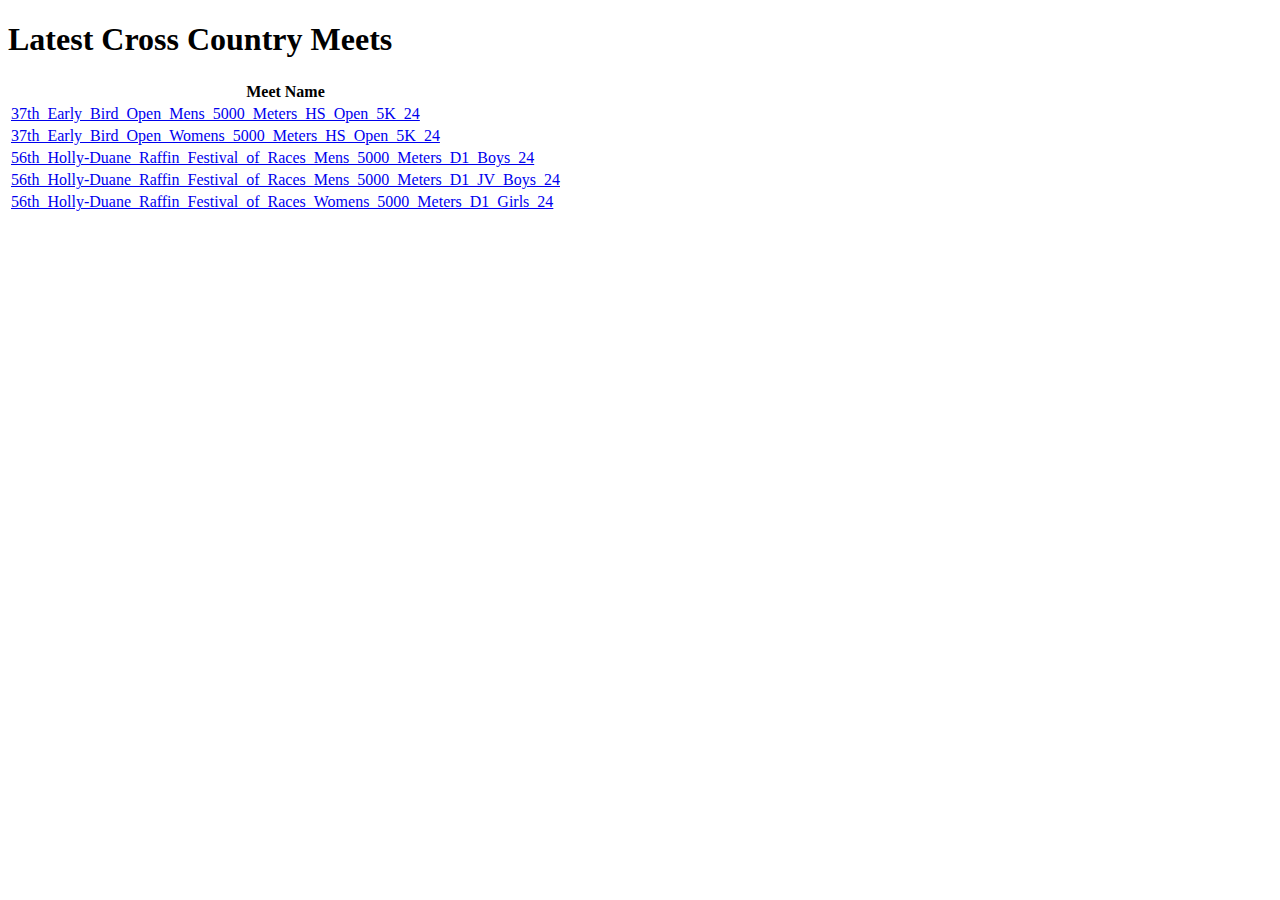
<file: index.html>
<!DOCTYPE html>
        <html lang="en">
        <head>
        <meta charset="UTF-8">
        <meta name="viewport" content="width=device-width, initial-scale=1.0">
        <!-- link rel="stylesheet" href="css/reset.css" -->
        <!-- link rel="stylesheet" href="style.css" -->
        <title>Cross Country Meet Tracker</title>
        </head>
        <body>
        <!-- Section for list of teams -->
        <section id="cross-country-meets">
            <h1>Latest Cross Country Meets</h1>
            <table id="meets-list">
                <thead>
                    <tr>
                        <th>Meet Name</th>
                    </tr>
                </thead>
                <tbody> 
            <td><a href="meets_pages/37th_Early_Bird_Open_Mens_5000_Meters_HS_Open_5K_24.html">37th_Early_Bird_Open_Mens_5000_Meters_HS_Open_5K_24</a></td>
            </tr> 
            <td><a href="meets_pages/37th_Early_Bird_Open_Womens_5000_Meters_HS_Open_5K_24.html">37th_Early_Bird_Open_Womens_5000_Meters_HS_Open_5K_24</a></td>
            </tr> 
            <td><a href="meets_pages/56th_Holly-Duane_Raffin_Festival_of_Races_Mens_5000_Meters_D1_Boys_24.html">56th_Holly-Duane_Raffin_Festival_of_Races_Mens_5000_Meters_D1_Boys_24</a></td>
            </tr> 
            <td><a href="meets_pages/56th_Holly-Duane_Raffin_Festival_of_Races_Mens_5000_Meters_D1_JV_Boys_24.html">56th_Holly-Duane_Raffin_Festival_of_Races_Mens_5000_Meters_D1_JV_Boys_24</a></td>
            </tr> 
            <td><a href="meets_pages/56th_Holly-Duane_Raffin_Festival_of_Races_Womens_5000_Meters_D1_Girls_24.html">56th_Holly-Duane_Raffin_Festival_of_Races_Womens_5000_Meters_D1_Girls_24</a></td>
            </tr> 
                </tbody>
            </table>
        </section>
        </body>
        </html>
</file>
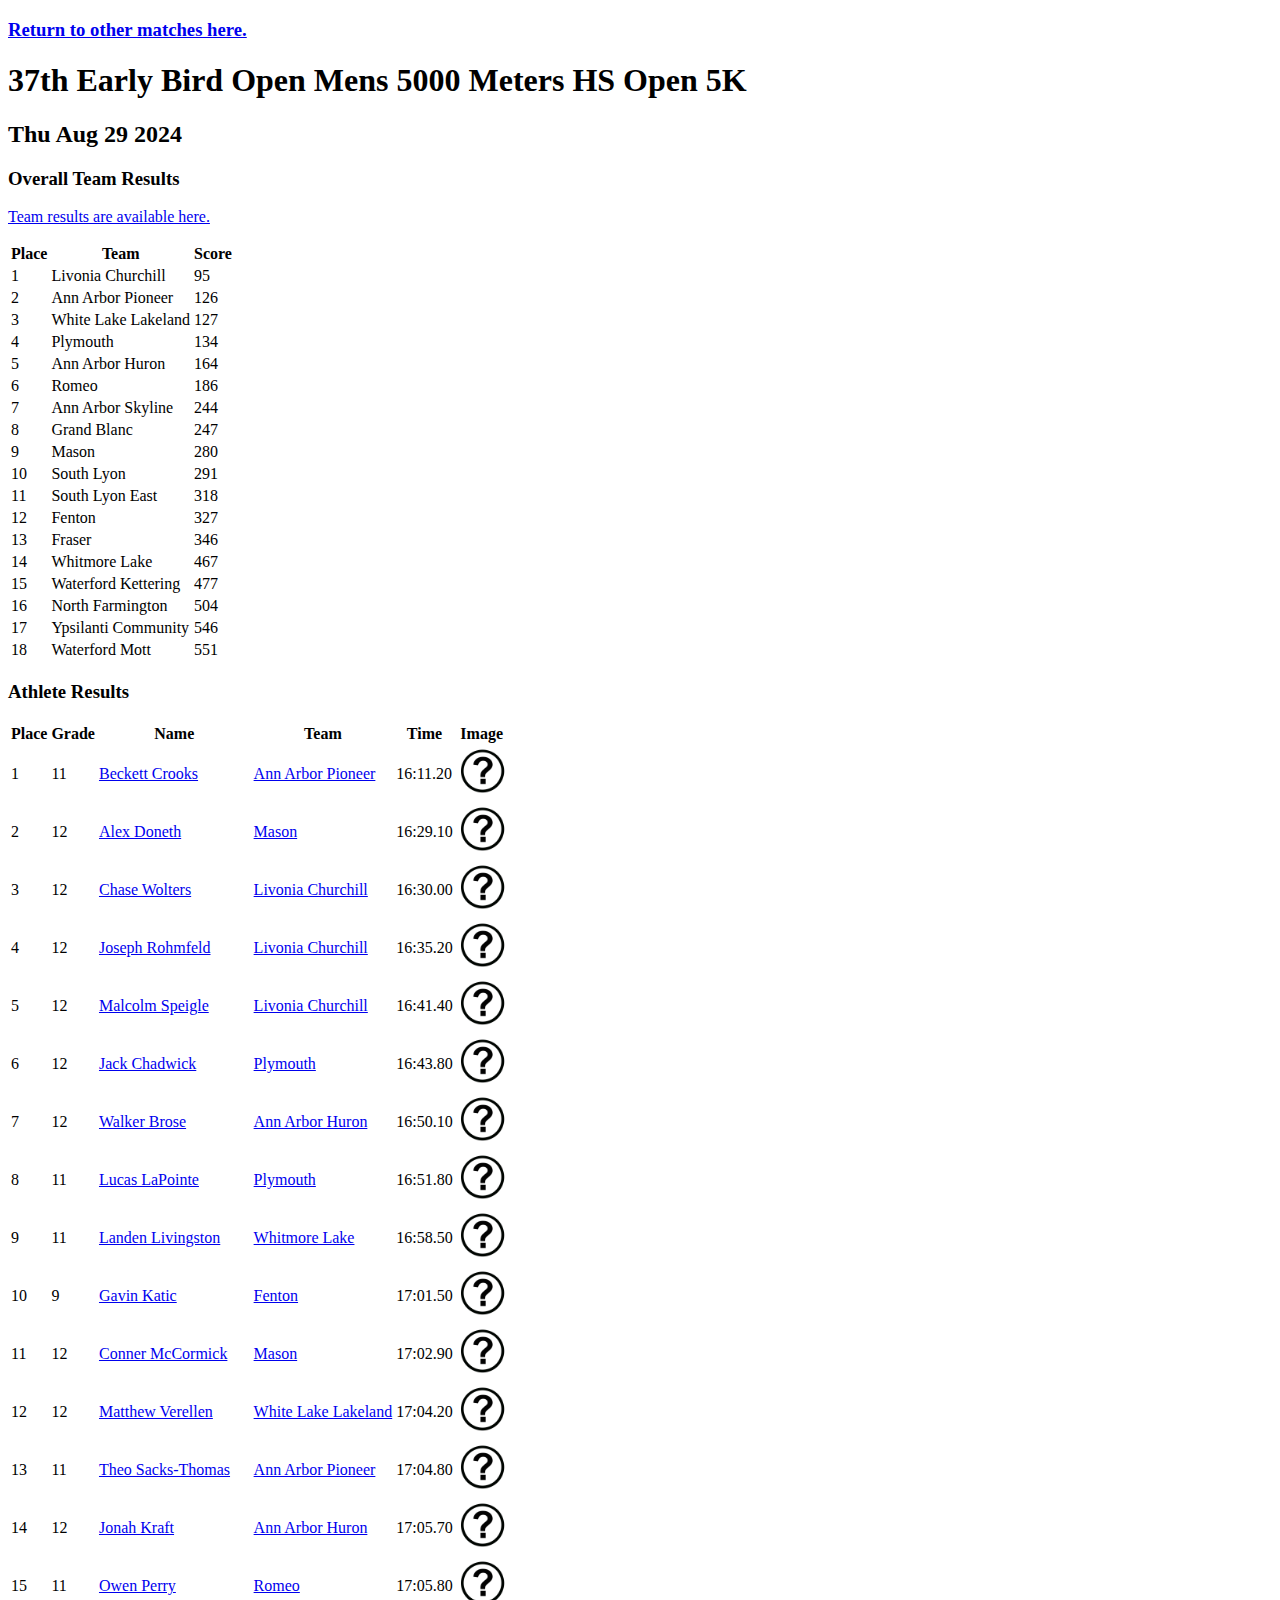
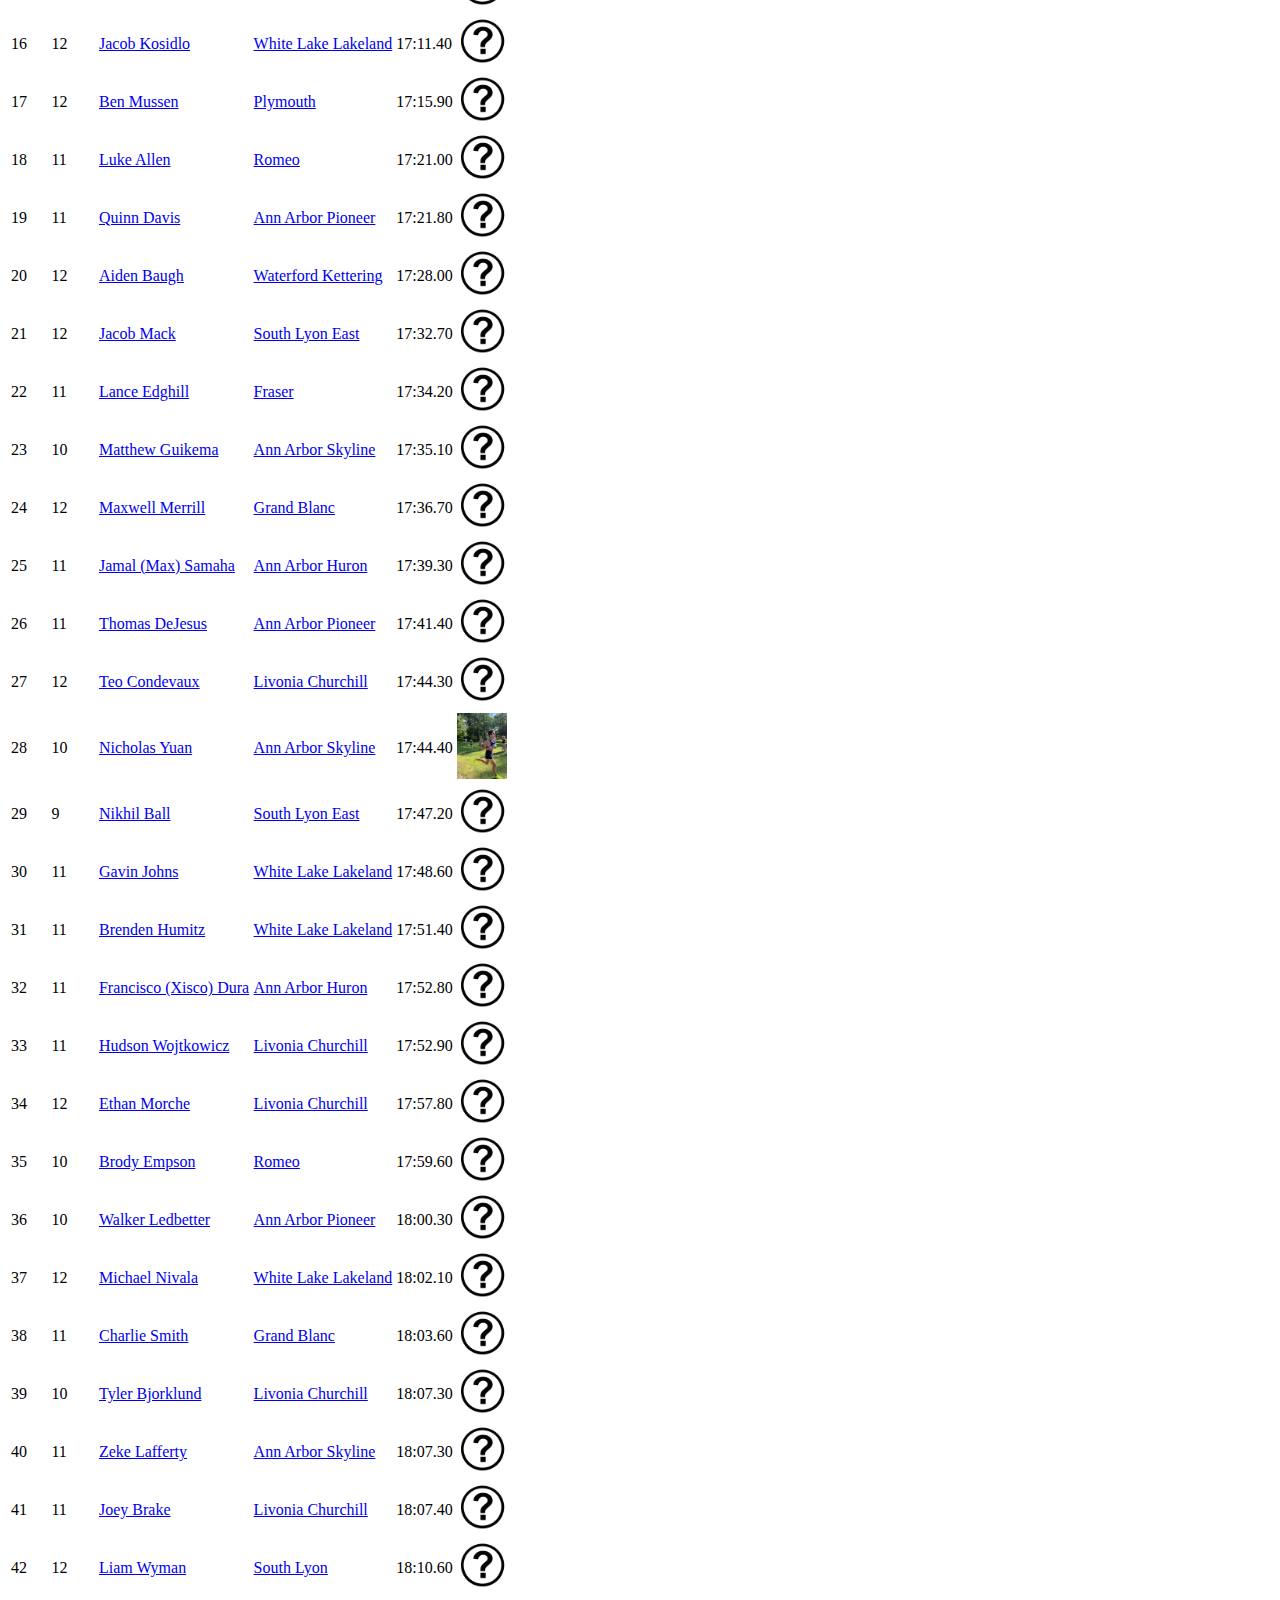
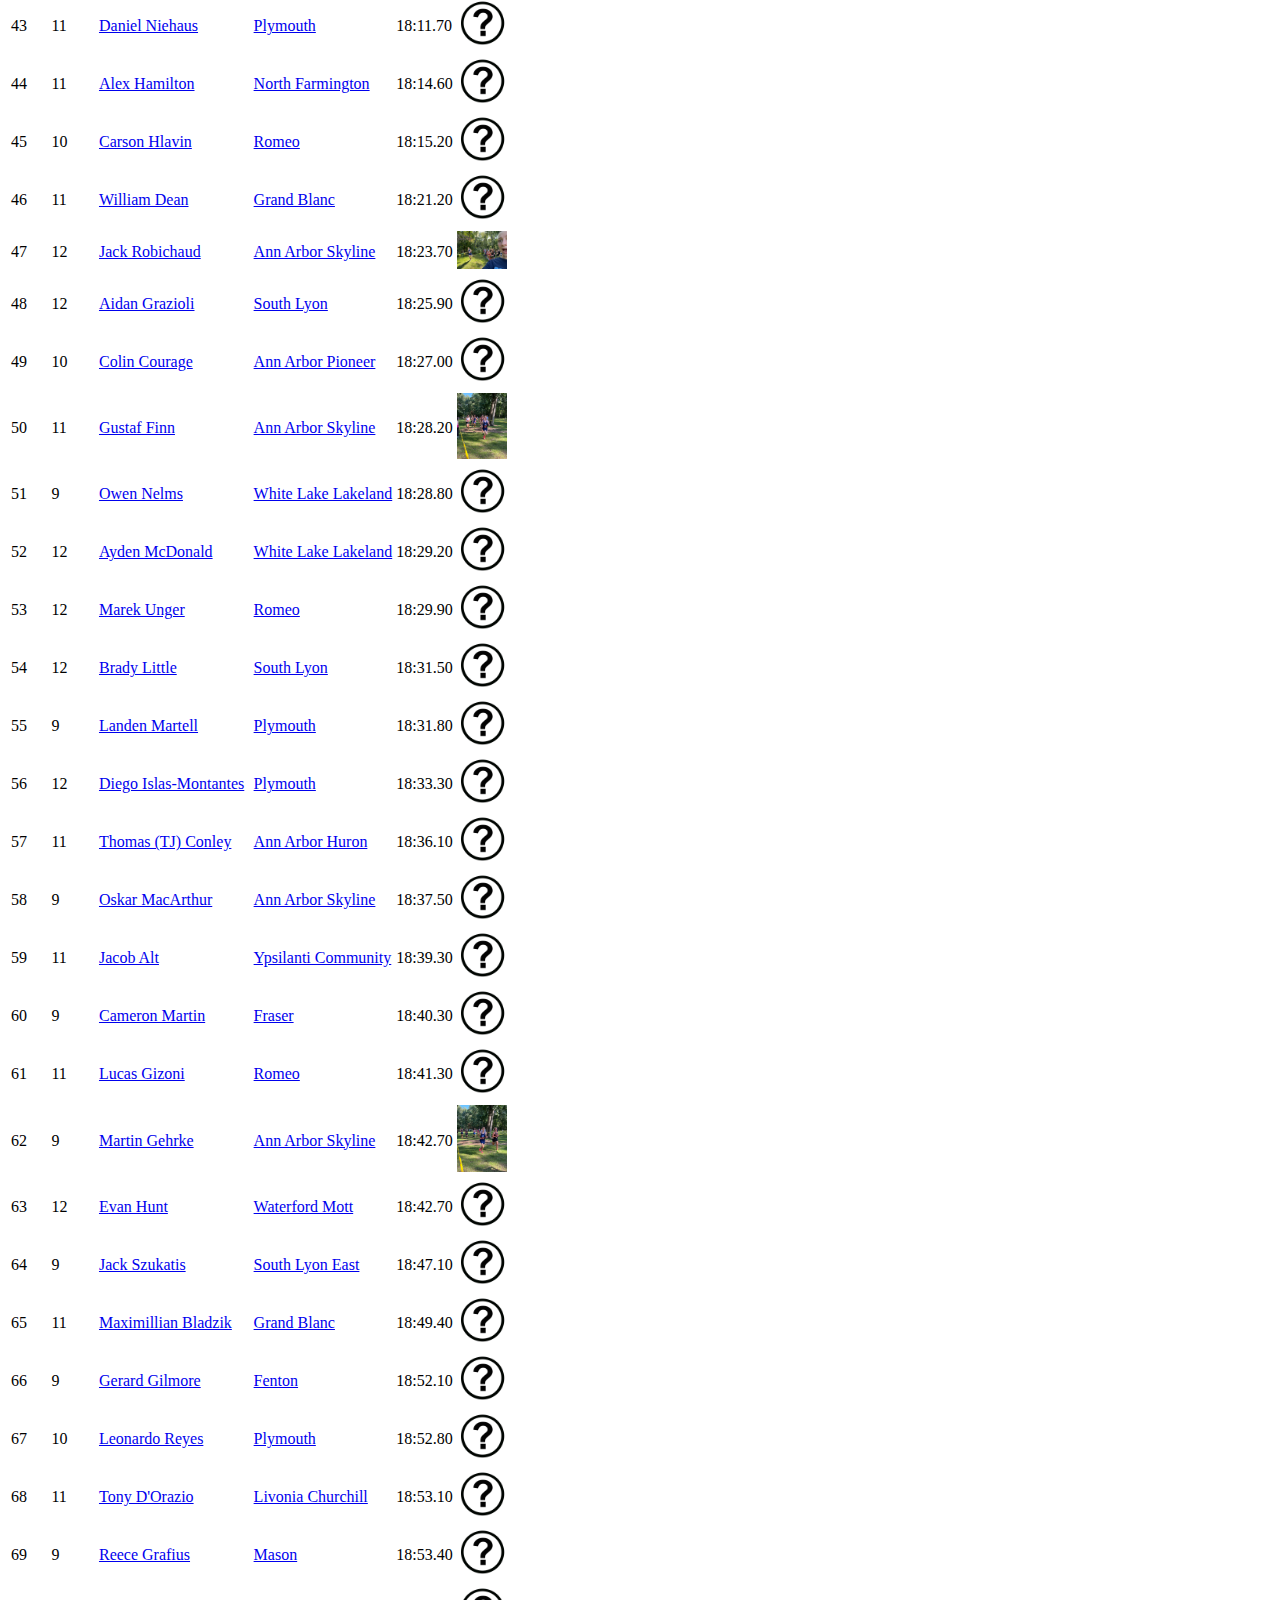
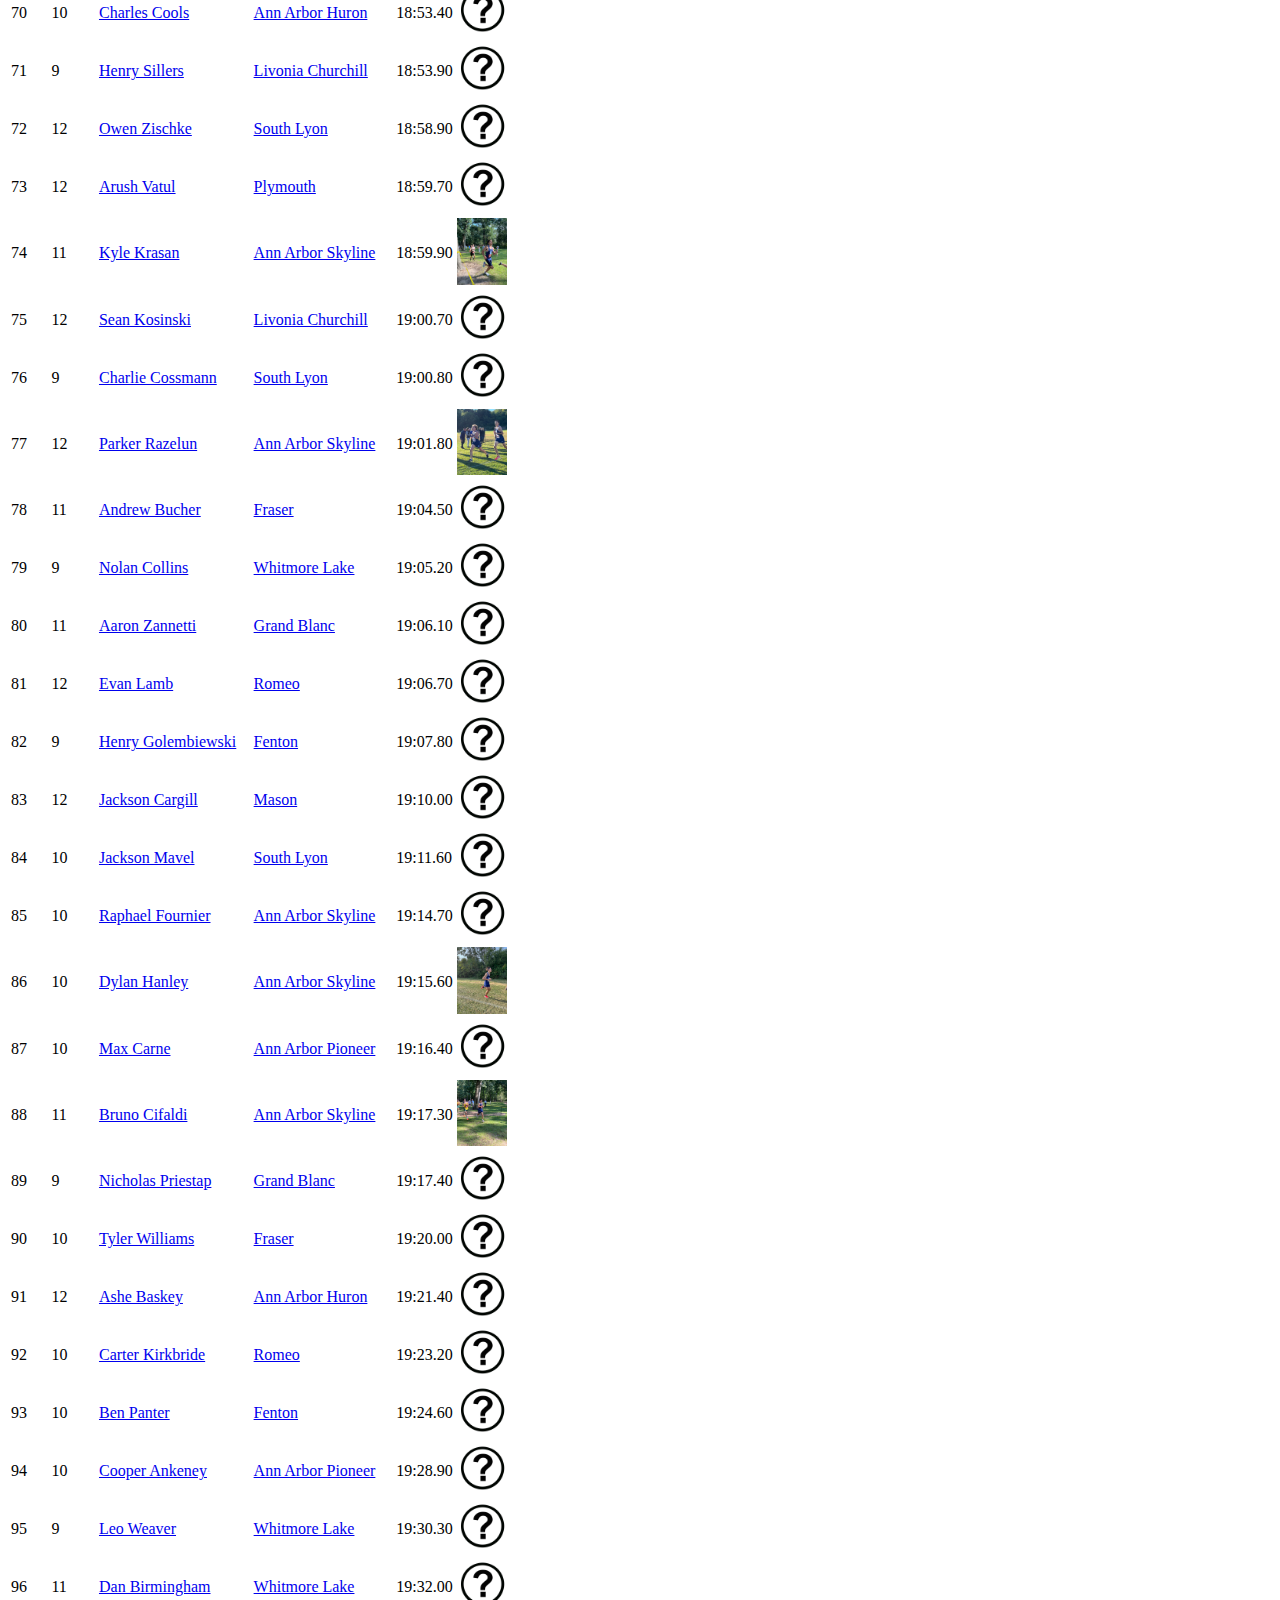
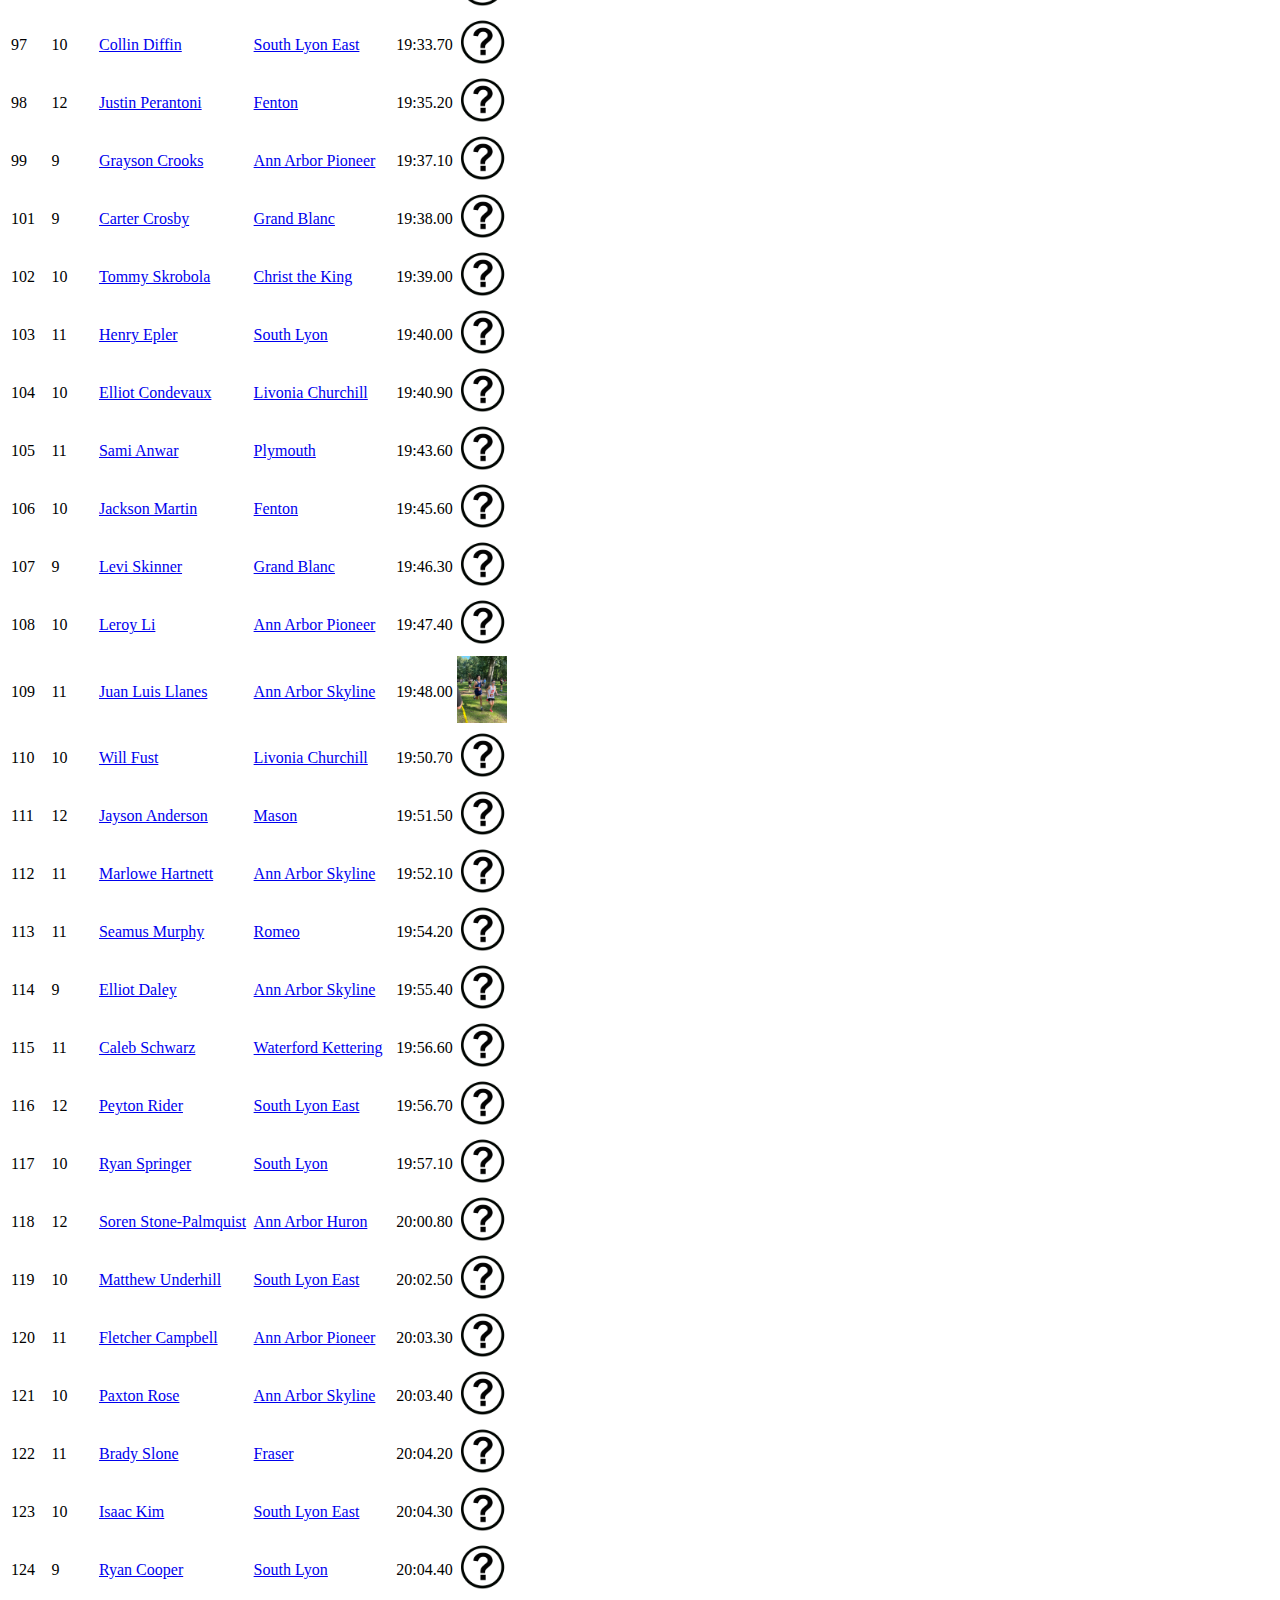
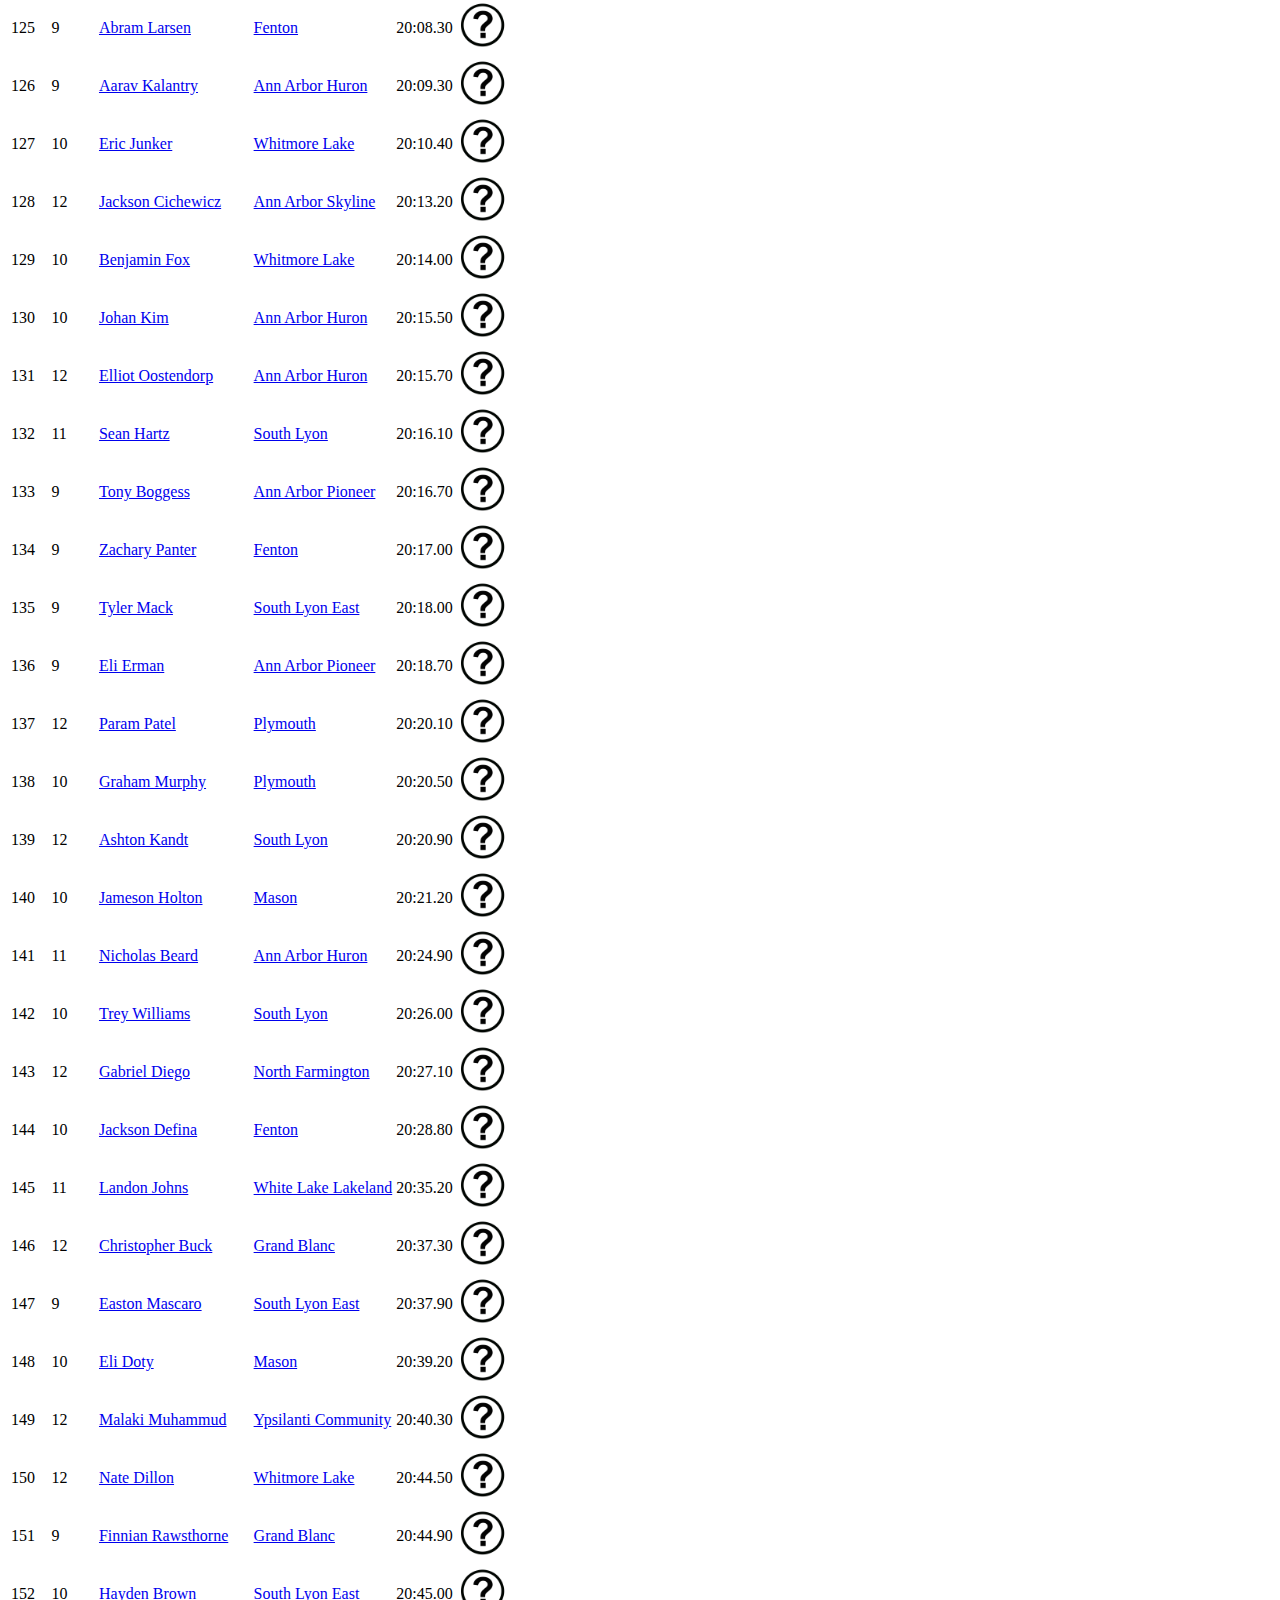
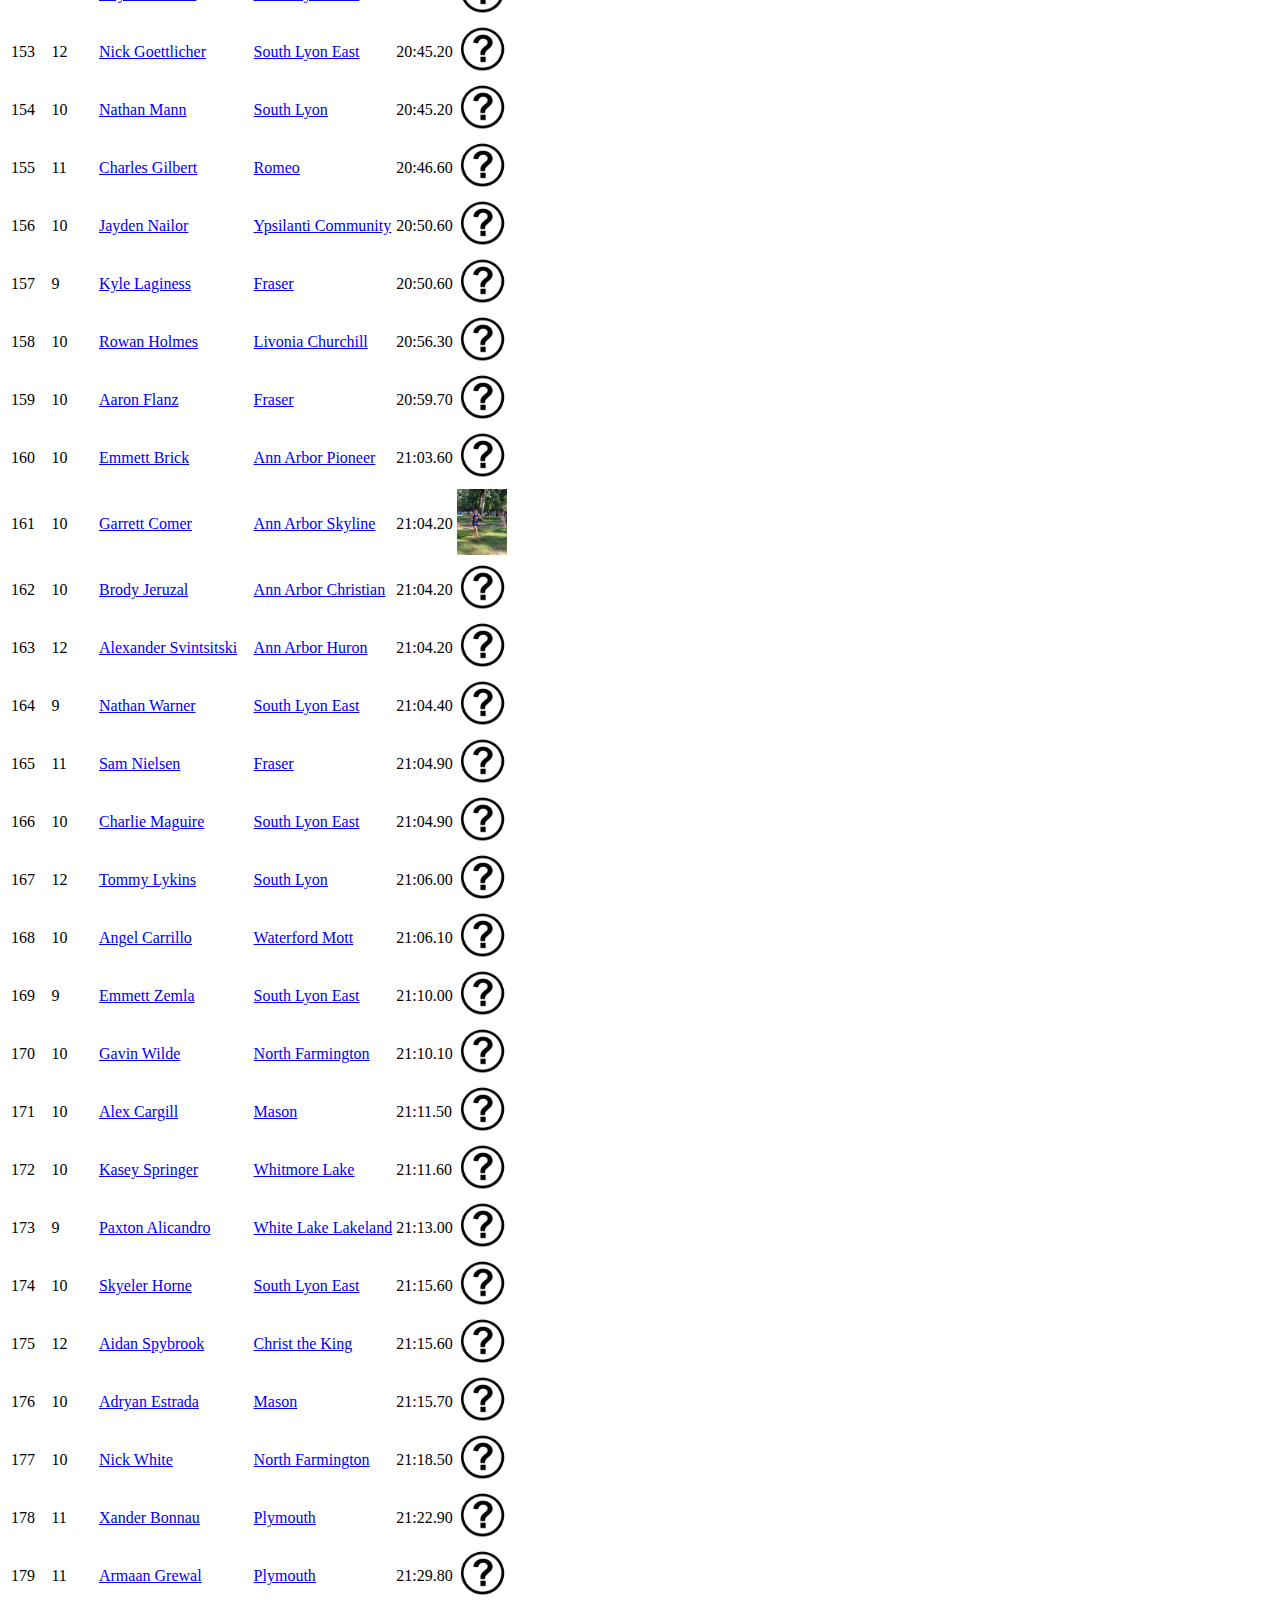
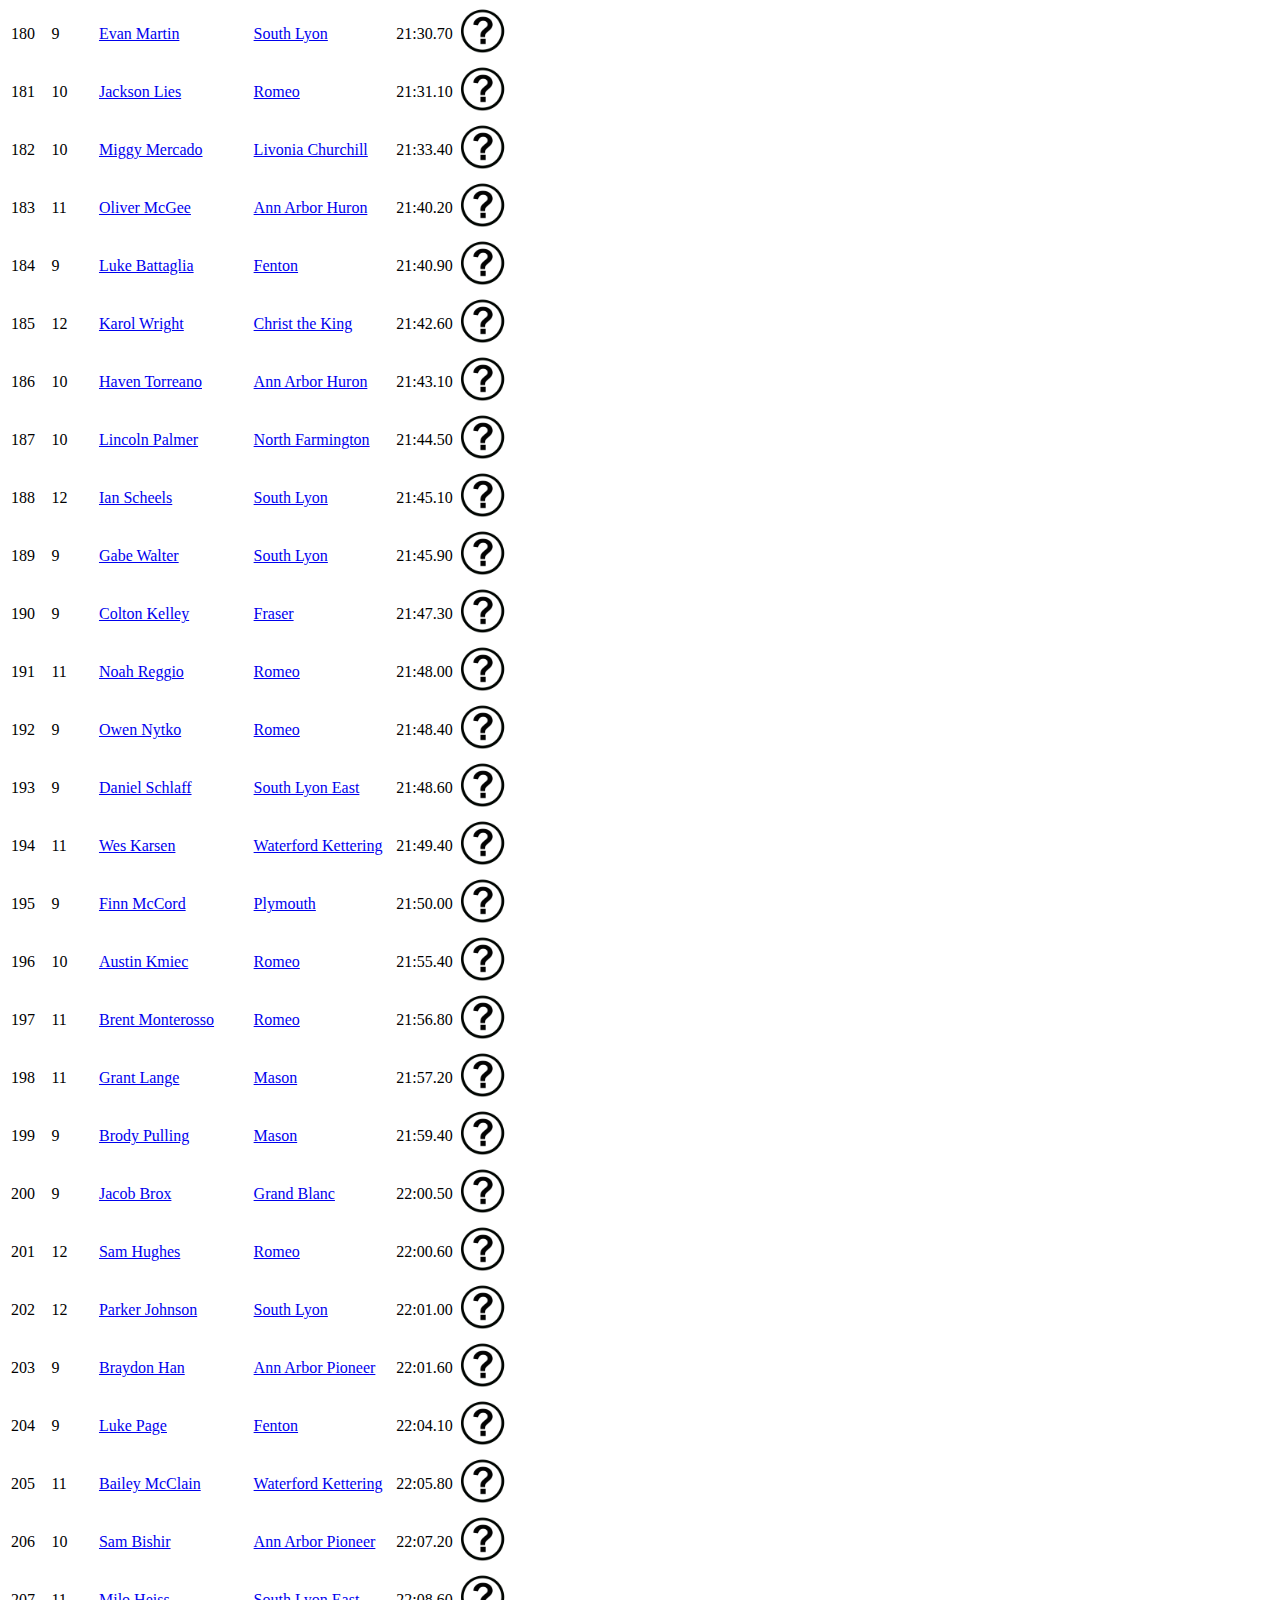
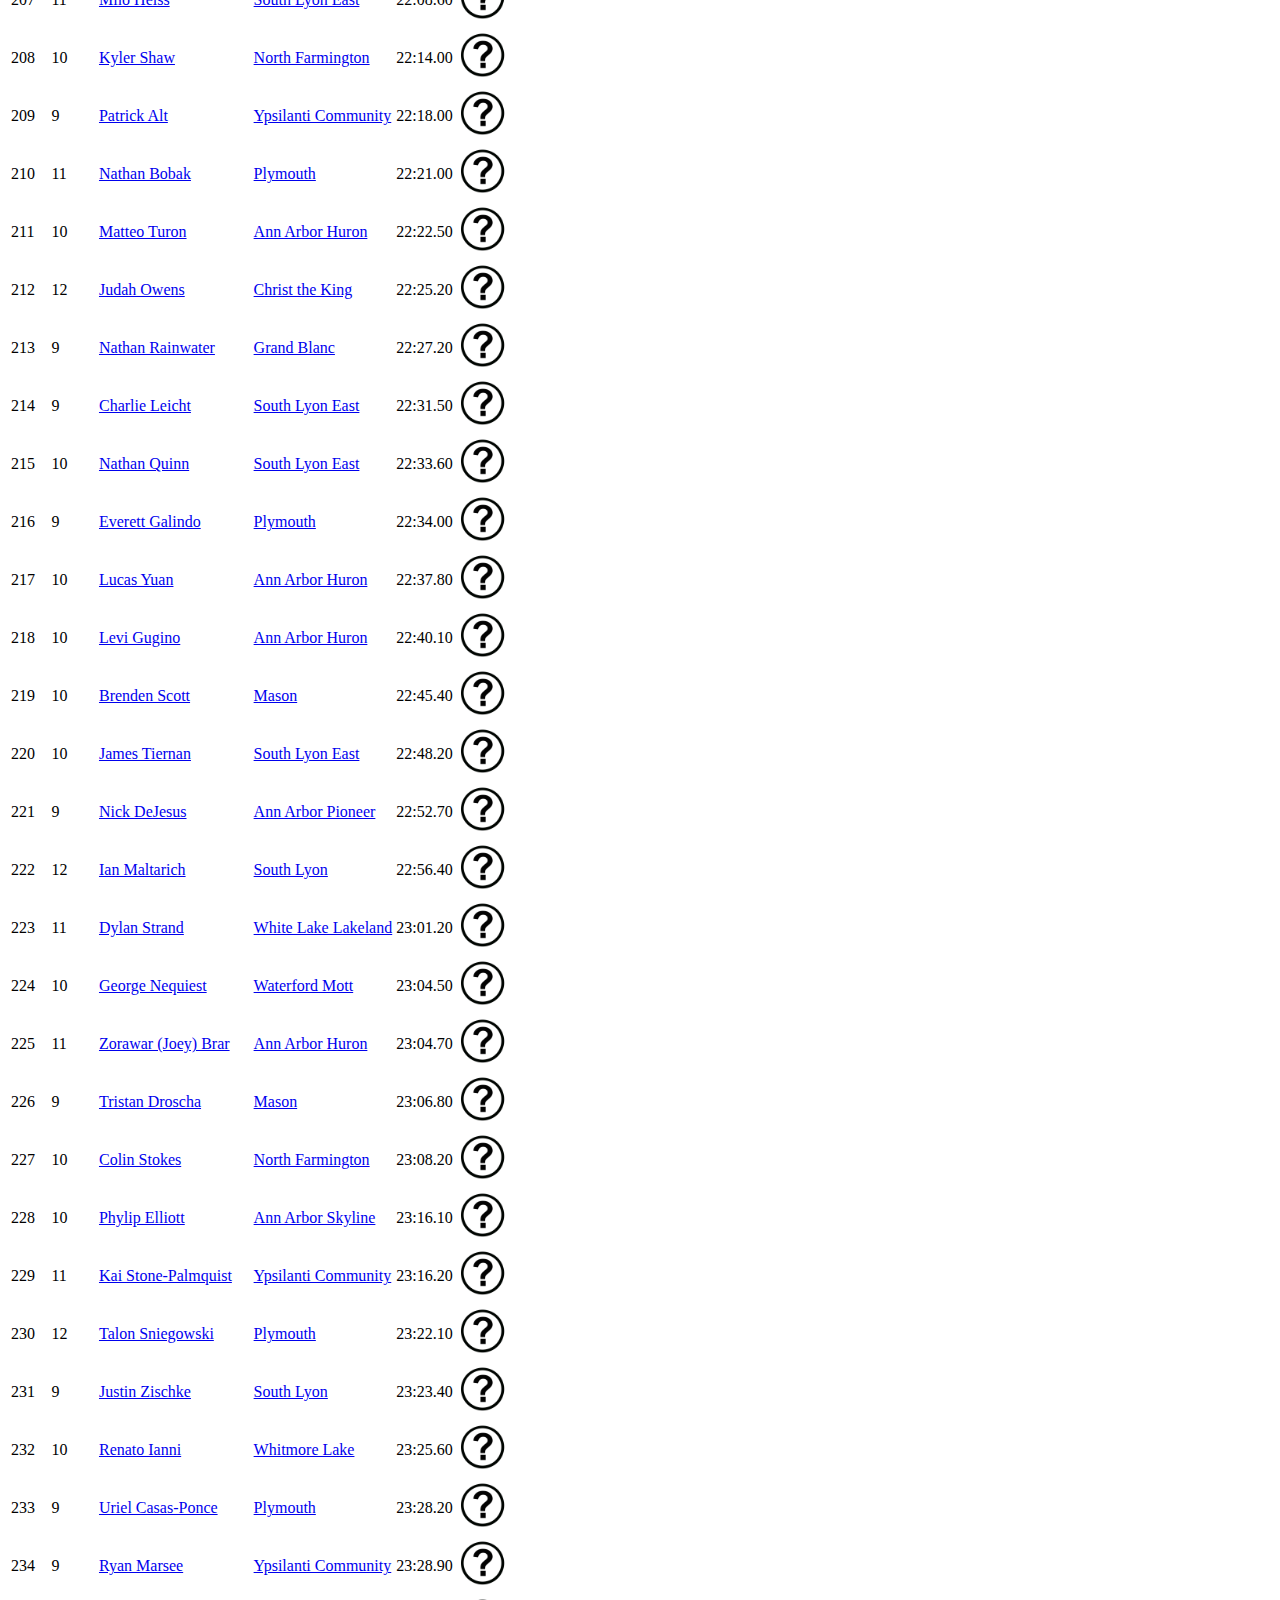
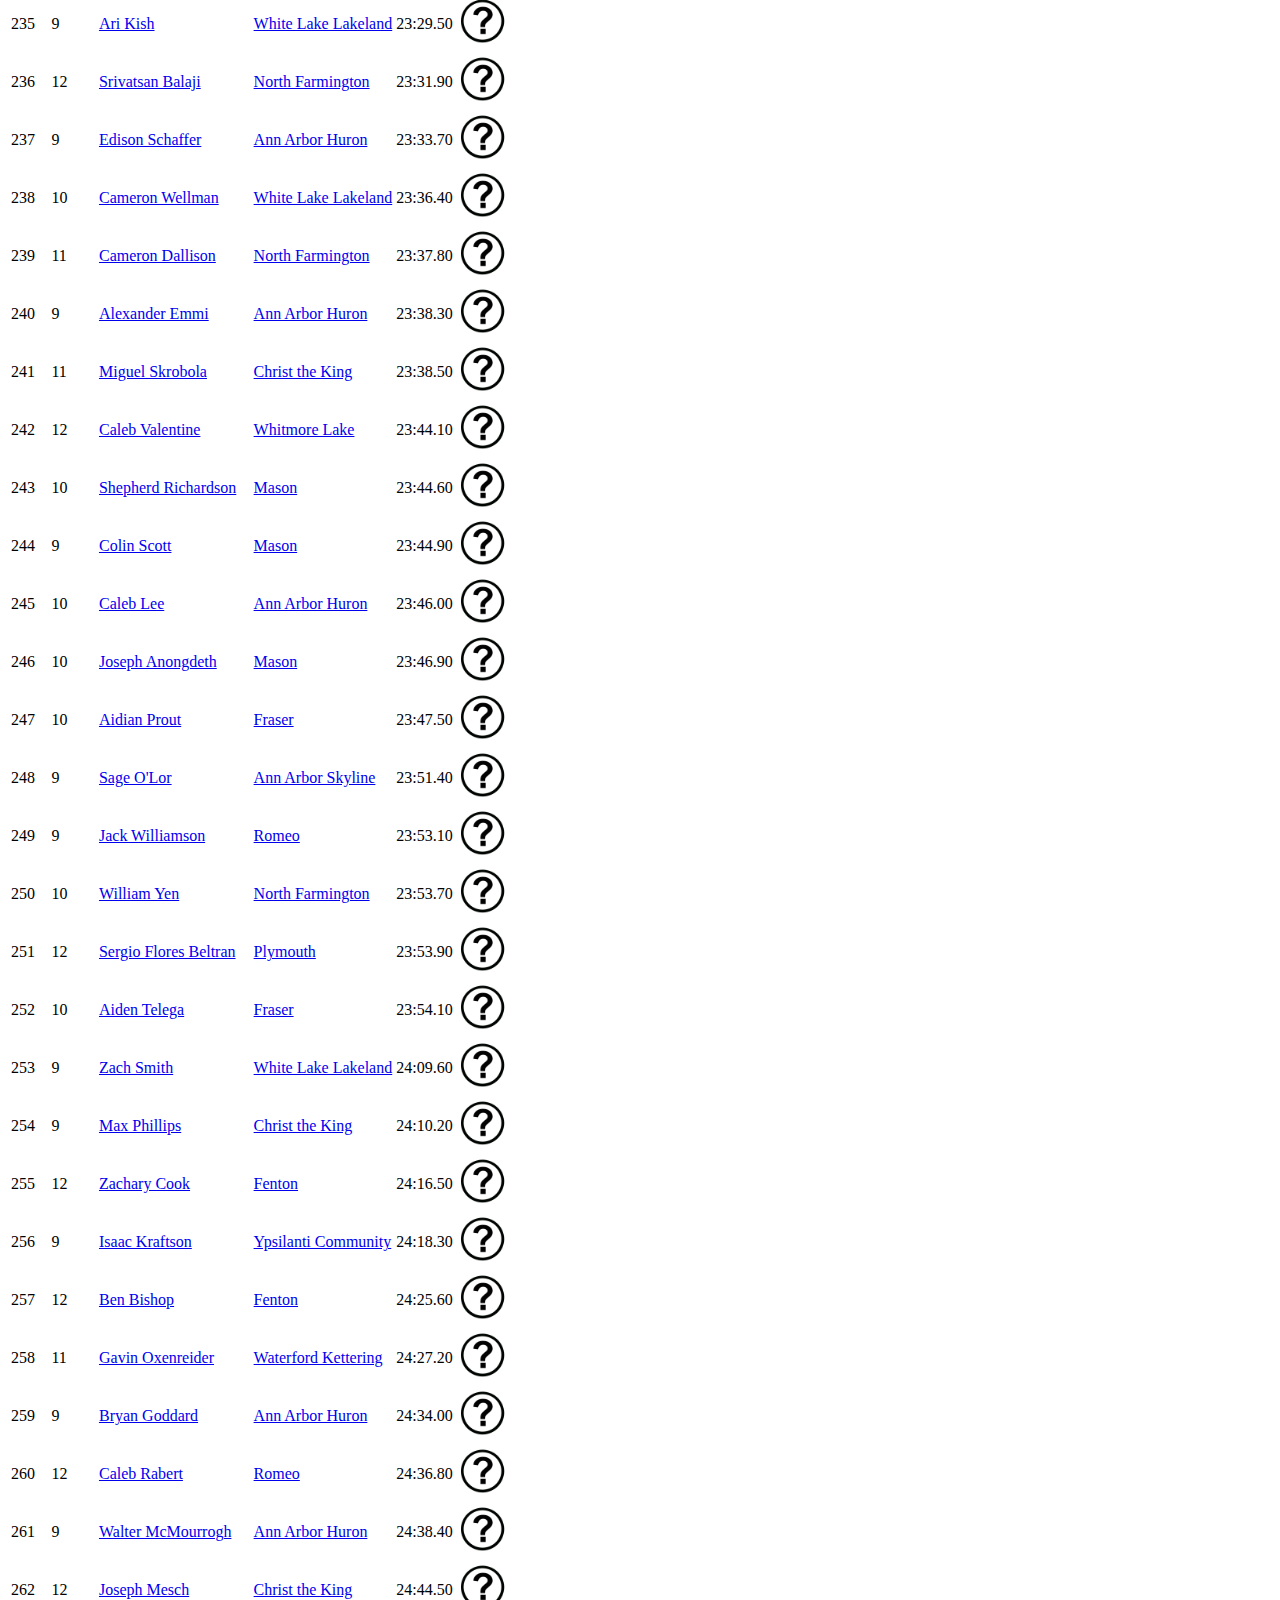
<file: meets_pages/37th_Early_Bird_Open_Mens_5000_Meters_HS_Open_5K_24.html>
<!DOCTYPE html>
        <html lang="en">
        <head>
        <meta charset="UTF-8">
        <meta name="viewport" content="width=device-width, initial-scale=1.0">
        <!-- link rel="stylesheet" href="css/reset.css" -->
        <!-- link rel="stylesheet" href="style.css" -->
        <title>37th Early Bird Open Mens 5000 Meters HS Open 5K Country Meet</title>
        </head>
        <body>
        <header>
            <h3><a href="../index.html">Return to other matches here.</a></h3>
            <h1>37th Early Bird Open Mens 5000 Meters HS Open 5K</h1>
            <h2>Thu Aug 29 2024</h2>
        </header>
        <!-- Section for overall team results -->
        <section id="team-results">
            <h3>Overall Team Results</h3>
            <p><a href="https://www.athletic.net/CrossCountry/meet/235827/results/943367">Team results are available here.</a></p>
            <table id="team-table">
                <thead>
                    <tr>
                        <th>Place</th>
                        <th>Team</th>
                        <th>Score</th>
                    </tr>
                </thead>
                <tbody>
                    <tr>
            <td>1</td>
            <td>Livonia Churchill</td>
            <td>95</td>
        </tr> <tr>
            <td>2</td>
            <td>Ann Arbor Pioneer</td>
            <td>126</td>
        </tr> <tr>
            <td>3</td>
            <td>White Lake Lakeland</td>
            <td>127</td>
        </tr> <tr>
            <td>4</td>
            <td>Plymouth</td>
            <td>134</td>
        </tr> <tr>
            <td>5</td>
            <td>Ann Arbor Huron</td>
            <td>164</td>
        </tr> <tr>
            <td>6</td>
            <td>Romeo</td>
            <td>186</td>
        </tr> <tr>
            <td>7</td>
            <td>Ann Arbor Skyline</td>
            <td>244</td>
        </tr> <tr>
            <td>8</td>
            <td>Grand Blanc</td>
            <td>247</td>
        </tr> <tr>
            <td>9</td>
            <td>Mason</td>
            <td>280</td>
        </tr> <tr>
            <td>10</td>
            <td>South Lyon</td>
            <td>291</td>
        </tr> <tr>
            <td>11</td>
            <td>South Lyon East</td>
            <td>318</td>
        </tr> <tr>
            <td>12</td>
            <td>Fenton</td>
            <td>327</td>
        </tr> <tr>
            <td>13</td>
            <td>Fraser</td>
            <td>346</td>
        </tr> <tr>
            <td>14</td>
            <td>Whitmore Lake</td>
            <td>467</td>
        </tr> <tr>
            <td>15</td>
            <td>Waterford Kettering</td>
            <td>477</td>
        </tr> <tr>
            <td>16</td>
            <td>North Farmington</td>
            <td>504</td>
        </tr> <tr>
            <td>17</td>
            <td>Ypsilanti Community</td>
            <td>546</td>
        </tr> <tr>
            <td>18</td>
            <td>Waterford Mott</td>
            <td>551</td>
        </tr> 
                </tbody>
            </table>
        </section>
        <!-- Section for athlete table -->
        <section id="athlete-results">
            <h3>Athlete Results</h3>
            <table id="athlete-table">
                <thead>
                    <tr>
                        <th>Place</th>
                        <th>Grade</th>
                        <th>Name</th>
                        <th>Team</th>
                        <th>Time</th>
                        <th>Image</th>
                    </tr>
                </thead>
                <tbody>
                    <tr>
                <td>1</td>
                <td>11</td>
                <td><a href="https://www.athletic.net/athlete/21198004/cross-country">Beckett Crooks</a></td>
                <td><a href="https://www.athletic.net/athlete/21198004/cross-country">Ann Arbor Pioneer</a></td>
                <td>16:11.20</td>
                <td><img src="../client_data_files/public_domain_question_mark.jpg" alt="No picture of Beckett Crooks available" width="50"></td>
            </tr> <tr>
                <td>2</td>
                <td>12</td>
                <td><a href="https://www.athletic.net/athlete/14078430/cross-country">Alex Doneth</a></td>
                <td><a href="https://www.athletic.net/athlete/14078430/cross-country">Mason</a></td>
                <td>16:29.10</td>
                <td><img src="../client_data_files/public_domain_question_mark.jpg" alt="No picture of Alex Doneth available" width="50"></td>
            </tr> <tr>
                <td>3</td>
                <td>12</td>
                <td><a href="https://www.athletic.net/athlete/18779770/cross-country">Chase Wolters</a></td>
                <td><a href="https://www.athletic.net/athlete/18779770/cross-country">Livonia Churchill</a></td>
                <td>16:30.00</td>
                <td><img src="../client_data_files/public_domain_question_mark.jpg" alt="No picture of Chase Wolters available" width="50"></td>
            </tr> <tr>
                <td>4</td>
                <td>12</td>
                <td><a href="https://www.athletic.net/athlete/18779752/cross-country">Joseph Rohmfeld</a></td>
                <td><a href="https://www.athletic.net/athlete/18779752/cross-country">Livonia Churchill</a></td>
                <td>16:35.20</td>
                <td><img src="../client_data_files/public_domain_question_mark.jpg" alt="No picture of Joseph Rohmfeld available" width="50"></td>
            </tr> <tr>
                <td>5</td>
                <td>12</td>
                <td><a href="https://www.athletic.net/athlete/18779754/cross-country">Malcolm Speigle</a></td>
                <td><a href="https://www.athletic.net/athlete/18779754/cross-country">Livonia Churchill</a></td>
                <td>16:41.40</td>
                <td><img src="../client_data_files/public_domain_question_mark.jpg" alt="No picture of Malcolm Speigle available" width="50"></td>
            </tr> <tr>
                <td>6</td>
                <td>12</td>
                <td><a href="https://www.athletic.net/athlete/18775437/cross-country">Jack Chadwick</a></td>
                <td><a href="https://www.athletic.net/athlete/18775437/cross-country">Plymouth</a></td>
                <td>16:43.80</td>
                <td><img src="../client_data_files/public_domain_question_mark.jpg" alt="No picture of Jack Chadwick available" width="50"></td>
            </tr> <tr>
                <td>7</td>
                <td>12</td>
                <td><a href="https://www.athletic.net/athlete/18801346/cross-country">Walker Brose</a></td>
                <td><a href="https://www.athletic.net/athlete/18801346/cross-country">Ann Arbor Huron</a></td>
                <td>16:50.10</td>
                <td><img src="../client_data_files/public_domain_question_mark.jpg" alt="No picture of Walker Brose available" width="50"></td>
            </tr> <tr>
                <td>8</td>
                <td>11</td>
                <td><a href="https://www.athletic.net/athlete/21138579/cross-country">Lucas LaPointe</a></td>
                <td><a href="https://www.athletic.net/athlete/21138579/cross-country">Plymouth</a></td>
                <td>16:51.80</td>
                <td><img src="../client_data_files/public_domain_question_mark.jpg" alt="No picture of Lucas LaPointe available" width="50"></td>
            </tr> <tr>
                <td>9</td>
                <td>11</td>
                <td><a href="https://www.athletic.net/athlete/16925888/cross-country">Landen Livingston</a></td>
                <td><a href="https://www.athletic.net/athlete/16925888/cross-country">Whitmore Lake</a></td>
                <td>16:58.50</td>
                <td><img src="../client_data_files/public_domain_question_mark.jpg" alt="No picture of Landen Livingston available" width="50"></td>
            </tr> <tr>
                <td>10</td>
                <td>9</td>
                <td><a href="https://www.athletic.net/athlete/21615276/cross-country">Gavin Katic</a></td>
                <td><a href="https://www.athletic.net/athlete/21615276/cross-country">Fenton</a></td>
                <td>17:01.50</td>
                <td><img src="../client_data_files/public_domain_question_mark.jpg" alt="No picture of Gavin Katic available" width="50"></td>
            </tr> <tr>
                <td>11</td>
                <td>12</td>
                <td><a href="https://www.athletic.net/athlete/18799774/cross-country">Conner McCormick</a></td>
                <td><a href="https://www.athletic.net/athlete/18799774/cross-country">Mason</a></td>
                <td>17:02.90</td>
                <td><img src="../client_data_files/public_domain_question_mark.jpg" alt="No picture of Conner McCormick available" width="50"></td>
            </tr> <tr>
                <td>12</td>
                <td>12</td>
                <td><a href="https://www.athletic.net/athlete/18823138/cross-country">Matthew Verellen</a></td>
                <td><a href="https://www.athletic.net/athlete/18823138/cross-country">White Lake Lakeland</a></td>
                <td>17:04.20</td>
                <td><img src="../client_data_files/public_domain_question_mark.jpg" alt="No picture of Matthew Verellen available" width="50"></td>
            </tr> <tr>
                <td>13</td>
                <td>11</td>
                <td><a href="https://www.athletic.net/athlete/21198061/cross-country">Theo Sacks-Thomas</a></td>
                <td><a href="https://www.athletic.net/athlete/21198061/cross-country">Ann Arbor Pioneer</a></td>
                <td>17:04.80</td>
                <td><img src="../client_data_files/public_domain_question_mark.jpg" alt="No picture of Theo Sacks-Thomas available" width="50"></td>
            </tr> <tr>
                <td>14</td>
                <td>12</td>
                <td><a href="https://www.athletic.net/athlete/18801352/cross-country">Jonah Kraft</a></td>
                <td><a href="https://www.athletic.net/athlete/18801352/cross-country">Ann Arbor Huron</a></td>
                <td>17:05.70</td>
                <td><img src="../client_data_files/public_domain_question_mark.jpg" alt="No picture of Jonah Kraft available" width="50"></td>
            </tr> <tr>
                <td>15</td>
                <td>11</td>
                <td><a href="https://www.athletic.net/athlete/22183697/cross-country">Owen Perry</a></td>
                <td><a href="https://www.athletic.net/athlete/22183697/cross-country">Romeo</a></td>
                <td>17:05.80</td>
                <td><img src="../client_data_files/public_domain_question_mark.jpg" alt="No picture of Owen Perry available" width="50"></td>
            </tr> <tr>
                <td>16</td>
                <td>12</td>
                <td><a href="https://www.athletic.net/athlete/18823143/cross-country">Jacob Kosidlo</a></td>
                <td><a href="https://www.athletic.net/athlete/18823143/cross-country">White Lake Lakeland</a></td>
                <td>17:11.40</td>
                <td><img src="../client_data_files/public_domain_question_mark.jpg" alt="No picture of Jacob Kosidlo available" width="50"></td>
            </tr> <tr>
                <td>17</td>
                <td>12</td>
                <td><a href="https://www.athletic.net/athlete/18775451/cross-country">Ben Mussen</a></td>
                <td><a href="https://www.athletic.net/athlete/18775451/cross-country">Plymouth</a></td>
                <td>17:15.90</td>
                <td><img src="../client_data_files/public_domain_question_mark.jpg" alt="No picture of Ben Mussen available" width="50"></td>
            </tr> <tr>
                <td>18</td>
                <td>11</td>
                <td><a href="https://www.athletic.net/athlete/24058324/cross-country">Luke Allen</a></td>
                <td><a href="https://www.athletic.net/athlete/24058324/cross-country">Romeo</a></td>
                <td>17:21.00</td>
                <td><img src="../client_data_files/public_domain_question_mark.jpg" alt="No picture of Luke Allen available" width="50"></td>
            </tr> <tr>
                <td>19</td>
                <td>11</td>
                <td><a href="https://www.athletic.net/athlete/24269491/cross-country">Quinn Davis</a></td>
                <td><a href="https://www.athletic.net/athlete/24269491/cross-country">Ann Arbor Pioneer</a></td>
                <td>17:21.80</td>
                <td><img src="../client_data_files/public_domain_question_mark.jpg" alt="No picture of Quinn Davis available" width="50"></td>
            </tr> <tr>
                <td>20</td>
                <td>12</td>
                <td><a href="https://www.athletic.net/athlete/22186725/cross-country">Aiden Baugh</a></td>
                <td><a href="https://www.athletic.net/athlete/22186725/cross-country">Waterford Kettering</a></td>
                <td>17:28.00</td>
                <td><img src="../client_data_files/public_domain_question_mark.jpg" alt="No picture of Aiden Baugh available" width="50"></td>
            </tr> <tr>
                <td>21</td>
                <td>12</td>
                <td><a href="https://www.athletic.net/athlete/18838258/cross-country">Jacob Mack</a></td>
                <td><a href="https://www.athletic.net/athlete/18838258/cross-country">South Lyon East</a></td>
                <td>17:32.70</td>
                <td><img src="../client_data_files/public_domain_question_mark.jpg" alt="No picture of Jacob Mack available" width="50"></td>
            </tr> <tr>
                <td>22</td>
                <td>11</td>
                <td><a href="https://www.athletic.net/athlete/20922822/cross-country">Lance Edghill</a></td>
                <td><a href="https://www.athletic.net/athlete/20922822/cross-country">Fraser</a></td>
                <td>17:34.20</td>
                <td><img src="../client_data_files/public_domain_question_mark.jpg" alt="No picture of Lance Edghill available" width="50"></td>
            </tr> <tr>
                <td>23</td>
                <td>10</td>
                <td><a href="https://www.athletic.net/athlete/23349678/cross-country">Matthew Guikema</a></td>
                <td><a href="https://www.athletic.net/athlete/23349678/cross-country">Ann Arbor Skyline</a></td>
                <td>17:35.10</td>
                <td><img src="../client_data_files/public_domain_question_mark.jpg" alt="No picture of Matthew Guikema available" width="50"></td>
            </tr> <tr>
                <td>24</td>
                <td>12</td>
                <td><a href="https://www.athletic.net/athlete/18719950/cross-country">Maxwell Merrill</a></td>
                <td><a href="https://www.athletic.net/athlete/18719950/cross-country">Grand Blanc</a></td>
                <td>17:36.70</td>
                <td><img src="../client_data_files/public_domain_question_mark.jpg" alt="No picture of Maxwell Merrill available" width="50"></td>
            </tr> <tr>
                <td>25</td>
                <td>11</td>
                <td><a href="https://www.athletic.net/athlete/21156323/cross-country">Jamal (Max) Samaha</a></td>
                <td><a href="https://www.athletic.net/athlete/21156323/cross-country">Ann Arbor Huron</a></td>
                <td>17:39.30</td>
                <td><img src="../client_data_files/public_domain_question_mark.jpg" alt="No picture of Jamal (Max) Samaha available" width="50"></td>
            </tr> <tr>
                <td>26</td>
                <td>11</td>
                <td><a href="https://www.athletic.net/athlete/21198007/cross-country">Thomas DeJesus</a></td>
                <td><a href="https://www.athletic.net/athlete/21198007/cross-country">Ann Arbor Pioneer</a></td>
                <td>17:41.40</td>
                <td><img src="../client_data_files/public_domain_question_mark.jpg" alt="No picture of Thomas DeJesus available" width="50"></td>
            </tr> <tr>
                <td>27</td>
                <td>12</td>
                <td><a href="https://www.athletic.net/athlete/18779734/cross-country">Teo Condevaux</a></td>
                <td><a href="https://www.athletic.net/athlete/18779734/cross-country">Livonia Churchill</a></td>
                <td>17:44.30</td>
                <td><img src="../client_data_files/public_domain_question_mark.jpg" alt="No picture of Teo Condevaux available" width="50"></td>
            </tr> <tr>
                <td>28</td>
                <td>10</td>
                <td><a href="https://www.athletic.net/athlete/21615273/cross-country">Nicholas Yuan</a></td>
                <td><a href="https://www.athletic.net/athlete/21615273/cross-country">Ann Arbor Skyline</a></td>
                <td>17:44.40</td>
                <td><img src="../client_data_files/images/AthleteImages/21615273.jpg" alt="Nicholas Yuan" width="50"></td>
            </tr> <tr>
                <td>29</td>
                <td>9</td>
                <td><a href="https://www.athletic.net/athlete/19066366/cross-country">Nikhil Ball</a></td>
                <td><a href="https://www.athletic.net/athlete/19066366/cross-country">South Lyon East</a></td>
                <td>17:47.20</td>
                <td><img src="../client_data_files/public_domain_question_mark.jpg" alt="No picture of Nikhil Ball available" width="50"></td>
            </tr> <tr>
                <td>30</td>
                <td>11</td>
                <td><a href="https://www.athletic.net/athlete/22527412/cross-country">Gavin Johns</a></td>
                <td><a href="https://www.athletic.net/athlete/22527412/cross-country">White Lake Lakeland</a></td>
                <td>17:48.60</td>
                <td><img src="../client_data_files/public_domain_question_mark.jpg" alt="No picture of Gavin Johns available" width="50"></td>
            </tr> <tr>
                <td>31</td>
                <td>11</td>
                <td><a href="https://www.athletic.net/athlete/22601590/cross-country">Brenden Humitz</a></td>
                <td><a href="https://www.athletic.net/athlete/22601590/cross-country">White Lake Lakeland</a></td>
                <td>17:51.40</td>
                <td><img src="../client_data_files/public_domain_question_mark.jpg" alt="No picture of Brenden Humitz available" width="50"></td>
            </tr> <tr>
                <td>32</td>
                <td>11</td>
                <td><a href="https://www.athletic.net/athlete/21156314/cross-country">Francisco (Xisco) Dura</a></td>
                <td><a href="https://www.athletic.net/athlete/21156314/cross-country">Ann Arbor Huron</a></td>
                <td>17:52.80</td>
                <td><img src="../client_data_files/public_domain_question_mark.jpg" alt="No picture of Francisco (Xisco) Dura available" width="50"></td>
            </tr> <tr>
                <td>33</td>
                <td>11</td>
                <td><a href="https://www.athletic.net/athlete/21216710/cross-country">Hudson Wojtkowicz</a></td>
                <td><a href="https://www.athletic.net/athlete/21216710/cross-country">Livonia Churchill</a></td>
                <td>17:52.90</td>
                <td><img src="../client_data_files/public_domain_question_mark.jpg" alt="No picture of Hudson Wojtkowicz available" width="50"></td>
            </tr> <tr>
                <td>34</td>
                <td>12</td>
                <td><a href="https://www.athletic.net/athlete/21216778/cross-country">Ethan Morche</a></td>
                <td><a href="https://www.athletic.net/athlete/21216778/cross-country">Livonia Churchill</a></td>
                <td>17:57.80</td>
                <td><img src="../client_data_files/public_domain_question_mark.jpg" alt="No picture of Ethan Morche available" width="50"></td>
            </tr> <tr>
                <td>35</td>
                <td>10</td>
                <td><a href="https://www.athletic.net/athlete/23507819/cross-country">Brody Empson</a></td>
                <td><a href="https://www.athletic.net/athlete/23507819/cross-country">Romeo</a></td>
                <td>17:59.60</td>
                <td><img src="../client_data_files/public_domain_question_mark.jpg" alt="No picture of Brody Empson available" width="50"></td>
            </tr> <tr>
                <td>36</td>
                <td>10</td>
                <td><a href="https://www.athletic.net/athlete/23807086/cross-country">Walker Ledbetter</a></td>
                <td><a href="https://www.athletic.net/athlete/23807086/cross-country">Ann Arbor Pioneer</a></td>
                <td>18:00.30</td>
                <td><img src="../client_data_files/public_domain_question_mark.jpg" alt="No picture of Walker Ledbetter available" width="50"></td>
            </tr> <tr>
                <td>37</td>
                <td>12</td>
                <td><a href="https://www.athletic.net/athlete/23577750/cross-country">Michael Nivala</a></td>
                <td><a href="https://www.athletic.net/athlete/23577750/cross-country">White Lake Lakeland</a></td>
                <td>18:02.10</td>
                <td><img src="../client_data_files/public_domain_question_mark.jpg" alt="No picture of Michael Nivala available" width="50"></td>
            </tr> <tr>
                <td>38</td>
                <td>11</td>
                <td><a href="https://www.athletic.net/athlete/19088575/cross-country">Charlie Smith</a></td>
                <td><a href="https://www.athletic.net/athlete/19088575/cross-country">Grand Blanc</a></td>
                <td>18:03.60</td>
                <td><img src="../client_data_files/public_domain_question_mark.jpg" alt="No picture of Charlie Smith available" width="50"></td>
            </tr> <tr>
                <td>39</td>
                <td>10</td>
                <td><a href="https://www.athletic.net/athlete/23672948/cross-country">Tyler Bjorklund</a></td>
                <td><a href="https://www.athletic.net/athlete/23672948/cross-country">Livonia Churchill</a></td>
                <td>18:07.30</td>
                <td><img src="../client_data_files/public_domain_question_mark.jpg" alt="No picture of Tyler Bjorklund available" width="50"></td>
            </tr> <tr>
                <td>40</td>
                <td>11</td>
                <td><a href="https://www.athletic.net/athlete/21142917/cross-country">Zeke Lafferty</a></td>
                <td><a href="https://www.athletic.net/athlete/21142917/cross-country">Ann Arbor Skyline</a></td>
                <td>18:07.30</td>
                <td><img src="../client_data_files/public_domain_question_mark.jpg" alt="No picture of Zeke Lafferty available" width="50"></td>
            </tr> <tr>
                <td>41</td>
                <td>11</td>
                <td><a href="https://www.athletic.net/athlete/21216712/cross-country">Joey Brake</a></td>
                <td><a href="https://www.athletic.net/athlete/21216712/cross-country">Livonia Churchill</a></td>
                <td>18:07.40</td>
                <td><img src="../client_data_files/public_domain_question_mark.jpg" alt="No picture of Joey Brake available" width="50"></td>
            </tr> <tr>
                <td>42</td>
                <td>12</td>
                <td><a href="https://www.athletic.net/athlete/16028007/cross-country">Liam Wyman</a></td>
                <td><a href="https://www.athletic.net/athlete/16028007/cross-country">South Lyon</a></td>
                <td>18:10.60</td>
                <td><img src="../client_data_files/public_domain_question_mark.jpg" alt="No picture of Liam Wyman available" width="50"></td>
            </tr> <tr>
                <td>43</td>
                <td>11</td>
                <td><a href="https://www.athletic.net/athlete/22208762/cross-country">Daniel Niehaus</a></td>
                <td><a href="https://www.athletic.net/athlete/22208762/cross-country">Plymouth</a></td>
                <td>18:11.70</td>
                <td><img src="../client_data_files/public_domain_question_mark.jpg" alt="No picture of Daniel Niehaus available" width="50"></td>
            </tr> <tr>
                <td>44</td>
                <td>11</td>
                <td><a href="https://www.athletic.net/athlete/16047461/cross-country">Alex Hamilton</a></td>
                <td><a href="https://www.athletic.net/athlete/16047461/cross-country">North Farmington</a></td>
                <td>18:14.60</td>
                <td><img src="../client_data_files/public_domain_question_mark.jpg" alt="No picture of Alex Hamilton available" width="50"></td>
            </tr> <tr>
                <td>45</td>
                <td>10</td>
                <td><a href="https://www.athletic.net/athlete/21126312/cross-country">Carson Hlavin</a></td>
                <td><a href="https://www.athletic.net/athlete/21126312/cross-country">Romeo</a></td>
                <td>18:15.20</td>
                <td><img src="../client_data_files/public_domain_question_mark.jpg" alt="No picture of Carson Hlavin available" width="50"></td>
            </tr> <tr>
                <td>46</td>
                <td>11</td>
                <td><a href="https://www.athletic.net/athlete/21137600/cross-country">William Dean</a></td>
                <td><a href="https://www.athletic.net/athlete/21137600/cross-country">Grand Blanc</a></td>
                <td>18:21.20</td>
                <td><img src="../client_data_files/public_domain_question_mark.jpg" alt="No picture of William Dean available" width="50"></td>
            </tr> <tr>
                <td>47</td>
                <td>12</td>
                <td><a href="https://www.athletic.net/athlete/18820279/cross-country">Jack Robichaud</a></td>
                <td><a href="https://www.athletic.net/athlete/18820279/cross-country">Ann Arbor Skyline</a></td>
                <td>18:23.70</td>
                <td><img src="../client_data_files/images/AthleteImages/18820279.jpg" alt="Jack Robichaud" width="50"></td>
            </tr> <tr>
                <td>48</td>
                <td>12</td>
                <td><a href="https://www.athletic.net/athlete/18830692/cross-country">Aidan Grazioli</a></td>
                <td><a href="https://www.athletic.net/athlete/18830692/cross-country">South Lyon</a></td>
                <td>18:25.90</td>
                <td><img src="../client_data_files/public_domain_question_mark.jpg" alt="No picture of Aidan Grazioli available" width="50"></td>
            </tr> <tr>
                <td>49</td>
                <td>10</td>
                <td><a href="https://www.athletic.net/athlete/23616322/cross-country">Colin Courage</a></td>
                <td><a href="https://www.athletic.net/athlete/23616322/cross-country">Ann Arbor Pioneer</a></td>
                <td>18:27.00</td>
                <td><img src="../client_data_files/public_domain_question_mark.jpg" alt="No picture of Colin Courage available" width="50"></td>
            </tr> <tr>
                <td>50</td>
                <td>11</td>
                <td><a href="https://www.athletic.net/athlete/21147171/cross-country">Gustaf Finn</a></td>
                <td><a href="https://www.athletic.net/athlete/21147171/cross-country">Ann Arbor Skyline</a></td>
                <td>18:28.20</td>
                <td><img src="../client_data_files/images/AthleteImages/21147171.jpg" alt="Gustaf Finn" width="50"></td>
            </tr> <tr>
                <td>51</td>
                <td>9</td>
                <td><a href="https://www.athletic.net/athlete/19124075/cross-country">Owen Nelms</a></td>
                <td><a href="https://www.athletic.net/athlete/19124075/cross-country">White Lake Lakeland</a></td>
                <td>18:28.80</td>
                <td><img src="../client_data_files/public_domain_question_mark.jpg" alt="No picture of Owen Nelms available" width="50"></td>
            </tr> <tr>
                <td>52</td>
                <td>12</td>
                <td><a href="https://www.athletic.net/athlete/18823146/cross-country">Ayden McDonald</a></td>
                <td><a href="https://www.athletic.net/athlete/18823146/cross-country">White Lake Lakeland</a></td>
                <td>18:29.20</td>
                <td><img src="../client_data_files/public_domain_question_mark.jpg" alt="No picture of Ayden McDonald available" width="50"></td>
            </tr> <tr>
                <td>53</td>
                <td>12</td>
                <td><a href="https://www.athletic.net/athlete/18694127/cross-country">Marek Unger</a></td>
                <td><a href="https://www.athletic.net/athlete/18694127/cross-country">Romeo</a></td>
                <td>18:29.90</td>
                <td><img src="../client_data_files/public_domain_question_mark.jpg" alt="No picture of Marek Unger available" width="50"></td>
            </tr> <tr>
                <td>54</td>
                <td>12</td>
                <td><a href="https://www.athletic.net/athlete/23992521/cross-country">Brady Little</a></td>
                <td><a href="https://www.athletic.net/athlete/23992521/cross-country">South Lyon</a></td>
                <td>18:31.50</td>
                <td><img src="../client_data_files/public_domain_question_mark.jpg" alt="No picture of Brady Little available" width="50"></td>
            </tr> <tr>
                <td>55</td>
                <td>9</td>
                <td><a href="https://www.athletic.net/athlete/26367169/cross-country">Landen Martell</a></td>
                <td><a href="https://www.athletic.net/athlete/26367169/cross-country">Plymouth</a></td>
                <td>18:31.80</td>
                <td><img src="../client_data_files/public_domain_question_mark.jpg" alt="No picture of Landen Martell available" width="50"></td>
            </tr> <tr>
                <td>56</td>
                <td>12</td>
                <td><a href="https://www.athletic.net/athlete/18775448/cross-country">Diego Islas-Montantes</a></td>
                <td><a href="https://www.athletic.net/athlete/18775448/cross-country">Plymouth</a></td>
                <td>18:33.30</td>
                <td><img src="../client_data_files/public_domain_question_mark.jpg" alt="No picture of Diego Islas-Montantes available" width="50"></td>
            </tr> <tr>
                <td>57</td>
                <td>11</td>
                <td><a href="https://www.athletic.net/athlete/21156307/cross-country">Thomas (TJ) Conley</a></td>
                <td><a href="https://www.athletic.net/athlete/21156307/cross-country">Ann Arbor Huron</a></td>
                <td>18:36.10</td>
                <td><img src="../client_data_files/public_domain_question_mark.jpg" alt="No picture of Thomas (TJ) Conley available" width="50"></td>
            </tr> <tr>
                <td>58</td>
                <td>9</td>
                <td><a href="https://www.athletic.net/athlete/23349698/cross-country">Oskar MacArthur</a></td>
                <td><a href="https://www.athletic.net/athlete/23349698/cross-country">Ann Arbor Skyline</a></td>
                <td>18:37.50</td>
                <td><img src="../client_data_files/public_domain_question_mark.jpg" alt="No picture of Oskar MacArthur available" width="50"></td>
            </tr> <tr>
                <td>59</td>
                <td>11</td>
                <td><a href="https://www.athletic.net/athlete/19101301/cross-country">Jacob Alt</a></td>
                <td><a href="https://www.athletic.net/athlete/19101301/cross-country">Ypsilanti Community</a></td>
                <td>18:39.30</td>
                <td><img src="../client_data_files/public_domain_question_mark.jpg" alt="No picture of Jacob Alt available" width="50"></td>
            </tr> <tr>
                <td>60</td>
                <td>9</td>
                <td><a href="https://www.athletic.net/athlete/26285091/cross-country">Cameron Martin</a></td>
                <td><a href="https://www.athletic.net/athlete/26285091/cross-country">Fraser</a></td>
                <td>18:40.30</td>
                <td><img src="../client_data_files/public_domain_question_mark.jpg" alt="No picture of Cameron Martin available" width="50"></td>
            </tr> <tr>
                <td>61</td>
                <td>11</td>
                <td><a href="https://www.athletic.net/athlete/13966918/cross-country">Lucas Gizoni</a></td>
                <td><a href="https://www.athletic.net/athlete/13966918/cross-country">Romeo</a></td>
                <td>18:41.30</td>
                <td><img src="../client_data_files/public_domain_question_mark.jpg" alt="No picture of Lucas Gizoni available" width="50"></td>
            </tr> <tr>
                <td>62</td>
                <td>9</td>
                <td><a href="https://www.athletic.net/athlete/19203161/cross-country">Martin Gehrke</a></td>
                <td><a href="https://www.athletic.net/athlete/19203161/cross-country">Ann Arbor Skyline</a></td>
                <td>18:42.70</td>
                <td><img src="../client_data_files/images/AthleteImages/19203161.jpg" alt="Martin Gehrke" width="50"></td>
            </tr> <tr>
                <td>63</td>
                <td>12</td>
                <td><a href="https://www.athletic.net/athlete/18825433/cross-country">Evan Hunt</a></td>
                <td><a href="https://www.athletic.net/athlete/18825433/cross-country">Waterford Mott</a></td>
                <td>18:42.70</td>
                <td><img src="../client_data_files/public_domain_question_mark.jpg" alt="No picture of Evan Hunt available" width="50"></td>
            </tr> <tr>
                <td>64</td>
                <td>9</td>
                <td><a href="https://www.athletic.net/athlete/26392741/cross-country">Jack Szukatis</a></td>
                <td><a href="https://www.athletic.net/athlete/26392741/cross-country">South Lyon East</a></td>
                <td>18:47.10</td>
                <td><img src="../client_data_files/public_domain_question_mark.jpg" alt="No picture of Jack Szukatis available" width="50"></td>
            </tr> <tr>
                <td>65</td>
                <td>11</td>
                <td><a href="https://www.athletic.net/athlete/16049104/cross-country">Maximillian Bladzik</a></td>
                <td><a href="https://www.athletic.net/athlete/16049104/cross-country">Grand Blanc</a></td>
                <td>18:49.40</td>
                <td><img src="../client_data_files/public_domain_question_mark.jpg" alt="No picture of Maximillian Bladzik available" width="50"></td>
            </tr> <tr>
                <td>66</td>
                <td>9</td>
                <td><a href="https://www.athletic.net/athlete/18991586/cross-country">Gerard Gilmore</a></td>
                <td><a href="https://www.athletic.net/athlete/18991586/cross-country">Fenton</a></td>
                <td>18:52.10</td>
                <td><img src="../client_data_files/public_domain_question_mark.jpg" alt="No picture of Gerard Gilmore available" width="50"></td>
            </tr> <tr>
                <td>67</td>
                <td>10</td>
                <td><a href="https://www.athletic.net/athlete/23584599/cross-country">Leonardo Reyes</a></td>
                <td><a href="https://www.athletic.net/athlete/23584599/cross-country">Plymouth</a></td>
                <td>18:52.80</td>
                <td><img src="../client_data_files/public_domain_question_mark.jpg" alt="No picture of Leonardo Reyes available" width="50"></td>
            </tr> <tr>
                <td>68</td>
                <td>11</td>
                <td><a href="https://www.athletic.net/athlete/21414186/cross-country">Tony D'Orazio</a></td>
                <td><a href="https://www.athletic.net/athlete/21414186/cross-country">Livonia Churchill</a></td>
                <td>18:53.10</td>
                <td><img src="../client_data_files/public_domain_question_mark.jpg" alt="No picture of Tony D'Orazio available" width="50"></td>
            </tr> <tr>
                <td>69</td>
                <td>9</td>
                <td><a href="https://www.athletic.net/athlete/20218860/cross-country">Reece Grafius</a></td>
                <td><a href="https://www.athletic.net/athlete/20218860/cross-country">Mason</a></td>
                <td>18:53.40</td>
                <td><img src="../client_data_files/public_domain_question_mark.jpg" alt="No picture of Reece Grafius available" width="50"></td>
            </tr> <tr>
                <td>70</td>
                <td>10</td>
                <td><a href="https://www.athletic.net/athlete/23574241/cross-country">Charles Cools</a></td>
                <td><a href="https://www.athletic.net/athlete/23574241/cross-country">Ann Arbor Huron</a></td>
                <td>18:53.40</td>
                <td><img src="../client_data_files/public_domain_question_mark.jpg" alt="No picture of Charles Cools available" width="50"></td>
            </tr> <tr>
                <td>71</td>
                <td>9</td>
                <td><a href="https://www.athletic.net/athlete/26376098/cross-country">Henry Sillers</a></td>
                <td><a href="https://www.athletic.net/athlete/26376098/cross-country">Livonia Churchill</a></td>
                <td>18:53.90</td>
                <td><img src="../client_data_files/public_domain_question_mark.jpg" alt="No picture of Henry Sillers available" width="50"></td>
            </tr> <tr>
                <td>72</td>
                <td>12</td>
                <td><a href="https://www.athletic.net/athlete/18830886/cross-country">Owen Zischke</a></td>
                <td><a href="https://www.athletic.net/athlete/18830886/cross-country">South Lyon</a></td>
                <td>18:58.90</td>
                <td><img src="../client_data_files/public_domain_question_mark.jpg" alt="No picture of Owen Zischke available" width="50"></td>
            </tr> <tr>
                <td>73</td>
                <td>12</td>
                <td><a href="https://www.athletic.net/athlete/18775462/cross-country">Arush Vatul</a></td>
                <td><a href="https://www.athletic.net/athlete/18775462/cross-country">Plymouth</a></td>
                <td>18:59.70</td>
                <td><img src="../client_data_files/public_domain_question_mark.jpg" alt="No picture of Arush Vatul available" width="50"></td>
            </tr> <tr>
                <td>74</td>
                <td>11</td>
                <td><a href="https://www.athletic.net/athlete/21245954/cross-country">Kyle Krasan</a></td>
                <td><a href="https://www.athletic.net/athlete/21245954/cross-country">Ann Arbor Skyline</a></td>
                <td>18:59.90</td>
                <td><img src="../client_data_files/images/AthleteImages/21245954.jpg" alt="Kyle Krasan" width="50"></td>
            </tr> <tr>
                <td>75</td>
                <td>12</td>
                <td><a href="https://www.athletic.net/athlete/19989247/cross-country">Sean Kosinski</a></td>
                <td><a href="https://www.athletic.net/athlete/19989247/cross-country">Livonia Churchill</a></td>
                <td>19:00.70</td>
                <td><img src="../client_data_files/public_domain_question_mark.jpg" alt="No picture of Sean Kosinski available" width="50"></td>
            </tr> <tr>
                <td>76</td>
                <td>9</td>
                <td><a href="https://www.athletic.net/athlete/26383252/cross-country">Charlie Cossmann</a></td>
                <td><a href="https://www.athletic.net/athlete/26383252/cross-country">South Lyon</a></td>
                <td>19:00.80</td>
                <td><img src="../client_data_files/public_domain_question_mark.jpg" alt="No picture of Charlie Cossmann available" width="50"></td>
            </tr> <tr>
                <td>77</td>
                <td>12</td>
                <td><a href="https://www.athletic.net/athlete/18820257/cross-country">Parker Razelun</a></td>
                <td><a href="https://www.athletic.net/athlete/18820257/cross-country">Ann Arbor Skyline</a></td>
                <td>19:01.80</td>
                <td><img src="../client_data_files/images/AthleteImages/18820257.jpg" alt="Parker Razelun" width="50"></td>
            </tr> <tr>
                <td>78</td>
                <td>11</td>
                <td><a href="https://www.athletic.net/athlete/20922821/cross-country">Andrew Bucher</a></td>
                <td><a href="https://www.athletic.net/athlete/20922821/cross-country">Fraser</a></td>
                <td>19:04.50</td>
                <td><img src="../client_data_files/public_domain_question_mark.jpg" alt="No picture of Andrew Bucher available" width="50"></td>
            </tr> <tr>
                <td>79</td>
                <td>9</td>
                <td><a href="https://www.athletic.net/athlete/24049573/cross-country">Nolan Collins</a></td>
                <td><a href="https://www.athletic.net/athlete/24049573/cross-country">Whitmore Lake</a></td>
                <td>19:05.20</td>
                <td><img src="../client_data_files/public_domain_question_mark.jpg" alt="No picture of Nolan Collins available" width="50"></td>
            </tr> <tr>
                <td>80</td>
                <td>11</td>
                <td><a href="https://www.athletic.net/athlete/20498383/cross-country">Aaron Zannetti</a></td>
                <td><a href="https://www.athletic.net/athlete/20498383/cross-country">Grand Blanc</a></td>
                <td>19:06.10</td>
                <td><img src="../client_data_files/public_domain_question_mark.jpg" alt="No picture of Aaron Zannetti available" width="50"></td>
            </tr> <tr>
                <td>81</td>
                <td>12</td>
                <td><a href="https://www.athletic.net/athlete/13894490/cross-country">Evan Lamb</a></td>
                <td><a href="https://www.athletic.net/athlete/13894490/cross-country">Romeo</a></td>
                <td>19:06.70</td>
                <td><img src="../client_data_files/public_domain_question_mark.jpg" alt="No picture of Evan Lamb available" width="50"></td>
            </tr> <tr>
                <td>82</td>
                <td>9</td>
                <td><a href="https://www.athletic.net/athlete/23080371/cross-country">Henry Golembiewski</a></td>
                <td><a href="https://www.athletic.net/athlete/23080371/cross-country">Fenton</a></td>
                <td>19:07.80</td>
                <td><img src="../client_data_files/public_domain_question_mark.jpg" alt="No picture of Henry Golembiewski available" width="50"></td>
            </tr> <tr>
                <td>83</td>
                <td>12</td>
                <td><a href="https://www.athletic.net/athlete/14078429/cross-country">Jackson Cargill</a></td>
                <td><a href="https://www.athletic.net/athlete/14078429/cross-country">Mason</a></td>
                <td>19:10.00</td>
                <td><img src="../client_data_files/public_domain_question_mark.jpg" alt="No picture of Jackson Cargill available" width="50"></td>
            </tr> <tr>
                <td>84</td>
                <td>10</td>
                <td><a href="https://www.athletic.net/athlete/23597416/cross-country">Jackson Mavel</a></td>
                <td><a href="https://www.athletic.net/athlete/23597416/cross-country">South Lyon</a></td>
                <td>19:11.60</td>
                <td><img src="../client_data_files/public_domain_question_mark.jpg" alt="No picture of Jackson Mavel available" width="50"></td>
            </tr> <tr>
                <td>85</td>
                <td>10</td>
                <td><a href="https://www.athletic.net/athlete/23564875/cross-country">Raphael Fournier</a></td>
                <td><a href="https://www.athletic.net/athlete/23564875/cross-country">Ann Arbor Skyline</a></td>
                <td>19:14.70</td>
                <td><img src="../client_data_files/public_domain_question_mark.jpg" alt="No picture of Raphael Fournier available" width="50"></td>
            </tr> <tr>
                <td>86</td>
                <td>10</td>
                <td><a href="https://www.athletic.net/athlete/23349680/cross-country">Dylan Hanley</a></td>
                <td><a href="https://www.athletic.net/athlete/23349680/cross-country">Ann Arbor Skyline</a></td>
                <td>19:15.60</td>
                <td><img src="../client_data_files/images/AthleteImages/23349680.jpg" alt="Dylan Hanley" width="50"></td>
            </tr> <tr>
                <td>87</td>
                <td>10</td>
                <td><a href="https://www.athletic.net/athlete/23616319/cross-country">Max Carne</a></td>
                <td><a href="https://www.athletic.net/athlete/23616319/cross-country">Ann Arbor Pioneer</a></td>
                <td>19:16.40</td>
                <td><img src="../client_data_files/public_domain_question_mark.jpg" alt="No picture of Max Carne available" width="50"></td>
            </tr> <tr>
                <td>88</td>
                <td>11</td>
                <td><a href="https://www.athletic.net/athlete/21147176/cross-country">Bruno Cifaldi</a></td>
                <td><a href="https://www.athletic.net/athlete/21147176/cross-country">Ann Arbor Skyline</a></td>
                <td>19:17.30</td>
                <td><img src="../client_data_files/images/AthleteImages/21147176.jpg" alt="Bruno Cifaldi" width="50"></td>
            </tr> <tr>
                <td>89</td>
                <td>9</td>
                <td><a href="https://www.athletic.net/athlete/26484130/cross-country">Nicholas Priestap</a></td>
                <td><a href="https://www.athletic.net/athlete/26484130/cross-country">Grand Blanc</a></td>
                <td>19:17.40</td>
                <td><img src="../client_data_files/public_domain_question_mark.jpg" alt="No picture of Nicholas Priestap available" width="50"></td>
            </tr> <tr>
                <td>90</td>
                <td>10</td>
                <td><a href="https://www.athletic.net/athlete/23407540/cross-country">Tyler Williams</a></td>
                <td><a href="https://www.athletic.net/athlete/23407540/cross-country">Fraser</a></td>
                <td>19:20.00</td>
                <td><img src="../client_data_files/public_domain_question_mark.jpg" alt="No picture of Tyler Williams available" width="50"></td>
            </tr> <tr>
                <td>91</td>
                <td>12</td>
                <td><a href="https://www.athletic.net/athlete/18801343/cross-country">Ashe Baskey</a></td>
                <td><a href="https://www.athletic.net/athlete/18801343/cross-country">Ann Arbor Huron</a></td>
                <td>19:21.40</td>
                <td><img src="../client_data_files/public_domain_question_mark.jpg" alt="No picture of Ashe Baskey available" width="50"></td>
            </tr> <tr>
                <td>92</td>
                <td>10</td>
                <td><a href="https://www.athletic.net/athlete/15803483/cross-country">Carter Kirkbride</a></td>
                <td><a href="https://www.athletic.net/athlete/15803483/cross-country">Romeo</a></td>
                <td>19:23.20</td>
                <td><img src="../client_data_files/public_domain_question_mark.jpg" alt="No picture of Carter Kirkbride available" width="50"></td>
            </tr> <tr>
                <td>93</td>
                <td>10</td>
                <td><a href="https://www.athletic.net/athlete/23676510/cross-country">Ben Panter</a></td>
                <td><a href="https://www.athletic.net/athlete/23676510/cross-country">Fenton</a></td>
                <td>19:24.60</td>
                <td><img src="../client_data_files/public_domain_question_mark.jpg" alt="No picture of Ben Panter available" width="50"></td>
            </tr> <tr>
                <td>94</td>
                <td>10</td>
                <td><a href="https://www.athletic.net/athlete/23349607/cross-country">Cooper Ankeney</a></td>
                <td><a href="https://www.athletic.net/athlete/23349607/cross-country">Ann Arbor Pioneer</a></td>
                <td>19:28.90</td>
                <td><img src="../client_data_files/public_domain_question_mark.jpg" alt="No picture of Cooper Ankeney available" width="50"></td>
            </tr> <tr>
                <td>95</td>
                <td>9</td>
                <td><a href="https://www.athletic.net/athlete/18810289/cross-country">Leo Weaver</a></td>
                <td><a href="https://www.athletic.net/athlete/18810289/cross-country">Whitmore Lake</a></td>
                <td>19:30.30</td>
                <td><img src="../client_data_files/public_domain_question_mark.jpg" alt="No picture of Leo Weaver available" width="50"></td>
            </tr> <tr>
                <td>96</td>
                <td>11</td>
                <td><a href="https://www.athletic.net/athlete/17270746/cross-country">Dan Birmingham</a></td>
                <td><a href="https://www.athletic.net/athlete/17270746/cross-country">Whitmore Lake</a></td>
                <td>19:32.00</td>
                <td><img src="../client_data_files/public_domain_question_mark.jpg" alt="No picture of Dan Birmingham available" width="50"></td>
            </tr> <tr>
                <td>97</td>
                <td>10</td>
                <td><a href="https://www.athletic.net/athlete/20640068/cross-country">Collin Diffin</a></td>
                <td><a href="https://www.athletic.net/athlete/20640068/cross-country">South Lyon East</a></td>
                <td>19:33.70</td>
                <td><img src="../client_data_files/public_domain_question_mark.jpg" alt="No picture of Collin Diffin available" width="50"></td>
            </tr> <tr>
                <td>98</td>
                <td>12</td>
                <td><a href="https://www.athletic.net/athlete/18840185/cross-country">Justin Perantoni</a></td>
                <td><a href="https://www.athletic.net/athlete/18840185/cross-country">Fenton</a></td>
                <td>19:35.20</td>
                <td><img src="../client_data_files/public_domain_question_mark.jpg" alt="No picture of Justin Perantoni available" width="50"></td>
            </tr> <tr>
                <td>99</td>
                <td>9</td>
                <td><a href="https://www.athletic.net/athlete/26424516/cross-country">Grayson Crooks</a></td>
                <td><a href="https://www.athletic.net/athlete/26424516/cross-country">Ann Arbor Pioneer</a></td>
                <td>19:37.10</td>
                <td><img src="../client_data_files/public_domain_question_mark.jpg" alt="No picture of Grayson Crooks available" width="50"></td>
            </tr> <tr>
                <td>101</td>
                <td>9</td>
                <td><a href="https://www.athletic.net/athlete/20498353/cross-country">Carter Crosby</a></td>
                <td><a href="https://www.athletic.net/athlete/20498353/cross-country">Grand Blanc</a></td>
                <td>19:38.00</td>
                <td><img src="../client_data_files/public_domain_question_mark.jpg" alt="No picture of Carter Crosby available" width="50"></td>
            </tr> <tr>
                <td>102</td>
                <td>10</td>
                <td><a href="https://www.athletic.net/athlete/23631991/cross-country">Tommy Skrobola</a></td>
                <td><a href="https://www.athletic.net/athlete/23631991/cross-country">Christ the King</a></td>
                <td>19:39.00</td>
                <td><img src="../client_data_files/public_domain_question_mark.jpg" alt="No picture of Tommy Skrobola available" width="50"></td>
            </tr> <tr>
                <td>103</td>
                <td>11</td>
                <td><a href="https://www.athletic.net/athlete/21515437/cross-country">Henry Epler</a></td>
                <td><a href="https://www.athletic.net/athlete/21515437/cross-country">South Lyon</a></td>
                <td>19:40.00</td>
                <td><img src="../client_data_files/public_domain_question_mark.jpg" alt="No picture of Henry Epler available" width="50"></td>
            </tr> <tr>
                <td>104</td>
                <td>10</td>
                <td><a href="https://www.athletic.net/athlete/23635617/cross-country">Elliot Condevaux</a></td>
                <td><a href="https://www.athletic.net/athlete/23635617/cross-country">Livonia Churchill</a></td>
                <td>19:40.90</td>
                <td><img src="../client_data_files/public_domain_question_mark.jpg" alt="No picture of Elliot Condevaux available" width="50"></td>
            </tr> <tr>
                <td>105</td>
                <td>11</td>
                <td><a href="https://www.athletic.net/athlete/21273239/cross-country">Sami Anwar</a></td>
                <td><a href="https://www.athletic.net/athlete/21273239/cross-country">Plymouth</a></td>
                <td>19:43.60</td>
                <td><img src="../client_data_files/public_domain_question_mark.jpg" alt="No picture of Sami Anwar available" width="50"></td>
            </tr> <tr>
                <td>106</td>
                <td>10</td>
                <td><a href="https://www.athletic.net/athlete/23676505/cross-country">Jackson Martin</a></td>
                <td><a href="https://www.athletic.net/athlete/23676505/cross-country">Fenton</a></td>
                <td>19:45.60</td>
                <td><img src="../client_data_files/public_domain_question_mark.jpg" alt="No picture of Jackson Martin available" width="50"></td>
            </tr> <tr>
                <td>107</td>
                <td>9</td>
                <td><a href="https://www.athletic.net/athlete/19088565/cross-country">Levi Skinner</a></td>
                <td><a href="https://www.athletic.net/athlete/19088565/cross-country">Grand Blanc</a></td>
                <td>19:46.30</td>
                <td><img src="../client_data_files/public_domain_question_mark.jpg" alt="No picture of Levi Skinner available" width="50"></td>
            </tr> <tr>
                <td>108</td>
                <td>10</td>
                <td><a href="https://www.athletic.net/athlete/23616329/cross-country">Leroy Li</a></td>
                <td><a href="https://www.athletic.net/athlete/23616329/cross-country">Ann Arbor Pioneer</a></td>
                <td>19:47.40</td>
                <td><img src="../client_data_files/public_domain_question_mark.jpg" alt="No picture of Leroy Li available" width="50"></td>
            </tr> <tr>
                <td>109</td>
                <td>11</td>
                <td><a href="https://www.athletic.net/athlete/23564880/cross-country">Juan Luis Llanes</a></td>
                <td><a href="https://www.athletic.net/athlete/23564880/cross-country">Ann Arbor Skyline</a></td>
                <td>19:48.00</td>
                <td><img src="../client_data_files/images/AthleteImages/23564880.jpg" alt="Juan Luis Llanes" width="50"></td>
            </tr> <tr>
                <td>110</td>
                <td>10</td>
                <td><a href="https://www.athletic.net/athlete/23635601/cross-country">Will Fust</a></td>
                <td><a href="https://www.athletic.net/athlete/23635601/cross-country">Livonia Churchill</a></td>
                <td>19:50.70</td>
                <td><img src="../client_data_files/public_domain_question_mark.jpg" alt="No picture of Will Fust available" width="50"></td>
            </tr> <tr>
                <td>111</td>
                <td>12</td>
                <td><a href="https://www.athletic.net/athlete/19845420/cross-country">Jayson Anderson</a></td>
                <td><a href="https://www.athletic.net/athlete/19845420/cross-country">Mason</a></td>
                <td>19:51.50</td>
                <td><img src="../client_data_files/public_domain_question_mark.jpg" alt="No picture of Jayson Anderson available" width="50"></td>
            </tr> <tr>
                <td>112</td>
                <td>11</td>
                <td><a href="https://www.athletic.net/athlete/21147174/cross-country">Marlowe Hartnett</a></td>
                <td><a href="https://www.athletic.net/athlete/21147174/cross-country">Ann Arbor Skyline</a></td>
                <td>19:52.10</td>
                <td><img src="../client_data_files/public_domain_question_mark.jpg" alt="No picture of Marlowe Hartnett available" width="50"></td>
            </tr> <tr>
                <td>113</td>
                <td>11</td>
                <td><a href="https://www.athletic.net/athlete/15694997/cross-country">Seamus Murphy</a></td>
                <td><a href="https://www.athletic.net/athlete/15694997/cross-country">Romeo</a></td>
                <td>19:54.20</td>
                <td><img src="../client_data_files/public_domain_question_mark.jpg" alt="No picture of Seamus Murphy available" width="50"></td>
            </tr> <tr>
                <td>114</td>
                <td>9</td>
                <td><a href="https://www.athletic.net/athlete/26322015/cross-country">Elliot Daley</a></td>
                <td><a href="https://www.athletic.net/athlete/26322015/cross-country">Ann Arbor Skyline</a></td>
                <td>19:55.40</td>
                <td><img src="../client_data_files/public_domain_question_mark.jpg" alt="No picture of Elliot Daley available" width="50"></td>
            </tr> <tr>
                <td>115</td>
                <td>11</td>
                <td><a href="https://www.athletic.net/athlete/21123771/cross-country">Caleb Schwarz</a></td>
                <td><a href="https://www.athletic.net/athlete/21123771/cross-country">Waterford Kettering</a></td>
                <td>19:56.60</td>
                <td><img src="../client_data_files/public_domain_question_mark.jpg" alt="No picture of Caleb Schwarz available" width="50"></td>
            </tr> <tr>
                <td>116</td>
                <td>12</td>
                <td><a href="https://www.athletic.net/athlete/20141198/cross-country">Peyton Rider</a></td>
                <td><a href="https://www.athletic.net/athlete/20141198/cross-country">South Lyon East</a></td>
                <td>19:56.70</td>
                <td><img src="../client_data_files/public_domain_question_mark.jpg" alt="No picture of Peyton Rider available" width="50"></td>
            </tr> <tr>
                <td>117</td>
                <td>10</td>
                <td><a href="https://www.athletic.net/athlete/23597422/cross-country">Ryan Springer</a></td>
                <td><a href="https://www.athletic.net/athlete/23597422/cross-country">South Lyon</a></td>
                <td>19:57.10</td>
                <td><img src="../client_data_files/public_domain_question_mark.jpg" alt="No picture of Ryan Springer available" width="50"></td>
            </tr> <tr>
                <td>118</td>
                <td>12</td>
                <td><a href="https://www.athletic.net/athlete/21748885/cross-country">Soren Stone-Palmquist</a></td>
                <td><a href="https://www.athletic.net/athlete/21748885/cross-country">Ann Arbor Huron</a></td>
                <td>20:00.80</td>
                <td><img src="../client_data_files/public_domain_question_mark.jpg" alt="No picture of Soren Stone-Palmquist available" width="50"></td>
            </tr> <tr>
                <td>119</td>
                <td>10</td>
                <td><a href="https://www.athletic.net/athlete/20323209/cross-country">Matthew Underhill</a></td>
                <td><a href="https://www.athletic.net/athlete/20323209/cross-country">South Lyon East</a></td>
                <td>20:02.50</td>
                <td><img src="../client_data_files/public_domain_question_mark.jpg" alt="No picture of Matthew Underhill available" width="50"></td>
            </tr> <tr>
                <td>120</td>
                <td>11</td>
                <td><a href="https://www.athletic.net/athlete/21198002/cross-country">Fletcher Campbell</a></td>
                <td><a href="https://www.athletic.net/athlete/21198002/cross-country">Ann Arbor Pioneer</a></td>
                <td>20:03.30</td>
                <td><img src="../client_data_files/public_domain_question_mark.jpg" alt="No picture of Fletcher Campbell available" width="50"></td>
            </tr> <tr>
                <td>121</td>
                <td>10</td>
                <td><a href="https://www.athletic.net/athlete/23349712/cross-country">Paxton Rose</a></td>
                <td><a href="https://www.athletic.net/athlete/23349712/cross-country">Ann Arbor Skyline</a></td>
                <td>20:03.40</td>
                <td><img src="../client_data_files/public_domain_question_mark.jpg" alt="No picture of Paxton Rose available" width="50"></td>
            </tr> <tr>
                <td>122</td>
                <td>11</td>
                <td><a href="https://www.athletic.net/athlete/22216380/cross-country">Brady Slone</a></td>
                <td><a href="https://www.athletic.net/athlete/22216380/cross-country">Fraser</a></td>
                <td>20:04.20</td>
                <td><img src="../client_data_files/public_domain_question_mark.jpg" alt="No picture of Brady Slone available" width="50"></td>
            </tr> <tr>
                <td>123</td>
                <td>10</td>
                <td><a href="https://www.athletic.net/athlete/23532017/cross-country">Isaac Kim</a></td>
                <td><a href="https://www.athletic.net/athlete/23532017/cross-country">South Lyon East</a></td>
                <td>20:04.30</td>
                <td><img src="../client_data_files/public_domain_question_mark.jpg" alt="No picture of Isaac Kim available" width="50"></td>
            </tr> <tr>
                <td>124</td>
                <td>9</td>
                <td><a href="https://www.athletic.net/athlete/20640146/cross-country">Ryan Cooper</a></td>
                <td><a href="https://www.athletic.net/athlete/20640146/cross-country">South Lyon</a></td>
                <td>20:04.40</td>
                <td><img src="../client_data_files/public_domain_question_mark.jpg" alt="No picture of Ryan Cooper available" width="50"></td>
            </tr> <tr>
                <td>125</td>
                <td>9</td>
                <td><a href="https://www.athletic.net/athlete/18991593/cross-country">Abram Larsen</a></td>
                <td><a href="https://www.athletic.net/athlete/18991593/cross-country">Fenton</a></td>
                <td>20:08.30</td>
                <td><img src="../client_data_files/public_domain_question_mark.jpg" alt="No picture of Abram Larsen available" width="50"></td>
            </tr> <tr>
                <td>126</td>
                <td>9</td>
                <td><a href="https://www.athletic.net/athlete/23357937/cross-country">Aarav Kalantry</a></td>
                <td><a href="https://www.athletic.net/athlete/23357937/cross-country">Ann Arbor Huron</a></td>
                <td>20:09.30</td>
                <td><img src="../client_data_files/public_domain_question_mark.jpg" alt="No picture of Aarav Kalantry available" width="50"></td>
            </tr> <tr>
                <td>127</td>
                <td>10</td>
                <td><a href="https://www.athletic.net/athlete/24861076/cross-country">Eric Junker</a></td>
                <td><a href="https://www.athletic.net/athlete/24861076/cross-country">Whitmore Lake</a></td>
                <td>20:10.40</td>
                <td><img src="../client_data_files/public_domain_question_mark.jpg" alt="No picture of Eric Junker available" width="50"></td>
            </tr> <tr>
                <td>128</td>
                <td>12</td>
                <td><a href="https://www.athletic.net/athlete/26322046/cross-country">Jackson Cichewicz</a></td>
                <td><a href="https://www.athletic.net/athlete/26322046/cross-country">Ann Arbor Skyline</a></td>
                <td>20:13.20</td>
                <td><img src="../client_data_files/public_domain_question_mark.jpg" alt="No picture of Jackson Cichewicz available" width="50"></td>
            </tr> <tr>
                <td>129</td>
                <td>10</td>
                <td><a href="https://www.athletic.net/athlete/17282737/cross-country">Benjamin Fox</a></td>
                <td><a href="https://www.athletic.net/athlete/17282737/cross-country">Whitmore Lake</a></td>
                <td>20:14.00</td>
                <td><img src="../client_data_files/public_domain_question_mark.jpg" alt="No picture of Benjamin Fox available" width="50"></td>
            </tr> <tr>
                <td>130</td>
                <td>10</td>
                <td><a href="https://www.athletic.net/athlete/25204370/cross-country">Johan Kim</a></td>
                <td><a href="https://www.athletic.net/athlete/25204370/cross-country">Ann Arbor Huron</a></td>
                <td>20:15.50</td>
                <td><img src="../client_data_files/public_domain_question_mark.jpg" alt="No picture of Johan Kim available" width="50"></td>
            </tr> <tr>
                <td>131</td>
                <td>12</td>
                <td><a href="https://www.athletic.net/athlete/25204442/cross-country">Elliot Oostendorp</a></td>
                <td><a href="https://www.athletic.net/athlete/25204442/cross-country">Ann Arbor Huron</a></td>
                <td>20:15.70</td>
                <td><img src="../client_data_files/public_domain_question_mark.jpg" alt="No picture of Elliot Oostendorp available" width="50"></td>
            </tr> <tr>
                <td>132</td>
                <td>11</td>
                <td><a href="https://www.athletic.net/athlete/21350022/cross-country">Sean Hartz</a></td>
                <td><a href="https://www.athletic.net/athlete/21350022/cross-country">South Lyon</a></td>
                <td>20:16.10</td>
                <td><img src="../client_data_files/public_domain_question_mark.jpg" alt="No picture of Sean Hartz available" width="50"></td>
            </tr> <tr>
                <td>133</td>
                <td>9</td>
                <td><a href="https://www.athletic.net/athlete/26483500/cross-country">Tony Boggess</a></td>
                <td><a href="https://www.athletic.net/athlete/26483500/cross-country">Ann Arbor Pioneer</a></td>
                <td>20:16.70</td>
                <td><img src="../client_data_files/public_domain_question_mark.jpg" alt="No picture of Tony Boggess available" width="50"></td>
            </tr> <tr>
                <td>134</td>
                <td>9</td>
                <td><a href="https://www.athletic.net/athlete/23080381/cross-country">Zachary Panter</a></td>
                <td><a href="https://www.athletic.net/athlete/23080381/cross-country">Fenton</a></td>
                <td>20:17.00</td>
                <td><img src="../client_data_files/public_domain_question_mark.jpg" alt="No picture of Zachary Panter available" width="50"></td>
            </tr> <tr>
                <td>135</td>
                <td>9</td>
                <td><a href="https://www.athletic.net/athlete/26257914/cross-country">Tyler Mack</a></td>
                <td><a href="https://www.athletic.net/athlete/26257914/cross-country">South Lyon East</a></td>
                <td>20:18.00</td>
                <td><img src="../client_data_files/public_domain_question_mark.jpg" alt="No picture of Tyler Mack available" width="50"></td>
            </tr> <tr>
                <td>136</td>
                <td>9</td>
                <td><a href="https://www.athletic.net/athlete/26424520/cross-country">Eli Erman</a></td>
                <td><a href="https://www.athletic.net/athlete/26424520/cross-country">Ann Arbor Pioneer</a></td>
                <td>20:18.70</td>
                <td><img src="../client_data_files/public_domain_question_mark.jpg" alt="No picture of Eli Erman available" width="50"></td>
            </tr> <tr>
                <td>137</td>
                <td>12</td>
                <td><a href="https://www.athletic.net/athlete/19794217/cross-country">Param Patel</a></td>
                <td><a href="https://www.athletic.net/athlete/19794217/cross-country">Plymouth</a></td>
                <td>20:20.10</td>
                <td><img src="../client_data_files/public_domain_question_mark.jpg" alt="No picture of Param Patel available" width="50"></td>
            </tr> <tr>
                <td>138</td>
                <td>10</td>
                <td><a href="https://www.athletic.net/athlete/23584596/cross-country">Graham Murphy</a></td>
                <td><a href="https://www.athletic.net/athlete/23584596/cross-country">Plymouth</a></td>
                <td>20:20.50</td>
                <td><img src="../client_data_files/public_domain_question_mark.jpg" alt="No picture of Graham Murphy available" width="50"></td>
            </tr> <tr>
                <td>139</td>
                <td>12</td>
                <td><a href="https://www.athletic.net/athlete/18830693/cross-country">Ashton Kandt</a></td>
                <td><a href="https://www.athletic.net/athlete/18830693/cross-country">South Lyon</a></td>
                <td>20:20.90</td>
                <td><img src="../client_data_files/public_domain_question_mark.jpg" alt="No picture of Ashton Kandt available" width="50"></td>
            </tr> <tr>
                <td>140</td>
                <td>10</td>
                <td><a href="https://www.athletic.net/athlete/20218873/cross-country">Jameson Holton</a></td>
                <td><a href="https://www.athletic.net/athlete/20218873/cross-country">Mason</a></td>
                <td>20:21.20</td>
                <td><img src="../client_data_files/public_domain_question_mark.jpg" alt="No picture of Jameson Holton available" width="50"></td>
            </tr> <tr>
                <td>141</td>
                <td>11</td>
                <td><a href="https://www.athletic.net/athlete/22615835/cross-country">Nicholas Beard</a></td>
                <td><a href="https://www.athletic.net/athlete/22615835/cross-country">Ann Arbor Huron</a></td>
                <td>20:24.90</td>
                <td><img src="../client_data_files/public_domain_question_mark.jpg" alt="No picture of Nicholas Beard available" width="50"></td>
            </tr> <tr>
                <td>142</td>
                <td>10</td>
                <td><a href="https://www.athletic.net/athlete/26383280/cross-country">Trey Williams</a></td>
                <td><a href="https://www.athletic.net/athlete/26383280/cross-country">South Lyon</a></td>
                <td>20:26.00</td>
                <td><img src="../client_data_files/public_domain_question_mark.jpg" alt="No picture of Trey Williams available" width="50"></td>
            </tr> <tr>
                <td>143</td>
                <td>12</td>
                <td><a href="https://www.athletic.net/athlete/21143684/cross-country">Gabriel Diego</a></td>
                <td><a href="https://www.athletic.net/athlete/21143684/cross-country">North Farmington</a></td>
                <td>20:27.10</td>
                <td><img src="../client_data_files/public_domain_question_mark.jpg" alt="No picture of Gabriel Diego available" width="50"></td>
            </tr> <tr>
                <td>144</td>
                <td>10</td>
                <td><a href="https://www.athletic.net/athlete/23676523/cross-country">Jackson Defina</a></td>
                <td><a href="https://www.athletic.net/athlete/23676523/cross-country">Fenton</a></td>
                <td>20:28.80</td>
                <td><img src="../client_data_files/public_domain_question_mark.jpg" alt="No picture of Jackson Defina available" width="50"></td>
            </tr> <tr>
                <td>145</td>
                <td>11</td>
                <td><a href="https://www.athletic.net/athlete/22601544/cross-country">Landon Johns</a></td>
                <td><a href="https://www.athletic.net/athlete/22601544/cross-country">White Lake Lakeland</a></td>
                <td>20:35.20</td>
                <td><img src="../client_data_files/public_domain_question_mark.jpg" alt="No picture of Landon Johns available" width="50"></td>
            </tr> <tr>
                <td>146</td>
                <td>12</td>
                <td><a href="https://www.athletic.net/athlete/18719944/cross-country">Christopher Buck</a></td>
                <td><a href="https://www.athletic.net/athlete/18719944/cross-country">Grand Blanc</a></td>
                <td>20:37.30</td>
                <td><img src="../client_data_files/public_domain_question_mark.jpg" alt="No picture of Christopher Buck available" width="50"></td>
            </tr> <tr>
                <td>147</td>
                <td>9</td>
                <td><a href="https://www.athletic.net/athlete/26257906/cross-country">Easton Mascaro</a></td>
                <td><a href="https://www.athletic.net/athlete/26257906/cross-country">South Lyon East</a></td>
                <td>20:37.90</td>
                <td><img src="../client_data_files/public_domain_question_mark.jpg" alt="No picture of Easton Mascaro available" width="50"></td>
            </tr> <tr>
                <td>148</td>
                <td>10</td>
                <td><a href="https://www.athletic.net/athlete/21338938/cross-country">Eli Doty</a></td>
                <td><a href="https://www.athletic.net/athlete/21338938/cross-country">Mason</a></td>
                <td>20:39.20</td>
                <td><img src="../client_data_files/public_domain_question_mark.jpg" alt="No picture of Eli Doty available" width="50"></td>
            </tr> <tr>
                <td>149</td>
                <td>12</td>
                <td><a href="https://www.athletic.net/athlete/19143888/cross-country">Malaki Muhammud</a></td>
                <td><a href="https://www.athletic.net/athlete/19143888/cross-country">Ypsilanti Community</a></td>
                <td>20:40.30</td>
                <td><img src="../client_data_files/public_domain_question_mark.jpg" alt="No picture of Malaki Muhammud available" width="50"></td>
            </tr> <tr>
                <td>150</td>
                <td>12</td>
                <td><a href="https://www.athletic.net/athlete/15362605/cross-country">Nate Dillon</a></td>
                <td><a href="https://www.athletic.net/athlete/15362605/cross-country">Whitmore Lake</a></td>
                <td>20:44.50</td>
                <td><img src="../client_data_files/public_domain_question_mark.jpg" alt="No picture of Nate Dillon available" width="50"></td>
            </tr> <tr>
                <td>151</td>
                <td>9</td>
                <td><a href="https://www.athletic.net/athlete/24367449/cross-country">Finnian Rawsthorne</a></td>
                <td><a href="https://www.athletic.net/athlete/24367449/cross-country">Grand Blanc</a></td>
                <td>20:44.90</td>
                <td><img src="../client_data_files/public_domain_question_mark.jpg" alt="No picture of Finnian Rawsthorne available" width="50"></td>
            </tr> <tr>
                <td>152</td>
                <td>10</td>
                <td><a href="https://www.athletic.net/athlete/23574458/cross-country">Hayden Brown</a></td>
                <td><a href="https://www.athletic.net/athlete/23574458/cross-country">South Lyon East</a></td>
                <td>20:45.00</td>
                <td><img src="../client_data_files/public_domain_question_mark.jpg" alt="No picture of Hayden Brown available" width="50"></td>
            </tr> <tr>
                <td>153</td>
                <td>12</td>
                <td><a href="https://www.athletic.net/athlete/20141115/cross-country">Nick Goettlicher</a></td>
                <td><a href="https://www.athletic.net/athlete/20141115/cross-country">South Lyon East</a></td>
                <td>20:45.20</td>
                <td><img src="../client_data_files/public_domain_question_mark.jpg" alt="No picture of Nick Goettlicher available" width="50"></td>
            </tr> <tr>
                <td>154</td>
                <td>10</td>
                <td><a href="https://www.athletic.net/athlete/23597393/cross-country">Nathan Mann</a></td>
                <td><a href="https://www.athletic.net/athlete/23597393/cross-country">South Lyon</a></td>
                <td>20:45.20</td>
                <td><img src="../client_data_files/public_domain_question_mark.jpg" alt="No picture of Nathan Mann available" width="50"></td>
            </tr> <tr>
                <td>155</td>
                <td>11</td>
                <td><a href="https://www.athletic.net/athlete/18879247/cross-country">Charles Gilbert</a></td>
                <td><a href="https://www.athletic.net/athlete/18879247/cross-country">Romeo</a></td>
                <td>20:46.60</td>
                <td><img src="../client_data_files/public_domain_question_mark.jpg" alt="No picture of Charles Gilbert available" width="50"></td>
            </tr> <tr>
                <td>156</td>
                <td>10</td>
                <td><a href="https://www.athletic.net/athlete/25555177/cross-country">Jayden Nailor</a></td>
                <td><a href="https://www.athletic.net/athlete/25555177/cross-country">Ypsilanti Community</a></td>
                <td>20:50.60</td>
                <td><img src="../client_data_files/public_domain_question_mark.jpg" alt="No picture of Jayden Nailor available" width="50"></td>
            </tr> <tr>
                <td>157</td>
                <td>9</td>
                <td><a href="https://www.athletic.net/athlete/26285090/cross-country">Kyle Laginess</a></td>
                <td><a href="https://www.athletic.net/athlete/26285090/cross-country">Fraser</a></td>
                <td>20:50.60</td>
                <td><img src="../client_data_files/public_domain_question_mark.jpg" alt="No picture of Kyle Laginess available" width="50"></td>
            </tr> <tr>
                <td>158</td>
                <td>10</td>
                <td><a href="https://www.athletic.net/athlete/23635604/cross-country">Rowan Holmes</a></td>
                <td><a href="https://www.athletic.net/athlete/23635604/cross-country">Livonia Churchill</a></td>
                <td>20:56.30</td>
                <td><img src="../client_data_files/public_domain_question_mark.jpg" alt="No picture of Rowan Holmes available" width="50"></td>
            </tr> <tr>
                <td>159</td>
                <td>10</td>
                <td><a href="https://www.athletic.net/athlete/23407529/cross-country">Aaron Flanz</a></td>
                <td><a href="https://www.athletic.net/athlete/23407529/cross-country">Fraser</a></td>
                <td>20:59.70</td>
                <td><img src="../client_data_files/public_domain_question_mark.jpg" alt="No picture of Aaron Flanz available" width="50"></td>
            </tr> <tr>
                <td>160</td>
                <td>10</td>
                <td><a href="https://www.athletic.net/athlete/23349611/cross-country">Emmett Brick</a></td>
                <td><a href="https://www.athletic.net/athlete/23349611/cross-country">Ann Arbor Pioneer</a></td>
                <td>21:03.60</td>
                <td><img src="../client_data_files/public_domain_question_mark.jpg" alt="No picture of Emmett Brick available" width="50"></td>
            </tr> <tr>
                <td>161</td>
                <td>10</td>
                <td><a href="https://www.athletic.net/athlete/21615274/cross-country">Garrett Comer</a></td>
                <td><a href="https://www.athletic.net/athlete/21615274/cross-country">Ann Arbor Skyline</a></td>
                <td>21:04.20</td>
                <td><img src="../client_data_files/images/AthleteImages/21615274.jpg" alt="Garrett Comer" width="50"></td>
            </tr> <tr>
                <td>162</td>
                <td>10</td>
                <td><a href="https://www.athletic.net/athlete/23594852/cross-country">Brody Jeruzal</a></td>
                <td><a href="https://www.athletic.net/athlete/23594852/cross-country">Ann Arbor Christian</a></td>
                <td>21:04.20</td>
                <td><img src="../client_data_files/public_domain_question_mark.jpg" alt="No picture of Brody Jeruzal available" width="50"></td>
            </tr> <tr>
                <td>163</td>
                <td>12</td>
                <td><a href="https://www.athletic.net/athlete/21269399/cross-country">Alexander Svintsitski</a></td>
                <td><a href="https://www.athletic.net/athlete/21269399/cross-country">Ann Arbor Huron</a></td>
                <td>21:04.20</td>
                <td><img src="../client_data_files/public_domain_question_mark.jpg" alt="No picture of Alexander Svintsitski available" width="50"></td>
            </tr> <tr>
                <td>164</td>
                <td>9</td>
                <td><a href="https://www.athletic.net/athlete/26392788/cross-country">Nathan Warner</a></td>
                <td><a href="https://www.athletic.net/athlete/26392788/cross-country">South Lyon East</a></td>
                <td>21:04.40</td>
                <td><img src="../client_data_files/public_domain_question_mark.jpg" alt="No picture of Nathan Warner available" width="50"></td>
            </tr> <tr>
                <td>165</td>
                <td>11</td>
                <td><a href="https://www.athletic.net/athlete/20922824/cross-country">Sam Nielsen</a></td>
                <td><a href="https://www.athletic.net/athlete/20922824/cross-country">Fraser</a></td>
                <td>21:04.90</td>
                <td><img src="../client_data_files/public_domain_question_mark.jpg" alt="No picture of Sam Nielsen available" width="50"></td>
            </tr> <tr>
                <td>166</td>
                <td>10</td>
                <td><a href="https://www.athletic.net/athlete/23532255/cross-country">Charlie Maguire</a></td>
                <td><a href="https://www.athletic.net/athlete/23532255/cross-country">South Lyon East</a></td>
                <td>21:04.90</td>
                <td><img src="../client_data_files/public_domain_question_mark.jpg" alt="No picture of Charlie Maguire available" width="50"></td>
            </tr> <tr>
                <td>167</td>
                <td>12</td>
                <td><a href="https://www.athletic.net/athlete/18830701/cross-country">Tommy Lykins</a></td>
                <td><a href="https://www.athletic.net/athlete/18830701/cross-country">South Lyon</a></td>
                <td>21:06.00</td>
                <td><img src="../client_data_files/public_domain_question_mark.jpg" alt="No picture of Tommy Lykins available" width="50"></td>
            </tr> <tr>
                <td>168</td>
                <td>10</td>
                <td><a href="https://www.athletic.net/athlete/26344456/cross-country">Angel Carrillo</a></td>
                <td><a href="https://www.athletic.net/athlete/26344456/cross-country">Waterford Mott</a></td>
                <td>21:06.10</td>
                <td><img src="../client_data_files/public_domain_question_mark.jpg" alt="No picture of Angel Carrillo available" width="50"></td>
            </tr> <tr>
                <td>169</td>
                <td>9</td>
                <td><a href="https://www.athletic.net/athlete/26392764/cross-country">Emmett Zemla</a></td>
                <td><a href="https://www.athletic.net/athlete/26392764/cross-country">South Lyon East</a></td>
                <td>21:10.00</td>
                <td><img src="../client_data_files/public_domain_question_mark.jpg" alt="No picture of Emmett Zemla available" width="50"></td>
            </tr> <tr>
                <td>170</td>
                <td>10</td>
                <td><a href="https://www.athletic.net/athlete/21480731/cross-country">Gavin Wilde</a></td>
                <td><a href="https://www.athletic.net/athlete/21480731/cross-country">North Farmington</a></td>
                <td>21:10.10</td>
                <td><img src="../client_data_files/public_domain_question_mark.jpg" alt="No picture of Gavin Wilde available" width="50"></td>
            </tr> <tr>
                <td>171</td>
                <td>10</td>
                <td><a href="https://www.athletic.net/athlete/25130392/cross-country">Alex Cargill</a></td>
                <td><a href="https://www.athletic.net/athlete/25130392/cross-country">Mason</a></td>
                <td>21:11.50</td>
                <td><img src="../client_data_files/public_domain_question_mark.jpg" alt="No picture of Alex Cargill available" width="50"></td>
            </tr> <tr>
                <td>172</td>
                <td>10</td>
                <td><a href="https://www.athletic.net/athlete/18047846/cross-country">Kasey Springer</a></td>
                <td><a href="https://www.athletic.net/athlete/18047846/cross-country">Whitmore Lake</a></td>
                <td>21:11.60</td>
                <td><img src="../client_data_files/public_domain_question_mark.jpg" alt="No picture of Kasey Springer available" width="50"></td>
            </tr> <tr>
                <td>173</td>
                <td>9</td>
                <td><a href="https://www.athletic.net/athlete/19124076/cross-country">Paxton Alicandro</a></td>
                <td><a href="https://www.athletic.net/athlete/19124076/cross-country">White Lake Lakeland</a></td>
                <td>21:13.00</td>
                <td><img src="../client_data_files/public_domain_question_mark.jpg" alt="No picture of Paxton Alicandro available" width="50"></td>
            </tr> <tr>
                <td>174</td>
                <td>10</td>
                <td><a href="https://www.athletic.net/athlete/23532260/cross-country">Skyeler Horne</a></td>
                <td><a href="https://www.athletic.net/athlete/23532260/cross-country">South Lyon East</a></td>
                <td>21:15.60</td>
                <td><img src="../client_data_files/public_domain_question_mark.jpg" alt="No picture of Skyeler Horne available" width="50"></td>
            </tr> <tr>
                <td>175</td>
                <td>12</td>
                <td><a href="https://www.athletic.net/athlete/23851757/cross-country">Aidan Spybrook</a></td>
                <td><a href="https://www.athletic.net/athlete/23851757/cross-country">Christ the King</a></td>
                <td>21:15.60</td>
                <td><img src="../client_data_files/public_domain_question_mark.jpg" alt="No picture of Aidan Spybrook available" width="50"></td>
            </tr> <tr>
                <td>176</td>
                <td>10</td>
                <td><a href="https://www.athletic.net/athlete/20218863/cross-country">Adryan Estrada</a></td>
                <td><a href="https://www.athletic.net/athlete/20218863/cross-country">Mason</a></td>
                <td>21:15.70</td>
                <td><img src="../client_data_files/public_domain_question_mark.jpg" alt="No picture of Adryan Estrada available" width="50"></td>
            </tr> <tr>
                <td>177</td>
                <td>10</td>
                <td><a href="https://www.athletic.net/athlete/23469990/cross-country">Nick White</a></td>
                <td><a href="https://www.athletic.net/athlete/23469990/cross-country">North Farmington</a></td>
                <td>21:18.50</td>
                <td><img src="../client_data_files/public_domain_question_mark.jpg" alt="No picture of Nick White available" width="50"></td>
            </tr> <tr>
                <td>178</td>
                <td>11</td>
                <td><a href="https://www.athletic.net/athlete/21170661/cross-country">Xander Bonnau</a></td>
                <td><a href="https://www.athletic.net/athlete/21170661/cross-country">Plymouth</a></td>
                <td>21:22.90</td>
                <td><img src="../client_data_files/public_domain_question_mark.jpg" alt="No picture of Xander Bonnau available" width="50"></td>
            </tr> <tr>
                <td>179</td>
                <td>11</td>
                <td><a href="https://www.athletic.net/athlete/22208728/cross-country">Armaan Grewal</a></td>
                <td><a href="https://www.athletic.net/athlete/22208728/cross-country">Plymouth</a></td>
                <td>21:29.80</td>
                <td><img src="../client_data_files/public_domain_question_mark.jpg" alt="No picture of Armaan Grewal available" width="50"></td>
            </tr> <tr>
                <td>180</td>
                <td>9</td>
                <td><a href="https://www.athletic.net/athlete/26383266/cross-country">Evan Martin</a></td>
                <td><a href="https://www.athletic.net/athlete/26383266/cross-country">South Lyon</a></td>
                <td>21:30.70</td>
                <td><img src="../client_data_files/public_domain_question_mark.jpg" alt="No picture of Evan Martin available" width="50"></td>
            </tr> <tr>
                <td>181</td>
                <td>10</td>
                <td><a href="https://www.athletic.net/athlete/17390947/cross-country">Jackson Lies</a></td>
                <td><a href="https://www.athletic.net/athlete/17390947/cross-country">Romeo</a></td>
                <td>21:31.10</td>
                <td><img src="../client_data_files/public_domain_question_mark.jpg" alt="No picture of Jackson Lies available" width="50"></td>
            </tr> <tr>
                <td>182</td>
                <td>10</td>
                <td><a href="https://www.athletic.net/athlete/23635613/cross-country">Miggy Mercado</a></td>
                <td><a href="https://www.athletic.net/athlete/23635613/cross-country">Livonia Churchill</a></td>
                <td>21:33.40</td>
                <td><img src="../client_data_files/public_domain_question_mark.jpg" alt="No picture of Miggy Mercado available" width="50"></td>
            </tr> <tr>
                <td>183</td>
                <td>11</td>
                <td><a href="https://www.athletic.net/athlete/21156318/cross-country">Oliver McGee</a></td>
                <td><a href="https://www.athletic.net/athlete/21156318/cross-country">Ann Arbor Huron</a></td>
                <td>21:40.20</td>
                <td><img src="../client_data_files/public_domain_question_mark.jpg" alt="No picture of Oliver McGee available" width="50"></td>
            </tr> <tr>
                <td>184</td>
                <td>9</td>
                <td><a href="https://www.athletic.net/athlete/23080308/cross-country">Luke Battaglia</a></td>
                <td><a href="https://www.athletic.net/athlete/23080308/cross-country">Fenton</a></td>
                <td>21:40.90</td>
                <td><img src="../client_data_files/public_domain_question_mark.jpg" alt="No picture of Luke Battaglia available" width="50"></td>
            </tr> <tr>
                <td>185</td>
                <td>12</td>
                <td><a href="https://www.athletic.net/athlete/17342130/cross-country">Karol Wright</a></td>
                <td><a href="https://www.athletic.net/athlete/17342130/cross-country">Christ the King</a></td>
                <td>21:42.60</td>
                <td><img src="../client_data_files/public_domain_question_mark.jpg" alt="No picture of Karol Wright available" width="50"></td>
            </tr> <tr>
                <td>186</td>
                <td>10</td>
                <td><a href="https://www.athletic.net/athlete/23340039/cross-country">Haven Torreano</a></td>
                <td><a href="https://www.athletic.net/athlete/23340039/cross-country">Ann Arbor Huron</a></td>
                <td>21:43.10</td>
                <td><img src="../client_data_files/public_domain_question_mark.jpg" alt="No picture of Haven Torreano available" width="50"></td>
            </tr> <tr>
                <td>187</td>
                <td>10</td>
                <td><a href="https://www.athletic.net/athlete/20853735/cross-country">Lincoln Palmer</a></td>
                <td><a href="https://www.athletic.net/athlete/20853735/cross-country">North Farmington</a></td>
                <td>21:44.50</td>
                <td><img src="../client_data_files/public_domain_question_mark.jpg" alt="No picture of Lincoln Palmer available" width="50"></td>
            </tr> <tr>
                <td>188</td>
                <td>12</td>
                <td><a href="https://www.athletic.net/athlete/18886606/cross-country">Ian Scheels</a></td>
                <td><a href="https://www.athletic.net/athlete/18886606/cross-country">South Lyon</a></td>
                <td>21:45.10</td>
                <td><img src="../client_data_files/public_domain_question_mark.jpg" alt="No picture of Ian Scheels available" width="50"></td>
            </tr> <tr>
                <td>189</td>
                <td>9</td>
                <td><a href="https://www.athletic.net/athlete/26383277/cross-country">Gabe Walter</a></td>
                <td><a href="https://www.athletic.net/athlete/26383277/cross-country">South Lyon</a></td>
                <td>21:45.90</td>
                <td><img src="../client_data_files/public_domain_question_mark.jpg" alt="No picture of Gabe Walter available" width="50"></td>
            </tr> <tr>
                <td>190</td>
                <td>9</td>
                <td><a href="https://www.athletic.net/athlete/26285089/cross-country">Colton Kelley</a></td>
                <td><a href="https://www.athletic.net/athlete/26285089/cross-country">Fraser</a></td>
                <td>21:47.30</td>
                <td><img src="../client_data_files/public_domain_question_mark.jpg" alt="No picture of Colton Kelley available" width="50"></td>
            </tr> <tr>
                <td>191</td>
                <td>11</td>
                <td><a href="https://www.athletic.net/athlete/12421210/cross-country">Noah Reggio</a></td>
                <td><a href="https://www.athletic.net/athlete/12421210/cross-country">Romeo</a></td>
                <td>21:48.00</td>
                <td><img src="../client_data_files/public_domain_question_mark.jpg" alt="No picture of Noah Reggio available" width="50"></td>
            </tr> <tr>
                <td>192</td>
                <td>9</td>
                <td><a href="https://www.athletic.net/athlete/21450185/cross-country">Owen Nytko</a></td>
                <td><a href="https://www.athletic.net/athlete/21450185/cross-country">Romeo</a></td>
                <td>21:48.40</td>
                <td><img src="../client_data_files/public_domain_question_mark.jpg" alt="No picture of Owen Nytko available" width="50"></td>
            </tr> <tr>
                <td>193</td>
                <td>9</td>
                <td><a href="https://www.athletic.net/athlete/26392792/cross-country">Daniel Schlaff</a></td>
                <td><a href="https://www.athletic.net/athlete/26392792/cross-country">South Lyon East</a></td>
                <td>21:48.60</td>
                <td><img src="../client_data_files/public_domain_question_mark.jpg" alt="No picture of Daniel Schlaff available" width="50"></td>
            </tr> <tr>
                <td>194</td>
                <td>11</td>
                <td><a href="https://www.athletic.net/athlete/21197889/cross-country">Wes Karsen</a></td>
                <td><a href="https://www.athletic.net/athlete/21197889/cross-country">Waterford Kettering</a></td>
                <td>21:49.40</td>
                <td><img src="../client_data_files/public_domain_question_mark.jpg" alt="No picture of Wes Karsen available" width="50"></td>
            </tr> <tr>
                <td>195</td>
                <td>9</td>
                <td><a href="https://www.athletic.net/athlete/26367171/cross-country">Finn McCord</a></td>
                <td><a href="https://www.athletic.net/athlete/26367171/cross-country">Plymouth</a></td>
                <td>21:50.00</td>
                <td><img src="../client_data_files/public_domain_question_mark.jpg" alt="No picture of Finn McCord available" width="50"></td>
            </tr> <tr>
                <td>196</td>
                <td>10</td>
                <td><a href="https://www.athletic.net/athlete/23507781/cross-country">Austin Kmiec</a></td>
                <td><a href="https://www.athletic.net/athlete/23507781/cross-country">Romeo</a></td>
                <td>21:55.40</td>
                <td><img src="../client_data_files/public_domain_question_mark.jpg" alt="No picture of Austin Kmiec available" width="50"></td>
            </tr> <tr>
                <td>197</td>
                <td>11</td>
                <td><a href="https://www.athletic.net/athlete/18879267/cross-country">Brent Monterosso</a></td>
                <td><a href="https://www.athletic.net/athlete/18879267/cross-country">Romeo</a></td>
                <td>21:56.80</td>
                <td><img src="../client_data_files/public_domain_question_mark.jpg" alt="No picture of Brent Monterosso available" width="50"></td>
            </tr> <tr>
                <td>198</td>
                <td>11</td>
                <td><a href="https://www.athletic.net/athlete/25139483/cross-country">Grant Lange</a></td>
                <td><a href="https://www.athletic.net/athlete/25139483/cross-country">Mason</a></td>
                <td>21:57.20</td>
                <td><img src="../client_data_files/public_domain_question_mark.jpg" alt="No picture of Grant Lange available" width="50"></td>
            </tr> <tr>
                <td>199</td>
                <td>9</td>
                <td><a href="https://www.athletic.net/athlete/18899912/cross-country">Brody Pulling</a></td>
                <td><a href="https://www.athletic.net/athlete/18899912/cross-country">Mason</a></td>
                <td>21:59.40</td>
                <td><img src="../client_data_files/public_domain_question_mark.jpg" alt="No picture of Brody Pulling available" width="50"></td>
            </tr> <tr>
                <td>200</td>
                <td>9</td>
                <td><a href="https://www.athletic.net/athlete/19088555/cross-country">Jacob Brox</a></td>
                <td><a href="https://www.athletic.net/athlete/19088555/cross-country">Grand Blanc</a></td>
                <td>22:00.50</td>
                <td><img src="../client_data_files/public_domain_question_mark.jpg" alt="No picture of Jacob Brox available" width="50"></td>
            </tr> <tr>
                <td>201</td>
                <td>12</td>
                <td><a href="https://www.athletic.net/athlete/26339250/cross-country">Sam Hughes</a></td>
                <td><a href="https://www.athletic.net/athlete/26339250/cross-country">Romeo</a></td>
                <td>22:00.60</td>
                <td><img src="../client_data_files/public_domain_question_mark.jpg" alt="No picture of Sam Hughes available" width="50"></td>
            </tr> <tr>
                <td>202</td>
                <td>12</td>
                <td><a href="https://www.athletic.net/athlete/21182676/cross-country">Parker Johnson</a></td>
                <td><a href="https://www.athletic.net/athlete/21182676/cross-country">South Lyon</a></td>
                <td>22:01.00</td>
                <td><img src="../client_data_files/public_domain_question_mark.jpg" alt="No picture of Parker Johnson available" width="50"></td>
            </tr> <tr>
                <td>203</td>
                <td>9</td>
                <td><a href="https://www.athletic.net/athlete/26424522/cross-country">Braydon Han</a></td>
                <td><a href="https://www.athletic.net/athlete/26424522/cross-country">Ann Arbor Pioneer</a></td>
                <td>22:01.60</td>
                <td><img src="../client_data_files/public_domain_question_mark.jpg" alt="No picture of Braydon Han available" width="50"></td>
            </tr> <tr>
                <td>204</td>
                <td>9</td>
                <td><a href="https://www.athletic.net/athlete/23080380/cross-country">Luke Page</a></td>
                <td><a href="https://www.athletic.net/athlete/23080380/cross-country">Fenton</a></td>
                <td>22:04.10</td>
                <td><img src="../client_data_files/public_domain_question_mark.jpg" alt="No picture of Luke Page available" width="50"></td>
            </tr> <tr>
                <td>205</td>
                <td>11</td>
                <td><a href="https://www.athletic.net/athlete/21123756/cross-country">Bailey McClain</a></td>
                <td><a href="https://www.athletic.net/athlete/21123756/cross-country">Waterford Kettering</a></td>
                <td>22:05.80</td>
                <td><img src="../client_data_files/public_domain_question_mark.jpg" alt="No picture of Bailey McClain available" width="50"></td>
            </tr> <tr>
                <td>206</td>
                <td>10</td>
                <td><a href="https://www.athletic.net/athlete/23616317/cross-country">Sam Bishir</a></td>
                <td><a href="https://www.athletic.net/athlete/23616317/cross-country">Ann Arbor Pioneer</a></td>
                <td>22:07.20</td>
                <td><img src="../client_data_files/public_domain_question_mark.jpg" alt="No picture of Sam Bishir available" width="50"></td>
            </tr> <tr>
                <td>207</td>
                <td>11</td>
                <td><a href="https://www.athletic.net/athlete/21153903/cross-country">Milo Heiss</a></td>
                <td><a href="https://www.athletic.net/athlete/21153903/cross-country">South Lyon East</a></td>
                <td>22:08.60</td>
                <td><img src="../client_data_files/public_domain_question_mark.jpg" alt="No picture of Milo Heiss available" width="50"></td>
            </tr> <tr>
                <td>208</td>
                <td>10</td>
                <td><a href="https://www.athletic.net/athlete/23469991/cross-country">Kyler Shaw</a></td>
                <td><a href="https://www.athletic.net/athlete/23469991/cross-country">North Farmington</a></td>
                <td>22:14.00</td>
                <td><img src="../client_data_files/public_domain_question_mark.jpg" alt="No picture of Kyler Shaw available" width="50"></td>
            </tr> <tr>
                <td>209</td>
                <td>9</td>
                <td><a href="https://www.athletic.net/athlete/19101300/cross-country">Patrick Alt</a></td>
                <td><a href="https://www.athletic.net/athlete/19101300/cross-country">Ypsilanti Community</a></td>
                <td>22:18.00</td>
                <td><img src="../client_data_files/public_domain_question_mark.jpg" alt="No picture of Patrick Alt available" width="50"></td>
            </tr> <tr>
                <td>210</td>
                <td>11</td>
                <td><a href="https://www.athletic.net/athlete/21138562/cross-country">Nathan Bobak</a></td>
                <td><a href="https://www.athletic.net/athlete/21138562/cross-country">Plymouth</a></td>
                <td>22:21.00</td>
                <td><img src="../client_data_files/public_domain_question_mark.jpg" alt="No picture of Nathan Bobak available" width="50"></td>
            </tr> <tr>
                <td>211</td>
                <td>10</td>
                <td><a href="https://www.athletic.net/athlete/26366399/cross-country">Matteo Turon</a></td>
                <td><a href="https://www.athletic.net/athlete/26366399/cross-country">Ann Arbor Huron</a></td>
                <td>22:22.50</td>
                <td><img src="../client_data_files/public_domain_question_mark.jpg" alt="No picture of Matteo Turon available" width="50"></td>
            </tr> <tr>
                <td>212</td>
                <td>12</td>
                <td><a href="https://www.athletic.net/athlete/23631983/cross-country">Judah Owens</a></td>
                <td><a href="https://www.athletic.net/athlete/23631983/cross-country">Christ the King</a></td>
                <td>22:25.20</td>
                <td><img src="../client_data_files/public_domain_question_mark.jpg" alt="No picture of Judah Owens available" width="50"></td>
            </tr> <tr>
                <td>213</td>
                <td>9</td>
                <td><a href="https://www.athletic.net/athlete/24196683/cross-country">Nathan Rainwater</a></td>
                <td><a href="https://www.athletic.net/athlete/24196683/cross-country">Grand Blanc</a></td>
                <td>22:27.20</td>
                <td><img src="../client_data_files/public_domain_question_mark.jpg" alt="No picture of Nathan Rainwater available" width="50"></td>
            </tr> <tr>
                <td>214</td>
                <td>9</td>
                <td><a href="https://www.athletic.net/athlete/26392748/cross-country">Charlie Leicht</a></td>
                <td><a href="https://www.athletic.net/athlete/26392748/cross-country">South Lyon East</a></td>
                <td>22:31.50</td>
                <td><img src="../client_data_files/public_domain_question_mark.jpg" alt="No picture of Charlie Leicht available" width="50"></td>
            </tr> <tr>
                <td>215</td>
                <td>10</td>
                <td><a href="https://www.athletic.net/athlete/26392773/cross-country">Nathan Quinn</a></td>
                <td><a href="https://www.athletic.net/athlete/26392773/cross-country">South Lyon East</a></td>
                <td>22:33.60</td>
                <td><img src="../client_data_files/public_domain_question_mark.jpg" alt="No picture of Nathan Quinn available" width="50"></td>
            </tr> <tr>
                <td>216</td>
                <td>9</td>
                <td><a href="https://www.athletic.net/athlete/26367165/cross-country">Everett Galindo</a></td>
                <td><a href="https://www.athletic.net/athlete/26367165/cross-country">Plymouth</a></td>
                <td>22:34.00</td>
                <td><img src="../client_data_files/public_domain_question_mark.jpg" alt="No picture of Everett Galindo available" width="50"></td>
            </tr> <tr>
                <td>217</td>
                <td>10</td>
                <td><a href="https://www.athletic.net/athlete/26419425/cross-country">Lucas Yuan</a></td>
                <td><a href="https://www.athletic.net/athlete/26419425/cross-country">Ann Arbor Huron</a></td>
                <td>22:37.80</td>
                <td><img src="../client_data_files/public_domain_question_mark.jpg" alt="No picture of Lucas Yuan available" width="50"></td>
            </tr> <tr>
                <td>218</td>
                <td>10</td>
                <td><a href="https://www.athletic.net/athlete/23349434/cross-country">Levi Gugino</a></td>
                <td><a href="https://www.athletic.net/athlete/23349434/cross-country">Ann Arbor Huron</a></td>
                <td>22:40.10</td>
                <td><img src="../client_data_files/public_domain_question_mark.jpg" alt="No picture of Levi Gugino available" width="50"></td>
            </tr> <tr>
                <td>219</td>
                <td>10</td>
                <td><a href="https://www.athletic.net/athlete/20218864/cross-country">Brenden Scott</a></td>
                <td><a href="https://www.athletic.net/athlete/20218864/cross-country">Mason</a></td>
                <td>22:45.40</td>
                <td><img src="../client_data_files/public_domain_question_mark.jpg" alt="No picture of Brenden Scott available" width="50"></td>
            </tr> <tr>
                <td>220</td>
                <td>10</td>
                <td><a href="https://www.athletic.net/athlete/24903564/cross-country">James Tiernan</a></td>
                <td><a href="https://www.athletic.net/athlete/24903564/cross-country">South Lyon East</a></td>
                <td>22:48.20</td>
                <td><img src="../client_data_files/public_domain_question_mark.jpg" alt="No picture of James Tiernan available" width="50"></td>
            </tr> <tr>
                <td>221</td>
                <td>9</td>
                <td><a href="https://www.athletic.net/athlete/26424519/cross-country">Nick DeJesus</a></td>
                <td><a href="https://www.athletic.net/athlete/26424519/cross-country">Ann Arbor Pioneer</a></td>
                <td>22:52.70</td>
                <td><img src="../client_data_files/public_domain_question_mark.jpg" alt="No picture of Nick DeJesus available" width="50"></td>
            </tr> <tr>
                <td>222</td>
                <td>12</td>
                <td><a href="https://www.athletic.net/athlete/18830703/cross-country">Ian Maltarich</a></td>
                <td><a href="https://www.athletic.net/athlete/18830703/cross-country">South Lyon</a></td>
                <td>22:56.40</td>
                <td><img src="../client_data_files/public_domain_question_mark.jpg" alt="No picture of Ian Maltarich available" width="50"></td>
            </tr> <tr>
                <td>223</td>
                <td>11</td>
                <td><a href="https://www.athletic.net/athlete/21137270/cross-country">Dylan Strand</a></td>
                <td><a href="https://www.athletic.net/athlete/21137270/cross-country">White Lake Lakeland</a></td>
                <td>23:01.20</td>
                <td><img src="../client_data_files/public_domain_question_mark.jpg" alt="No picture of Dylan Strand available" width="50"></td>
            </tr> <tr>
                <td>224</td>
                <td>10</td>
                <td><a href="https://www.athletic.net/athlete/26336422/cross-country">George Nequiest</a></td>
                <td><a href="https://www.athletic.net/athlete/26336422/cross-country">Waterford Mott</a></td>
                <td>23:04.50</td>
                <td><img src="../client_data_files/public_domain_question_mark.jpg" alt="No picture of George Nequiest available" width="50"></td>
            </tr> <tr>
                <td>225</td>
                <td>11</td>
                <td><a href="https://www.athletic.net/athlete/22615861/cross-country">Zorawar (Joey) Brar</a></td>
                <td><a href="https://www.athletic.net/athlete/22615861/cross-country">Ann Arbor Huron</a></td>
                <td>23:04.70</td>
                <td><img src="../client_data_files/public_domain_question_mark.jpg" alt="No picture of Zorawar (Joey) Brar available" width="50"></td>
            </tr> <tr>
                <td>226</td>
                <td>9</td>
                <td><a href="https://www.athletic.net/athlete/18899910/cross-country">Tristan Droscha</a></td>
                <td><a href="https://www.athletic.net/athlete/18899910/cross-country">Mason</a></td>
                <td>23:06.80</td>
                <td><img src="../client_data_files/public_domain_question_mark.jpg" alt="No picture of Tristan Droscha available" width="50"></td>
            </tr> <tr>
                <td>227</td>
                <td>10</td>
                <td><a href="https://www.athletic.net/athlete/25065166/cross-country">Colin Stokes</a></td>
                <td><a href="https://www.athletic.net/athlete/25065166/cross-country">North Farmington</a></td>
                <td>23:08.20</td>
                <td><img src="../client_data_files/public_domain_question_mark.jpg" alt="No picture of Colin Stokes available" width="50"></td>
            </tr> <tr>
                <td>228</td>
                <td>10</td>
                <td><a href="https://www.athletic.net/athlete/23636797/cross-country">Phylip Elliott</a></td>
                <td><a href="https://www.athletic.net/athlete/23636797/cross-country">Ann Arbor Skyline</a></td>
                <td>23:16.10</td>
                <td><img src="../client_data_files/public_domain_question_mark.jpg" alt="No picture of Phylip Elliott available" width="50"></td>
            </tr> <tr>
                <td>229</td>
                <td>11</td>
                <td><a href="https://www.athletic.net/athlete/24828585/cross-country">Kai Stone-Palmquist</a></td>
                <td><a href="https://www.athletic.net/athlete/24828585/cross-country">Ypsilanti Community</a></td>
                <td>23:16.20</td>
                <td><img src="../client_data_files/public_domain_question_mark.jpg" alt="No picture of Kai Stone-Palmquist available" width="50"></td>
            </tr> <tr>
                <td>230</td>
                <td>12</td>
                <td><a href="https://www.athletic.net/athlete/18775459/cross-country">Talon Sniegowski</a></td>
                <td><a href="https://www.athletic.net/athlete/18775459/cross-country">Plymouth</a></td>
                <td>23:22.10</td>
                <td><img src="../client_data_files/public_domain_question_mark.jpg" alt="No picture of Talon Sniegowski available" width="50"></td>
            </tr> <tr>
                <td>231</td>
                <td>9</td>
                <td><a href="https://www.athletic.net/athlete/26383284/cross-country">Justin Zischke</a></td>
                <td><a href="https://www.athletic.net/athlete/26383284/cross-country">South Lyon</a></td>
                <td>23:23.40</td>
                <td><img src="../client_data_files/public_domain_question_mark.jpg" alt="No picture of Justin Zischke available" width="50"></td>
            </tr> <tr>
                <td>232</td>
                <td>10</td>
                <td><a href="https://www.athletic.net/athlete/23650541/cross-country">Renato Ianni</a></td>
                <td><a href="https://www.athletic.net/athlete/23650541/cross-country">Whitmore Lake</a></td>
                <td>23:25.60</td>
                <td><img src="../client_data_files/public_domain_question_mark.jpg" alt="No picture of Renato Ianni available" width="50"></td>
            </tr> <tr>
                <td>233</td>
                <td>9</td>
                <td><a href="https://www.athletic.net/athlete/26367159/cross-country">Uriel Casas-Ponce</a></td>
                <td><a href="https://www.athletic.net/athlete/26367159/cross-country">Plymouth</a></td>
                <td>23:28.20</td>
                <td><img src="../client_data_files/public_domain_question_mark.jpg" alt="No picture of Uriel Casas-Ponce available" width="50"></td>
            </tr> <tr>
                <td>234</td>
                <td>9</td>
                <td><a href="https://www.athletic.net/athlete/26279722/cross-country">Ryan Marsee</a></td>
                <td><a href="https://www.athletic.net/athlete/26279722/cross-country">Ypsilanti Community</a></td>
                <td>23:28.90</td>
                <td><img src="../client_data_files/public_domain_question_mark.jpg" alt="No picture of Ryan Marsee available" width="50"></td>
            </tr> <tr>
                <td>235</td>
                <td>9</td>
                <td><a href="https://www.athletic.net/athlete/19119601/cross-country">Ari Kish</a></td>
                <td><a href="https://www.athletic.net/athlete/19119601/cross-country">White Lake Lakeland</a></td>
                <td>23:29.50</td>
                <td><img src="../client_data_files/public_domain_question_mark.jpg" alt="No picture of Ari Kish available" width="50"></td>
            </tr> <tr>
                <td>236</td>
                <td>12</td>
                <td><a href="https://www.athletic.net/athlete/20075302/cross-country">Srivatsan Balaji</a></td>
                <td><a href="https://www.athletic.net/athlete/20075302/cross-country">North Farmington</a></td>
                <td>23:31.90</td>
                <td><img src="../client_data_files/public_domain_question_mark.jpg" alt="No picture of Srivatsan Balaji available" width="50"></td>
            </tr> <tr>
                <td>237</td>
                <td>9</td>
                <td><a href="https://www.athletic.net/athlete/26366397/cross-country">Edison Schaffer</a></td>
                <td><a href="https://www.athletic.net/athlete/26366397/cross-country">Ann Arbor Huron</a></td>
                <td>23:33.70</td>
                <td><img src="../client_data_files/public_domain_question_mark.jpg" alt="No picture of Edison Schaffer available" width="50"></td>
            </tr> <tr>
                <td>238</td>
                <td>10</td>
                <td><a href="https://www.athletic.net/athlete/23577748/cross-country">Cameron Wellman</a></td>
                <td><a href="https://www.athletic.net/athlete/23577748/cross-country">White Lake Lakeland</a></td>
                <td>23:36.40</td>
                <td><img src="../client_data_files/public_domain_question_mark.jpg" alt="No picture of Cameron Wellman available" width="50"></td>
            </tr> <tr>
                <td>239</td>
                <td>11</td>
                <td><a href="https://www.athletic.net/athlete/16084718/cross-country">Cameron Dallison</a></td>
                <td><a href="https://www.athletic.net/athlete/16084718/cross-country">North Farmington</a></td>
                <td>23:37.80</td>
                <td><img src="../client_data_files/public_domain_question_mark.jpg" alt="No picture of Cameron Dallison available" width="50"></td>
            </tr> <tr>
                <td>240</td>
                <td>9</td>
                <td><a href="https://www.athletic.net/athlete/23357934/cross-country">Alexander Emmi</a></td>
                <td><a href="https://www.athletic.net/athlete/23357934/cross-country">Ann Arbor Huron</a></td>
                <td>23:38.30</td>
                <td><img src="../client_data_files/public_domain_question_mark.jpg" alt="No picture of Alexander Emmi available" width="50"></td>
            </tr> <tr>
                <td>241</td>
                <td>11</td>
                <td><a href="https://www.athletic.net/athlete/23631987/cross-country">Miguel Skrobola</a></td>
                <td><a href="https://www.athletic.net/athlete/23631987/cross-country">Christ the King</a></td>
                <td>23:38.50</td>
                <td><img src="../client_data_files/public_domain_question_mark.jpg" alt="No picture of Miguel Skrobola available" width="50"></td>
            </tr> <tr>
                <td>242</td>
                <td>12</td>
                <td><a href="https://www.athletic.net/athlete/20099654/cross-country">Caleb Valentine</a></td>
                <td><a href="https://www.athletic.net/athlete/20099654/cross-country">Whitmore Lake</a></td>
                <td>23:44.10</td>
                <td><img src="../client_data_files/public_domain_question_mark.jpg" alt="No picture of Caleb Valentine available" width="50"></td>
            </tr> <tr>
                <td>243</td>
                <td>10</td>
                <td><a href="https://www.athletic.net/athlete/26380333/cross-country">Shepherd Richardson</a></td>
                <td><a href="https://www.athletic.net/athlete/26380333/cross-country">Mason</a></td>
                <td>23:44.60</td>
                <td><img src="../client_data_files/public_domain_question_mark.jpg" alt="No picture of Shepherd Richardson available" width="50"></td>
            </tr> <tr>
                <td>244</td>
                <td>9</td>
                <td><a href="https://www.athletic.net/athlete/18979468/cross-country">Colin Scott</a></td>
                <td><a href="https://www.athletic.net/athlete/18979468/cross-country">Mason</a></td>
                <td>23:44.90</td>
                <td><img src="../client_data_files/public_domain_question_mark.jpg" alt="No picture of Colin Scott available" width="50"></td>
            </tr> <tr>
                <td>245</td>
                <td>10</td>
                <td><a href="https://www.athletic.net/athlete/23629594/cross-country">Caleb Lee</a></td>
                <td><a href="https://www.athletic.net/athlete/23629594/cross-country">Ann Arbor Huron</a></td>
                <td>23:46.00</td>
                <td><img src="../client_data_files/public_domain_question_mark.jpg" alt="No picture of Caleb Lee available" width="50"></td>
            </tr> <tr>
                <td>246</td>
                <td>10</td>
                <td><a href="https://www.athletic.net/athlete/21335303/cross-country">Joseph Anongdeth</a></td>
                <td><a href="https://www.athletic.net/athlete/21335303/cross-country">Mason</a></td>
                <td>23:46.90</td>
                <td><img src="../client_data_files/public_domain_question_mark.jpg" alt="No picture of Joseph Anongdeth available" width="50"></td>
            </tr> <tr>
                <td>247</td>
                <td>10</td>
                <td><a href="https://www.athletic.net/athlete/23407534/cross-country">Aidian Prout</a></td>
                <td><a href="https://www.athletic.net/athlete/23407534/cross-country">Fraser</a></td>
                <td>23:47.50</td>
                <td><img src="../client_data_files/public_domain_question_mark.jpg" alt="No picture of Aidian Prout available" width="50"></td>
            </tr> <tr>
                <td>248</td>
                <td>9</td>
                <td><a href="https://www.athletic.net/athlete/26322021/cross-country">Sage O'Lor</a></td>
                <td><a href="https://www.athletic.net/athlete/26322021/cross-country">Ann Arbor Skyline</a></td>
                <td>23:51.40</td>
                <td><img src="../client_data_files/public_domain_question_mark.jpg" alt="No picture of Sage O'Lor available" width="50"></td>
            </tr> <tr>
                <td>249</td>
                <td>9</td>
                <td><a href="https://www.athletic.net/athlete/13966930/cross-country">Jack Williamson</a></td>
                <td><a href="https://www.athletic.net/athlete/13966930/cross-country">Romeo</a></td>
                <td>23:53.10</td>
                <td><img src="../client_data_files/public_domain_question_mark.jpg" alt="No picture of Jack Williamson available" width="50"></td>
            </tr> <tr>
                <td>250</td>
                <td>10</td>
                <td><a href="https://www.athletic.net/athlete/23570726/cross-country">William Yen</a></td>
                <td><a href="https://www.athletic.net/athlete/23570726/cross-country">North Farmington</a></td>
                <td>23:53.70</td>
                <td><img src="../client_data_files/public_domain_question_mark.jpg" alt="No picture of William Yen available" width="50"></td>
            </tr> <tr>
                <td>251</td>
                <td>12</td>
                <td><a href="https://www.athletic.net/athlete/18775439/cross-country">Sergio Flores Beltran</a></td>
                <td><a href="https://www.athletic.net/athlete/18775439/cross-country">Plymouth</a></td>
                <td>23:53.90</td>
                <td><img src="../client_data_files/public_domain_question_mark.jpg" alt="No picture of Sergio Flores Beltran available" width="50"></td>
            </tr> <tr>
                <td>252</td>
                <td>10</td>
                <td><a href="https://www.athletic.net/athlete/23407537/cross-country">Aiden Telega</a></td>
                <td><a href="https://www.athletic.net/athlete/23407537/cross-country">Fraser</a></td>
                <td>23:54.10</td>
                <td><img src="../client_data_files/public_domain_question_mark.jpg" alt="No picture of Aiden Telega available" width="50"></td>
            </tr> <tr>
                <td>253</td>
                <td>9</td>
                <td><a href="https://www.athletic.net/athlete/19124082/cross-country">Zach Smith</a></td>
                <td><a href="https://www.athletic.net/athlete/19124082/cross-country">White Lake Lakeland</a></td>
                <td>24:09.60</td>
                <td><img src="../client_data_files/public_domain_question_mark.jpg" alt="No picture of Zach Smith available" width="50"></td>
            </tr> <tr>
                <td>254</td>
                <td>9</td>
                <td><a href="https://www.athletic.net/athlete/21156977/cross-country">Max Phillips</a></td>
                <td><a href="https://www.athletic.net/athlete/21156977/cross-country">Christ the King</a></td>
                <td>24:10.20</td>
                <td><img src="../client_data_files/public_domain_question_mark.jpg" alt="No picture of Max Phillips available" width="50"></td>
            </tr> <tr>
                <td>255</td>
                <td>12</td>
                <td><a href="https://www.athletic.net/athlete/21198776/cross-country">Zachary Cook</a></td>
                <td><a href="https://www.athletic.net/athlete/21198776/cross-country">Fenton</a></td>
                <td>24:16.50</td>
                <td><img src="../client_data_files/public_domain_question_mark.jpg" alt="No picture of Zachary Cook available" width="50"></td>
            </tr> <tr>
                <td>256</td>
                <td>9</td>
                <td><a href="https://www.athletic.net/athlete/26279719/cross-country">Isaac Kraftson</a></td>
                <td><a href="https://www.athletic.net/athlete/26279719/cross-country">Ypsilanti Community</a></td>
                <td>24:18.30</td>
                <td><img src="../client_data_files/public_domain_question_mark.jpg" alt="No picture of Isaac Kraftson available" width="50"></td>
            </tr> <tr>
                <td>257</td>
                <td>12</td>
                <td><a href="https://www.athletic.net/athlete/23676495/cross-country">Ben Bishop</a></td>
                <td><a href="https://www.athletic.net/athlete/23676495/cross-country">Fenton</a></td>
                <td>24:25.60</td>
                <td><img src="../client_data_files/public_domain_question_mark.jpg" alt="No picture of Ben Bishop available" width="50"></td>
            </tr> <tr>
                <td>258</td>
                <td>11</td>
                <td><a href="https://www.athletic.net/athlete/21456882/cross-country">Gavin Oxenreider</a></td>
                <td><a href="https://www.athletic.net/athlete/21456882/cross-country">Waterford Kettering</a></td>
                <td>24:27.20</td>
                <td><img src="../client_data_files/public_domain_question_mark.jpg" alt="No picture of Gavin Oxenreider available" width="50"></td>
            </tr> <tr>
                <td>259</td>
                <td>9</td>
                <td><a href="https://www.athletic.net/athlete/26366390/cross-country">Bryan Goddard</a></td>
                <td><a href="https://www.athletic.net/athlete/26366390/cross-country">Ann Arbor Huron</a></td>
                <td>24:34.00</td>
                <td><img src="../client_data_files/public_domain_question_mark.jpg" alt="No picture of Bryan Goddard available" width="50"></td>
            </tr> <tr>
                <td>260</td>
                <td>12</td>
                <td><a href="https://www.athletic.net/athlete/26339251/cross-country">Caleb Rabert</a></td>
                <td><a href="https://www.athletic.net/athlete/26339251/cross-country">Romeo</a></td>
                <td>24:36.80</td>
                <td><img src="../client_data_files/public_domain_question_mark.jpg" alt="No picture of Caleb Rabert available" width="50"></td>
            </tr> <tr>
                <td>261</td>
                <td>9</td>
                <td><a href="https://www.athletic.net/athlete/26366395/cross-country">Walter McMourrogh</a></td>
                <td><a href="https://www.athletic.net/athlete/26366395/cross-country">Ann Arbor Huron</a></td>
                <td>24:38.40</td>
                <td><img src="../client_data_files/public_domain_question_mark.jpg" alt="No picture of Walter McMourrogh available" width="50"></td>
            </tr> <tr>
                <td>262</td>
                <td>12</td>
                <td><a href="https://www.athletic.net/athlete/17342116/cross-country">Joseph Mesch</a></td>
                <td><a href="https://www.athletic.net/athlete/17342116/cross-country">Christ the King</a></td>
                <td>24:44.50</td>
                <td><img src="../client_data_files/public_domain_question_mark.jpg" alt="No picture of Joseph Mesch available" width="50"></td>
            </tr> <tr>
                <td>263</td>
                <td>9</td>
                <td><a href="https://www.athletic.net/athlete/18879274/cross-country">Campbell Vinson</a></td>
                <td><a href="https://www.athletic.net/athlete/18879274/cross-country">Romeo</a></td>
                <td>24:47.80</td>
                <td><img src="../client_data_files/public_domain_question_mark.jpg" alt="No picture of Campbell Vinson available" width="50"></td>
            </tr> <tr>
                <td>264</td>
                <td>9</td>
                <td><a href="https://www.athletic.net/athlete/26421538/cross-country">Ben Lin</a></td>
                <td><a href="https://www.athletic.net/athlete/26421538/cross-country">Ann Arbor Huron</a></td>
                <td>24:48.10</td>
                <td><img src="../client_data_files/public_domain_question_mark.jpg" alt="No picture of Ben Lin available" width="50"></td>
            </tr> <tr>
                <td>265</td>
                <td>9</td>
                <td><a href="https://www.athletic.net/athlete/23867671/cross-country">C. J. Ronk</a></td>
                <td><a href="https://www.athletic.net/athlete/23867671/cross-country">Ypsilanti Community</a></td>
                <td>25:00.50</td>
                <td><img src="../client_data_files/public_domain_question_mark.jpg" alt="No picture of C. J. Ronk available" width="50"></td>
            </tr> <tr>
                <td>266</td>
                <td>9</td>
                <td><a href="https://www.athletic.net/athlete/26380336/cross-country">Colt Bretz</a></td>
                <td><a href="https://www.athletic.net/athlete/26380336/cross-country">Mason</a></td>
                <td>25:01.90</td>
                <td><img src="../client_data_files/public_domain_question_mark.jpg" alt="No picture of Colt Bretz available" width="50"></td>
            </tr> <tr>
                <td>267</td>
                <td>12</td>
                <td><a href="https://www.athletic.net/athlete/18801364/cross-country">Xingzhi(Tom) Tan</a></td>
                <td><a href="https://www.athletic.net/athlete/18801364/cross-country">Ann Arbor Huron</a></td>
                <td>25:02.20</td>
                <td><img src="../client_data_files/public_domain_question_mark.jpg" alt="No picture of Xingzhi(Tom) Tan available" width="50"></td>
            </tr> <tr>
                <td>268</td>
                <td>11</td>
                <td><a href="https://www.athletic.net/athlete/23629567/cross-country">Meer Ahmed</a></td>
                <td><a href="https://www.athletic.net/athlete/23629567/cross-country">Ann Arbor Huron</a></td>
                <td>25:04.00</td>
                <td><img src="../client_data_files/public_domain_question_mark.jpg" alt="No picture of Meer Ahmed available" width="50"></td>
            </tr> <tr>
                <td>269</td>
                <td>10</td>
                <td><a href="https://www.athletic.net/athlete/24714267/cross-country">Joshua Kemp-Robrecht</a></td>
                <td><a href="https://www.athletic.net/athlete/24714267/cross-country">Livonia Churchill</a></td>
                <td>25:07.20</td>
                <td><img src="../client_data_files/public_domain_question_mark.jpg" alt="No picture of Joshua Kemp-Robrecht available" width="50"></td>
            </tr> <tr>
                <td>270</td>
                <td>12</td>
                <td><a href="https://www.athletic.net/athlete/18801351/cross-country">Hajune Kim</a></td>
                <td><a href="https://www.athletic.net/athlete/18801351/cross-country">Ann Arbor Huron</a></td>
                <td>25:12.50</td>
                <td><img src="../client_data_files/public_domain_question_mark.jpg" alt="No picture of Hajune Kim available" width="50"></td>
            </tr> <tr>
                <td>271</td>
                <td>9</td>
                <td><a href="https://www.athletic.net/athlete/26376101/cross-country">Ben Tyluski</a></td>
                <td><a href="https://www.athletic.net/athlete/26376101/cross-country">Livonia Churchill</a></td>
                <td>25:14.00</td>
                <td><img src="../client_data_files/public_domain_question_mark.jpg" alt="No picture of Ben Tyluski available" width="50"></td>
            </tr> <tr>
                <td>272</td>
                <td>10</td>
                <td><a href="https://www.athletic.net/athlete/23635606/cross-country">Oliver Parish</a></td>
                <td><a href="https://www.athletic.net/athlete/23635606/cross-country">Livonia Churchill</a></td>
                <td>25:15.00</td>
                <td><img src="../client_data_files/public_domain_question_mark.jpg" alt="No picture of Oliver Parish available" width="50"></td>
            </tr> <tr>
                <td>273</td>
                <td>10</td>
                <td><a href="https://www.athletic.net/athlete/23577776/cross-country">Virat Muddasani</a></td>
                <td><a href="https://www.athletic.net/athlete/23577776/cross-country">White Lake Lakeland</a></td>
                <td>25:17.10</td>
                <td><img src="../client_data_files/public_domain_question_mark.jpg" alt="No picture of Virat Muddasani available" width="50"></td>
            </tr> <tr>
                <td>274</td>
                <td>12</td>
                <td><a href="https://www.athletic.net/athlete/14078431/cross-country">Caleb Vincent</a></td>
                <td><a href="https://www.athletic.net/athlete/14078431/cross-country">Mason</a></td>
                <td>25:18.70</td>
                <td><img src="../client_data_files/public_domain_question_mark.jpg" alt="No picture of Caleb Vincent available" width="50"></td>
            </tr> <tr>
                <td>275</td>
                <td>11</td>
                <td><a href="https://www.athletic.net/athlete/23430510/cross-country">Grant Petrella</a></td>
                <td><a href="https://www.athletic.net/athlete/23430510/cross-country">Grand Blanc</a></td>
                <td>25:27.60</td>
                <td><img src="../client_data_files/public_domain_question_mark.jpg" alt="No picture of Grant Petrella available" width="50"></td>
            </tr> <tr>
                <td>276</td>
                <td>9</td>
                <td><a href="https://www.athletic.net/athlete/23575997/cross-country">Richard Lewis</a></td>
                <td><a href="https://www.athletic.net/athlete/23575997/cross-country">Whitmore Lake</a></td>
                <td>25:30.20</td>
                <td><img src="../client_data_files/public_domain_question_mark.jpg" alt="No picture of Richard Lewis available" width="50"></td>
            </tr> <tr>
                <td>277</td>
                <td>10</td>
                <td><a href="https://www.athletic.net/athlete/23469209/cross-country">Dylan Hocken</a></td>
                <td><a href="https://www.athletic.net/athlete/23469209/cross-country">Grand Blanc</a></td>
                <td>25:35.50</td>
                <td><img src="../client_data_files/public_domain_question_mark.jpg" alt="No picture of Dylan Hocken available" width="50"></td>
            </tr> <tr>
                <td>278</td>
                <td>10</td>
                <td><a href="https://www.athletic.net/athlete/23584721/cross-country">Dominic Diego</a></td>
                <td><a href="https://www.athletic.net/athlete/23584721/cross-country">North Farmington</a></td>
                <td>25:41.20</td>
                <td><img src="../client_data_files/public_domain_question_mark.jpg" alt="No picture of Dominic Diego available" width="50"></td>
            </tr> <tr>
                <td>279</td>
                <td>10</td>
                <td><a href="https://www.athletic.net/athlete/26408826/cross-country">Jackson Rudd</a></td>
                <td><a href="https://www.athletic.net/athlete/26408826/cross-country">Waterford Mott</a></td>
                <td>25:48.60</td>
                <td><img src="../client_data_files/public_domain_question_mark.jpg" alt="No picture of Jackson Rudd available" width="50"></td>
            </tr> <tr>
                <td>280</td>
                <td>9</td>
                <td><a href="https://www.athletic.net/athlete/26366366/cross-country">Dexter Francis</a></td>
                <td><a href="https://www.athletic.net/athlete/26366366/cross-country">Ann Arbor Huron</a></td>
                <td>25:55.70</td>
                <td><img src="../client_data_files/public_domain_question_mark.jpg" alt="No picture of Dexter Francis available" width="50"></td>
            </tr> <tr>
                <td>281</td>
                <td>9</td>
                <td><a href="https://www.athletic.net/athlete/26279718/cross-country">Ben Kline</a></td>
                <td><a href="https://www.athletic.net/athlete/26279718/cross-country">Ypsilanti Community</a></td>
                <td>26:03.10</td>
                <td><img src="../client_data_files/public_domain_question_mark.jpg" alt="No picture of Ben Kline available" width="50"></td>
            </tr> <tr>
                <td>282</td>
                <td>10</td>
                <td><a href="https://www.athletic.net/athlete/23631994/cross-country">Nathan Stom</a></td>
                <td><a href="https://www.athletic.net/athlete/23631994/cross-country">Christ the King</a></td>
                <td>26:15.70</td>
                <td><img src="../client_data_files/public_domain_question_mark.jpg" alt="No picture of Nathan Stom available" width="50"></td>
            </tr> <tr>
                <td>283</td>
                <td>10</td>
                <td><a href="https://www.athletic.net/athlete/23947837/cross-country">William Turner</a></td>
                <td><a href="https://www.athletic.net/athlete/23947837/cross-country">White Lake Lakeland</a></td>
                <td>26:20.80</td>
                <td><img src="../client_data_files/public_domain_question_mark.jpg" alt="No picture of William Turner available" width="50"></td>
            </tr> <tr>
                <td>284</td>
                <td>12</td>
                <td><a href="https://www.athletic.net/athlete/19742115/cross-country">Jeremiah Williams</a></td>
                <td><a href="https://www.athletic.net/athlete/19742115/cross-country">Fraser</a></td>
                <td>26:30.90</td>
                <td><img src="../client_data_files/public_domain_question_mark.jpg" alt="No picture of Jeremiah Williams available" width="50"></td>
            </tr> <tr>
                <td>285</td>
                <td>9</td>
                <td><a href="https://www.athletic.net/athlete/26421541/cross-country">Abdalla Omar</a></td>
                <td><a href="https://www.athletic.net/athlete/26421541/cross-country">Ann Arbor Huron</a></td>
                <td>26:36.10</td>
                <td><img src="../client_data_files/public_domain_question_mark.jpg" alt="No picture of Abdalla Omar available" width="50"></td>
            </tr> <tr>
                <td>286</td>
                <td>9</td>
                <td><a href="https://www.athletic.net/athlete/25597445/cross-country">Owen Troutt</a></td>
                <td><a href="https://www.athletic.net/athlete/25597445/cross-country">Grand Blanc</a></td>
                <td>26:54.50</td>
                <td><img src="../client_data_files/public_domain_question_mark.jpg" alt="No picture of Owen Troutt available" width="50"></td>
            </tr> <tr>
                <td>287</td>
                <td>12</td>
                <td><a href="https://www.athletic.net/athlete/17456242/cross-country">Alexander Eichbauer</a></td>
                <td><a href="https://www.athletic.net/athlete/17456242/cross-country">Fenton</a></td>
                <td>27:11.00</td>
                <td><img src="../client_data_files/public_domain_question_mark.jpg" alt="No picture of Alexander Eichbauer available" width="50"></td>
            </tr> <tr>
                <td>288</td>
                <td>10</td>
                <td><a href="https://www.athletic.net/athlete/23631999/cross-country">Andrew VanderVeen</a></td>
                <td><a href="https://www.athletic.net/athlete/23631999/cross-country">Christ the King</a></td>
                <td>27:24.30</td>
                <td><img src="../client_data_files/public_domain_question_mark.jpg" alt="No picture of Andrew VanderVeen available" width="50"></td>
            </tr> <tr>
                <td>289</td>
                <td>12</td>
                <td><a href="https://www.athletic.net/athlete/18801354/cross-country">Qian Li</a></td>
                <td><a href="https://www.athletic.net/athlete/18801354/cross-country">Ann Arbor Huron</a></td>
                <td>27:43.20</td>
                <td><img src="../client_data_files/public_domain_question_mark.jpg" alt="No picture of Qian Li available" width="50"></td>
            </tr> <tr>
                <td>290</td>
                <td>12</td>
                <td><a href="https://www.athletic.net/athlete/23473239/cross-country">Elijah Greene</a></td>
                <td><a href="https://www.athletic.net/athlete/23473239/cross-country">North Farmington</a></td>
                <td>28:45.50</td>
                <td><img src="../client_data_files/public_domain_question_mark.jpg" alt="No picture of Elijah Greene available" width="50"></td>
            </tr> <tr>
                <td>291</td>
                <td>10</td>
                <td><a href="https://www.athletic.net/athlete/21504918/cross-country">Matthew Hamil</a></td>
                <td><a href="https://www.athletic.net/athlete/21504918/cross-country">North Farmington</a></td>
                <td>28:57.90</td>
                <td><img src="../client_data_files/public_domain_question_mark.jpg" alt="No picture of Matthew Hamil available" width="50"></td>
            </tr> <tr>
                <td>292</td>
                <td>10</td>
                <td><a href="https://www.athletic.net/athlete/23577751/cross-country">Ronan Maes</a></td>
                <td><a href="https://www.athletic.net/athlete/23577751/cross-country">White Lake Lakeland</a></td>
                <td>29:11.80</td>
                <td><img src="../client_data_files/public_domain_question_mark.jpg" alt="No picture of Ronan Maes available" width="50"></td>
            </tr> <tr>
                <td>293</td>
                <td>9</td>
                <td><a href="https://www.athletic.net/athlete/26376100/cross-country">Nathan Workman</a></td>
                <td><a href="https://www.athletic.net/athlete/26376100/cross-country">Livonia Churchill</a></td>
                <td>29:14.20</td>
                <td><img src="../client_data_files/public_domain_question_mark.jpg" alt="No picture of Nathan Workman available" width="50"></td>
            </tr> <tr>
                <td>294</td>
                <td>11</td>
                <td><a href="https://www.athletic.net/athlete/26379684/cross-country">Emmett Hoey</a></td>
                <td><a href="https://www.athletic.net/athlete/26379684/cross-country">North Farmington</a></td>
                <td>29:33.40</td>
                <td><img src="../client_data_files/public_domain_question_mark.jpg" alt="No picture of Emmett Hoey available" width="50"></td>
            </tr> <tr>
                <td>295</td>
                <td>10</td>
                <td><a href="https://www.athletic.net/athlete/25065145/cross-country">Brady Kao</a></td>
                <td><a href="https://www.athletic.net/athlete/25065145/cross-country">North Farmington</a></td>
                <td>29:34.60</td>
                <td><img src="../client_data_files/public_domain_question_mark.jpg" alt="No picture of Brady Kao available" width="50"></td>
            </tr> <tr>
                <td>296</td>
                <td>9</td>
                <td><a href="https://www.athletic.net/athlete/26344183/cross-country">Logan Harper</a></td>
                <td><a href="https://www.athletic.net/athlete/26344183/cross-country">Waterford Mott</a></td>
                <td>29:45.90</td>
                <td><img src="../client_data_files/public_domain_question_mark.jpg" alt="No picture of Logan Harper available" width="50"></td>
            </tr> <tr>
                <td>297</td>
                <td>10</td>
                <td><a href="https://www.athletic.net/athlete/23631982/cross-country">Dominic Mesch</a></td>
                <td><a href="https://www.athletic.net/athlete/23631982/cross-country">Christ the King</a></td>
                <td>30:05.40</td>
                <td><img src="../client_data_files/public_domain_question_mark.jpg" alt="No picture of Dominic Mesch available" width="50"></td>
            </tr> <tr>
                <td>298</td>
                <td>10</td>
                <td><a href="https://www.athletic.net/athlete/20504358/cross-country">Gentry Watson</a></td>
                <td><a href="https://www.athletic.net/athlete/20504358/cross-country">Fenton</a></td>
                <td>30:21.50</td>
                <td><img src="../client_data_files/public_domain_question_mark.jpg" alt="No picture of Gentry Watson available" width="50"></td>
            </tr> <tr>
                <td>299</td>
                <td>9</td>
                <td><a href="https://www.athletic.net/athlete/19119610/cross-country">Brock Boyd</a></td>
                <td><a href="https://www.athletic.net/athlete/19119610/cross-country">White Lake Lakeland</a></td>
                <td>30:30.50</td>
                <td><img src="../client_data_files/public_domain_question_mark.jpg" alt="No picture of Brock Boyd available" width="50"></td>
            </tr> <tr>
                <td>300</td>
                <td>10</td>
                <td><a href="https://www.athletic.net/athlete/23790846/cross-country">Ren Ichikawa</a></td>
                <td><a href="https://www.athletic.net/athlete/23790846/cross-country">White Lake Lakeland</a></td>
                <td>31:19.90</td>
                <td><img src="../client_data_files/public_domain_question_mark.jpg" alt="No picture of Ren Ichikawa available" width="50"></td>
            </tr> <tr>
                <td>301</td>
                <td>12</td>
                <td><a href="https://www.athletic.net/athlete/18235336/cross-country">David Ward</a></td>
                <td><a href="https://www.athletic.net/athlete/18235336/cross-country">Mason</a></td>
                <td>31:38.90</td>
                <td><img src="../client_data_files/public_domain_question_mark.jpg" alt="No picture of David Ward available" width="50"></td>
            </tr> <tr>
                <td>302</td>
                <td>9</td>
                <td><a href="https://www.athletic.net/athlete/26376099/cross-country">Vincent DiCicco</a></td>
                <td><a href="https://www.athletic.net/athlete/26376099/cross-country">Livonia Churchill</a></td>
                <td>33:53.50</td>
                <td><img src="../client_data_files/public_domain_question_mark.jpg" alt="No picture of Vincent DiCicco available" width="50"></td>
            </tr> <tr>
                <td>303</td>
                <td>9</td>
                <td><a href="https://www.athletic.net/athlete/23357932/cross-country">Pranesh Bharath</a></td>
                <td><a href="https://www.athletic.net/athlete/23357932/cross-country">Ann Arbor Huron</a></td>
                <td>35:02.30</td>
                <td><img src="../client_data_files/public_domain_question_mark.jpg" alt="No picture of Pranesh Bharath available" width="50"></td>
            </tr> 
                </tbody>
            </table>
        </section>
        <footer></footer>
        </body>
        </html>
</file>
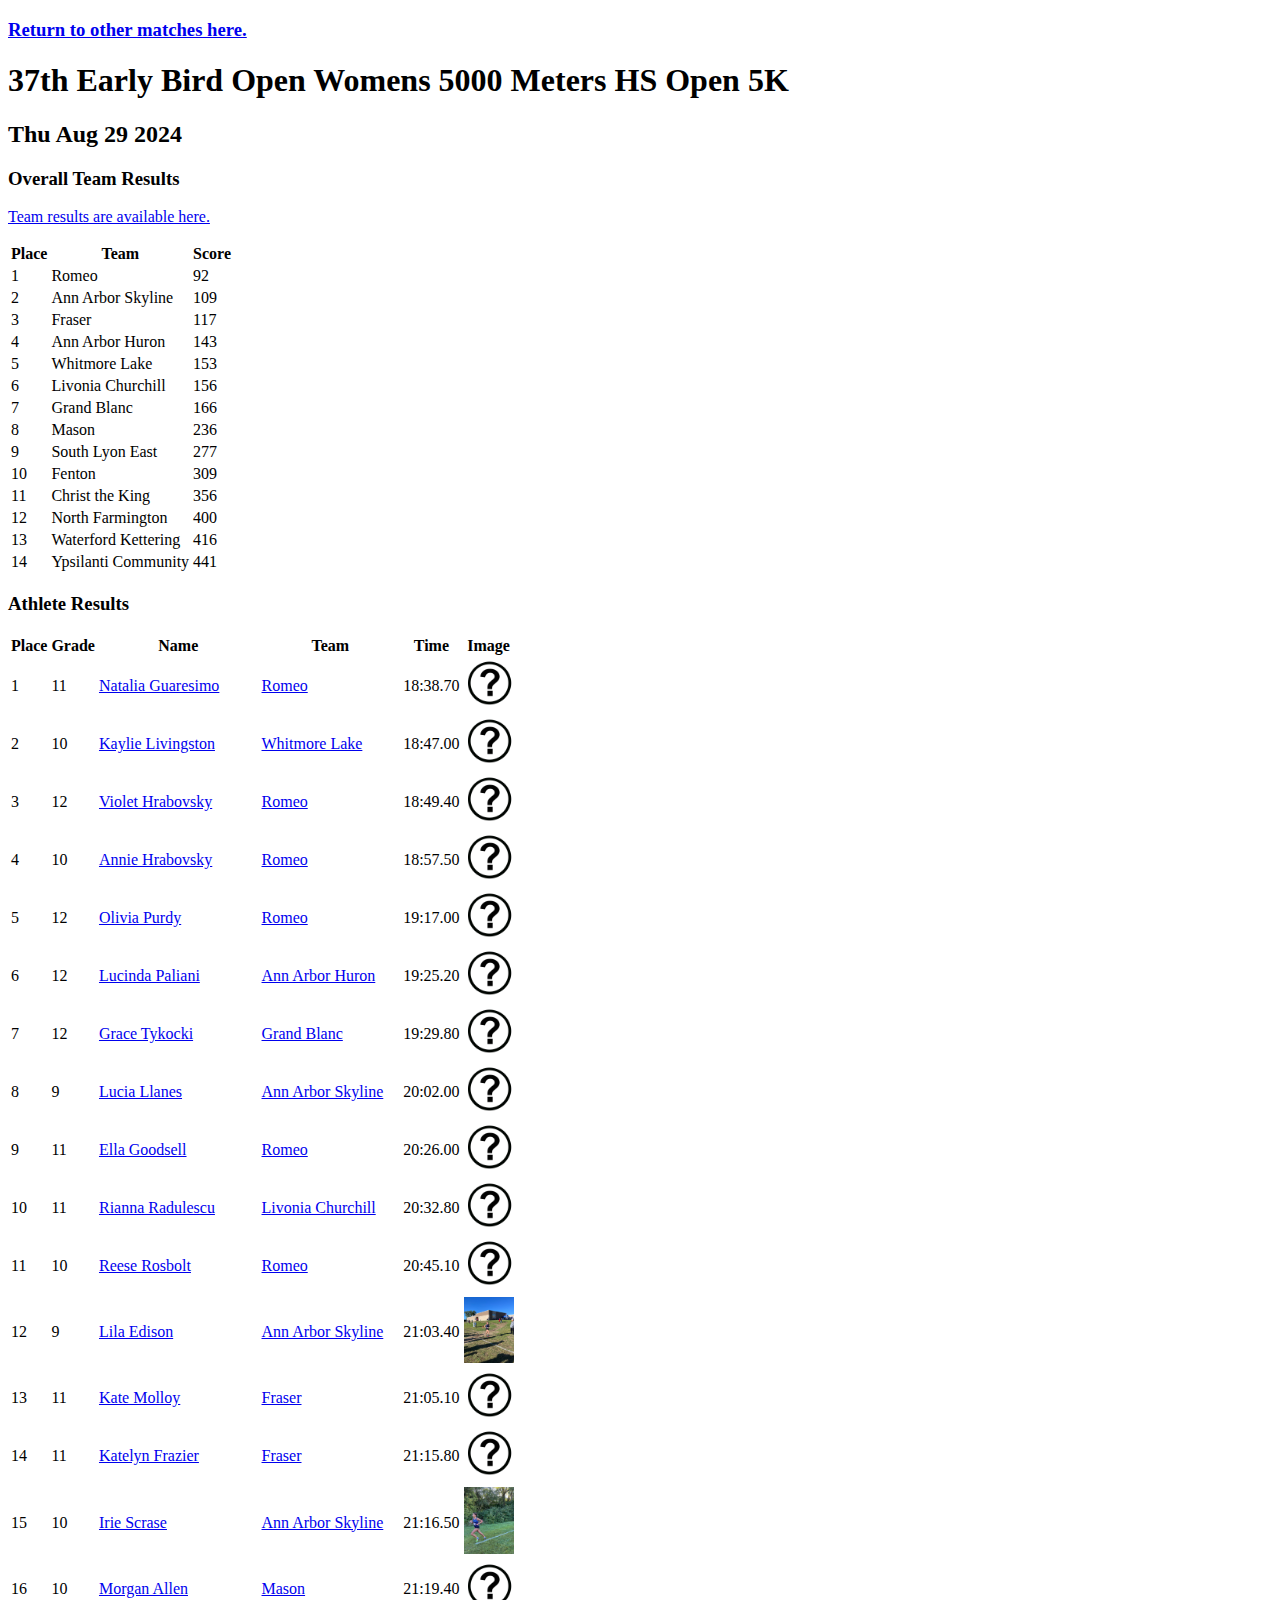
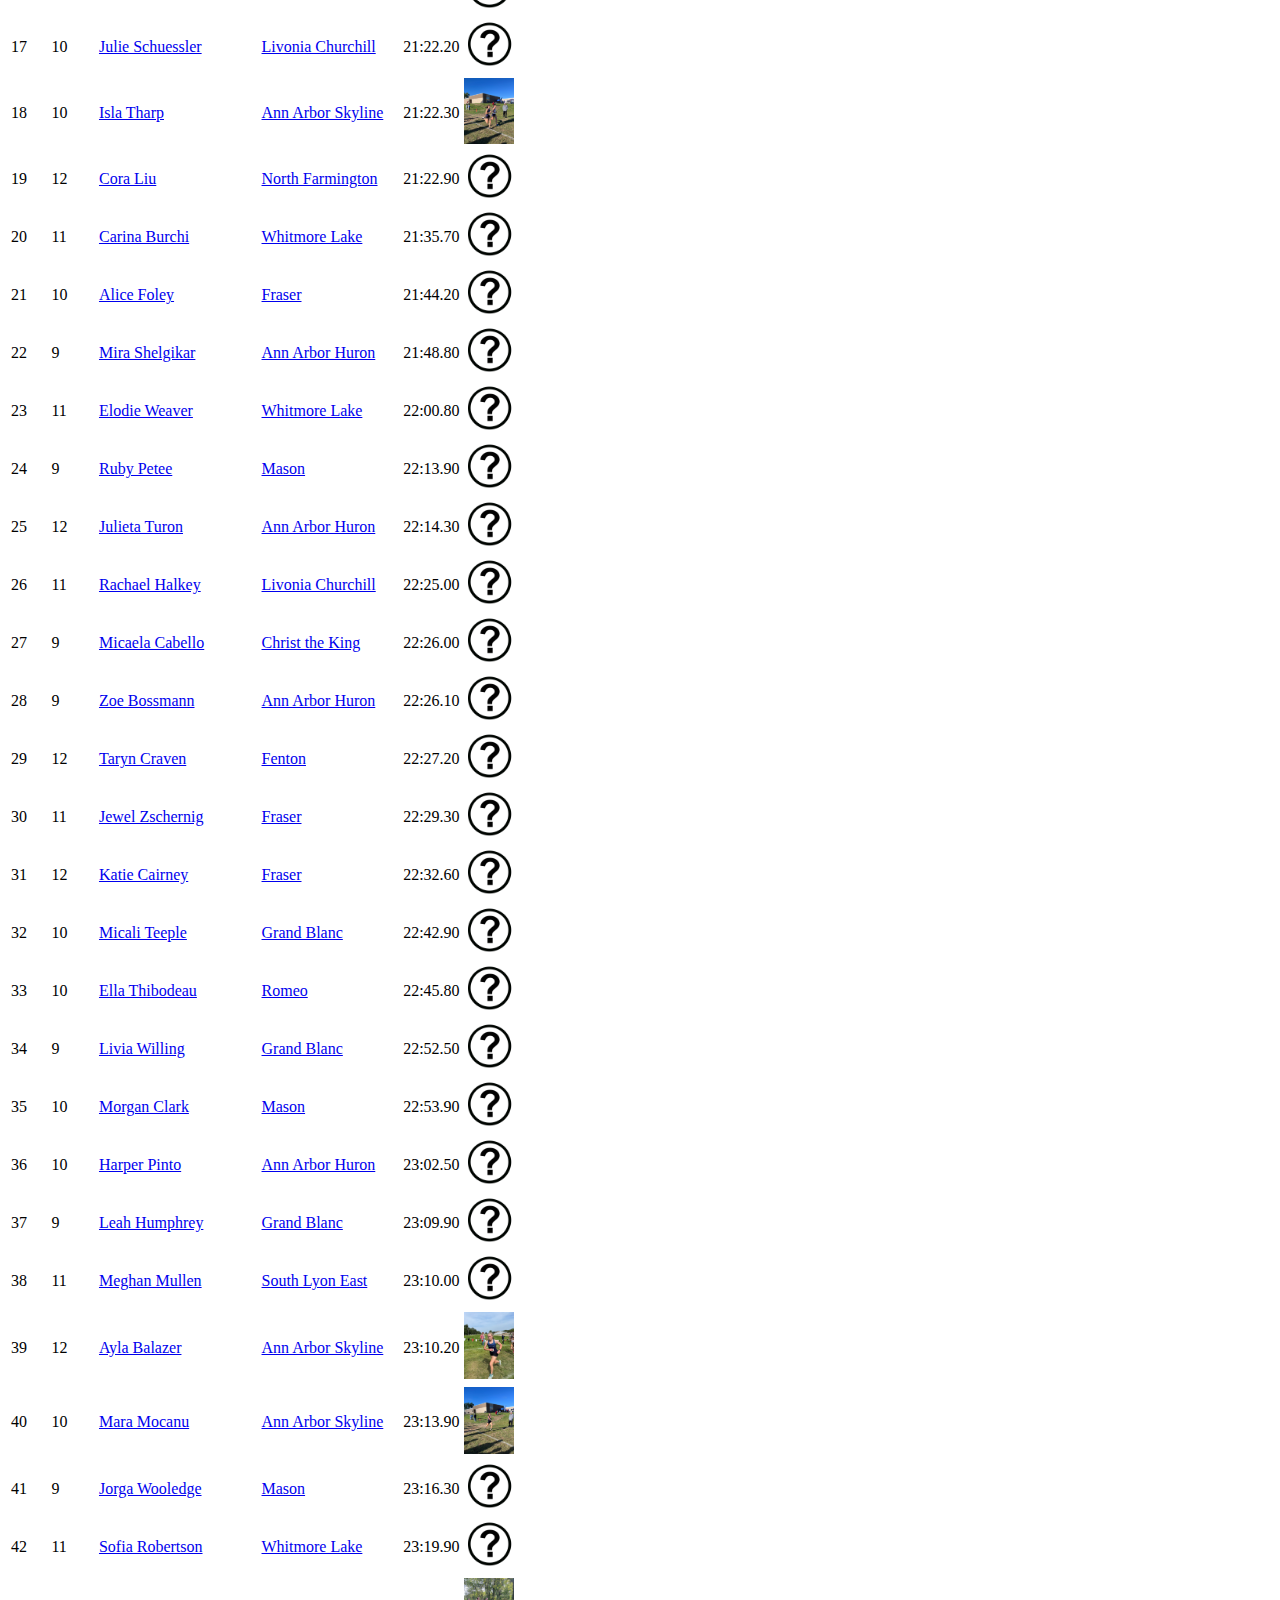
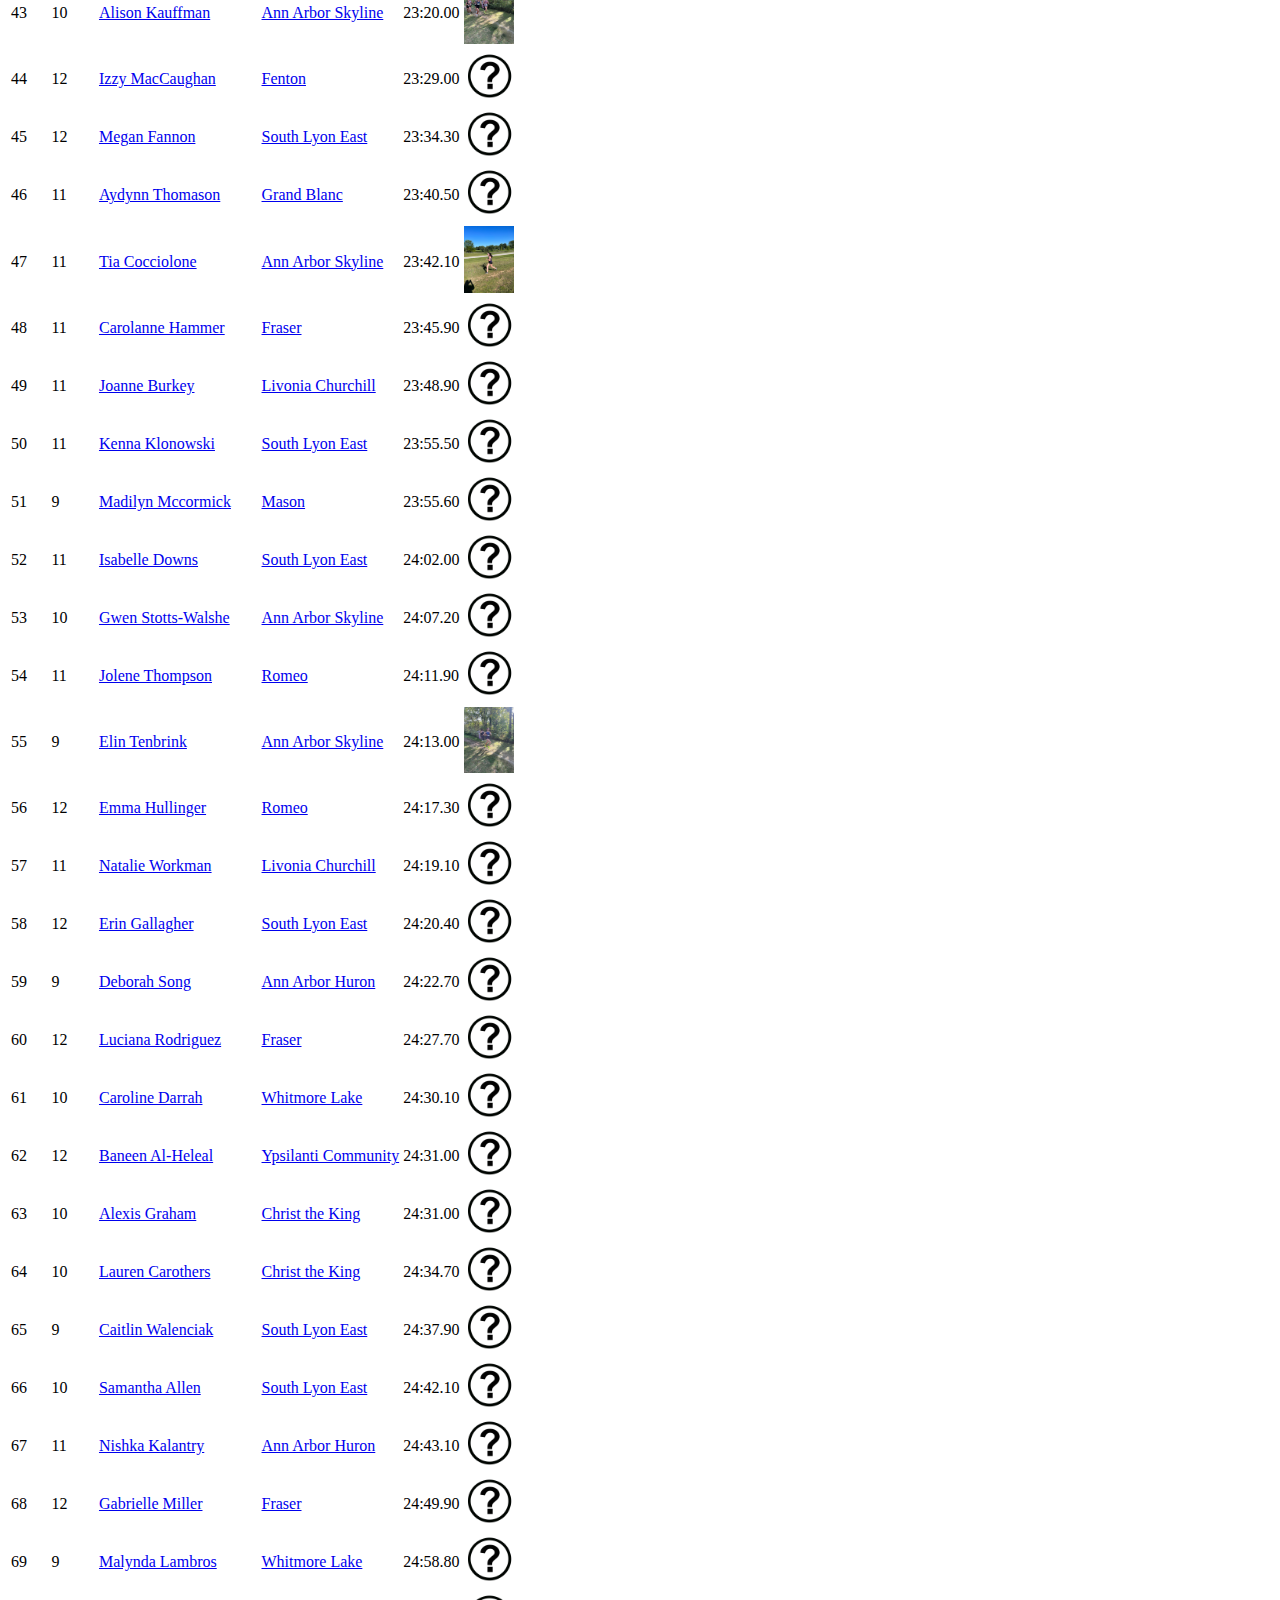
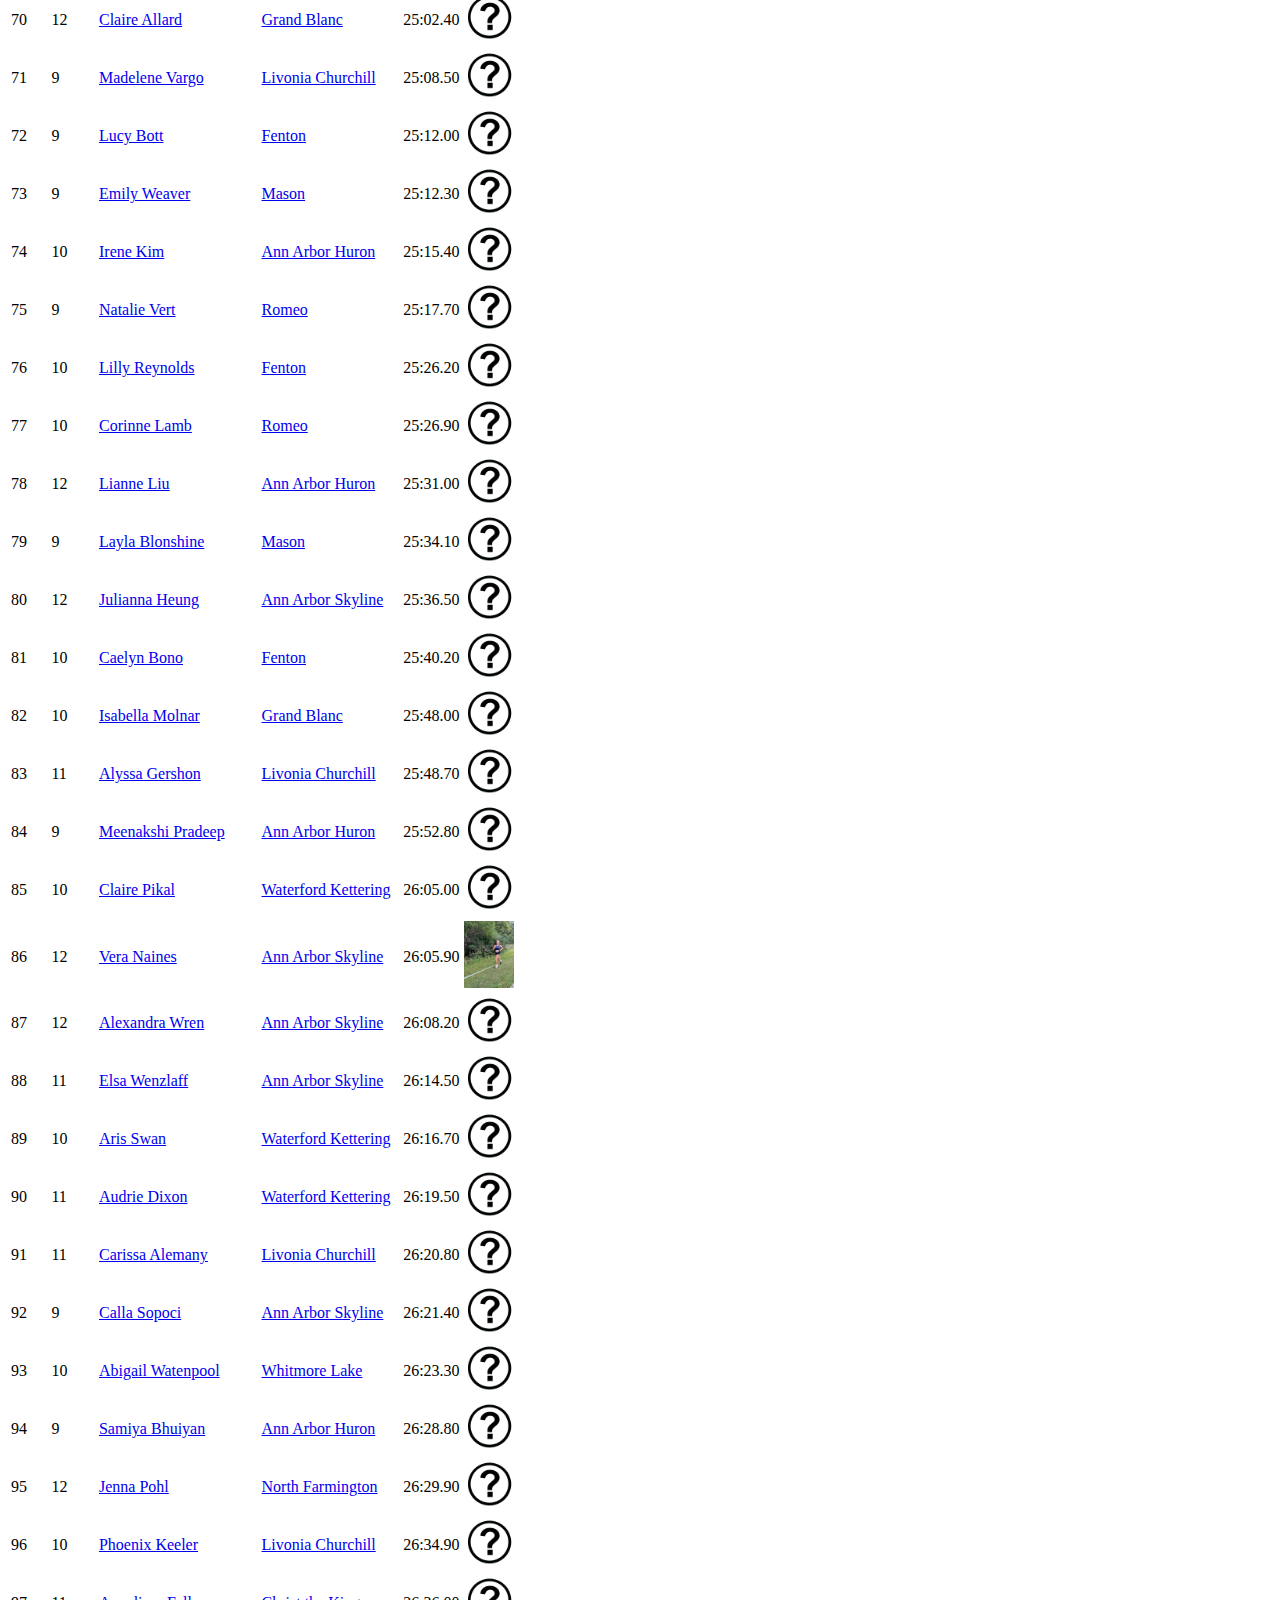
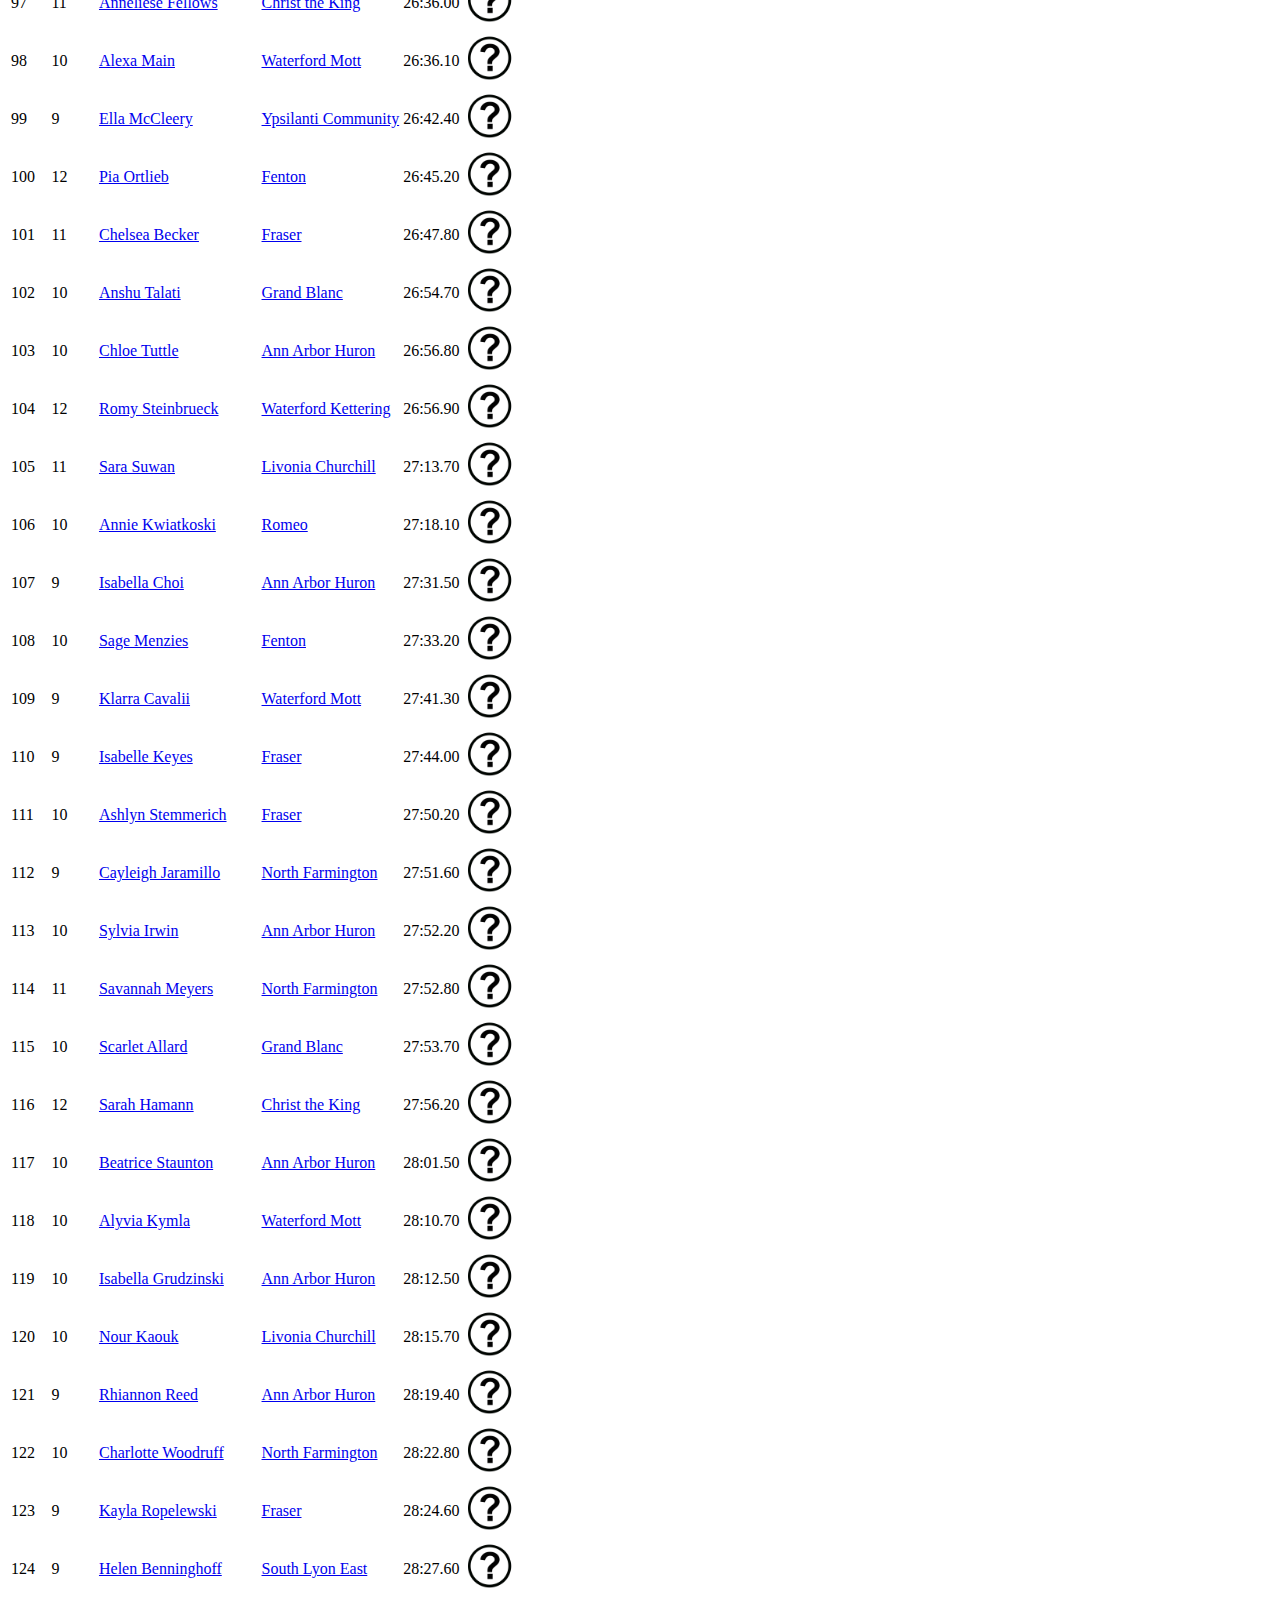
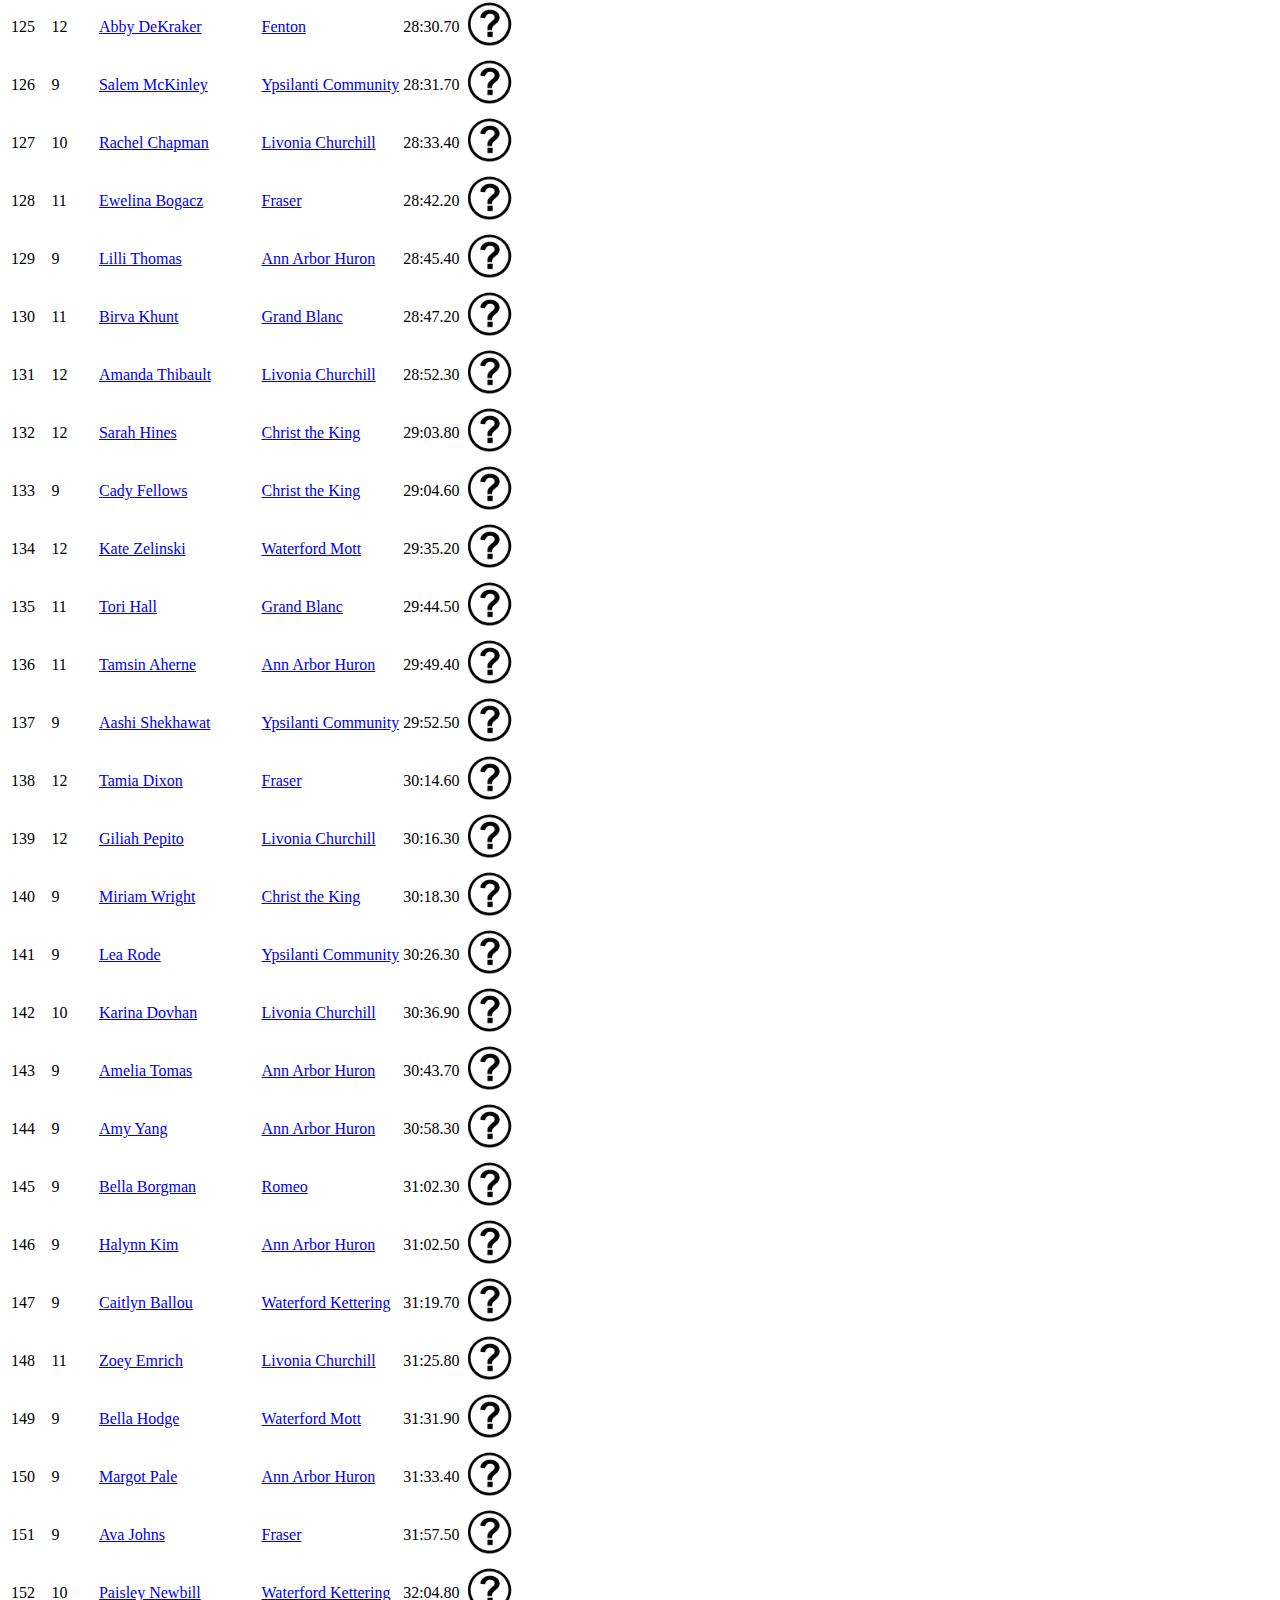
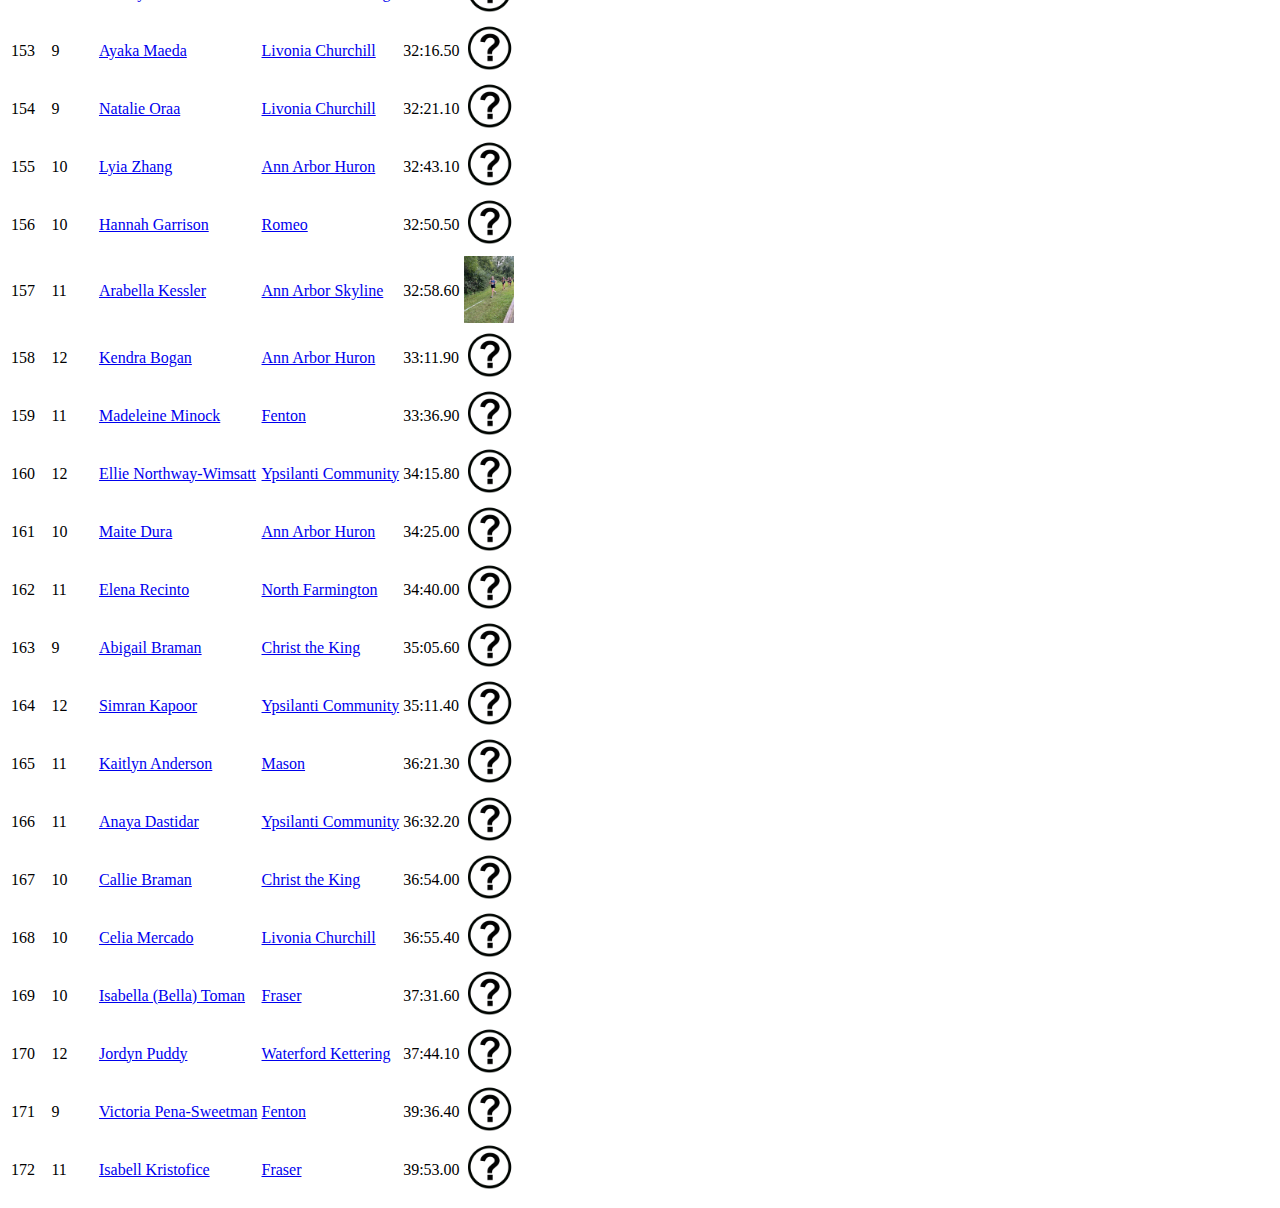
<file: meets_pages/37th_Early_Bird_Open_Womens_5000_Meters_HS_Open_5K_24.html>
<!DOCTYPE html>
        <html lang="en">
        <head>
        <meta charset="UTF-8">
        <meta name="viewport" content="width=device-width, initial-scale=1.0">
        <!-- link rel="stylesheet" href="css/reset.css" -->
        <!-- link rel="stylesheet" href="style.css" -->
        <title>37th Early Bird Open Womens 5000 Meters HS Open 5K Country Meet</title>
        </head>
        <body>
        <header>
            <h3><a href="../index.html">Return to other matches here.</a></h3>
            <h1>37th Early Bird Open Womens 5000 Meters HS Open 5K</h1>
            <h2>Thu Aug 29 2024</h2>
        </header>
        <!-- Section for overall team results -->
        <section id="team-results">
            <h3>Overall Team Results</h3>
            <p><a href="https://www.athletic.net/CrossCountry/meet/235827/results/943368">Team results are available here.</a></p>
            <table id="team-table">
                <thead>
                    <tr>
                        <th>Place</th>
                        <th>Team</th>
                        <th>Score</th>
                    </tr>
                </thead>
                <tbody>
                    <tr>
            <td>1</td>
            <td>Romeo</td>
            <td>92</td>
        </tr> <tr>
            <td>2</td>
            <td>Ann Arbor Skyline</td>
            <td>109</td>
        </tr> <tr>
            <td>3</td>
            <td>Fraser</td>
            <td>117</td>
        </tr> <tr>
            <td>4</td>
            <td>Ann Arbor Huron</td>
            <td>143</td>
        </tr> <tr>
            <td>5</td>
            <td>Whitmore Lake</td>
            <td>153</td>
        </tr> <tr>
            <td>6</td>
            <td>Livonia Churchill</td>
            <td>156</td>
        </tr> <tr>
            <td>7</td>
            <td>Grand Blanc</td>
            <td>166</td>
        </tr> <tr>
            <td>8</td>
            <td>Mason</td>
            <td>236</td>
        </tr> <tr>
            <td>9</td>
            <td>South Lyon East</td>
            <td>277</td>
        </tr> <tr>
            <td>10</td>
            <td>Fenton</td>
            <td>309</td>
        </tr> <tr>
            <td>11</td>
            <td>Christ the King</td>
            <td>356</td>
        </tr> <tr>
            <td>12</td>
            <td>North Farmington</td>
            <td>400</td>
        </tr> <tr>
            <td>13</td>
            <td>Waterford Kettering</td>
            <td>416</td>
        </tr> <tr>
            <td>14</td>
            <td>Ypsilanti Community</td>
            <td>441</td>
        </tr> 
                </tbody>
            </table>
        </section>
        <!-- Section for athlete table -->
        <section id="athlete-results">
            <h3>Athlete Results</h3>
            <table id="athlete-table">
                <thead>
                    <tr>
                        <th>Place</th>
                        <th>Grade</th>
                        <th>Name</th>
                        <th>Team</th>
                        <th>Time</th>
                        <th>Image</th>
                    </tr>
                </thead>
                <tbody>
                    <tr>
                <td>1</td>
                <td>11</td>
                <td><a href="https://www.athletic.net/athlete/17271416/cross-country">Natalia Guaresimo</a></td>
                <td><a href="https://www.athletic.net/athlete/17271416/cross-country">Romeo</a></td>
                <td>18:38.70</td>
                <td><img src="../client_data_files/public_domain_question_mark.jpg" alt="No picture of Natalia Guaresimo available" width="50"></td>
            </tr> <tr>
                <td>2</td>
                <td>10</td>
                <td><a href="https://www.athletic.net/athlete/19229177/cross-country">Kaylie Livingston</a></td>
                <td><a href="https://www.athletic.net/athlete/19229177/cross-country">Whitmore Lake</a></td>
                <td>18:47.00</td>
                <td><img src="../client_data_files/public_domain_question_mark.jpg" alt="No picture of Kaylie Livingston available" width="50"></td>
            </tr> <tr>
                <td>3</td>
                <td>12</td>
                <td><a href="https://www.athletic.net/athlete/13894494/cross-country">Violet Hrabovsky</a></td>
                <td><a href="https://www.athletic.net/athlete/13894494/cross-country">Romeo</a></td>
                <td>18:49.40</td>
                <td><img src="../client_data_files/public_domain_question_mark.jpg" alt="No picture of Violet Hrabovsky available" width="50"></td>
            </tr> <tr>
                <td>4</td>
                <td>10</td>
                <td><a href="https://www.athletic.net/athlete/17271417/cross-country">Annie Hrabovsky</a></td>
                <td><a href="https://www.athletic.net/athlete/17271417/cross-country">Romeo</a></td>
                <td>18:57.50</td>
                <td><img src="../client_data_files/public_domain_question_mark.jpg" alt="No picture of Annie Hrabovsky available" width="50"></td>
            </tr> <tr>
                <td>5</td>
                <td>12</td>
                <td><a href="https://www.athletic.net/athlete/18851821/cross-country">Olivia Purdy</a></td>
                <td><a href="https://www.athletic.net/athlete/18851821/cross-country">Romeo</a></td>
                <td>19:17.00</td>
                <td><img src="../client_data_files/public_domain_question_mark.jpg" alt="No picture of Olivia Purdy available" width="50"></td>
            </tr> <tr>
                <td>6</td>
                <td>12</td>
                <td><a href="https://www.athletic.net/athlete/18890673/cross-country">Lucinda Paliani</a></td>
                <td><a href="https://www.athletic.net/athlete/18890673/cross-country">Ann Arbor Huron</a></td>
                <td>19:25.20</td>
                <td><img src="../client_data_files/public_domain_question_mark.jpg" alt="No picture of Lucinda Paliani available" width="50"></td>
            </tr> <tr>
                <td>7</td>
                <td>12</td>
                <td><a href="https://www.athletic.net/athlete/18448932/cross-country">Grace Tykocki</a></td>
                <td><a href="https://www.athletic.net/athlete/18448932/cross-country">Grand Blanc</a></td>
                <td>19:29.80</td>
                <td><img src="../client_data_files/public_domain_question_mark.jpg" alt="No picture of Grace Tykocki available" width="50"></td>
            </tr> <tr>
                <td>8</td>
                <td>9</td>
                <td><a href="https://www.athletic.net/athlete/26328690/cross-country">Lucia Llanes</a></td>
                <td><a href="https://www.athletic.net/athlete/26328690/cross-country">Ann Arbor Skyline</a></td>
                <td>20:02.00</td>
                <td><img src="../client_data_files/public_domain_question_mark.jpg" alt="No picture of Lucia Llanes available" width="50"></td>
            </tr> <tr>
                <td>9</td>
                <td>11</td>
                <td><a href="https://www.athletic.net/athlete/23507823/cross-country">Ella Goodsell</a></td>
                <td><a href="https://www.athletic.net/athlete/23507823/cross-country">Romeo</a></td>
                <td>20:26.00</td>
                <td><img src="../client_data_files/public_domain_question_mark.jpg" alt="No picture of Ella Goodsell available" width="50"></td>
            </tr> <tr>
                <td>10</td>
                <td>11</td>
                <td><a href="https://www.athletic.net/athlete/21216809/cross-country">Rianna Radulescu</a></td>
                <td><a href="https://www.athletic.net/athlete/21216809/cross-country">Livonia Churchill</a></td>
                <td>20:32.80</td>
                <td><img src="../client_data_files/public_domain_question_mark.jpg" alt="No picture of Rianna Radulescu available" width="50"></td>
            </tr> <tr>
                <td>11</td>
                <td>10</td>
                <td><a href="https://www.athletic.net/athlete/15803371/cross-country">Reese Rosbolt</a></td>
                <td><a href="https://www.athletic.net/athlete/15803371/cross-country">Romeo</a></td>
                <td>20:45.10</td>
                <td><img src="../client_data_files/public_domain_question_mark.jpg" alt="No picture of Reese Rosbolt available" width="50"></td>
            </tr> <tr>
                <td>12</td>
                <td>9</td>
                <td><a href="https://www.athletic.net/athlete/23349671/cross-country">Lila Edison</a></td>
                <td><a href="https://www.athletic.net/athlete/23349671/cross-country">Ann Arbor Skyline</a></td>
                <td>21:03.40</td>
                <td><img src="../client_data_files/images/AthleteImages/23349671.jpg" alt="Lila Edison" width="50"></td>
            </tr> <tr>
                <td>13</td>
                <td>11</td>
                <td><a href="https://www.athletic.net/athlete/20922836/cross-country">Kate Molloy</a></td>
                <td><a href="https://www.athletic.net/athlete/20922836/cross-country">Fraser</a></td>
                <td>21:05.10</td>
                <td><img src="../client_data_files/public_domain_question_mark.jpg" alt="No picture of Kate Molloy available" width="50"></td>
            </tr> <tr>
                <td>14</td>
                <td>11</td>
                <td><a href="https://www.athletic.net/athlete/20922835/cross-country">Katelyn Frazier</a></td>
                <td><a href="https://www.athletic.net/athlete/20922835/cross-country">Fraser</a></td>
                <td>21:15.80</td>
                <td><img src="../client_data_files/public_domain_question_mark.jpg" alt="No picture of Katelyn Frazier available" width="50"></td>
            </tr> <tr>
                <td>15</td>
                <td>10</td>
                <td><a href="https://www.athletic.net/athlete/23564884/cross-country">Irie Scrase</a></td>
                <td><a href="https://www.athletic.net/athlete/23564884/cross-country">Ann Arbor Skyline</a></td>
                <td>21:16.50</td>
                <td><img src="../client_data_files/images/AthleteImages/23564884.jpg" alt="Irie Scrase" width="50"></td>
            </tr> <tr>
                <td>16</td>
                <td>10</td>
                <td><a href="https://www.athletic.net/athlete/20227124/cross-country">Morgan Allen</a></td>
                <td><a href="https://www.athletic.net/athlete/20227124/cross-country">Mason</a></td>
                <td>21:19.40</td>
                <td><img src="../client_data_files/public_domain_question_mark.jpg" alt="No picture of Morgan Allen available" width="50"></td>
            </tr> <tr>
                <td>17</td>
                <td>10</td>
                <td><a href="https://www.athletic.net/athlete/23635583/cross-country">Julie Schuessler</a></td>
                <td><a href="https://www.athletic.net/athlete/23635583/cross-country">Livonia Churchill</a></td>
                <td>21:22.20</td>
                <td><img src="../client_data_files/public_domain_question_mark.jpg" alt="No picture of Julie Schuessler available" width="50"></td>
            </tr> <tr>
                <td>18</td>
                <td>10</td>
                <td><a href="https://www.athletic.net/athlete/23349719/cross-country">Isla Tharp</a></td>
                <td><a href="https://www.athletic.net/athlete/23349719/cross-country">Ann Arbor Skyline</a></td>
                <td>21:22.30</td>
                <td><img src="../client_data_files/images/AthleteImages/23349719.jpg" alt="Isla Tharp" width="50"></td>
            </tr> <tr>
                <td>19</td>
                <td>12</td>
                <td><a href="https://www.athletic.net/athlete/18868930/cross-country">Cora Liu</a></td>
                <td><a href="https://www.athletic.net/athlete/18868930/cross-country">North Farmington</a></td>
                <td>21:22.90</td>
                <td><img src="../client_data_files/public_domain_question_mark.jpg" alt="No picture of Cora Liu available" width="50"></td>
            </tr> <tr>
                <td>20</td>
                <td>11</td>
                <td><a href="https://www.athletic.net/athlete/15883465/cross-country">Carina Burchi</a></td>
                <td><a href="https://www.athletic.net/athlete/15883465/cross-country">Whitmore Lake</a></td>
                <td>21:35.70</td>
                <td><img src="../client_data_files/public_domain_question_mark.jpg" alt="No picture of Carina Burchi available" width="50"></td>
            </tr> <tr>
                <td>21</td>
                <td>10</td>
                <td><a href="https://www.athletic.net/athlete/23407548/cross-country">Alice Foley</a></td>
                <td><a href="https://www.athletic.net/athlete/23407548/cross-country">Fraser</a></td>
                <td>21:44.20</td>
                <td><img src="../client_data_files/public_domain_question_mark.jpg" alt="No picture of Alice Foley available" width="50"></td>
            </tr> <tr>
                <td>22</td>
                <td>9</td>
                <td><a href="https://www.athletic.net/athlete/23349762/cross-country">Mira Shelgikar</a></td>
                <td><a href="https://www.athletic.net/athlete/23349762/cross-country">Ann Arbor Huron</a></td>
                <td>21:48.80</td>
                <td><img src="../client_data_files/public_domain_question_mark.jpg" alt="No picture of Mira Shelgikar available" width="50"></td>
            </tr> <tr>
                <td>23</td>
                <td>11</td>
                <td><a href="https://www.athletic.net/athlete/19229176/cross-country">Elodie Weaver</a></td>
                <td><a href="https://www.athletic.net/athlete/19229176/cross-country">Whitmore Lake</a></td>
                <td>22:00.80</td>
                <td><img src="../client_data_files/public_domain_question_mark.jpg" alt="No picture of Elodie Weaver available" width="50"></td>
            </tr> <tr>
                <td>24</td>
                <td>9</td>
                <td><a href="https://www.athletic.net/athlete/18899899/cross-country">Ruby Petee</a></td>
                <td><a href="https://www.athletic.net/athlete/18899899/cross-country">Mason</a></td>
                <td>22:13.90</td>
                <td><img src="../client_data_files/public_domain_question_mark.jpg" alt="No picture of Ruby Petee available" width="50"></td>
            </tr> <tr>
                <td>25</td>
                <td>12</td>
                <td><a href="https://www.athletic.net/athlete/21245794/cross-country">Julieta Turon</a></td>
                <td><a href="https://www.athletic.net/athlete/21245794/cross-country">Ann Arbor Huron</a></td>
                <td>22:14.30</td>
                <td><img src="../client_data_files/public_domain_question_mark.jpg" alt="No picture of Julieta Turon available" width="50"></td>
            </tr> <tr>
                <td>26</td>
                <td>11</td>
                <td><a href="https://www.athletic.net/athlete/21216806/cross-country">Rachael Halkey</a></td>
                <td><a href="https://www.athletic.net/athlete/21216806/cross-country">Livonia Churchill</a></td>
                <td>22:25.00</td>
                <td><img src="../client_data_files/public_domain_question_mark.jpg" alt="No picture of Rachael Halkey available" width="50"></td>
            </tr> <tr>
                <td>27</td>
                <td>9</td>
                <td><a href="https://www.athletic.net/athlete/26280223/cross-country">Micaela Cabello</a></td>
                <td><a href="https://www.athletic.net/athlete/26280223/cross-country">Christ the King</a></td>
                <td>22:26.00</td>
                <td><img src="../client_data_files/public_domain_question_mark.jpg" alt="No picture of Micaela Cabello available" width="50"></td>
            </tr> <tr>
                <td>28</td>
                <td>9</td>
                <td><a href="https://www.athletic.net/athlete/23349734/cross-country">Zoe Bossmann</a></td>
                <td><a href="https://www.athletic.net/athlete/23349734/cross-country">Ann Arbor Huron</a></td>
                <td>22:26.10</td>
                <td><img src="../client_data_files/public_domain_question_mark.jpg" alt="No picture of Zoe Bossmann available" width="50"></td>
            </tr> <tr>
                <td>29</td>
                <td>12</td>
                <td><a href="https://www.athletic.net/athlete/18840205/cross-country">Taryn Craven</a></td>
                <td><a href="https://www.athletic.net/athlete/18840205/cross-country">Fenton</a></td>
                <td>22:27.20</td>
                <td><img src="../client_data_files/public_domain_question_mark.jpg" alt="No picture of Taryn Craven available" width="50"></td>
            </tr> <tr>
                <td>30</td>
                <td>11</td>
                <td><a href="https://www.athletic.net/athlete/22006928/cross-country">Jewel Zschernig</a></td>
                <td><a href="https://www.athletic.net/athlete/22006928/cross-country">Fraser</a></td>
                <td>22:29.30</td>
                <td><img src="../client_data_files/public_domain_question_mark.jpg" alt="No picture of Jewel Zschernig available" width="50"></td>
            </tr> <tr>
                <td>31</td>
                <td>12</td>
                <td><a href="https://www.athletic.net/athlete/18629084/cross-country">Katie Cairney</a></td>
                <td><a href="https://www.athletic.net/athlete/18629084/cross-country">Fraser</a></td>
                <td>22:32.60</td>
                <td><img src="../client_data_files/public_domain_question_mark.jpg" alt="No picture of Katie Cairney available" width="50"></td>
            </tr> <tr>
                <td>32</td>
                <td>10</td>
                <td><a href="https://www.athletic.net/athlete/23520368/cross-country">Micali Teeple</a></td>
                <td><a href="https://www.athletic.net/athlete/23520368/cross-country">Grand Blanc</a></td>
                <td>22:42.90</td>
                <td><img src="../client_data_files/public_domain_question_mark.jpg" alt="No picture of Micali Teeple available" width="50"></td>
            </tr> <tr>
                <td>33</td>
                <td>10</td>
                <td><a href="https://www.athletic.net/athlete/18879417/cross-country">Ella Thibodeau</a></td>
                <td><a href="https://www.athletic.net/athlete/18879417/cross-country">Romeo</a></td>
                <td>22:45.80</td>
                <td><img src="../client_data_files/public_domain_question_mark.jpg" alt="No picture of Ella Thibodeau available" width="50"></td>
            </tr> <tr>
                <td>34</td>
                <td>9</td>
                <td><a href="https://www.athletic.net/athlete/19088553/cross-country">Livia Willing</a></td>
                <td><a href="https://www.athletic.net/athlete/19088553/cross-country">Grand Blanc</a></td>
                <td>22:52.50</td>
                <td><img src="../client_data_files/public_domain_question_mark.jpg" alt="No picture of Livia Willing available" width="50"></td>
            </tr> <tr>
                <td>35</td>
                <td>10</td>
                <td><a href="https://www.athletic.net/athlete/17392383/cross-country">Morgan Clark</a></td>
                <td><a href="https://www.athletic.net/athlete/17392383/cross-country">Mason</a></td>
                <td>22:53.90</td>
                <td><img src="../client_data_files/public_domain_question_mark.jpg" alt="No picture of Morgan Clark available" width="50"></td>
            </tr> <tr>
                <td>36</td>
                <td>10</td>
                <td><a href="https://www.athletic.net/athlete/23662282/cross-country">Harper Pinto</a></td>
                <td><a href="https://www.athletic.net/athlete/23662282/cross-country">Ann Arbor Huron</a></td>
                <td>23:02.50</td>
                <td><img src="../client_data_files/public_domain_question_mark.jpg" alt="No picture of Harper Pinto available" width="50"></td>
            </tr> <tr>
                <td>37</td>
                <td>9</td>
                <td><a href="https://www.athletic.net/athlete/19024269/cross-country">Leah Humphrey</a></td>
                <td><a href="https://www.athletic.net/athlete/19024269/cross-country">Grand Blanc</a></td>
                <td>23:09.90</td>
                <td><img src="../client_data_files/public_domain_question_mark.jpg" alt="No picture of Leah Humphrey available" width="50"></td>
            </tr> <tr>
                <td>38</td>
                <td>11</td>
                <td><a href="https://www.athletic.net/athlete/21133119/cross-country">Meghan Mullen</a></td>
                <td><a href="https://www.athletic.net/athlete/21133119/cross-country">South Lyon East</a></td>
                <td>23:10.00</td>
                <td><img src="../client_data_files/public_domain_question_mark.jpg" alt="No picture of Meghan Mullen available" width="50"></td>
            </tr> <tr>
                <td>39</td>
                <td>12</td>
                <td><a href="https://www.athletic.net/athlete/19352189/cross-country">Ayla Balazer</a></td>
                <td><a href="https://www.athletic.net/athlete/19352189/cross-country">Ann Arbor Skyline</a></td>
                <td>23:10.20</td>
                <td><img src="../client_data_files/images/AthleteImages/19352189.jpg" alt="Ayla Balazer" width="50"></td>
            </tr> <tr>
                <td>40</td>
                <td>10</td>
                <td><a href="https://www.athletic.net/athlete/23687883/cross-country">Mara Mocanu</a></td>
                <td><a href="https://www.athletic.net/athlete/23687883/cross-country">Ann Arbor Skyline</a></td>
                <td>23:13.90</td>
                <td><img src="../client_data_files/images/AthleteImages/23687883.jpg" alt="Mara Mocanu" width="50"></td>
            </tr> <tr>
                <td>41</td>
                <td>9</td>
                <td><a href="https://www.athletic.net/athlete/20227087/cross-country">Jorga Wooledge</a></td>
                <td><a href="https://www.athletic.net/athlete/20227087/cross-country">Mason</a></td>
                <td>23:16.30</td>
                <td><img src="../client_data_files/public_domain_question_mark.jpg" alt="No picture of Jorga Wooledge available" width="50"></td>
            </tr> <tr>
                <td>42</td>
                <td>11</td>
                <td><a href="https://www.athletic.net/athlete/15768995/cross-country">Sofia Robertson</a></td>
                <td><a href="https://www.athletic.net/athlete/15768995/cross-country">Whitmore Lake</a></td>
                <td>23:19.90</td>
                <td><img src="../client_data_files/public_domain_question_mark.jpg" alt="No picture of Sofia Robertson available" width="50"></td>
            </tr> <tr>
                <td>43</td>
                <td>10</td>
                <td><a href="https://www.athletic.net/athlete/23564882/cross-country">Alison Kauffman</a></td>
                <td><a href="https://www.athletic.net/athlete/23564882/cross-country">Ann Arbor Skyline</a></td>
                <td>23:20.00</td>
                <td><img src="../client_data_files/images/AthleteImages/23564882.jpg" alt="Alison Kauffman" width="50"></td>
            </tr> <tr>
                <td>44</td>
                <td>12</td>
                <td><a href="https://www.athletic.net/athlete/18840215/cross-country">Izzy MacCaughan</a></td>
                <td><a href="https://www.athletic.net/athlete/18840215/cross-country">Fenton</a></td>
                <td>23:29.00</td>
                <td><img src="../client_data_files/public_domain_question_mark.jpg" alt="No picture of Izzy MacCaughan available" width="50"></td>
            </tr> <tr>
                <td>45</td>
                <td>12</td>
                <td><a href="https://www.athletic.net/athlete/14231156/cross-country">Megan Fannon</a></td>
                <td><a href="https://www.athletic.net/athlete/14231156/cross-country">South Lyon East</a></td>
                <td>23:34.30</td>
                <td><img src="../client_data_files/public_domain_question_mark.jpg" alt="No picture of Megan Fannon available" width="50"></td>
            </tr> <tr>
                <td>46</td>
                <td>11</td>
                <td><a href="https://www.athletic.net/athlete/21228597/cross-country">Aydynn Thomason</a></td>
                <td><a href="https://www.athletic.net/athlete/21228597/cross-country">Grand Blanc</a></td>
                <td>23:40.50</td>
                <td><img src="../client_data_files/public_domain_question_mark.jpg" alt="No picture of Aydynn Thomason available" width="50"></td>
            </tr> <tr>
                <td>47</td>
                <td>11</td>
                <td><a href="https://www.athletic.net/athlete/22520342/cross-country">Tia Cocciolone</a></td>
                <td><a href="https://www.athletic.net/athlete/22520342/cross-country">Ann Arbor Skyline</a></td>
                <td>23:42.10</td>
                <td><img src="../client_data_files/images/AthleteImages/22520342.jpg" alt="Tia Cocciolone" width="50"></td>
            </tr> <tr>
                <td>48</td>
                <td>11</td>
                <td><a href="https://www.athletic.net/athlete/22216552/cross-country">Carolanne Hammer</a></td>
                <td><a href="https://www.athletic.net/athlete/22216552/cross-country">Fraser</a></td>
                <td>23:45.90</td>
                <td><img src="../client_data_files/public_domain_question_mark.jpg" alt="No picture of Carolanne Hammer available" width="50"></td>
            </tr> <tr>
                <td>49</td>
                <td>11</td>
                <td><a href="https://www.athletic.net/athlete/21216802/cross-country">Joanne Burkey</a></td>
                <td><a href="https://www.athletic.net/athlete/21216802/cross-country">Livonia Churchill</a></td>
                <td>23:48.90</td>
                <td><img src="../client_data_files/public_domain_question_mark.jpg" alt="No picture of Joanne Burkey available" width="50"></td>
            </tr> <tr>
                <td>50</td>
                <td>11</td>
                <td><a href="https://www.athletic.net/athlete/19131116/cross-country">Kenna Klonowski</a></td>
                <td><a href="https://www.athletic.net/athlete/19131116/cross-country">South Lyon East</a></td>
                <td>23:55.50</td>
                <td><img src="../client_data_files/public_domain_question_mark.jpg" alt="No picture of Kenna Klonowski available" width="50"></td>
            </tr> <tr>
                <td>51</td>
                <td>9</td>
                <td><a href="https://www.athletic.net/athlete/18899894/cross-country">Madilyn Mccormick</a></td>
                <td><a href="https://www.athletic.net/athlete/18899894/cross-country">Mason</a></td>
                <td>23:55.60</td>
                <td><img src="../client_data_files/public_domain_question_mark.jpg" alt="No picture of Madilyn Mccormick available" width="50"></td>
            </tr> <tr>
                <td>52</td>
                <td>11</td>
                <td><a href="https://www.athletic.net/athlete/16027947/cross-country">Isabelle Downs</a></td>
                <td><a href="https://www.athletic.net/athlete/16027947/cross-country">South Lyon East</a></td>
                <td>24:02.00</td>
                <td><img src="../client_data_files/public_domain_question_mark.jpg" alt="No picture of Isabelle Downs available" width="50"></td>
            </tr> <tr>
                <td>53</td>
                <td>10</td>
                <td><a href="https://www.athletic.net/athlete/24802677/cross-country">Gwen Stotts-Walshe</a></td>
                <td><a href="https://www.athletic.net/athlete/24802677/cross-country">Ann Arbor Skyline</a></td>
                <td>24:07.20</td>
                <td><img src="../client_data_files/public_domain_question_mark.jpg" alt="No picture of Gwen Stotts-Walshe available" width="50"></td>
            </tr> <tr>
                <td>54</td>
                <td>11</td>
                <td><a href="https://www.athletic.net/athlete/18879423/cross-country">Jolene Thompson</a></td>
                <td><a href="https://www.athletic.net/athlete/18879423/cross-country">Romeo</a></td>
                <td>24:11.90</td>
                <td><img src="../client_data_files/public_domain_question_mark.jpg" alt="No picture of Jolene Thompson available" width="50"></td>
            </tr> <tr>
                <td>55</td>
                <td>9</td>
                <td><a href="https://www.athletic.net/athlete/23349718/cross-country">Elin Tenbrink</a></td>
                <td><a href="https://www.athletic.net/athlete/23349718/cross-country">Ann Arbor Skyline</a></td>
                <td>24:13.00</td>
                <td><img src="../client_data_files/images/AthleteImages/23349718.jpg" alt="Elin Tenbrink" width="50"></td>
            </tr> <tr>
                <td>56</td>
                <td>12</td>
                <td><a href="https://www.athletic.net/athlete/18694686/cross-country">Emma Hullinger</a></td>
                <td><a href="https://www.athletic.net/athlete/18694686/cross-country">Romeo</a></td>
                <td>24:17.30</td>
                <td><img src="../client_data_files/public_domain_question_mark.jpg" alt="No picture of Emma Hullinger available" width="50"></td>
            </tr> <tr>
                <td>57</td>
                <td>11</td>
                <td><a href="https://www.athletic.net/athlete/23635587/cross-country">Natalie Workman</a></td>
                <td><a href="https://www.athletic.net/athlete/23635587/cross-country">Livonia Churchill</a></td>
                <td>24:19.10</td>
                <td><img src="../client_data_files/public_domain_question_mark.jpg" alt="No picture of Natalie Workman available" width="50"></td>
            </tr> <tr>
                <td>58</td>
                <td>12</td>
                <td><a href="https://www.athletic.net/athlete/18791057/cross-country">Erin Gallagher</a></td>
                <td><a href="https://www.athletic.net/athlete/18791057/cross-country">South Lyon East</a></td>
                <td>24:20.40</td>
                <td><img src="../client_data_files/public_domain_question_mark.jpg" alt="No picture of Erin Gallagher available" width="50"></td>
            </tr> <tr>
                <td>59</td>
                <td>9</td>
                <td><a href="https://www.athletic.net/athlete/23349764/cross-country">Deborah Song</a></td>
                <td><a href="https://www.athletic.net/athlete/23349764/cross-country">Ann Arbor Huron</a></td>
                <td>24:22.70</td>
                <td><img src="../client_data_files/public_domain_question_mark.jpg" alt="No picture of Deborah Song available" width="50"></td>
            </tr> <tr>
                <td>60</td>
                <td>12</td>
                <td><a href="https://www.athletic.net/athlete/18629095/cross-country">Luciana Rodriguez</a></td>
                <td><a href="https://www.athletic.net/athlete/18629095/cross-country">Fraser</a></td>
                <td>24:27.70</td>
                <td><img src="../client_data_files/public_domain_question_mark.jpg" alt="No picture of Luciana Rodriguez available" width="50"></td>
            </tr> <tr>
                <td>61</td>
                <td>10</td>
                <td><a href="https://www.athletic.net/athlete/22540202/cross-country">Caroline Darrah</a></td>
                <td><a href="https://www.athletic.net/athlete/22540202/cross-country">Whitmore Lake</a></td>
                <td>24:30.10</td>
                <td><img src="../client_data_files/public_domain_question_mark.jpg" alt="No picture of Caroline Darrah available" width="50"></td>
            </tr> <tr>
                <td>62</td>
                <td>12</td>
                <td><a href="https://www.athletic.net/athlete/15349561/cross-country">Baneen Al-Heleal</a></td>
                <td><a href="https://www.athletic.net/athlete/15349561/cross-country">Ypsilanti Community</a></td>
                <td>24:31.00</td>
                <td><img src="../client_data_files/public_domain_question_mark.jpg" alt="No picture of Baneen Al-Heleal available" width="50"></td>
            </tr> <tr>
                <td>63</td>
                <td>10</td>
                <td><a href="https://www.athletic.net/athlete/26413717/cross-country">Alexis Graham</a></td>
                <td><a href="https://www.athletic.net/athlete/26413717/cross-country">Christ the King</a></td>
                <td>24:31.00</td>
                <td><img src="../client_data_files/public_domain_question_mark.jpg" alt="No picture of Alexis Graham available" width="50"></td>
            </tr> <tr>
                <td>64</td>
                <td>10</td>
                <td><a href="https://www.athletic.net/athlete/21559758/cross-country">Lauren Carothers</a></td>
                <td><a href="https://www.athletic.net/athlete/21559758/cross-country">Christ the King</a></td>
                <td>24:34.70</td>
                <td><img src="../client_data_files/public_domain_question_mark.jpg" alt="No picture of Lauren Carothers available" width="50"></td>
            </tr> <tr>
                <td>65</td>
                <td>9</td>
                <td><a href="https://www.athletic.net/athlete/26373867/cross-country">Caitlin Walenciak</a></td>
                <td><a href="https://www.athletic.net/athlete/26373867/cross-country">South Lyon East</a></td>
                <td>24:37.90</td>
                <td><img src="../client_data_files/public_domain_question_mark.jpg" alt="No picture of Caitlin Walenciak available" width="50"></td>
            </tr> <tr>
                <td>66</td>
                <td>10</td>
                <td><a href="https://www.athletic.net/athlete/23556673/cross-country">Samantha Allen</a></td>
                <td><a href="https://www.athletic.net/athlete/23556673/cross-country">South Lyon East</a></td>
                <td>24:42.10</td>
                <td><img src="../client_data_files/public_domain_question_mark.jpg" alt="No picture of Samantha Allen available" width="50"></td>
            </tr> <tr>
                <td>67</td>
                <td>11</td>
                <td><a href="https://www.athletic.net/athlete/21245817/cross-country">Nishka Kalantry</a></td>
                <td><a href="https://www.athletic.net/athlete/21245817/cross-country">Ann Arbor Huron</a></td>
                <td>24:43.10</td>
                <td><img src="../client_data_files/public_domain_question_mark.jpg" alt="No picture of Nishka Kalantry available" width="50"></td>
            </tr> <tr>
                <td>68</td>
                <td>12</td>
                <td><a href="https://www.athletic.net/athlete/18629091/cross-country">Gabrielle Miller</a></td>
                <td><a href="https://www.athletic.net/athlete/18629091/cross-country">Fraser</a></td>
                <td>24:49.90</td>
                <td><img src="../client_data_files/public_domain_question_mark.jpg" alt="No picture of Gabrielle Miller available" width="50"></td>
            </tr> <tr>
                <td>69</td>
                <td>9</td>
                <td><a href="https://www.athletic.net/athlete/26367129/cross-country">Malynda Lambros</a></td>
                <td><a href="https://www.athletic.net/athlete/26367129/cross-country">Whitmore Lake</a></td>
                <td>24:58.80</td>
                <td><img src="../client_data_files/public_domain_question_mark.jpg" alt="No picture of Malynda Lambros available" width="50"></td>
            </tr> <tr>
                <td>70</td>
                <td>12</td>
                <td><a href="https://www.athletic.net/athlete/18880235/cross-country">Claire Allard</a></td>
                <td><a href="https://www.athletic.net/athlete/18880235/cross-country">Grand Blanc</a></td>
                <td>25:02.40</td>
                <td><img src="../client_data_files/public_domain_question_mark.jpg" alt="No picture of Claire Allard available" width="50"></td>
            </tr> <tr>
                <td>71</td>
                <td>9</td>
                <td><a href="https://www.athletic.net/athlete/26244019/cross-country">Madelene Vargo</a></td>
                <td><a href="https://www.athletic.net/athlete/26244019/cross-country">Livonia Churchill</a></td>
                <td>25:08.50</td>
                <td><img src="../client_data_files/public_domain_question_mark.jpg" alt="No picture of Madelene Vargo available" width="50"></td>
            </tr> <tr>
                <td>72</td>
                <td>9</td>
                <td><a href="https://www.athletic.net/athlete/18991755/cross-country">Lucy Bott</a></td>
                <td><a href="https://www.athletic.net/athlete/18991755/cross-country">Fenton</a></td>
                <td>25:12.00</td>
                <td><img src="../client_data_files/public_domain_question_mark.jpg" alt="No picture of Lucy Bott available" width="50"></td>
            </tr> <tr>
                <td>73</td>
                <td>9</td>
                <td><a href="https://www.athletic.net/athlete/20227086/cross-country">Emily Weaver</a></td>
                <td><a href="https://www.athletic.net/athlete/20227086/cross-country">Mason</a></td>
                <td>25:12.30</td>
                <td><img src="../client_data_files/public_domain_question_mark.jpg" alt="No picture of Emily Weaver available" width="50"></td>
            </tr> <tr>
                <td>74</td>
                <td>10</td>
                <td><a href="https://www.athletic.net/athlete/23349747/cross-country">Irene Kim</a></td>
                <td><a href="https://www.athletic.net/athlete/23349747/cross-country">Ann Arbor Huron</a></td>
                <td>25:15.40</td>
                <td><img src="../client_data_files/public_domain_question_mark.jpg" alt="No picture of Irene Kim available" width="50"></td>
            </tr> <tr>
                <td>75</td>
                <td>9</td>
                <td><a href="https://www.athletic.net/athlete/17324391/cross-country">Natalie Vert</a></td>
                <td><a href="https://www.athletic.net/athlete/17324391/cross-country">Romeo</a></td>
                <td>25:17.70</td>
                <td><img src="../client_data_files/public_domain_question_mark.jpg" alt="No picture of Natalie Vert available" width="50"></td>
            </tr> <tr>
                <td>76</td>
                <td>10</td>
                <td><a href="https://www.athletic.net/athlete/23676823/cross-country">Lilly Reynolds</a></td>
                <td><a href="https://www.athletic.net/athlete/23676823/cross-country">Fenton</a></td>
                <td>25:26.20</td>
                <td><img src="../client_data_files/public_domain_question_mark.jpg" alt="No picture of Lilly Reynolds available" width="50"></td>
            </tr> <tr>
                <td>77</td>
                <td>10</td>
                <td><a href="https://www.athletic.net/athlete/13966931/cross-country">Corinne Lamb</a></td>
                <td><a href="https://www.athletic.net/athlete/13966931/cross-country">Romeo</a></td>
                <td>25:26.90</td>
                <td><img src="../client_data_files/public_domain_question_mark.jpg" alt="No picture of Corinne Lamb available" width="50"></td>
            </tr> <tr>
                <td>78</td>
                <td>12</td>
                <td><a href="https://www.athletic.net/athlete/18890709/cross-country">Lianne Liu</a></td>
                <td><a href="https://www.athletic.net/athlete/18890709/cross-country">Ann Arbor Huron</a></td>
                <td>25:31.00</td>
                <td><img src="../client_data_files/public_domain_question_mark.jpg" alt="No picture of Lianne Liu available" width="50"></td>
            </tr> <tr>
                <td>79</td>
                <td>9</td>
                <td><a href="https://www.athletic.net/athlete/20227107/cross-country">Layla Blonshine</a></td>
                <td><a href="https://www.athletic.net/athlete/20227107/cross-country">Mason</a></td>
                <td>25:34.10</td>
                <td><img src="../client_data_files/public_domain_question_mark.jpg" alt="No picture of Layla Blonshine available" width="50"></td>
            </tr> <tr>
                <td>80</td>
                <td>12</td>
                <td><a href="https://www.athletic.net/athlete/23687880/cross-country">Julianna Heung</a></td>
                <td><a href="https://www.athletic.net/athlete/23687880/cross-country">Ann Arbor Skyline</a></td>
                <td>25:36.50</td>
                <td><img src="../client_data_files/public_domain_question_mark.jpg" alt="No picture of Julianna Heung available" width="50"></td>
            </tr> <tr>
                <td>81</td>
                <td>10</td>
                <td><a href="https://www.athletic.net/athlete/23676821/cross-country">Caelyn Bono</a></td>
                <td><a href="https://www.athletic.net/athlete/23676821/cross-country">Fenton</a></td>
                <td>25:40.20</td>
                <td><img src="../client_data_files/public_domain_question_mark.jpg" alt="No picture of Caelyn Bono available" width="50"></td>
            </tr> <tr>
                <td>82</td>
                <td>10</td>
                <td><a href="https://www.athletic.net/athlete/17350241/cross-country">Isabella Molnar</a></td>
                <td><a href="https://www.athletic.net/athlete/17350241/cross-country">Grand Blanc</a></td>
                <td>25:48.00</td>
                <td><img src="../client_data_files/public_domain_question_mark.jpg" alt="No picture of Isabella Molnar available" width="50"></td>
            </tr> <tr>
                <td>83</td>
                <td>11</td>
                <td><a href="https://www.athletic.net/athlete/21216836/cross-country">Alyssa Gershon</a></td>
                <td><a href="https://www.athletic.net/athlete/21216836/cross-country">Livonia Churchill</a></td>
                <td>25:48.70</td>
                <td><img src="../client_data_files/public_domain_question_mark.jpg" alt="No picture of Alyssa Gershon available" width="50"></td>
            </tr> <tr>
                <td>84</td>
                <td>9</td>
                <td><a href="https://www.athletic.net/athlete/23349757/cross-country">Meenakshi Pradeep</a></td>
                <td><a href="https://www.athletic.net/athlete/23349757/cross-country">Ann Arbor Huron</a></td>
                <td>25:52.80</td>
                <td><img src="../client_data_files/public_domain_question_mark.jpg" alt="No picture of Meenakshi Pradeep available" width="50"></td>
            </tr> <tr>
                <td>85</td>
                <td>10</td>
                <td><a href="https://www.athletic.net/athlete/23677371/cross-country">Claire Pikal</a></td>
                <td><a href="https://www.athletic.net/athlete/23677371/cross-country">Waterford Kettering</a></td>
                <td>26:05.00</td>
                <td><img src="../client_data_files/public_domain_question_mark.jpg" alt="No picture of Claire Pikal available" width="50"></td>
            </tr> <tr>
                <td>86</td>
                <td>12</td>
                <td><a href="https://www.athletic.net/athlete/18895017/cross-country">Vera Naines</a></td>
                <td><a href="https://www.athletic.net/athlete/18895017/cross-country">Ann Arbor Skyline</a></td>
                <td>26:05.90</td>
                <td><img src="../client_data_files/images/AthleteImages/18895017.jpg" alt="Vera Naines" width="50"></td>
            </tr> <tr>
                <td>87</td>
                <td>12</td>
                <td><a href="https://www.athletic.net/athlete/21142908/cross-country">Alexandra Wren</a></td>
                <td><a href="https://www.athletic.net/athlete/21142908/cross-country">Ann Arbor Skyline</a></td>
                <td>26:08.20</td>
                <td><img src="../client_data_files/public_domain_question_mark.jpg" alt="No picture of Alexandra Wren available" width="50"></td>
            </tr> <tr>
                <td>88</td>
                <td>11</td>
                <td><a href="https://www.athletic.net/athlete/22520388/cross-country">Elsa Wenzlaff</a></td>
                <td><a href="https://www.athletic.net/athlete/22520388/cross-country">Ann Arbor Skyline</a></td>
                <td>26:14.50</td>
                <td><img src="../client_data_files/public_domain_question_mark.jpg" alt="No picture of Elsa Wenzlaff available" width="50"></td>
            </tr> <tr>
                <td>89</td>
                <td>10</td>
                <td><a href="https://www.athletic.net/athlete/20747262/cross-country">Aris Swan</a></td>
                <td><a href="https://www.athletic.net/athlete/20747262/cross-country">Waterford Kettering</a></td>
                <td>26:16.70</td>
                <td><img src="../client_data_files/public_domain_question_mark.jpg" alt="No picture of Aris Swan available" width="50"></td>
            </tr> <tr>
                <td>90</td>
                <td>11</td>
                <td><a href="https://www.athletic.net/athlete/21166932/cross-country">Audrie Dixon</a></td>
                <td><a href="https://www.athletic.net/athlete/21166932/cross-country">Waterford Kettering</a></td>
                <td>26:19.50</td>
                <td><img src="../client_data_files/public_domain_question_mark.jpg" alt="No picture of Audrie Dixon available" width="50"></td>
            </tr> <tr>
                <td>91</td>
                <td>11</td>
                <td><a href="https://www.athletic.net/athlete/21216818/cross-country">Carissa Alemany</a></td>
                <td><a href="https://www.athletic.net/athlete/21216818/cross-country">Livonia Churchill</a></td>
                <td>26:20.80</td>
                <td><img src="../client_data_files/public_domain_question_mark.jpg" alt="No picture of Carissa Alemany available" width="50"></td>
            </tr> <tr>
                <td>92</td>
                <td>9</td>
                <td><a href="https://www.athletic.net/athlete/26328689/cross-country">Calla Sopoci</a></td>
                <td><a href="https://www.athletic.net/athlete/26328689/cross-country">Ann Arbor Skyline</a></td>
                <td>26:21.40</td>
                <td><img src="../client_data_files/public_domain_question_mark.jpg" alt="No picture of Calla Sopoci available" width="50"></td>
            </tr> <tr>
                <td>93</td>
                <td>10</td>
                <td><a href="https://www.athletic.net/athlete/18047968/cross-country">Abigail Watenpool</a></td>
                <td><a href="https://www.athletic.net/athlete/18047968/cross-country">Whitmore Lake</a></td>
                <td>26:23.30</td>
                <td><img src="../client_data_files/public_domain_question_mark.jpg" alt="No picture of Abigail Watenpool available" width="50"></td>
            </tr> <tr>
                <td>94</td>
                <td>9</td>
                <td><a href="https://www.athletic.net/athlete/25203784/cross-country">Samiya Bhuiyan</a></td>
                <td><a href="https://www.athletic.net/athlete/25203784/cross-country">Ann Arbor Huron</a></td>
                <td>26:28.80</td>
                <td><img src="../client_data_files/public_domain_question_mark.jpg" alt="No picture of Samiya Bhuiyan available" width="50"></td>
            </tr> <tr>
                <td>95</td>
                <td>12</td>
                <td><a href="https://www.athletic.net/athlete/18868939/cross-country">Jenna Pohl</a></td>
                <td><a href="https://www.athletic.net/athlete/18868939/cross-country">North Farmington</a></td>
                <td>26:29.90</td>
                <td><img src="../client_data_files/public_domain_question_mark.jpg" alt="No picture of Jenna Pohl available" width="50"></td>
            </tr> <tr>
                <td>96</td>
                <td>10</td>
                <td><a href="https://www.athletic.net/athlete/23635589/cross-country">Phoenix Keeler</a></td>
                <td><a href="https://www.athletic.net/athlete/23635589/cross-country">Livonia Churchill</a></td>
                <td>26:34.90</td>
                <td><img src="../client_data_files/public_domain_question_mark.jpg" alt="No picture of Phoenix Keeler available" width="50"></td>
            </tr> <tr>
                <td>97</td>
                <td>11</td>
                <td><a href="https://www.athletic.net/athlete/21156984/cross-country">Anneliese Fellows</a></td>
                <td><a href="https://www.athletic.net/athlete/21156984/cross-country">Christ the King</a></td>
                <td>26:36.00</td>
                <td><img src="../client_data_files/public_domain_question_mark.jpg" alt="No picture of Anneliese Fellows available" width="50"></td>
            </tr> <tr>
                <td>98</td>
                <td>10</td>
                <td><a href="https://www.athletic.net/athlete/25200243/cross-country">Alexa Main</a></td>
                <td><a href="https://www.athletic.net/athlete/25200243/cross-country">Waterford Mott</a></td>
                <td>26:36.10</td>
                <td><img src="../client_data_files/public_domain_question_mark.jpg" alt="No picture of Alexa Main available" width="50"></td>
            </tr> <tr>
                <td>99</td>
                <td>9</td>
                <td><a href="https://www.athletic.net/athlete/26279830/cross-country">Ella McCleery</a></td>
                <td><a href="https://www.athletic.net/athlete/26279830/cross-country">Ypsilanti Community</a></td>
                <td>26:42.40</td>
                <td><img src="../client_data_files/public_domain_question_mark.jpg" alt="No picture of Ella McCleery available" width="50"></td>
            </tr> <tr>
                <td>100</td>
                <td>12</td>
                <td><a href="https://www.athletic.net/athlete/26379121/cross-country">Pia Ortlieb</a></td>
                <td><a href="https://www.athletic.net/athlete/26379121/cross-country">Fenton</a></td>
                <td>26:45.20</td>
                <td><img src="../client_data_files/public_domain_question_mark.jpg" alt="No picture of Pia Ortlieb available" width="50"></td>
            </tr> <tr>
                <td>101</td>
                <td>11</td>
                <td><a href="https://www.athletic.net/athlete/20922826/cross-country">Chelsea Becker</a></td>
                <td><a href="https://www.athletic.net/athlete/20922826/cross-country">Fraser</a></td>
                <td>26:47.80</td>
                <td><img src="../client_data_files/public_domain_question_mark.jpg" alt="No picture of Chelsea Becker available" width="50"></td>
            </tr> <tr>
                <td>102</td>
                <td>10</td>
                <td><a href="https://www.athletic.net/athlete/17350242/cross-country">Anshu Talati</a></td>
                <td><a href="https://www.athletic.net/athlete/17350242/cross-country">Grand Blanc</a></td>
                <td>26:54.70</td>
                <td><img src="../client_data_files/public_domain_question_mark.jpg" alt="No picture of Anshu Talati available" width="50"></td>
            </tr> <tr>
                <td>103</td>
                <td>10</td>
                <td><a href="https://www.athletic.net/athlete/23349769/cross-country">Chloe Tuttle</a></td>
                <td><a href="https://www.athletic.net/athlete/23349769/cross-country">Ann Arbor Huron</a></td>
                <td>26:56.80</td>
                <td><img src="../client_data_files/public_domain_question_mark.jpg" alt="No picture of Chloe Tuttle available" width="50"></td>
            </tr> <tr>
                <td>104</td>
                <td>12</td>
                <td><a href="https://www.athletic.net/athlete/26275231/cross-country">Romy Steinbrueck</a></td>
                <td><a href="https://www.athletic.net/athlete/26275231/cross-country">Waterford Kettering</a></td>
                <td>26:56.90</td>
                <td><img src="../client_data_files/public_domain_question_mark.jpg" alt="No picture of Romy Steinbrueck available" width="50"></td>
            </tr> <tr>
                <td>105</td>
                <td>11</td>
                <td><a href="https://www.athletic.net/athlete/21426422/cross-country">Sara Suwan</a></td>
                <td><a href="https://www.athletic.net/athlete/21426422/cross-country">Livonia Churchill</a></td>
                <td>27:13.70</td>
                <td><img src="../client_data_files/public_domain_question_mark.jpg" alt="No picture of Sara Suwan available" width="50"></td>
            </tr> <tr>
                <td>106</td>
                <td>10</td>
                <td><a href="https://www.athletic.net/athlete/17271421/cross-country">Annie Kwiatkoski</a></td>
                <td><a href="https://www.athletic.net/athlete/17271421/cross-country">Romeo</a></td>
                <td>27:18.10</td>
                <td><img src="../client_data_files/public_domain_question_mark.jpg" alt="No picture of Annie Kwiatkoski available" width="50"></td>
            </tr> <tr>
                <td>107</td>
                <td>9</td>
                <td><a href="https://www.athletic.net/athlete/23349735/cross-country">Isabella Choi</a></td>
                <td><a href="https://www.athletic.net/athlete/23349735/cross-country">Ann Arbor Huron</a></td>
                <td>27:31.50</td>
                <td><img src="../client_data_files/public_domain_question_mark.jpg" alt="No picture of Isabella Choi available" width="50"></td>
            </tr> <tr>
                <td>108</td>
                <td>10</td>
                <td><a href="https://www.athletic.net/athlete/26372145/cross-country">Sage Menzies</a></td>
                <td><a href="https://www.athletic.net/athlete/26372145/cross-country">Fenton</a></td>
                <td>27:33.20</td>
                <td><img src="../client_data_files/public_domain_question_mark.jpg" alt="No picture of Sage Menzies available" width="50"></td>
            </tr> <tr>
                <td>109</td>
                <td>9</td>
                <td><a href="https://www.athletic.net/athlete/26284580/cross-country">Klarra Cavalii</a></td>
                <td><a href="https://www.athletic.net/athlete/26284580/cross-country">Waterford Mott</a></td>
                <td>27:41.30</td>
                <td><img src="../client_data_files/public_domain_question_mark.jpg" alt="No picture of Klarra Cavalii available" width="50"></td>
            </tr> <tr>
                <td>110</td>
                <td>9</td>
                <td><a href="https://www.athletic.net/athlete/26285096/cross-country">Isabelle Keyes</a></td>
                <td><a href="https://www.athletic.net/athlete/26285096/cross-country">Fraser</a></td>
                <td>27:44.00</td>
                <td><img src="../client_data_files/public_domain_question_mark.jpg" alt="No picture of Isabelle Keyes available" width="50"></td>
            </tr> <tr>
                <td>111</td>
                <td>10</td>
                <td><a href="https://www.athletic.net/athlete/23407559/cross-country">Ashlyn Stemmerich</a></td>
                <td><a href="https://www.athletic.net/athlete/23407559/cross-country">Fraser</a></td>
                <td>27:50.20</td>
                <td><img src="../client_data_files/public_domain_question_mark.jpg" alt="No picture of Ashlyn Stemmerich available" width="50"></td>
            </tr> <tr>
                <td>112</td>
                <td>9</td>
                <td><a href="https://www.athletic.net/athlete/15697791/cross-country">Cayleigh Jaramillo</a></td>
                <td><a href="https://www.athletic.net/athlete/15697791/cross-country">North Farmington</a></td>
                <td>27:51.60</td>
                <td><img src="../client_data_files/public_domain_question_mark.jpg" alt="No picture of Cayleigh Jaramillo available" width="50"></td>
            </tr> <tr>
                <td>113</td>
                <td>10</td>
                <td><a href="https://www.athletic.net/athlete/23662277/cross-country">Sylvia Irwin</a></td>
                <td><a href="https://www.athletic.net/athlete/23662277/cross-country">Ann Arbor Huron</a></td>
                <td>27:52.20</td>
                <td><img src="../client_data_files/public_domain_question_mark.jpg" alt="No picture of Sylvia Irwin available" width="50"></td>
            </tr> <tr>
                <td>114</td>
                <td>11</td>
                <td><a href="https://www.athletic.net/athlete/21207328/cross-country">Savannah Meyers</a></td>
                <td><a href="https://www.athletic.net/athlete/21207328/cross-country">North Farmington</a></td>
                <td>27:52.80</td>
                <td><img src="../client_data_files/public_domain_question_mark.jpg" alt="No picture of Savannah Meyers available" width="50"></td>
            </tr> <tr>
                <td>115</td>
                <td>10</td>
                <td><a href="https://www.athletic.net/athlete/23584253/cross-country">Scarlet Allard</a></td>
                <td><a href="https://www.athletic.net/athlete/23584253/cross-country">Grand Blanc</a></td>
                <td>27:53.70</td>
                <td><img src="../client_data_files/public_domain_question_mark.jpg" alt="No picture of Scarlet Allard available" width="50"></td>
            </tr> <tr>
                <td>116</td>
                <td>12</td>
                <td><a href="https://www.athletic.net/athlete/12194998/cross-country">Sarah Hamann</a></td>
                <td><a href="https://www.athletic.net/athlete/12194998/cross-country">Christ the King</a></td>
                <td>27:56.20</td>
                <td><img src="../client_data_files/public_domain_question_mark.jpg" alt="No picture of Sarah Hamann available" width="50"></td>
            </tr> <tr>
                <td>117</td>
                <td>10</td>
                <td><a href="https://www.athletic.net/athlete/23662284/cross-country">Beatrice Staunton</a></td>
                <td><a href="https://www.athletic.net/athlete/23662284/cross-country">Ann Arbor Huron</a></td>
                <td>28:01.50</td>
                <td><img src="../client_data_files/public_domain_question_mark.jpg" alt="No picture of Beatrice Staunton available" width="50"></td>
            </tr> <tr>
                <td>118</td>
                <td>10</td>
                <td><a href="https://www.athletic.net/athlete/25200235/cross-country">Alyvia Kymla</a></td>
                <td><a href="https://www.athletic.net/athlete/25200235/cross-country">Waterford Mott</a></td>
                <td>28:10.70</td>
                <td><img src="../client_data_files/public_domain_question_mark.jpg" alt="No picture of Alyvia Kymla available" width="50"></td>
            </tr> <tr>
                <td>119</td>
                <td>10</td>
                <td><a href="https://www.athletic.net/athlete/26348986/cross-country">Isabella Grudzinski</a></td>
                <td><a href="https://www.athletic.net/athlete/26348986/cross-country">Ann Arbor Huron</a></td>
                <td>28:12.50</td>
                <td><img src="../client_data_files/public_domain_question_mark.jpg" alt="No picture of Isabella Grudzinski available" width="50"></td>
            </tr> <tr>
                <td>120</td>
                <td>10</td>
                <td><a href="https://www.athletic.net/athlete/23789636/cross-country">Nour Kaouk</a></td>
                <td><a href="https://www.athletic.net/athlete/23789636/cross-country">Livonia Churchill</a></td>
                <td>28:15.70</td>
                <td><img src="../client_data_files/public_domain_question_mark.jpg" alt="No picture of Nour Kaouk available" width="50"></td>
            </tr> <tr>
                <td>121</td>
                <td>9</td>
                <td><a href="https://www.athletic.net/athlete/23349758/cross-country">Rhiannon Reed</a></td>
                <td><a href="https://www.athletic.net/athlete/23349758/cross-country">Ann Arbor Huron</a></td>
                <td>28:19.40</td>
                <td><img src="../client_data_files/public_domain_question_mark.jpg" alt="No picture of Rhiannon Reed available" width="50"></td>
            </tr> <tr>
                <td>122</td>
                <td>10</td>
                <td><a href="https://www.athletic.net/athlete/21505254/cross-country">Charlotte Woodruff</a></td>
                <td><a href="https://www.athletic.net/athlete/21505254/cross-country">North Farmington</a></td>
                <td>28:22.80</td>
                <td><img src="../client_data_files/public_domain_question_mark.jpg" alt="No picture of Charlotte Woodruff available" width="50"></td>
            </tr> <tr>
                <td>123</td>
                <td>9</td>
                <td><a href="https://www.athletic.net/athlete/26285098/cross-country">Kayla Ropelewski</a></td>
                <td><a href="https://www.athletic.net/athlete/26285098/cross-country">Fraser</a></td>
                <td>28:24.60</td>
                <td><img src="../client_data_files/public_domain_question_mark.jpg" alt="No picture of Kayla Ropelewski available" width="50"></td>
            </tr> <tr>
                <td>124</td>
                <td>9</td>
                <td><a href="https://www.athletic.net/athlete/26373863/cross-country">Helen Benninghoff</a></td>
                <td><a href="https://www.athletic.net/athlete/26373863/cross-country">South Lyon East</a></td>
                <td>28:27.60</td>
                <td><img src="../client_data_files/public_domain_question_mark.jpg" alt="No picture of Helen Benninghoff available" width="50"></td>
            </tr> <tr>
                <td>125</td>
                <td>12</td>
                <td><a href="https://www.athletic.net/athlete/18840209/cross-country">Abby DeKraker</a></td>
                <td><a href="https://www.athletic.net/athlete/18840209/cross-country">Fenton</a></td>
                <td>28:30.70</td>
                <td><img src="../client_data_files/public_domain_question_mark.jpg" alt="No picture of Abby DeKraker available" width="50"></td>
            </tr> <tr>
                <td>126</td>
                <td>9</td>
                <td><a href="https://www.athletic.net/athlete/19101305/cross-country">Salem McKinley</a></td>
                <td><a href="https://www.athletic.net/athlete/19101305/cross-country">Ypsilanti Community</a></td>
                <td>28:31.70</td>
                <td><img src="../client_data_files/public_domain_question_mark.jpg" alt="No picture of Salem McKinley available" width="50"></td>
            </tr> <tr>
                <td>127</td>
                <td>10</td>
                <td><a href="https://www.athletic.net/athlete/23635590/cross-country">Rachel Chapman</a></td>
                <td><a href="https://www.athletic.net/athlete/23635590/cross-country">Livonia Churchill</a></td>
                <td>28:33.40</td>
                <td><img src="../client_data_files/public_domain_question_mark.jpg" alt="No picture of Rachel Chapman available" width="50"></td>
            </tr> <tr>
                <td>128</td>
                <td>11</td>
                <td><a href="https://www.athletic.net/athlete/21369849/cross-country">Ewelina Bogacz</a></td>
                <td><a href="https://www.athletic.net/athlete/21369849/cross-country">Fraser</a></td>
                <td>28:42.20</td>
                <td><img src="../client_data_files/public_domain_question_mark.jpg" alt="No picture of Ewelina Bogacz available" width="50"></td>
            </tr> <tr>
                <td>129</td>
                <td>9</td>
                <td><a href="https://www.athletic.net/athlete/23340073/cross-country">Lilli Thomas</a></td>
                <td><a href="https://www.athletic.net/athlete/23340073/cross-country">Ann Arbor Huron</a></td>
                <td>28:45.40</td>
                <td><img src="../client_data_files/public_domain_question_mark.jpg" alt="No picture of Lilli Thomas available" width="50"></td>
            </tr> <tr>
                <td>130</td>
                <td>11</td>
                <td><a href="https://www.athletic.net/athlete/21208502/cross-country">Birva Khunt</a></td>
                <td><a href="https://www.athletic.net/athlete/21208502/cross-country">Grand Blanc</a></td>
                <td>28:47.20</td>
                <td><img src="../client_data_files/public_domain_question_mark.jpg" alt="No picture of Birva Khunt available" width="50"></td>
            </tr> <tr>
                <td>131</td>
                <td>12</td>
                <td><a href="https://www.athletic.net/athlete/18887546/cross-country">Amanda Thibault</a></td>
                <td><a href="https://www.athletic.net/athlete/18887546/cross-country">Livonia Churchill</a></td>
                <td>28:52.30</td>
                <td><img src="../client_data_files/public_domain_question_mark.jpg" alt="No picture of Amanda Thibault available" width="50"></td>
            </tr> <tr>
                <td>132</td>
                <td>12</td>
                <td><a href="https://www.athletic.net/athlete/23632033/cross-country">Sarah Hines</a></td>
                <td><a href="https://www.athletic.net/athlete/23632033/cross-country">Christ the King</a></td>
                <td>29:03.80</td>
                <td><img src="../client_data_files/public_domain_question_mark.jpg" alt="No picture of Sarah Hines available" width="50"></td>
            </tr> <tr>
                <td>133</td>
                <td>9</td>
                <td><a href="https://www.athletic.net/athlete/21565822/cross-country">Cady Fellows</a></td>
                <td><a href="https://www.athletic.net/athlete/21565822/cross-country">Christ the King</a></td>
                <td>29:04.60</td>
                <td><img src="../client_data_files/public_domain_question_mark.jpg" alt="No picture of Cady Fellows available" width="50"></td>
            </tr> <tr>
                <td>134</td>
                <td>12</td>
                <td><a href="https://www.athletic.net/athlete/18848997/cross-country">Kate Zelinski</a></td>
                <td><a href="https://www.athletic.net/athlete/18848997/cross-country">Waterford Mott</a></td>
                <td>29:35.20</td>
                <td><img src="../client_data_files/public_domain_question_mark.jpg" alt="No picture of Kate Zelinski available" width="50"></td>
            </tr> <tr>
                <td>135</td>
                <td>11</td>
                <td><a href="https://www.athletic.net/athlete/22529775/cross-country">Tori Hall</a></td>
                <td><a href="https://www.athletic.net/athlete/22529775/cross-country">Grand Blanc</a></td>
                <td>29:44.50</td>
                <td><img src="../client_data_files/public_domain_question_mark.jpg" alt="No picture of Tori Hall available" width="50"></td>
            </tr> <tr>
                <td>136</td>
                <td>11</td>
                <td><a href="https://www.athletic.net/athlete/21245786/cross-country">Tamsin Aherne</a></td>
                <td><a href="https://www.athletic.net/athlete/21245786/cross-country">Ann Arbor Huron</a></td>
                <td>29:49.40</td>
                <td><img src="../client_data_files/public_domain_question_mark.jpg" alt="No picture of Tamsin Aherne available" width="50"></td>
            </tr> <tr>
                <td>137</td>
                <td>9</td>
                <td><a href="https://www.athletic.net/athlete/26279732/cross-country">Aashi Shekhawat</a></td>
                <td><a href="https://www.athletic.net/athlete/26279732/cross-country">Ypsilanti Community</a></td>
                <td>29:52.50</td>
                <td><img src="../client_data_files/public_domain_question_mark.jpg" alt="No picture of Aashi Shekhawat available" width="50"></td>
            </tr> <tr>
                <td>138</td>
                <td>12</td>
                <td><a href="https://www.athletic.net/athlete/24758789/cross-country">Tamia Dixon</a></td>
                <td><a href="https://www.athletic.net/athlete/24758789/cross-country">Fraser</a></td>
                <td>30:14.60</td>
                <td><img src="../client_data_files/public_domain_question_mark.jpg" alt="No picture of Tamia Dixon available" width="50"></td>
            </tr> <tr>
                <td>139</td>
                <td>12</td>
                <td><a href="https://www.athletic.net/athlete/23635582/cross-country">Giliah Pepito</a></td>
                <td><a href="https://www.athletic.net/athlete/23635582/cross-country">Livonia Churchill</a></td>
                <td>30:16.30</td>
                <td><img src="../client_data_files/public_domain_question_mark.jpg" alt="No picture of Giliah Pepito available" width="50"></td>
            </tr> <tr>
                <td>140</td>
                <td>9</td>
                <td><a href="https://www.athletic.net/athlete/21567769/cross-country">Miriam Wright</a></td>
                <td><a href="https://www.athletic.net/athlete/21567769/cross-country">Christ the King</a></td>
                <td>30:18.30</td>
                <td><img src="../client_data_files/public_domain_question_mark.jpg" alt="No picture of Miriam Wright available" width="50"></td>
            </tr> <tr>
                <td>141</td>
                <td>9</td>
                <td><a href="https://www.athletic.net/athlete/26279833/cross-country">Lea Rode</a></td>
                <td><a href="https://www.athletic.net/athlete/26279833/cross-country">Ypsilanti Community</a></td>
                <td>30:26.30</td>
                <td><img src="../client_data_files/public_domain_question_mark.jpg" alt="No picture of Lea Rode available" width="50"></td>
            </tr> <tr>
                <td>142</td>
                <td>10</td>
                <td><a href="https://www.athletic.net/athlete/23635584/cross-country">Karina Dovhan</a></td>
                <td><a href="https://www.athletic.net/athlete/23635584/cross-country">Livonia Churchill</a></td>
                <td>30:36.90</td>
                <td><img src="../client_data_files/public_domain_question_mark.jpg" alt="No picture of Karina Dovhan available" width="50"></td>
            </tr> <tr>
                <td>143</td>
                <td>9</td>
                <td><a href="https://www.athletic.net/athlete/23356404/cross-country">Amelia Tomas</a></td>
                <td><a href="https://www.athletic.net/athlete/23356404/cross-country">Ann Arbor Huron</a></td>
                <td>30:43.70</td>
                <td><img src="../client_data_files/public_domain_question_mark.jpg" alt="No picture of Amelia Tomas available" width="50"></td>
            </tr> <tr>
                <td>144</td>
                <td>9</td>
                <td><a href="https://www.athletic.net/athlete/26040452/cross-country">Amy Yang</a></td>
                <td><a href="https://www.athletic.net/athlete/26040452/cross-country">Ann Arbor Huron</a></td>
                <td>30:58.30</td>
                <td><img src="../client_data_files/public_domain_question_mark.jpg" alt="No picture of Amy Yang available" width="50"></td>
            </tr> <tr>
                <td>145</td>
                <td>9</td>
                <td><a href="https://www.athletic.net/athlete/18879387/cross-country">Bella Borgman</a></td>
                <td><a href="https://www.athletic.net/athlete/18879387/cross-country">Romeo</a></td>
                <td>31:02.30</td>
                <td><img src="../client_data_files/public_domain_question_mark.jpg" alt="No picture of Bella Borgman available" width="50"></td>
            </tr> <tr>
                <td>146</td>
                <td>9</td>
                <td><a href="https://www.athletic.net/athlete/23349749/cross-country">Halynn Kim</a></td>
                <td><a href="https://www.athletic.net/athlete/23349749/cross-country">Ann Arbor Huron</a></td>
                <td>31:02.50</td>
                <td><img src="../client_data_files/public_domain_question_mark.jpg" alt="No picture of Halynn Kim available" width="50"></td>
            </tr> <tr>
                <td>147</td>
                <td>9</td>
                <td><a href="https://www.athletic.net/athlete/26345376/cross-country">Caitlyn Ballou</a></td>
                <td><a href="https://www.athletic.net/athlete/26345376/cross-country">Waterford Kettering</a></td>
                <td>31:19.70</td>
                <td><img src="../client_data_files/public_domain_question_mark.jpg" alt="No picture of Caitlyn Ballou available" width="50"></td>
            </tr> <tr>
                <td>148</td>
                <td>11</td>
                <td><a href="https://www.athletic.net/athlete/21216834/cross-country">Zoey Emrich</a></td>
                <td><a href="https://www.athletic.net/athlete/21216834/cross-country">Livonia Churchill</a></td>
                <td>31:25.80</td>
                <td><img src="../client_data_files/public_domain_question_mark.jpg" alt="No picture of Zoey Emrich available" width="50"></td>
            </tr> <tr>
                <td>149</td>
                <td>9</td>
                <td><a href="https://www.athletic.net/athlete/26344137/cross-country">Bella Hodge</a></td>
                <td><a href="https://www.athletic.net/athlete/26344137/cross-country">Waterford Mott</a></td>
                <td>31:31.90</td>
                <td><img src="../client_data_files/public_domain_question_mark.jpg" alt="No picture of Bella Hodge available" width="50"></td>
            </tr> <tr>
                <td>150</td>
                <td>9</td>
                <td><a href="https://www.athletic.net/athlete/23356389/cross-country">Margot Pale</a></td>
                <td><a href="https://www.athletic.net/athlete/23356389/cross-country">Ann Arbor Huron</a></td>
                <td>31:33.40</td>
                <td><img src="../client_data_files/public_domain_question_mark.jpg" alt="No picture of Margot Pale available" width="50"></td>
            </tr> <tr>
                <td>151</td>
                <td>9</td>
                <td><a href="https://www.athletic.net/athlete/26285095/cross-country">Ava Johns</a></td>
                <td><a href="https://www.athletic.net/athlete/26285095/cross-country">Fraser</a></td>
                <td>31:57.50</td>
                <td><img src="../client_data_files/public_domain_question_mark.jpg" alt="No picture of Ava Johns available" width="50"></td>
            </tr> <tr>
                <td>152</td>
                <td>10</td>
                <td><a href="https://www.athletic.net/athlete/26275236/cross-country">Paisley Newbill</a></td>
                <td><a href="https://www.athletic.net/athlete/26275236/cross-country">Waterford Kettering</a></td>
                <td>32:04.80</td>
                <td><img src="../client_data_files/public_domain_question_mark.jpg" alt="No picture of Paisley Newbill available" width="50"></td>
            </tr> <tr>
                <td>153</td>
                <td>9</td>
                <td><a href="https://www.athletic.net/athlete/26244040/cross-country">Ayaka Maeda</a></td>
                <td><a href="https://www.athletic.net/athlete/26244040/cross-country">Livonia Churchill</a></td>
                <td>32:16.50</td>
                <td><img src="../client_data_files/public_domain_question_mark.jpg" alt="No picture of Ayaka Maeda available" width="50"></td>
            </tr> <tr>
                <td>154</td>
                <td>9</td>
                <td><a href="https://www.athletic.net/athlete/26380862/cross-country">Natalie Oraa</a></td>
                <td><a href="https://www.athletic.net/athlete/26380862/cross-country">Livonia Churchill</a></td>
                <td>32:21.10</td>
                <td><img src="../client_data_files/public_domain_question_mark.jpg" alt="No picture of Natalie Oraa available" width="50"></td>
            </tr> <tr>
                <td>155</td>
                <td>10</td>
                <td><a href="https://www.athletic.net/athlete/26377506/cross-country">Lyia Zhang</a></td>
                <td><a href="https://www.athletic.net/athlete/26377506/cross-country">Ann Arbor Huron</a></td>
                <td>32:43.10</td>
                <td><img src="../client_data_files/public_domain_question_mark.jpg" alt="No picture of Lyia Zhang available" width="50"></td>
            </tr> <tr>
                <td>156</td>
                <td>10</td>
                <td><a href="https://www.athletic.net/athlete/26240234/cross-country">Hannah Garrison</a></td>
                <td><a href="https://www.athletic.net/athlete/26240234/cross-country">Romeo</a></td>
                <td>32:50.50</td>
                <td><img src="../client_data_files/public_domain_question_mark.jpg" alt="No picture of Hannah Garrison available" width="50"></td>
            </tr> <tr>
                <td>157</td>
                <td>11</td>
                <td><a href="https://www.athletic.net/athlete/23564883/cross-country">Arabella Kessler</a></td>
                <td><a href="https://www.athletic.net/athlete/23564883/cross-country">Ann Arbor Skyline</a></td>
                <td>32:58.60</td>
                <td><img src="../client_data_files/images/AthleteImages/23564883.jpg" alt="Arabella Kessler" width="50"></td>
            </tr> <tr>
                <td>158</td>
                <td>12</td>
                <td><a href="https://www.athletic.net/athlete/20492618/cross-country">Kendra Bogan</a></td>
                <td><a href="https://www.athletic.net/athlete/20492618/cross-country">Ann Arbor Huron</a></td>
                <td>33:11.90</td>
                <td><img src="../client_data_files/public_domain_question_mark.jpg" alt="No picture of Kendra Bogan available" width="50"></td>
            </tr> <tr>
                <td>159</td>
                <td>11</td>
                <td><a href="https://www.athletic.net/athlete/21109666/cross-country">Madeleine Minock</a></td>
                <td><a href="https://www.athletic.net/athlete/21109666/cross-country">Fenton</a></td>
                <td>33:36.90</td>
                <td><img src="../client_data_files/public_domain_question_mark.jpg" alt="No picture of Madeleine Minock available" width="50"></td>
            </tr> <tr>
                <td>160</td>
                <td>12</td>
                <td><a href="https://www.athletic.net/athlete/23907343/cross-country">Ellie Northway-Wimsatt</a></td>
                <td><a href="https://www.athletic.net/athlete/23907343/cross-country">Ypsilanti Community</a></td>
                <td>34:15.80</td>
                <td><img src="../client_data_files/public_domain_question_mark.jpg" alt="No picture of Ellie Northway-Wimsatt available" width="50"></td>
            </tr> <tr>
                <td>161</td>
                <td>10</td>
                <td><a href="https://www.athletic.net/athlete/26348964/cross-country">Maite Dura</a></td>
                <td><a href="https://www.athletic.net/athlete/26348964/cross-country">Ann Arbor Huron</a></td>
                <td>34:25.00</td>
                <td><img src="../client_data_files/public_domain_question_mark.jpg" alt="No picture of Maite Dura available" width="50"></td>
            </tr> <tr>
                <td>162</td>
                <td>11</td>
                <td><a href="https://www.athletic.net/athlete/16047911/cross-country">Elena Recinto</a></td>
                <td><a href="https://www.athletic.net/athlete/16047911/cross-country">North Farmington</a></td>
                <td>34:40.00</td>
                <td><img src="../client_data_files/public_domain_question_mark.jpg" alt="No picture of Elena Recinto available" width="50"></td>
            </tr> <tr>
                <td>163</td>
                <td>9</td>
                <td><a href="https://www.athletic.net/athlete/18796426/cross-country">Abigail Braman</a></td>
                <td><a href="https://www.athletic.net/athlete/18796426/cross-country">Christ the King</a></td>
                <td>35:05.60</td>
                <td><img src="../client_data_files/public_domain_question_mark.jpg" alt="No picture of Abigail Braman available" width="50"></td>
            </tr> <tr>
                <td>164</td>
                <td>12</td>
                <td><a href="https://www.athletic.net/athlete/23782528/cross-country">Simran Kapoor</a></td>
                <td><a href="https://www.athletic.net/athlete/23782528/cross-country">Ypsilanti Community</a></td>
                <td>35:11.40</td>
                <td><img src="../client_data_files/public_domain_question_mark.jpg" alt="No picture of Simran Kapoor available" width="50"></td>
            </tr> <tr>
                <td>165</td>
                <td>11</td>
                <td><a href="https://www.athletic.net/athlete/23959861/cross-country">Kaitlyn Anderson</a></td>
                <td><a href="https://www.athletic.net/athlete/23959861/cross-country">Mason</a></td>
                <td>36:21.30</td>
                <td><img src="../client_data_files/public_domain_question_mark.jpg" alt="No picture of Kaitlyn Anderson available" width="50"></td>
            </tr> <tr>
                <td>166</td>
                <td>11</td>
                <td><a href="https://www.athletic.net/athlete/23744822/cross-country">Anaya Dastidar</a></td>
                <td><a href="https://www.athletic.net/athlete/23744822/cross-country">Ypsilanti Community</a></td>
                <td>36:32.20</td>
                <td><img src="../client_data_files/public_domain_question_mark.jpg" alt="No picture of Anaya Dastidar available" width="50"></td>
            </tr> <tr>
                <td>167</td>
                <td>10</td>
                <td><a href="https://www.athletic.net/athlete/23632024/cross-country">Callie Braman</a></td>
                <td><a href="https://www.athletic.net/athlete/23632024/cross-country">Christ the King</a></td>
                <td>36:54.00</td>
                <td><img src="../client_data_files/public_domain_question_mark.jpg" alt="No picture of Callie Braman available" width="50"></td>
            </tr> <tr>
                <td>168</td>
                <td>10</td>
                <td><a href="https://www.athletic.net/athlete/23635580/cross-country">Celia Mercado</a></td>
                <td><a href="https://www.athletic.net/athlete/23635580/cross-country">Livonia Churchill</a></td>
                <td>36:55.40</td>
                <td><img src="../client_data_files/public_domain_question_mark.jpg" alt="No picture of Celia Mercado available" width="50"></td>
            </tr> <tr>
                <td>169</td>
                <td>10</td>
                <td><a href="https://www.athletic.net/athlete/23407560/cross-country">Isabella (Bella) Toman</a></td>
                <td><a href="https://www.athletic.net/athlete/23407560/cross-country">Fraser</a></td>
                <td>37:31.60</td>
                <td><img src="../client_data_files/public_domain_question_mark.jpg" alt="No picture of Isabella (Bella) Toman available" width="50"></td>
            </tr> <tr>
                <td>170</td>
                <td>12</td>
                <td><a href="https://www.athletic.net/athlete/23550783/cross-country">Jordyn Puddy</a></td>
                <td><a href="https://www.athletic.net/athlete/23550783/cross-country">Waterford Kettering</a></td>
                <td>37:44.10</td>
                <td><img src="../client_data_files/public_domain_question_mark.jpg" alt="No picture of Jordyn Puddy available" width="50"></td>
            </tr> <tr>
                <td>171</td>
                <td>9</td>
                <td><a href="https://www.athletic.net/athlete/26372148/cross-country">Victoria Pena-Sweetman</a></td>
                <td><a href="https://www.athletic.net/athlete/26372148/cross-country">Fenton</a></td>
                <td>39:36.40</td>
                <td><img src="../client_data_files/public_domain_question_mark.jpg" alt="No picture of Victoria Pena-Sweetman available" width="50"></td>
            </tr> <tr>
                <td>172</td>
                <td>11</td>
                <td><a href="https://www.athletic.net/athlete/21138307/cross-country">Isabell Kristofice</a></td>
                <td><a href="https://www.athletic.net/athlete/21138307/cross-country">Fraser</a></td>
                <td>39:53.00</td>
                <td><img src="../client_data_files/public_domain_question_mark.jpg" alt="No picture of Isabell Kristofice available" width="50"></td>
            </tr> 
                </tbody>
            </table>
        </section>
        <footer></footer>
        </body>
        </html>
</file>
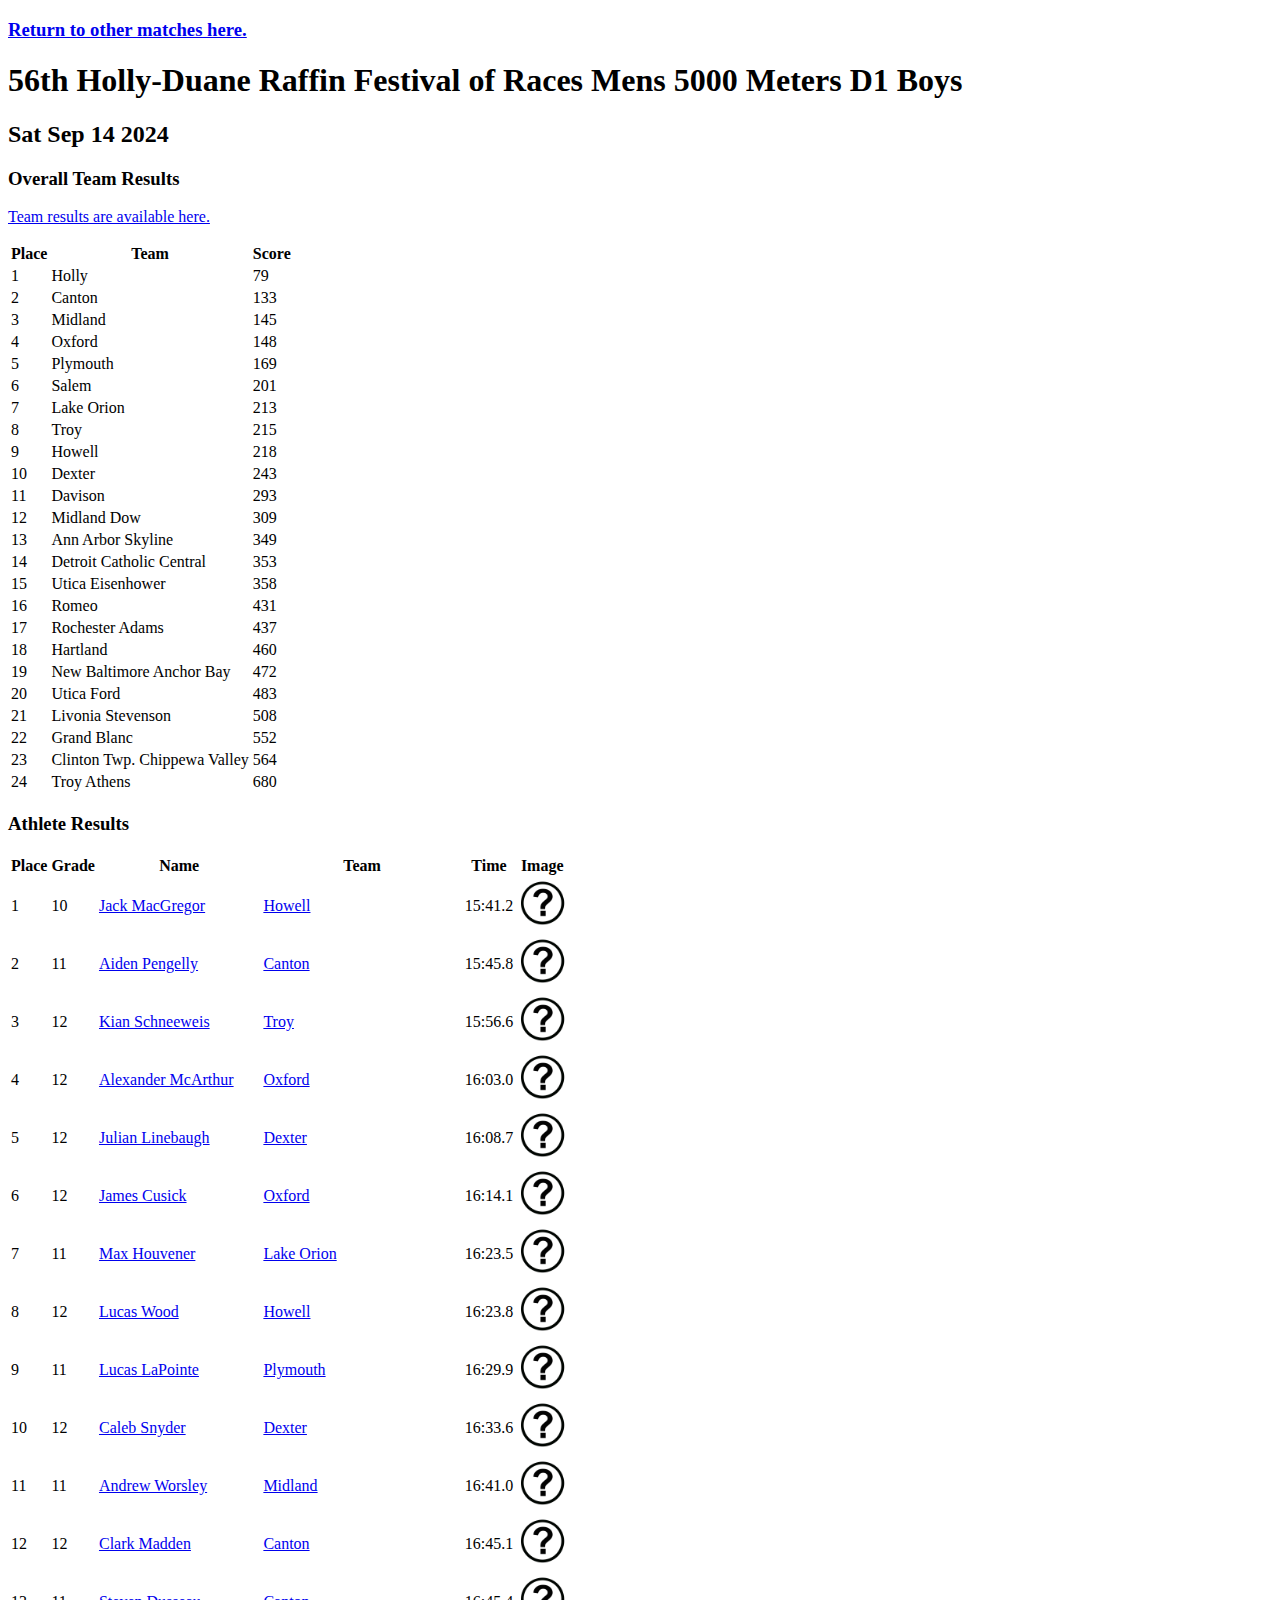
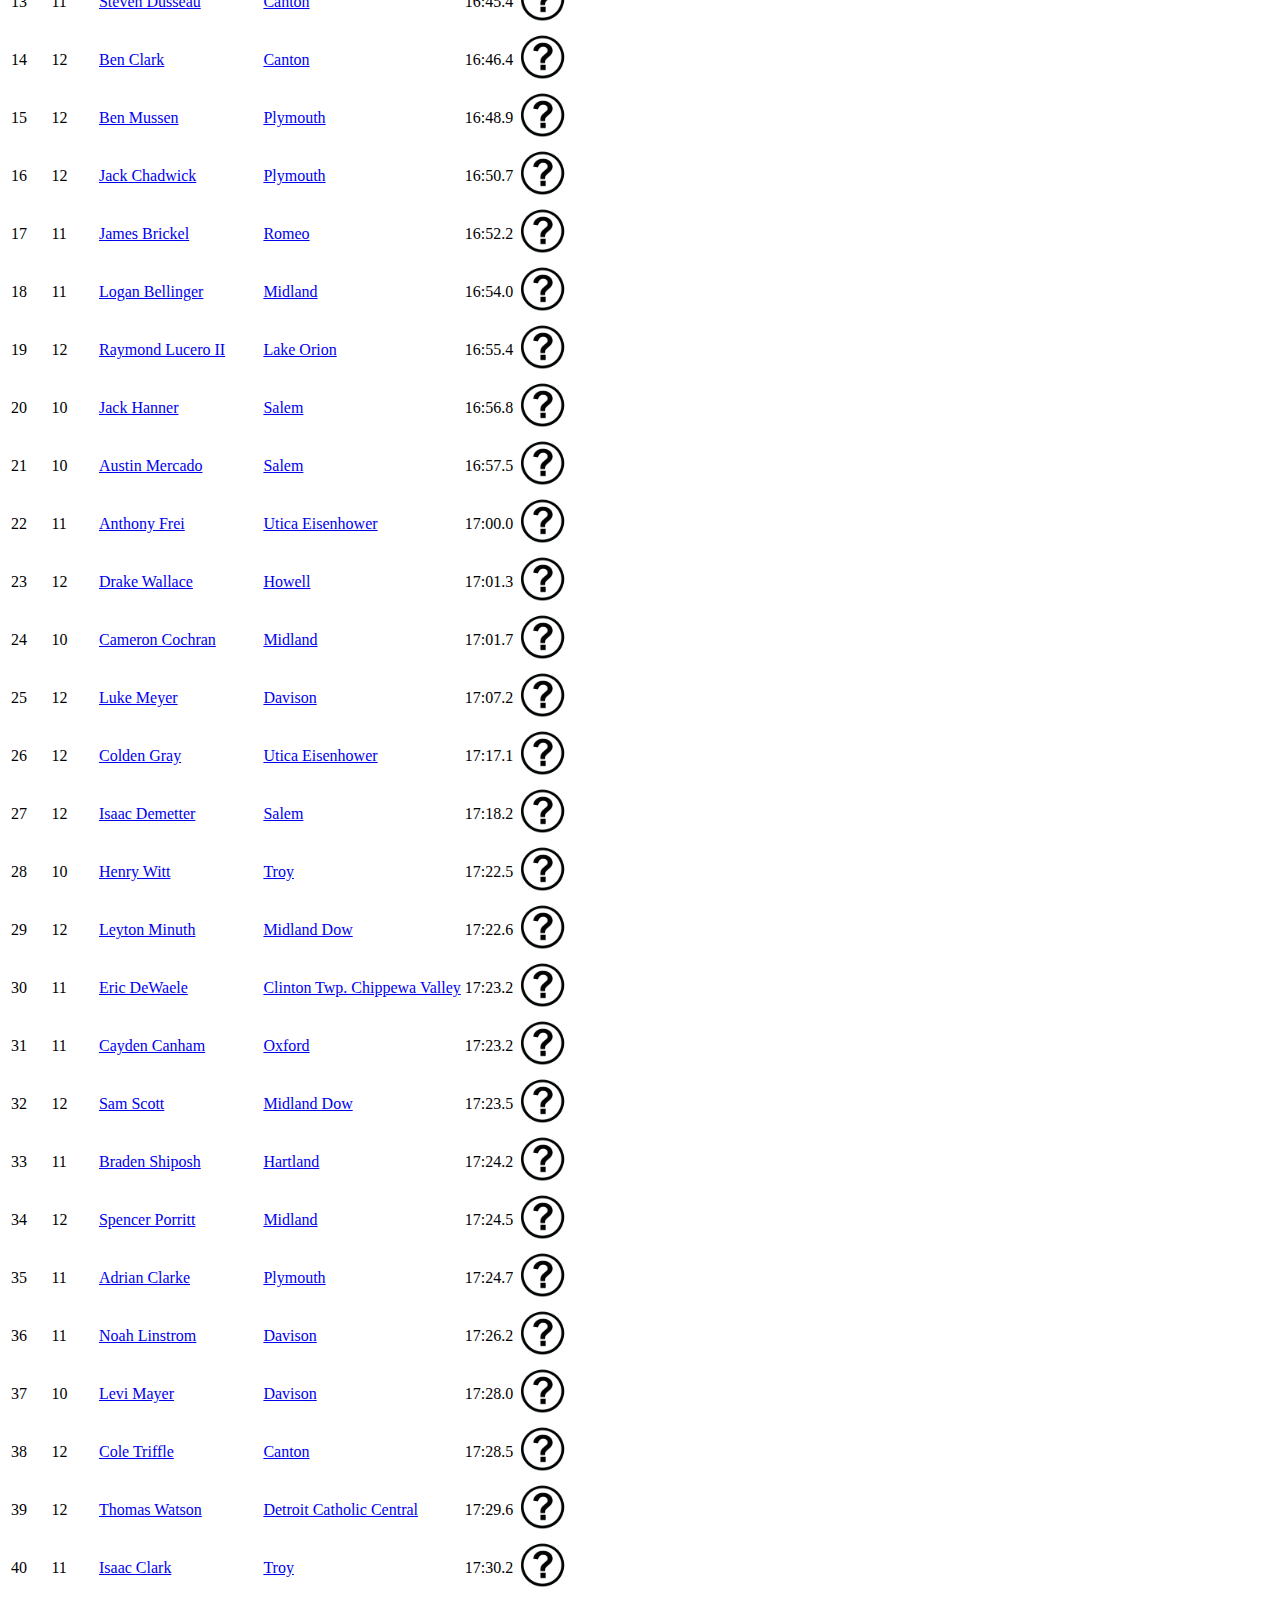
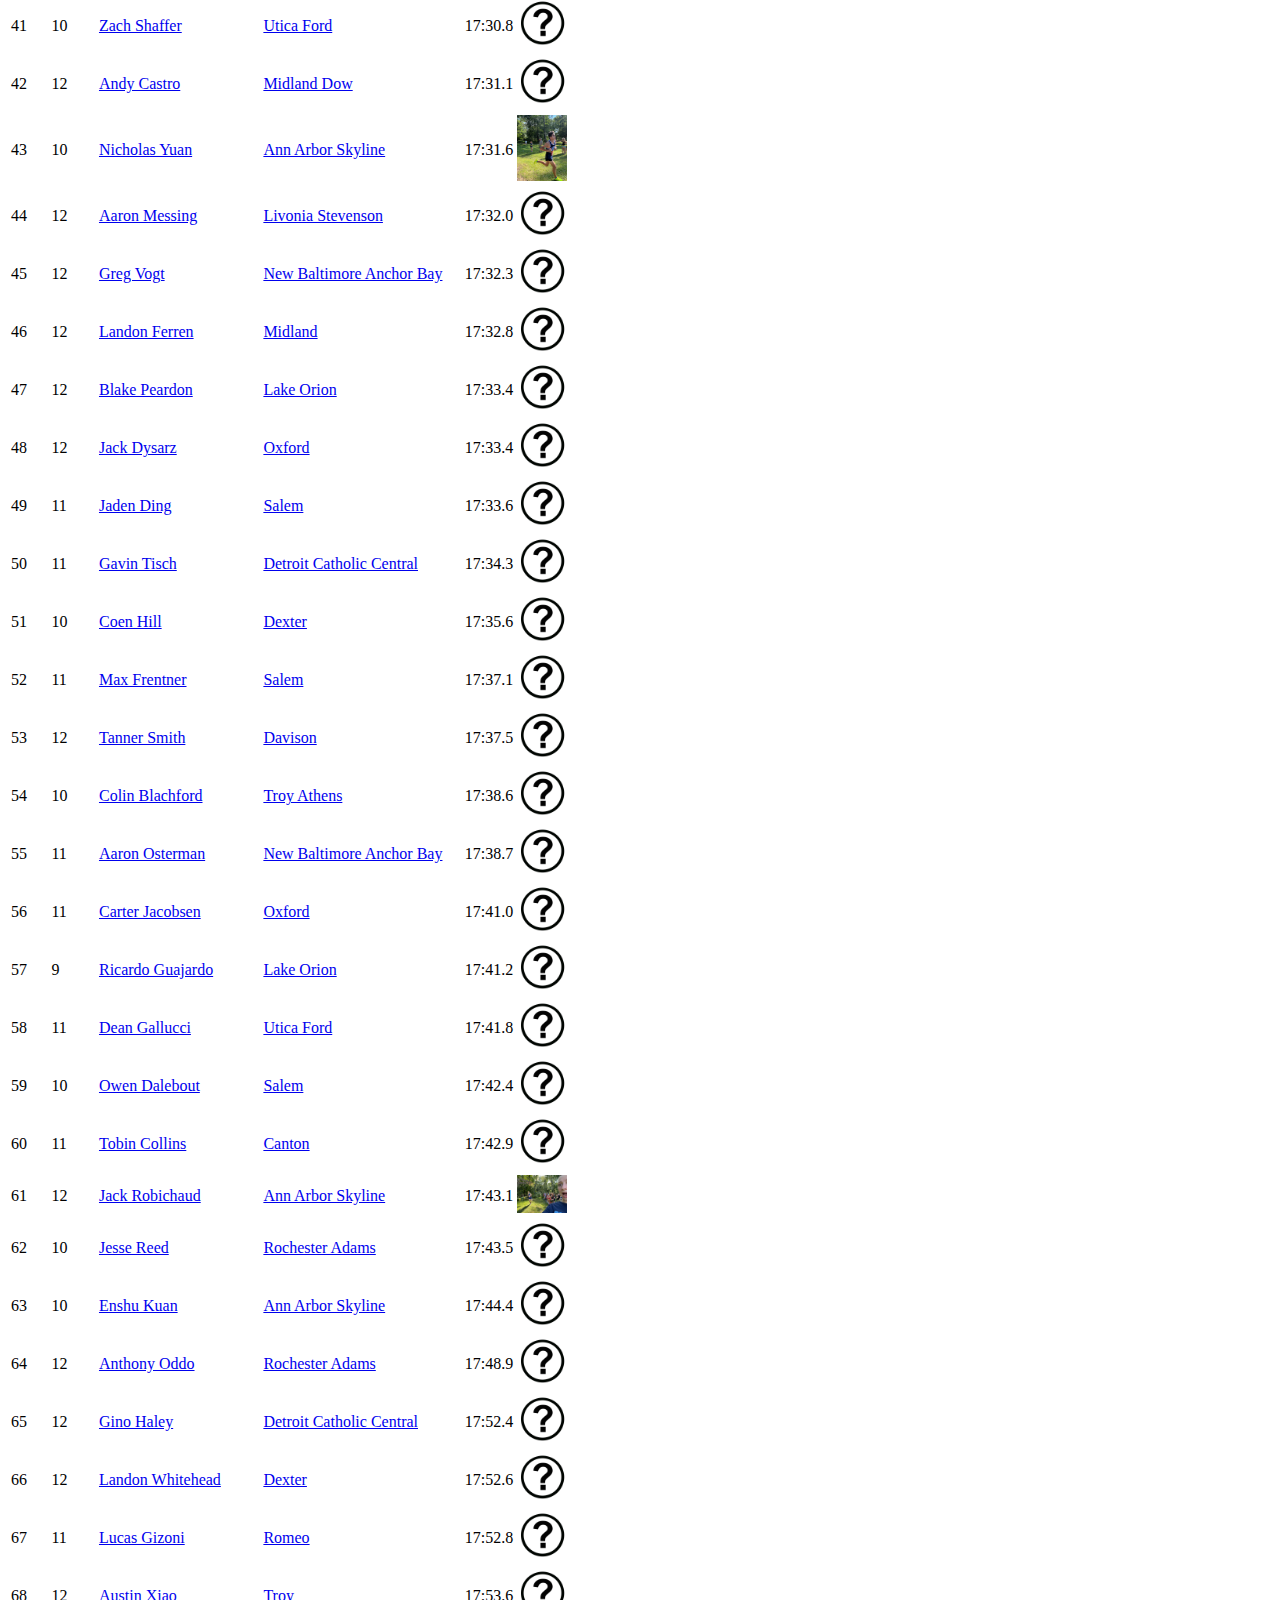
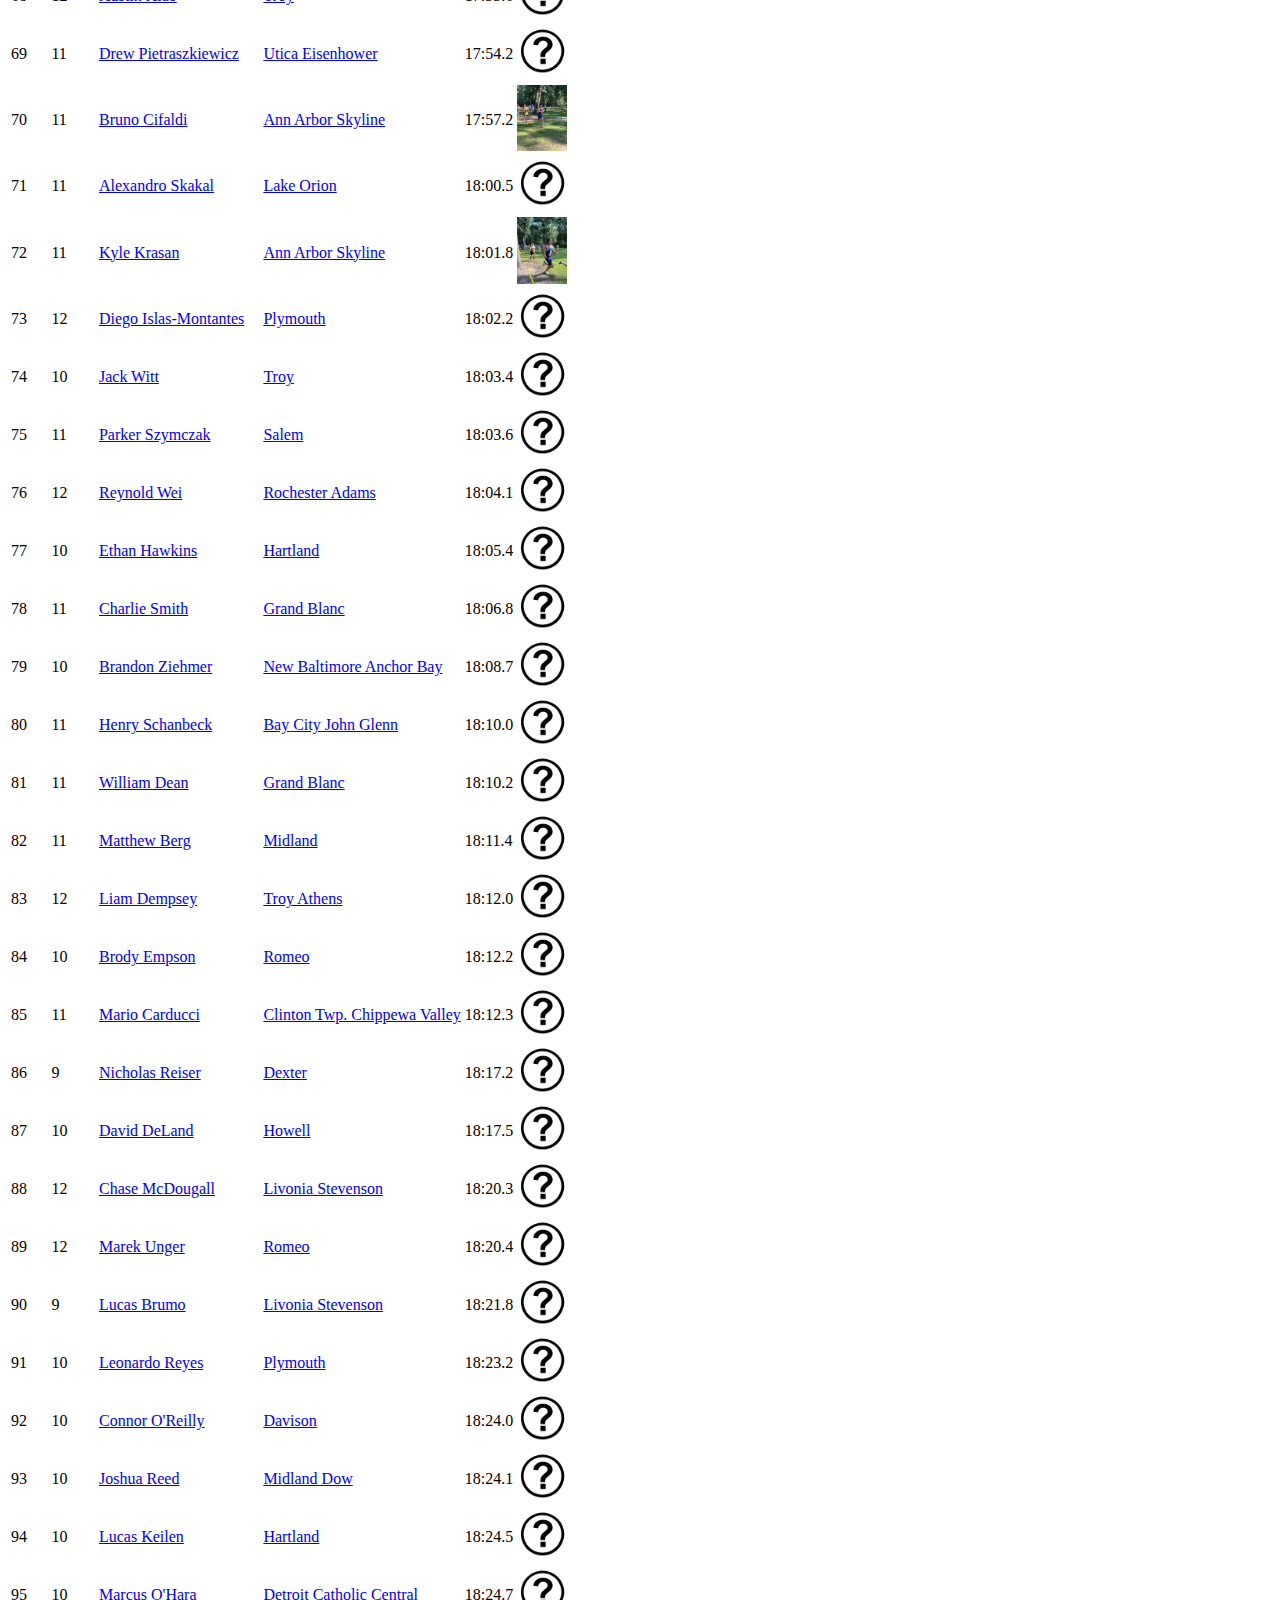
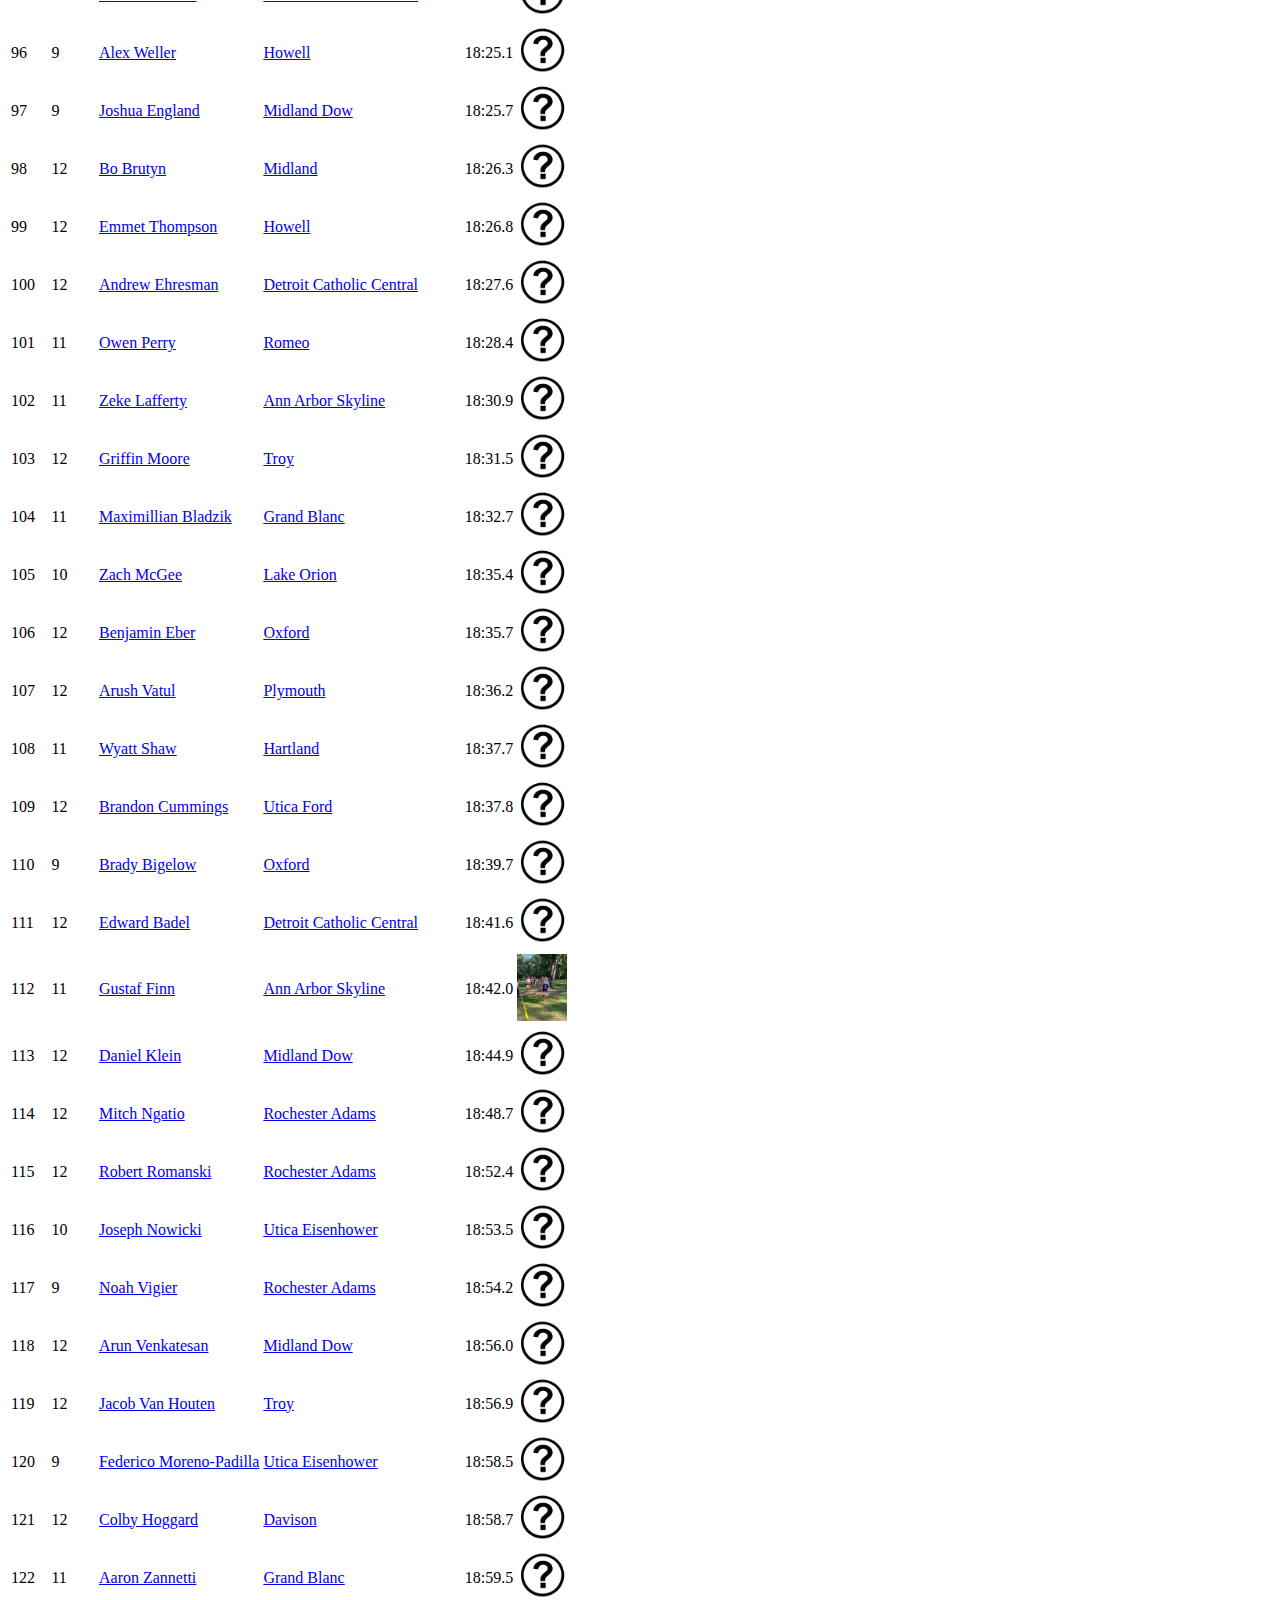
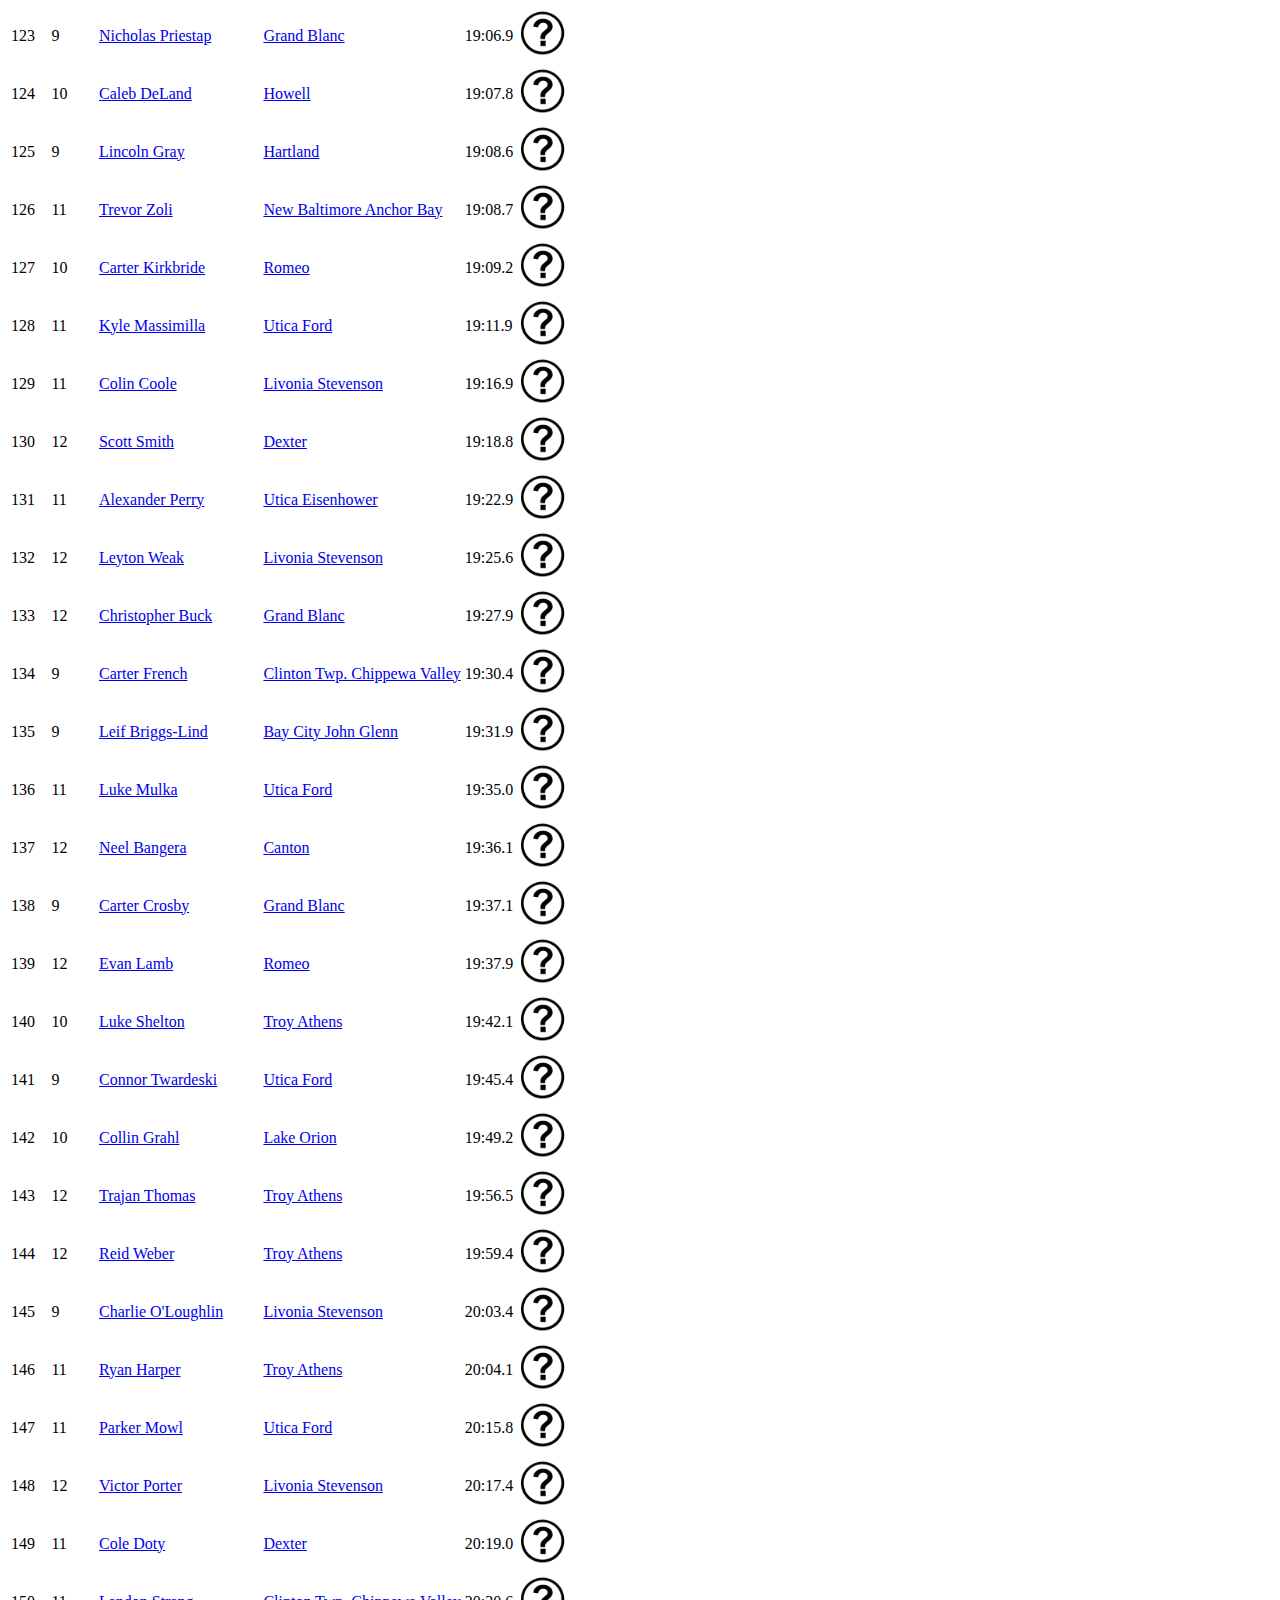
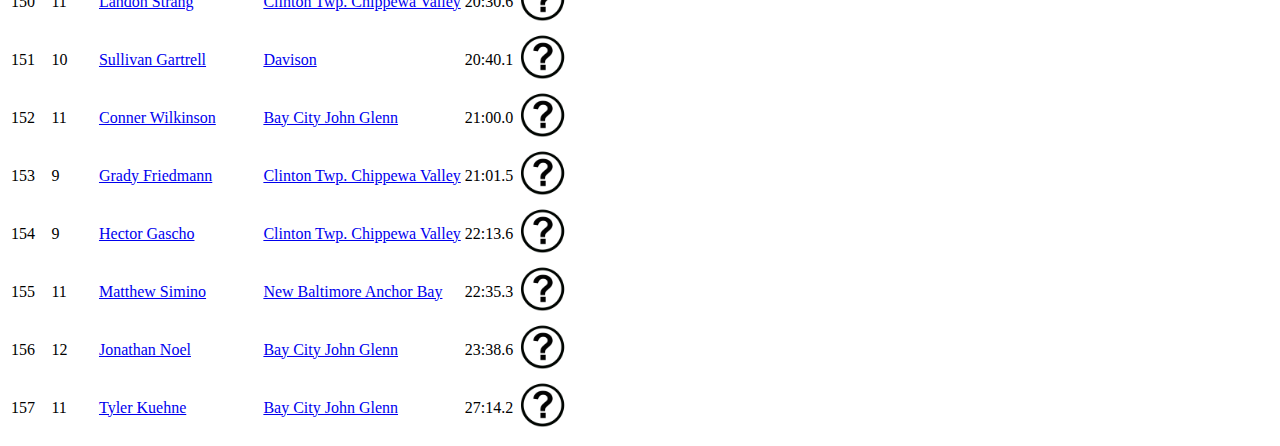
<file: meets_pages/56th_Holly-Duane_Raffin_Festival_of_Races_Mens_5000_Meters_D1_Boys_24.html>
<!DOCTYPE html>
        <html lang="en">
        <head>
        <meta charset="UTF-8">
        <meta name="viewport" content="width=device-width, initial-scale=1.0">
        <!-- link rel="stylesheet" href="css/reset.css" -->
        <!-- link rel="stylesheet" href="style.css" -->
        <title>56th Holly-Duane Raffin Festival of Races Mens 5000 Meters D1 Boys Country Meet</title>
        </head>
        <body>
        <header>
            <h3><a href="../index.html">Return to other matches here.</a></h3>
            <h1>56th Holly-Duane Raffin Festival of Races Mens 5000 Meters D1 Boys</h1>
            <h2>Sat Sep 14 2024</h2>
        </header>
        <!-- Section for overall team results -->
        <section id="team-results">
            <h3>Overall Team Results</h3>
            <p><a href="https://www.athletic.net/CrossCountry/meet/236072/results/944167">Team results are available here.</a></p>
            <table id="team-table">
                <thead>
                    <tr>
                        <th>Place</th>
                        <th>Team</th>
                        <th>Score</th>
                    </tr>
                </thead>
                <tbody>
                    <tr>
            <td>1</td>
            <td>Holly</td>
            <td>79</td>
        </tr> <tr>
            <td>2</td>
            <td>Canton</td>
            <td>133</td>
        </tr> <tr>
            <td>3</td>
            <td>Midland</td>
            <td>145</td>
        </tr> <tr>
            <td>4</td>
            <td>Oxford</td>
            <td>148</td>
        </tr> <tr>
            <td>5</td>
            <td>Plymouth</td>
            <td>169</td>
        </tr> <tr>
            <td>6</td>
            <td>Salem</td>
            <td>201</td>
        </tr> <tr>
            <td>7</td>
            <td>Lake Orion</td>
            <td>213</td>
        </tr> <tr>
            <td>8</td>
            <td>Troy</td>
            <td>215</td>
        </tr> <tr>
            <td>9</td>
            <td>Howell</td>
            <td>218</td>
        </tr> <tr>
            <td>10</td>
            <td>Dexter</td>
            <td>243</td>
        </tr> <tr>
            <td>11</td>
            <td>Davison</td>
            <td>293</td>
        </tr> <tr>
            <td>12</td>
            <td>Midland Dow</td>
            <td>309</td>
        </tr> <tr>
            <td>13</td>
            <td>Ann Arbor Skyline</td>
            <td>349</td>
        </tr> <tr>
            <td>14</td>
            <td>Detroit Catholic Central</td>
            <td>353</td>
        </tr> <tr>
            <td>15</td>
            <td>Utica Eisenhower</td>
            <td>358</td>
        </tr> <tr>
            <td>16</td>
            <td>Romeo</td>
            <td>431</td>
        </tr> <tr>
            <td>17</td>
            <td>Rochester Adams</td>
            <td>437</td>
        </tr> <tr>
            <td>18</td>
            <td>Hartland</td>
            <td>460</td>
        </tr> <tr>
            <td>19</td>
            <td>New Baltimore Anchor Bay</td>
            <td>472</td>
        </tr> <tr>
            <td>20</td>
            <td>Utica Ford</td>
            <td>483</td>
        </tr> <tr>
            <td>21</td>
            <td>Livonia Stevenson</td>
            <td>508</td>
        </tr> <tr>
            <td>22</td>
            <td>Grand Blanc</td>
            <td>552</td>
        </tr> <tr>
            <td>23</td>
            <td>Clinton Twp. Chippewa Valley</td>
            <td>564</td>
        </tr> <tr>
            <td>24</td>
            <td>Troy Athens</td>
            <td>680</td>
        </tr> 
                </tbody>
            </table>
        </section>
        <!-- Section for athlete table -->
        <section id="athlete-results">
            <h3>Athlete Results</h3>
            <table id="athlete-table">
                <thead>
                    <tr>
                        <th>Place</th>
                        <th>Grade</th>
                        <th>Name</th>
                        <th>Team</th>
                        <th>Time</th>
                        <th>Image</th>
                    </tr>
                </thead>
                <tbody>
                    <tr>
                <td>1</td>
                <td>10</td>
                <td><a href="https://www.athletic.net/athlete/17456114/cross-country">Jack MacGregor</a></td>
                <td><a href="https://www.athletic.net/athlete/17456114/cross-country">Howell</a></td>
                <td>15:41.2</td>
                <td><img src="../client_data_files/public_domain_question_mark.jpg" alt="No picture of Jack MacGregor available" width="50"></td>
            </tr> <tr>
                <td>2</td>
                <td>11</td>
                <td><a href="https://www.athletic.net/athlete/21144396/cross-country">Aiden Pengelly</a></td>
                <td><a href="https://www.athletic.net/athlete/21144396/cross-country">Canton</a></td>
                <td>15:45.8</td>
                <td><img src="../client_data_files/public_domain_question_mark.jpg" alt="No picture of Aiden Pengelly available" width="50"></td>
            </tr> <tr>
                <td>3</td>
                <td>12</td>
                <td><a href="https://www.athletic.net/athlete/19825394/cross-country">Kian Schneeweis</a></td>
                <td><a href="https://www.athletic.net/athlete/19825394/cross-country">Troy</a></td>
                <td>15:56.6</td>
                <td><img src="../client_data_files/public_domain_question_mark.jpg" alt="No picture of Kian Schneeweis available" width="50"></td>
            </tr> <tr>
                <td>4</td>
                <td>12</td>
                <td><a href="https://www.athletic.net/athlete/22186133/cross-country">Alexander McArthur</a></td>
                <td><a href="https://www.athletic.net/athlete/22186133/cross-country">Oxford</a></td>
                <td>16:03.0</td>
                <td><img src="../client_data_files/public_domain_question_mark.jpg" alt="No picture of Alexander McArthur available" width="50"></td>
            </tr> <tr>
                <td>5</td>
                <td>12</td>
                <td><a href="https://www.athletic.net/athlete/17349252/cross-country">Julian Linebaugh</a></td>
                <td><a href="https://www.athletic.net/athlete/17349252/cross-country">Dexter</a></td>
                <td>16:08.7</td>
                <td><img src="../client_data_files/public_domain_question_mark.jpg" alt="No picture of Julian Linebaugh available" width="50"></td>
            </tr> <tr>
                <td>6</td>
                <td>12</td>
                <td><a href="https://www.athletic.net/athlete/15806800/cross-country">James Cusick</a></td>
                <td><a href="https://www.athletic.net/athlete/15806800/cross-country">Oxford</a></td>
                <td>16:14.1</td>
                <td><img src="../client_data_files/public_domain_question_mark.jpg" alt="No picture of James Cusick available" width="50"></td>
            </tr> <tr>
                <td>7</td>
                <td>11</td>
                <td><a href="https://www.athletic.net/athlete/18332974/cross-country">Max Houvener</a></td>
                <td><a href="https://www.athletic.net/athlete/18332974/cross-country">Lake Orion</a></td>
                <td>16:23.5</td>
                <td><img src="../client_data_files/public_domain_question_mark.jpg" alt="No picture of Max Houvener available" width="50"></td>
            </tr> <tr>
                <td>8</td>
                <td>12</td>
                <td><a href="https://www.athletic.net/athlete/14154304/cross-country">Lucas Wood</a></td>
                <td><a href="https://www.athletic.net/athlete/14154304/cross-country">Howell</a></td>
                <td>16:23.8</td>
                <td><img src="../client_data_files/public_domain_question_mark.jpg" alt="No picture of Lucas Wood available" width="50"></td>
            </tr> <tr>
                <td>9</td>
                <td>11</td>
                <td><a href="https://www.athletic.net/athlete/21138579/cross-country">Lucas LaPointe</a></td>
                <td><a href="https://www.athletic.net/athlete/21138579/cross-country">Plymouth</a></td>
                <td>16:29.9</td>
                <td><img src="../client_data_files/public_domain_question_mark.jpg" alt="No picture of Lucas LaPointe available" width="50"></td>
            </tr> <tr>
                <td>10</td>
                <td>12</td>
                <td><a href="https://www.athletic.net/athlete/15988508/cross-country">Caleb Snyder</a></td>
                <td><a href="https://www.athletic.net/athlete/15988508/cross-country">Dexter</a></td>
                <td>16:33.6</td>
                <td><img src="../client_data_files/public_domain_question_mark.jpg" alt="No picture of Caleb Snyder available" width="50"></td>
            </tr> <tr>
                <td>11</td>
                <td>11</td>
                <td><a href="https://www.athletic.net/athlete/15769384/cross-country">Andrew Worsley</a></td>
                <td><a href="https://www.athletic.net/athlete/15769384/cross-country">Midland</a></td>
                <td>16:41.0</td>
                <td><img src="../client_data_files/public_domain_question_mark.jpg" alt="No picture of Andrew Worsley available" width="50"></td>
            </tr> <tr>
                <td>12</td>
                <td>12</td>
                <td><a href="https://www.athletic.net/athlete/18772183/cross-country">Clark Madden</a></td>
                <td><a href="https://www.athletic.net/athlete/18772183/cross-country">Canton</a></td>
                <td>16:45.1</td>
                <td><img src="../client_data_files/public_domain_question_mark.jpg" alt="No picture of Clark Madden available" width="50"></td>
            </tr> <tr>
                <td>13</td>
                <td>11</td>
                <td><a href="https://www.athletic.net/athlete/21144448/cross-country">Steven Dusseau</a></td>
                <td><a href="https://www.athletic.net/athlete/21144448/cross-country">Canton</a></td>
                <td>16:45.4</td>
                <td><img src="../client_data_files/public_domain_question_mark.jpg" alt="No picture of Steven Dusseau available" width="50"></td>
            </tr> <tr>
                <td>14</td>
                <td>12</td>
                <td><a href="https://www.athletic.net/athlete/18772185/cross-country">Ben Clark</a></td>
                <td><a href="https://www.athletic.net/athlete/18772185/cross-country">Canton</a></td>
                <td>16:46.4</td>
                <td><img src="../client_data_files/public_domain_question_mark.jpg" alt="No picture of Ben Clark available" width="50"></td>
            </tr> <tr>
                <td>15</td>
                <td>12</td>
                <td><a href="https://www.athletic.net/athlete/18775451/cross-country">Ben Mussen</a></td>
                <td><a href="https://www.athletic.net/athlete/18775451/cross-country">Plymouth</a></td>
                <td>16:48.9</td>
                <td><img src="../client_data_files/public_domain_question_mark.jpg" alt="No picture of Ben Mussen available" width="50"></td>
            </tr> <tr>
                <td>16</td>
                <td>12</td>
                <td><a href="https://www.athletic.net/athlete/18775437/cross-country">Jack Chadwick</a></td>
                <td><a href="https://www.athletic.net/athlete/18775437/cross-country">Plymouth</a></td>
                <td>16:50.7</td>
                <td><img src="../client_data_files/public_domain_question_mark.jpg" alt="No picture of Jack Chadwick available" width="50"></td>
            </tr> <tr>
                <td>17</td>
                <td>11</td>
                <td><a href="https://www.athletic.net/athlete/15694990/cross-country">James Brickel</a></td>
                <td><a href="https://www.athletic.net/athlete/15694990/cross-country">Romeo</a></td>
                <td>16:52.2</td>
                <td><img src="../client_data_files/public_domain_question_mark.jpg" alt="No picture of James Brickel available" width="50"></td>
            </tr> <tr>
                <td>18</td>
                <td>11</td>
                <td><a href="https://www.athletic.net/athlete/15769367/cross-country">Logan Bellinger</a></td>
                <td><a href="https://www.athletic.net/athlete/15769367/cross-country">Midland</a></td>
                <td>16:54.0</td>
                <td><img src="../client_data_files/public_domain_question_mark.jpg" alt="No picture of Logan Bellinger available" width="50"></td>
            </tr> <tr>
                <td>19</td>
                <td>12</td>
                <td><a href="https://www.athletic.net/athlete/18901558/cross-country">Raymond Lucero II</a></td>
                <td><a href="https://www.athletic.net/athlete/18901558/cross-country">Lake Orion</a></td>
                <td>16:55.4</td>
                <td><img src="../client_data_files/public_domain_question_mark.jpg" alt="No picture of Raymond Lucero II available" width="50"></td>
            </tr> <tr>
                <td>20</td>
                <td>10</td>
                <td><a href="https://www.athletic.net/athlete/23576999/cross-country">Jack Hanner</a></td>
                <td><a href="https://www.athletic.net/athlete/23576999/cross-country">Salem</a></td>
                <td>16:56.8</td>
                <td><img src="../client_data_files/public_domain_question_mark.jpg" alt="No picture of Jack Hanner available" width="50"></td>
            </tr> <tr>
                <td>21</td>
                <td>10</td>
                <td><a href="https://www.athletic.net/athlete/23576998/cross-country">Austin Mercado</a></td>
                <td><a href="https://www.athletic.net/athlete/23576998/cross-country">Salem</a></td>
                <td>16:57.5</td>
                <td><img src="../client_data_files/public_domain_question_mark.jpg" alt="No picture of Austin Mercado available" width="50"></td>
            </tr> <tr>
                <td>22</td>
                <td>11</td>
                <td><a href="https://www.athletic.net/athlete/26406903/cross-country">Anthony Frei</a></td>
                <td><a href="https://www.athletic.net/athlete/26406903/cross-country">Utica Eisenhower</a></td>
                <td>17:00.0</td>
                <td><img src="../client_data_files/public_domain_question_mark.jpg" alt="No picture of Anthony Frei available" width="50"></td>
            </tr> <tr>
                <td>23</td>
                <td>12</td>
                <td><a href="https://www.athletic.net/athlete/17378456/cross-country">Drake Wallace</a></td>
                <td><a href="https://www.athletic.net/athlete/17378456/cross-country">Howell</a></td>
                <td>17:01.3</td>
                <td><img src="../client_data_files/public_domain_question_mark.jpg" alt="No picture of Drake Wallace available" width="50"></td>
            </tr> <tr>
                <td>24</td>
                <td>10</td>
                <td><a href="https://www.athletic.net/athlete/23431871/cross-country">Cameron Cochran</a></td>
                <td><a href="https://www.athletic.net/athlete/23431871/cross-country">Midland</a></td>
                <td>17:01.7</td>
                <td><img src="../client_data_files/public_domain_question_mark.jpg" alt="No picture of Cameron Cochran available" width="50"></td>
            </tr> <tr>
                <td>25</td>
                <td>12</td>
                <td><a href="https://www.athletic.net/athlete/20926825/cross-country">Luke Meyer</a></td>
                <td><a href="https://www.athletic.net/athlete/20926825/cross-country">Davison</a></td>
                <td>17:07.2</td>
                <td><img src="../client_data_files/public_domain_question_mark.jpg" alt="No picture of Luke Meyer available" width="50"></td>
            </tr> <tr>
                <td>26</td>
                <td>12</td>
                <td><a href="https://www.athletic.net/athlete/24035381/cross-country">Colden Gray</a></td>
                <td><a href="https://www.athletic.net/athlete/24035381/cross-country">Utica Eisenhower</a></td>
                <td>17:17.1</td>
                <td><img src="../client_data_files/public_domain_question_mark.jpg" alt="No picture of Colden Gray available" width="50"></td>
            </tr> <tr>
                <td>27</td>
                <td>12</td>
                <td><a href="https://www.athletic.net/athlete/21417160/cross-country">Isaac Demetter</a></td>
                <td><a href="https://www.athletic.net/athlete/21417160/cross-country">Salem</a></td>
                <td>17:18.2</td>
                <td><img src="../client_data_files/public_domain_question_mark.jpg" alt="No picture of Isaac Demetter available" width="50"></td>
            </tr> <tr>
                <td>28</td>
                <td>10</td>
                <td><a href="https://www.athletic.net/athlete/23627781/cross-country">Henry Witt</a></td>
                <td><a href="https://www.athletic.net/athlete/23627781/cross-country">Troy</a></td>
                <td>17:22.5</td>
                <td><img src="../client_data_files/public_domain_question_mark.jpg" alt="No picture of Henry Witt available" width="50"></td>
            </tr> <tr>
                <td>29</td>
                <td>12</td>
                <td><a href="https://www.athletic.net/athlete/23561896/cross-country">Leyton Minuth</a></td>
                <td><a href="https://www.athletic.net/athlete/23561896/cross-country">Midland Dow</a></td>
                <td>17:22.6</td>
                <td><img src="../client_data_files/public_domain_question_mark.jpg" alt="No picture of Leyton Minuth available" width="50"></td>
            </tr> <tr>
                <td>30</td>
                <td>11</td>
                <td><a href="https://www.athletic.net/athlete/21140710/cross-country">Eric DeWaele</a></td>
                <td><a href="https://www.athletic.net/athlete/21140710/cross-country">Clinton Twp. Chippewa Valley</a></td>
                <td>17:23.2</td>
                <td><img src="../client_data_files/public_domain_question_mark.jpg" alt="No picture of Eric DeWaele available" width="50"></td>
            </tr> <tr>
                <td>31</td>
                <td>11</td>
                <td><a href="https://www.athletic.net/athlete/15806738/cross-country">Cayden Canham</a></td>
                <td><a href="https://www.athletic.net/athlete/15806738/cross-country">Oxford</a></td>
                <td>17:23.2</td>
                <td><img src="../client_data_files/public_domain_question_mark.jpg" alt="No picture of Cayden Canham available" width="50"></td>
            </tr> <tr>
                <td>32</td>
                <td>12</td>
                <td><a href="https://www.athletic.net/athlete/14952246/cross-country">Sam Scott</a></td>
                <td><a href="https://www.athletic.net/athlete/14952246/cross-country">Midland Dow</a></td>
                <td>17:23.5</td>
                <td><img src="../client_data_files/public_domain_question_mark.jpg" alt="No picture of Sam Scott available" width="50"></td>
            </tr> <tr>
                <td>33</td>
                <td>11</td>
                <td><a href="https://www.athletic.net/athlete/15872256/cross-country">Braden Shiposh</a></td>
                <td><a href="https://www.athletic.net/athlete/15872256/cross-country">Hartland</a></td>
                <td>17:24.2</td>
                <td><img src="../client_data_files/public_domain_question_mark.jpg" alt="No picture of Braden Shiposh available" width="50"></td>
            </tr> <tr>
                <td>34</td>
                <td>12</td>
                <td><a href="https://www.athletic.net/athlete/13996782/cross-country">Spencer Porritt</a></td>
                <td><a href="https://www.athletic.net/athlete/13996782/cross-country">Midland</a></td>
                <td>17:24.5</td>
                <td><img src="../client_data_files/public_domain_question_mark.jpg" alt="No picture of Spencer Porritt available" width="50"></td>
            </tr> <tr>
                <td>35</td>
                <td>11</td>
                <td><a href="https://www.athletic.net/athlete/24827125/cross-country">Adrian Clarke</a></td>
                <td><a href="https://www.athletic.net/athlete/24827125/cross-country">Plymouth</a></td>
                <td>17:24.7</td>
                <td><img src="../client_data_files/public_domain_question_mark.jpg" alt="No picture of Adrian Clarke available" width="50"></td>
            </tr> <tr>
                <td>36</td>
                <td>11</td>
                <td><a href="https://www.athletic.net/athlete/17259362/cross-country">Noah Linstrom</a></td>
                <td><a href="https://www.athletic.net/athlete/17259362/cross-country">Davison</a></td>
                <td>17:26.2</td>
                <td><img src="../client_data_files/public_domain_question_mark.jpg" alt="No picture of Noah Linstrom available" width="50"></td>
            </tr> <tr>
                <td>37</td>
                <td>10</td>
                <td><a href="https://www.athletic.net/athlete/20121542/cross-country">Levi Mayer</a></td>
                <td><a href="https://www.athletic.net/athlete/20121542/cross-country">Davison</a></td>
                <td>17:28.0</td>
                <td><img src="../client_data_files/public_domain_question_mark.jpg" alt="No picture of Levi Mayer available" width="50"></td>
            </tr> <tr>
                <td>38</td>
                <td>12</td>
                <td><a href="https://www.athletic.net/athlete/18845864/cross-country">Cole Triffle</a></td>
                <td><a href="https://www.athletic.net/athlete/18845864/cross-country">Canton</a></td>
                <td>17:28.5</td>
                <td><img src="../client_data_files/public_domain_question_mark.jpg" alt="No picture of Cole Triffle available" width="50"></td>
            </tr> <tr>
                <td>39</td>
                <td>12</td>
                <td><a href="https://www.athletic.net/athlete/18799728/cross-country">Thomas Watson</a></td>
                <td><a href="https://www.athletic.net/athlete/18799728/cross-country">Detroit Catholic Central</a></td>
                <td>17:29.6</td>
                <td><img src="../client_data_files/public_domain_question_mark.jpg" alt="No picture of Thomas Watson available" width="50"></td>
            </tr> <tr>
                <td>40</td>
                <td>11</td>
                <td><a href="https://www.athletic.net/athlete/21227983/cross-country">Isaac Clark</a></td>
                <td><a href="https://www.athletic.net/athlete/21227983/cross-country">Troy</a></td>
                <td>17:30.2</td>
                <td><img src="../client_data_files/public_domain_question_mark.jpg" alt="No picture of Isaac Clark available" width="50"></td>
            </tr> <tr>
                <td>41</td>
                <td>10</td>
                <td><a href="https://www.athletic.net/athlete/23561778/cross-country">Zach Shaffer</a></td>
                <td><a href="https://www.athletic.net/athlete/23561778/cross-country">Utica Ford</a></td>
                <td>17:30.8</td>
                <td><img src="../client_data_files/public_domain_question_mark.jpg" alt="No picture of Zach Shaffer available" width="50"></td>
            </tr> <tr>
                <td>42</td>
                <td>12</td>
                <td><a href="https://www.athletic.net/athlete/18846205/cross-country">Andy Castro</a></td>
                <td><a href="https://www.athletic.net/athlete/18846205/cross-country">Midland Dow</a></td>
                <td>17:31.1</td>
                <td><img src="../client_data_files/public_domain_question_mark.jpg" alt="No picture of Andy Castro available" width="50"></td>
            </tr> <tr>
                <td>43</td>
                <td>10</td>
                <td><a href="https://www.athletic.net/athlete/21615273/cross-country">Nicholas Yuan</a></td>
                <td><a href="https://www.athletic.net/athlete/21615273/cross-country">Ann Arbor Skyline</a></td>
                <td>17:31.6</td>
                <td><img src="../client_data_files/images/AthleteImages/21615273.jpg" alt="Nicholas Yuan" width="50"></td>
            </tr> <tr>
                <td>44</td>
                <td>12</td>
                <td><a href="https://www.athletic.net/athlete/18794201/cross-country">Aaron Messing</a></td>
                <td><a href="https://www.athletic.net/athlete/18794201/cross-country">Livonia Stevenson</a></td>
                <td>17:32.0</td>
                <td><img src="../client_data_files/public_domain_question_mark.jpg" alt="No picture of Aaron Messing available" width="50"></td>
            </tr> <tr>
                <td>45</td>
                <td>12</td>
                <td><a href="https://www.athletic.net/athlete/19876090/cross-country">Greg Vogt</a></td>
                <td><a href="https://www.athletic.net/athlete/19876090/cross-country">New Baltimore Anchor Bay</a></td>
                <td>17:32.3</td>
                <td><img src="../client_data_files/public_domain_question_mark.jpg" alt="No picture of Greg Vogt available" width="50"></td>
            </tr> <tr>
                <td>46</td>
                <td>12</td>
                <td><a href="https://www.athletic.net/athlete/14091304/cross-country">Landon Ferren</a></td>
                <td><a href="https://www.athletic.net/athlete/14091304/cross-country">Midland</a></td>
                <td>17:32.8</td>
                <td><img src="../client_data_files/public_domain_question_mark.jpg" alt="No picture of Landon Ferren available" width="50"></td>
            </tr> <tr>
                <td>47</td>
                <td>12</td>
                <td><a href="https://www.athletic.net/athlete/18901565/cross-country">Blake Peardon</a></td>
                <td><a href="https://www.athletic.net/athlete/18901565/cross-country">Lake Orion</a></td>
                <td>17:33.4</td>
                <td><img src="../client_data_files/public_domain_question_mark.jpg" alt="No picture of Blake Peardon available" width="50"></td>
            </tr> <tr>
                <td>48</td>
                <td>12</td>
                <td><a href="https://www.athletic.net/athlete/14083247/cross-country">Jack Dysarz</a></td>
                <td><a href="https://www.athletic.net/athlete/14083247/cross-country">Oxford</a></td>
                <td>17:33.4</td>
                <td><img src="../client_data_files/public_domain_question_mark.jpg" alt="No picture of Jack Dysarz available" width="50"></td>
            </tr> <tr>
                <td>49</td>
                <td>11</td>
                <td><a href="https://www.athletic.net/athlete/21103026/cross-country">Jaden Ding</a></td>
                <td><a href="https://www.athletic.net/athlete/21103026/cross-country">Salem</a></td>
                <td>17:33.6</td>
                <td><img src="../client_data_files/public_domain_question_mark.jpg" alt="No picture of Jaden Ding available" width="50"></td>
            </tr> <tr>
                <td>50</td>
                <td>11</td>
                <td><a href="https://www.athletic.net/athlete/21152046/cross-country">Gavin Tisch</a></td>
                <td><a href="https://www.athletic.net/athlete/21152046/cross-country">Detroit Catholic Central</a></td>
                <td>17:34.3</td>
                <td><img src="../client_data_files/public_domain_question_mark.jpg" alt="No picture of Gavin Tisch available" width="50"></td>
            </tr> <tr>
                <td>51</td>
                <td>10</td>
                <td><a href="https://www.athletic.net/athlete/21133037/cross-country">Coen Hill</a></td>
                <td><a href="https://www.athletic.net/athlete/21133037/cross-country">Dexter</a></td>
                <td>17:35.6</td>
                <td><img src="../client_data_files/public_domain_question_mark.jpg" alt="No picture of Coen Hill available" width="50"></td>
            </tr> <tr>
                <td>52</td>
                <td>11</td>
                <td><a href="https://www.athletic.net/athlete/21103027/cross-country">Max Frentner</a></td>
                <td><a href="https://www.athletic.net/athlete/21103027/cross-country">Salem</a></td>
                <td>17:37.1</td>
                <td><img src="../client_data_files/public_domain_question_mark.jpg" alt="No picture of Max Frentner available" width="50"></td>
            </tr> <tr>
                <td>53</td>
                <td>12</td>
                <td><a href="https://www.athletic.net/athlete/14016494/cross-country">Tanner Smith</a></td>
                <td><a href="https://www.athletic.net/athlete/14016494/cross-country">Davison</a></td>
                <td>17:37.5</td>
                <td><img src="../client_data_files/public_domain_question_mark.jpg" alt="No picture of Tanner Smith available" width="50"></td>
            </tr> <tr>
                <td>54</td>
                <td>10</td>
                <td><a href="https://www.athletic.net/athlete/23611354/cross-country">Colin Blachford</a></td>
                <td><a href="https://www.athletic.net/athlete/23611354/cross-country">Troy Athens</a></td>
                <td>17:38.6</td>
                <td><img src="../client_data_files/public_domain_question_mark.jpg" alt="No picture of Colin Blachford available" width="50"></td>
            </tr> <tr>
                <td>55</td>
                <td>11</td>
                <td><a href="https://www.athletic.net/athlete/21132445/cross-country">Aaron Osterman</a></td>
                <td><a href="https://www.athletic.net/athlete/21132445/cross-country">New Baltimore Anchor Bay</a></td>
                <td>17:38.7</td>
                <td><img src="../client_data_files/public_domain_question_mark.jpg" alt="No picture of Aaron Osterman available" width="50"></td>
            </tr> <tr>
                <td>56</td>
                <td>11</td>
                <td><a href="https://www.athletic.net/athlete/15806750/cross-country">Carter Jacobsen</a></td>
                <td><a href="https://www.athletic.net/athlete/15806750/cross-country">Oxford</a></td>
                <td>17:41.0</td>
                <td><img src="../client_data_files/public_domain_question_mark.jpg" alt="No picture of Carter Jacobsen available" width="50"></td>
            </tr> <tr>
                <td>57</td>
                <td>9</td>
                <td><a href="https://www.athletic.net/athlete/21377192/cross-country">Ricardo Guajardo</a></td>
                <td><a href="https://www.athletic.net/athlete/21377192/cross-country">Lake Orion</a></td>
                <td>17:41.2</td>
                <td><img src="../client_data_files/public_domain_question_mark.jpg" alt="No picture of Ricardo Guajardo available" width="50"></td>
            </tr> <tr>
                <td>58</td>
                <td>11</td>
                <td><a href="https://www.athletic.net/athlete/21126566/cross-country">Dean Gallucci</a></td>
                <td><a href="https://www.athletic.net/athlete/21126566/cross-country">Utica Ford</a></td>
                <td>17:41.8</td>
                <td><img src="../client_data_files/public_domain_question_mark.jpg" alt="No picture of Dean Gallucci available" width="50"></td>
            </tr> <tr>
                <td>59</td>
                <td>10</td>
                <td><a href="https://www.athletic.net/athlete/23438784/cross-country">Owen Dalebout</a></td>
                <td><a href="https://www.athletic.net/athlete/23438784/cross-country">Salem</a></td>
                <td>17:42.4</td>
                <td><img src="../client_data_files/public_domain_question_mark.jpg" alt="No picture of Owen Dalebout available" width="50"></td>
            </tr> <tr>
                <td>60</td>
                <td>11</td>
                <td><a href="https://www.athletic.net/athlete/21144451/cross-country">Tobin Collins</a></td>
                <td><a href="https://www.athletic.net/athlete/21144451/cross-country">Canton</a></td>
                <td>17:42.9</td>
                <td><img src="../client_data_files/public_domain_question_mark.jpg" alt="No picture of Tobin Collins available" width="50"></td>
            </tr> <tr>
                <td>61</td>
                <td>12</td>
                <td><a href="https://www.athletic.net/athlete/18820279/cross-country">Jack Robichaud</a></td>
                <td><a href="https://www.athletic.net/athlete/18820279/cross-country">Ann Arbor Skyline</a></td>
                <td>17:43.1</td>
                <td><img src="../client_data_files/images/AthleteImages/18820279.jpg" alt="Jack Robichaud" width="50"></td>
            </tr> <tr>
                <td>62</td>
                <td>10</td>
                <td><a href="https://www.athletic.net/athlete/23596552/cross-country">Jesse Reed</a></td>
                <td><a href="https://www.athletic.net/athlete/23596552/cross-country">Rochester Adams</a></td>
                <td>17:43.5</td>
                <td><img src="../client_data_files/public_domain_question_mark.jpg" alt="No picture of Jesse Reed available" width="50"></td>
            </tr> <tr>
                <td>63</td>
                <td>10</td>
                <td><a href="https://www.athletic.net/athlete/23687884/cross-country">Enshu Kuan</a></td>
                <td><a href="https://www.athletic.net/athlete/23687884/cross-country">Ann Arbor Skyline</a></td>
                <td>17:44.4</td>
                <td><img src="../client_data_files/public_domain_question_mark.jpg" alt="No picture of Enshu Kuan available" width="50"></td>
            </tr> <tr>
                <td>64</td>
                <td>12</td>
                <td><a href="https://www.athletic.net/athlete/18848896/cross-country">Anthony Oddo</a></td>
                <td><a href="https://www.athletic.net/athlete/18848896/cross-country">Rochester Adams</a></td>
                <td>17:48.9</td>
                <td><img src="../client_data_files/public_domain_question_mark.jpg" alt="No picture of Anthony Oddo available" width="50"></td>
            </tr> <tr>
                <td>65</td>
                <td>12</td>
                <td><a href="https://www.athletic.net/athlete/19972944/cross-country">Gino Haley</a></td>
                <td><a href="https://www.athletic.net/athlete/19972944/cross-country">Detroit Catholic Central</a></td>
                <td>17:52.4</td>
                <td><img src="../client_data_files/public_domain_question_mark.jpg" alt="No picture of Gino Haley available" width="50"></td>
            </tr> <tr>
                <td>66</td>
                <td>12</td>
                <td><a href="https://www.athletic.net/athlete/24347705/cross-country">Landon Whitehead</a></td>
                <td><a href="https://www.athletic.net/athlete/24347705/cross-country">Dexter</a></td>
                <td>17:52.6</td>
                <td><img src="../client_data_files/public_domain_question_mark.jpg" alt="No picture of Landon Whitehead available" width="50"></td>
            </tr> <tr>
                <td>67</td>
                <td>11</td>
                <td><a href="https://www.athletic.net/athlete/13966918/cross-country">Lucas Gizoni</a></td>
                <td><a href="https://www.athletic.net/athlete/13966918/cross-country">Romeo</a></td>
                <td>17:52.8</td>
                <td><img src="../client_data_files/public_domain_question_mark.jpg" alt="No picture of Lucas Gizoni available" width="50"></td>
            </tr> <tr>
                <td>68</td>
                <td>12</td>
                <td><a href="https://www.athletic.net/athlete/18864181/cross-country">Austin Xiao</a></td>
                <td><a href="https://www.athletic.net/athlete/18864181/cross-country">Troy</a></td>
                <td>17:53.6</td>
                <td><img src="../client_data_files/public_domain_question_mark.jpg" alt="No picture of Austin Xiao available" width="50"></td>
            </tr> <tr>
                <td>69</td>
                <td>11</td>
                <td><a href="https://www.athletic.net/athlete/23033997/cross-country">Drew Pietraszkiewicz</a></td>
                <td><a href="https://www.athletic.net/athlete/23033997/cross-country">Utica Eisenhower</a></td>
                <td>17:54.2</td>
                <td><img src="../client_data_files/public_domain_question_mark.jpg" alt="No picture of Drew Pietraszkiewicz available" width="50"></td>
            </tr> <tr>
                <td>70</td>
                <td>11</td>
                <td><a href="https://www.athletic.net/athlete/21147176/cross-country">Bruno Cifaldi</a></td>
                <td><a href="https://www.athletic.net/athlete/21147176/cross-country">Ann Arbor Skyline</a></td>
                <td>17:57.2</td>
                <td><img src="../client_data_files/images/AthleteImages/21147176.jpg" alt="Bruno Cifaldi" width="50"></td>
            </tr> <tr>
                <td>71</td>
                <td>11</td>
                <td><a href="https://www.athletic.net/athlete/22597475/cross-country">Alexandro Skakal</a></td>
                <td><a href="https://www.athletic.net/athlete/22597475/cross-country">Lake Orion</a></td>
                <td>18:00.5</td>
                <td><img src="../client_data_files/public_domain_question_mark.jpg" alt="No picture of Alexandro Skakal available" width="50"></td>
            </tr> <tr>
                <td>72</td>
                <td>11</td>
                <td><a href="https://www.athletic.net/athlete/21245954/cross-country">Kyle Krasan</a></td>
                <td><a href="https://www.athletic.net/athlete/21245954/cross-country">Ann Arbor Skyline</a></td>
                <td>18:01.8</td>
                <td><img src="../client_data_files/images/AthleteImages/21245954.jpg" alt="Kyle Krasan" width="50"></td>
            </tr> <tr>
                <td>73</td>
                <td>12</td>
                <td><a href="https://www.athletic.net/athlete/18775448/cross-country">Diego Islas-Montantes</a></td>
                <td><a href="https://www.athletic.net/athlete/18775448/cross-country">Plymouth</a></td>
                <td>18:02.2</td>
                <td><img src="../client_data_files/public_domain_question_mark.jpg" alt="No picture of Diego Islas-Montantes available" width="50"></td>
            </tr> <tr>
                <td>74</td>
                <td>10</td>
                <td><a href="https://www.athletic.net/athlete/23627782/cross-country">Jack Witt</a></td>
                <td><a href="https://www.athletic.net/athlete/23627782/cross-country">Troy</a></td>
                <td>18:03.4</td>
                <td><img src="../client_data_files/public_domain_question_mark.jpg" alt="No picture of Jack Witt available" width="50"></td>
            </tr> <tr>
                <td>75</td>
                <td>11</td>
                <td><a href="https://www.athletic.net/athlete/21104314/cross-country">Parker Szymczak</a></td>
                <td><a href="https://www.athletic.net/athlete/21104314/cross-country">Salem</a></td>
                <td>18:03.6</td>
                <td><img src="../client_data_files/public_domain_question_mark.jpg" alt="No picture of Parker Szymczak available" width="50"></td>
            </tr> <tr>
                <td>76</td>
                <td>12</td>
                <td><a href="https://www.athletic.net/athlete/18848906/cross-country">Reynold Wei</a></td>
                <td><a href="https://www.athletic.net/athlete/18848906/cross-country">Rochester Adams</a></td>
                <td>18:04.1</td>
                <td><img src="../client_data_files/public_domain_question_mark.jpg" alt="No picture of Reynold Wei available" width="50"></td>
            </tr> <tr>
                <td>77</td>
                <td>10</td>
                <td><a href="https://www.athletic.net/athlete/20160067/cross-country">Ethan Hawkins</a></td>
                <td><a href="https://www.athletic.net/athlete/20160067/cross-country">Hartland</a></td>
                <td>18:05.4</td>
                <td><img src="../client_data_files/public_domain_question_mark.jpg" alt="No picture of Ethan Hawkins available" width="50"></td>
            </tr> <tr>
                <td>78</td>
                <td>11</td>
                <td><a href="https://www.athletic.net/athlete/19088575/cross-country">Charlie Smith</a></td>
                <td><a href="https://www.athletic.net/athlete/19088575/cross-country">Grand Blanc</a></td>
                <td>18:06.8</td>
                <td><img src="../client_data_files/public_domain_question_mark.jpg" alt="No picture of Charlie Smith available" width="50"></td>
            </tr> <tr>
                <td>79</td>
                <td>10</td>
                <td><a href="https://www.athletic.net/athlete/23625748/cross-country">Brandon Ziehmer</a></td>
                <td><a href="https://www.athletic.net/athlete/23625748/cross-country">New Baltimore Anchor Bay</a></td>
                <td>18:08.7</td>
                <td><img src="../client_data_files/public_domain_question_mark.jpg" alt="No picture of Brandon Ziehmer available" width="50"></td>
            </tr> <tr>
                <td>80</td>
                <td>11</td>
                <td><a href="https://www.athletic.net/athlete/20444468/cross-country">Henry Schanbeck</a></td>
                <td><a href="https://www.athletic.net/athlete/20444468/cross-country">Bay City John Glenn</a></td>
                <td>18:10.0</td>
                <td><img src="../client_data_files/public_domain_question_mark.jpg" alt="No picture of Henry Schanbeck available" width="50"></td>
            </tr> <tr>
                <td>81</td>
                <td>11</td>
                <td><a href="https://www.athletic.net/athlete/21137600/cross-country">William Dean</a></td>
                <td><a href="https://www.athletic.net/athlete/21137600/cross-country">Grand Blanc</a></td>
                <td>18:10.2</td>
                <td><img src="../client_data_files/public_domain_question_mark.jpg" alt="No picture of William Dean available" width="50"></td>
            </tr> <tr>
                <td>82</td>
                <td>11</td>
                <td><a href="https://www.athletic.net/athlete/21282493/cross-country">Matthew Berg</a></td>
                <td><a href="https://www.athletic.net/athlete/21282493/cross-country">Midland</a></td>
                <td>18:11.4</td>
                <td><img src="../client_data_files/public_domain_question_mark.jpg" alt="No picture of Matthew Berg available" width="50"></td>
            </tr> <tr>
                <td>83</td>
                <td>12</td>
                <td><a href="https://www.athletic.net/athlete/23611362/cross-country">Liam Dempsey</a></td>
                <td><a href="https://www.athletic.net/athlete/23611362/cross-country">Troy Athens</a></td>
                <td>18:12.0</td>
                <td><img src="../client_data_files/public_domain_question_mark.jpg" alt="No picture of Liam Dempsey available" width="50"></td>
            </tr> <tr>
                <td>84</td>
                <td>10</td>
                <td><a href="https://www.athletic.net/athlete/23507819/cross-country">Brody Empson</a></td>
                <td><a href="https://www.athletic.net/athlete/23507819/cross-country">Romeo</a></td>
                <td>18:12.2</td>
                <td><img src="../client_data_files/public_domain_question_mark.jpg" alt="No picture of Brody Empson available" width="50"></td>
            </tr> <tr>
                <td>85</td>
                <td>11</td>
                <td><a href="https://www.athletic.net/athlete/22197903/cross-country">Mario Carducci</a></td>
                <td><a href="https://www.athletic.net/athlete/22197903/cross-country">Clinton Twp. Chippewa Valley</a></td>
                <td>18:12.3</td>
                <td><img src="../client_data_files/public_domain_question_mark.jpg" alt="No picture of Mario Carducci available" width="50"></td>
            </tr> <tr>
                <td>86</td>
                <td>9</td>
                <td><a href="https://www.athletic.net/athlete/21411304/cross-country">Nicholas Reiser</a></td>
                <td><a href="https://www.athletic.net/athlete/21411304/cross-country">Dexter</a></td>
                <td>18:17.2</td>
                <td><img src="../client_data_files/public_domain_question_mark.jpg" alt="No picture of Nicholas Reiser available" width="50"></td>
            </tr> <tr>
                <td>87</td>
                <td>10</td>
                <td><a href="https://www.athletic.net/athlete/17456103/cross-country">David DeLand</a></td>
                <td><a href="https://www.athletic.net/athlete/17456103/cross-country">Howell</a></td>
                <td>18:17.5</td>
                <td><img src="../client_data_files/public_domain_question_mark.jpg" alt="No picture of David DeLand available" width="50"></td>
            </tr> <tr>
                <td>88</td>
                <td>12</td>
                <td><a href="https://www.athletic.net/athlete/18794202/cross-country">Chase McDougall</a></td>
                <td><a href="https://www.athletic.net/athlete/18794202/cross-country">Livonia Stevenson</a></td>
                <td>18:20.3</td>
                <td><img src="../client_data_files/public_domain_question_mark.jpg" alt="No picture of Chase McDougall available" width="50"></td>
            </tr> <tr>
                <td>89</td>
                <td>12</td>
                <td><a href="https://www.athletic.net/athlete/18694127/cross-country">Marek Unger</a></td>
                <td><a href="https://www.athletic.net/athlete/18694127/cross-country">Romeo</a></td>
                <td>18:20.4</td>
                <td><img src="../client_data_files/public_domain_question_mark.jpg" alt="No picture of Marek Unger available" width="50"></td>
            </tr> <tr>
                <td>90</td>
                <td>9</td>
                <td><a href="https://www.athletic.net/athlete/26371032/cross-country">Lucas Brumo</a></td>
                <td><a href="https://www.athletic.net/athlete/26371032/cross-country">Livonia Stevenson</a></td>
                <td>18:21.8</td>
                <td><img src="../client_data_files/public_domain_question_mark.jpg" alt="No picture of Lucas Brumo available" width="50"></td>
            </tr> <tr>
                <td>91</td>
                <td>10</td>
                <td><a href="https://www.athletic.net/athlete/23584599/cross-country">Leonardo Reyes</a></td>
                <td><a href="https://www.athletic.net/athlete/23584599/cross-country">Plymouth</a></td>
                <td>18:23.2</td>
                <td><img src="../client_data_files/public_domain_question_mark.jpg" alt="No picture of Leonardo Reyes available" width="50"></td>
            </tr> <tr>
                <td>92</td>
                <td>10</td>
                <td><a href="https://www.athletic.net/athlete/18890468/cross-country">Connor O'Reilly</a></td>
                <td><a href="https://www.athletic.net/athlete/18890468/cross-country">Davison</a></td>
                <td>18:24.0</td>
                <td><img src="../client_data_files/public_domain_question_mark.jpg" alt="No picture of Connor O'Reilly available" width="50"></td>
            </tr> <tr>
                <td>93</td>
                <td>10</td>
                <td><a href="https://www.athletic.net/athlete/23561899/cross-country">Joshua Reed</a></td>
                <td><a href="https://www.athletic.net/athlete/23561899/cross-country">Midland Dow</a></td>
                <td>18:24.1</td>
                <td><img src="../client_data_files/public_domain_question_mark.jpg" alt="No picture of Joshua Reed available" width="50"></td>
            </tr> <tr>
                <td>94</td>
                <td>10</td>
                <td><a href="https://www.athletic.net/athlete/18946216/cross-country">Lucas Keilen</a></td>
                <td><a href="https://www.athletic.net/athlete/18946216/cross-country">Hartland</a></td>
                <td>18:24.5</td>
                <td><img src="../client_data_files/public_domain_question_mark.jpg" alt="No picture of Lucas Keilen available" width="50"></td>
            </tr> <tr>
                <td>95</td>
                <td>10</td>
                <td><a href="https://www.athletic.net/athlete/23547250/cross-country">Marcus O'Hara</a></td>
                <td><a href="https://www.athletic.net/athlete/23547250/cross-country">Detroit Catholic Central</a></td>
                <td>18:24.7</td>
                <td><img src="../client_data_files/public_domain_question_mark.jpg" alt="No picture of Marcus O'Hara available" width="50"></td>
            </tr> <tr>
                <td>96</td>
                <td>9</td>
                <td><a href="https://www.athletic.net/athlete/20660681/cross-country">Alex Weller</a></td>
                <td><a href="https://www.athletic.net/athlete/20660681/cross-country">Howell</a></td>
                <td>18:25.1</td>
                <td><img src="../client_data_files/public_domain_question_mark.jpg" alt="No picture of Alex Weller available" width="50"></td>
            </tr> <tr>
                <td>97</td>
                <td>9</td>
                <td><a href="https://www.athletic.net/athlete/18894576/cross-country">Joshua England</a></td>
                <td><a href="https://www.athletic.net/athlete/18894576/cross-country">Midland Dow</a></td>
                <td>18:25.7</td>
                <td><img src="../client_data_files/public_domain_question_mark.jpg" alt="No picture of Joshua England available" width="50"></td>
            </tr> <tr>
                <td>98</td>
                <td>12</td>
                <td><a href="https://www.athletic.net/athlete/15769369/cross-country">Bo Brutyn</a></td>
                <td><a href="https://www.athletic.net/athlete/15769369/cross-country">Midland</a></td>
                <td>18:26.3</td>
                <td><img src="../client_data_files/public_domain_question_mark.jpg" alt="No picture of Bo Brutyn available" width="50"></td>
            </tr> <tr>
                <td>99</td>
                <td>12</td>
                <td><a href="https://www.athletic.net/athlete/14070949/cross-country">Emmet Thompson</a></td>
                <td><a href="https://www.athletic.net/athlete/14070949/cross-country">Howell</a></td>
                <td>18:26.8</td>
                <td><img src="../client_data_files/public_domain_question_mark.jpg" alt="No picture of Emmet Thompson available" width="50"></td>
            </tr> <tr>
                <td>100</td>
                <td>12</td>
                <td><a href="https://www.athletic.net/athlete/18799723/cross-country">Andrew Ehresman</a></td>
                <td><a href="https://www.athletic.net/athlete/18799723/cross-country">Detroit Catholic Central</a></td>
                <td>18:27.6</td>
                <td><img src="../client_data_files/public_domain_question_mark.jpg" alt="No picture of Andrew Ehresman available" width="50"></td>
            </tr> <tr>
                <td>101</td>
                <td>11</td>
                <td><a href="https://www.athletic.net/athlete/22183697/cross-country">Owen Perry</a></td>
                <td><a href="https://www.athletic.net/athlete/22183697/cross-country">Romeo</a></td>
                <td>18:28.4</td>
                <td><img src="../client_data_files/public_domain_question_mark.jpg" alt="No picture of Owen Perry available" width="50"></td>
            </tr> <tr>
                <td>102</td>
                <td>11</td>
                <td><a href="https://www.athletic.net/athlete/21142917/cross-country">Zeke Lafferty</a></td>
                <td><a href="https://www.athletic.net/athlete/21142917/cross-country">Ann Arbor Skyline</a></td>
                <td>18:30.9</td>
                <td><img src="../client_data_files/public_domain_question_mark.jpg" alt="No picture of Zeke Lafferty available" width="50"></td>
            </tr> <tr>
                <td>103</td>
                <td>12</td>
                <td><a href="https://www.athletic.net/athlete/18864168/cross-country">Griffin Moore</a></td>
                <td><a href="https://www.athletic.net/athlete/18864168/cross-country">Troy</a></td>
                <td>18:31.5</td>
                <td><img src="../client_data_files/public_domain_question_mark.jpg" alt="No picture of Griffin Moore available" width="50"></td>
            </tr> <tr>
                <td>104</td>
                <td>11</td>
                <td><a href="https://www.athletic.net/athlete/16049104/cross-country">Maximillian Bladzik</a></td>
                <td><a href="https://www.athletic.net/athlete/16049104/cross-country">Grand Blanc</a></td>
                <td>18:32.7</td>
                <td><img src="../client_data_files/public_domain_question_mark.jpg" alt="No picture of Maximillian Bladzik available" width="50"></td>
            </tr> <tr>
                <td>105</td>
                <td>10</td>
                <td><a href="https://www.athletic.net/athlete/18931341/cross-country">Zach McGee</a></td>
                <td><a href="https://www.athletic.net/athlete/18931341/cross-country">Lake Orion</a></td>
                <td>18:35.4</td>
                <td><img src="../client_data_files/public_domain_question_mark.jpg" alt="No picture of Zach McGee available" width="50"></td>
            </tr> <tr>
                <td>106</td>
                <td>12</td>
                <td><a href="https://www.athletic.net/athlete/14083248/cross-country">Benjamin Eber</a></td>
                <td><a href="https://www.athletic.net/athlete/14083248/cross-country">Oxford</a></td>
                <td>18:35.7</td>
                <td><img src="../client_data_files/public_domain_question_mark.jpg" alt="No picture of Benjamin Eber available" width="50"></td>
            </tr> <tr>
                <td>107</td>
                <td>12</td>
                <td><a href="https://www.athletic.net/athlete/18775462/cross-country">Arush Vatul</a></td>
                <td><a href="https://www.athletic.net/athlete/18775462/cross-country">Plymouth</a></td>
                <td>18:36.2</td>
                <td><img src="../client_data_files/public_domain_question_mark.jpg" alt="No picture of Arush Vatul available" width="50"></td>
            </tr> <tr>
                <td>108</td>
                <td>11</td>
                <td><a href="https://www.athletic.net/athlete/17314508/cross-country">Wyatt Shaw</a></td>
                <td><a href="https://www.athletic.net/athlete/17314508/cross-country">Hartland</a></td>
                <td>18:37.7</td>
                <td><img src="../client_data_files/public_domain_question_mark.jpg" alt="No picture of Wyatt Shaw available" width="50"></td>
            </tr> <tr>
                <td>109</td>
                <td>12</td>
                <td><a href="https://www.athletic.net/athlete/21126625/cross-country">Brandon Cummings</a></td>
                <td><a href="https://www.athletic.net/athlete/21126625/cross-country">Utica Ford</a></td>
                <td>18:37.8</td>
                <td><img src="../client_data_files/public_domain_question_mark.jpg" alt="No picture of Brandon Cummings available" width="50"></td>
            </tr> <tr>
                <td>110</td>
                <td>9</td>
                <td><a href="https://www.athletic.net/athlete/18983313/cross-country">Brady Bigelow</a></td>
                <td><a href="https://www.athletic.net/athlete/18983313/cross-country">Oxford</a></td>
                <td>18:39.7</td>
                <td><img src="../client_data_files/public_domain_question_mark.jpg" alt="No picture of Brady Bigelow available" width="50"></td>
            </tr> <tr>
                <td>111</td>
                <td>12</td>
                <td><a href="https://www.athletic.net/athlete/18799714/cross-country">Edward Badel</a></td>
                <td><a href="https://www.athletic.net/athlete/18799714/cross-country">Detroit Catholic Central</a></td>
                <td>18:41.6</td>
                <td><img src="../client_data_files/public_domain_question_mark.jpg" alt="No picture of Edward Badel available" width="50"></td>
            </tr> <tr>
                <td>112</td>
                <td>11</td>
                <td><a href="https://www.athletic.net/athlete/21147171/cross-country">Gustaf Finn</a></td>
                <td><a href="https://www.athletic.net/athlete/21147171/cross-country">Ann Arbor Skyline</a></td>
                <td>18:42.0</td>
                <td><img src="../client_data_files/images/AthleteImages/21147171.jpg" alt="Gustaf Finn" width="50"></td>
            </tr> <tr>
                <td>113</td>
                <td>12</td>
                <td><a href="https://www.athletic.net/athlete/17408406/cross-country">Daniel Klein</a></td>
                <td><a href="https://www.athletic.net/athlete/17408406/cross-country">Midland Dow</a></td>
                <td>18:44.9</td>
                <td><img src="../client_data_files/public_domain_question_mark.jpg" alt="No picture of Daniel Klein available" width="50"></td>
            </tr> <tr>
                <td>114</td>
                <td>12</td>
                <td><a href="https://www.athletic.net/athlete/18848895/cross-country">Mitch Ngatio</a></td>
                <td><a href="https://www.athletic.net/athlete/18848895/cross-country">Rochester Adams</a></td>
                <td>18:48.7</td>
                <td><img src="../client_data_files/public_domain_question_mark.jpg" alt="No picture of Mitch Ngatio available" width="50"></td>
            </tr> <tr>
                <td>115</td>
                <td>12</td>
                <td><a href="https://www.athletic.net/athlete/18848901/cross-country">Robert Romanski</a></td>
                <td><a href="https://www.athletic.net/athlete/18848901/cross-country">Rochester Adams</a></td>
                <td>18:52.4</td>
                <td><img src="../client_data_files/public_domain_question_mark.jpg" alt="No picture of Robert Romanski available" width="50"></td>
            </tr> <tr>
                <td>116</td>
                <td>10</td>
                <td><a href="https://www.athletic.net/athlete/24190186/cross-country">Joseph Nowicki</a></td>
                <td><a href="https://www.athletic.net/athlete/24190186/cross-country">Utica Eisenhower</a></td>
                <td>18:53.5</td>
                <td><img src="../client_data_files/public_domain_question_mark.jpg" alt="No picture of Joseph Nowicki available" width="50"></td>
            </tr> <tr>
                <td>117</td>
                <td>9</td>
                <td><a href="https://www.athletic.net/athlete/26416141/cross-country">Noah Vigier</a></td>
                <td><a href="https://www.athletic.net/athlete/26416141/cross-country">Rochester Adams</a></td>
                <td>18:54.2</td>
                <td><img src="../client_data_files/public_domain_question_mark.jpg" alt="No picture of Noah Vigier available" width="50"></td>
            </tr> <tr>
                <td>118</td>
                <td>12</td>
                <td><a href="https://www.athletic.net/athlete/15791076/cross-country">Arun Venkatesan</a></td>
                <td><a href="https://www.athletic.net/athlete/15791076/cross-country">Midland Dow</a></td>
                <td>18:56.0</td>
                <td><img src="../client_data_files/public_domain_question_mark.jpg" alt="No picture of Arun Venkatesan available" width="50"></td>
            </tr> <tr>
                <td>119</td>
                <td>12</td>
                <td><a href="https://www.athletic.net/athlete/18864178/cross-country">Jacob Van Houten</a></td>
                <td><a href="https://www.athletic.net/athlete/18864178/cross-country">Troy</a></td>
                <td>18:56.9</td>
                <td><img src="../client_data_files/public_domain_question_mark.jpg" alt="No picture of Jacob Van Houten available" width="50"></td>
            </tr> <tr>
                <td>120</td>
                <td>9</td>
                <td><a href="https://www.athletic.net/athlete/26406906/cross-country">Federico Moreno-Padilla</a></td>
                <td><a href="https://www.athletic.net/athlete/26406906/cross-country">Utica Eisenhower</a></td>
                <td>18:58.5</td>
                <td><img src="../client_data_files/public_domain_question_mark.jpg" alt="No picture of Federico Moreno-Padilla available" width="50"></td>
            </tr> <tr>
                <td>121</td>
                <td>12</td>
                <td><a href="https://www.athletic.net/athlete/18183217/cross-country">Colby Hoggard</a></td>
                <td><a href="https://www.athletic.net/athlete/18183217/cross-country">Davison</a></td>
                <td>18:58.7</td>
                <td><img src="../client_data_files/public_domain_question_mark.jpg" alt="No picture of Colby Hoggard available" width="50"></td>
            </tr> <tr>
                <td>122</td>
                <td>11</td>
                <td><a href="https://www.athletic.net/athlete/20498383/cross-country">Aaron Zannetti</a></td>
                <td><a href="https://www.athletic.net/athlete/20498383/cross-country">Grand Blanc</a></td>
                <td>18:59.5</td>
                <td><img src="../client_data_files/public_domain_question_mark.jpg" alt="No picture of Aaron Zannetti available" width="50"></td>
            </tr> <tr>
                <td>123</td>
                <td>9</td>
                <td><a href="https://www.athletic.net/athlete/26484130/cross-country">Nicholas Priestap</a></td>
                <td><a href="https://www.athletic.net/athlete/26484130/cross-country">Grand Blanc</a></td>
                <td>19:06.9</td>
                <td><img src="../client_data_files/public_domain_question_mark.jpg" alt="No picture of Nicholas Priestap available" width="50"></td>
            </tr> <tr>
                <td>124</td>
                <td>10</td>
                <td><a href="https://www.athletic.net/athlete/17456102/cross-country">Caleb DeLand</a></td>
                <td><a href="https://www.athletic.net/athlete/17456102/cross-country">Howell</a></td>
                <td>19:07.8</td>
                <td><img src="../client_data_files/public_domain_question_mark.jpg" alt="No picture of Caleb DeLand available" width="50"></td>
            </tr> <tr>
                <td>125</td>
                <td>9</td>
                <td><a href="https://www.athletic.net/athlete/18946157/cross-country">Lincoln Gray</a></td>
                <td><a href="https://www.athletic.net/athlete/18946157/cross-country">Hartland</a></td>
                <td>19:08.6</td>
                <td><img src="../client_data_files/public_domain_question_mark.jpg" alt="No picture of Lincoln Gray available" width="50"></td>
            </tr> <tr>
                <td>126</td>
                <td>11</td>
                <td><a href="https://www.athletic.net/athlete/21320337/cross-country">Trevor Zoli</a></td>
                <td><a href="https://www.athletic.net/athlete/21320337/cross-country">New Baltimore Anchor Bay</a></td>
                <td>19:08.7</td>
                <td><img src="../client_data_files/public_domain_question_mark.jpg" alt="No picture of Trevor Zoli available" width="50"></td>
            </tr> <tr>
                <td>127</td>
                <td>10</td>
                <td><a href="https://www.athletic.net/athlete/15803483/cross-country">Carter Kirkbride</a></td>
                <td><a href="https://www.athletic.net/athlete/15803483/cross-country">Romeo</a></td>
                <td>19:09.2</td>
                <td><img src="../client_data_files/public_domain_question_mark.jpg" alt="No picture of Carter Kirkbride available" width="50"></td>
            </tr> <tr>
                <td>128</td>
                <td>11</td>
                <td><a href="https://www.athletic.net/athlete/21126584/cross-country">Kyle Massimilla</a></td>
                <td><a href="https://www.athletic.net/athlete/21126584/cross-country">Utica Ford</a></td>
                <td>19:11.9</td>
                <td><img src="../client_data_files/public_domain_question_mark.jpg" alt="No picture of Kyle Massimilla available" width="50"></td>
            </tr> <tr>
                <td>129</td>
                <td>11</td>
                <td><a href="https://www.athletic.net/athlete/21132844/cross-country">Colin Coole</a></td>
                <td><a href="https://www.athletic.net/athlete/21132844/cross-country">Livonia Stevenson</a></td>
                <td>19:16.9</td>
                <td><img src="../client_data_files/public_domain_question_mark.jpg" alt="No picture of Colin Coole available" width="50"></td>
            </tr> <tr>
                <td>130</td>
                <td>12</td>
                <td><a href="https://www.athletic.net/athlete/15988506/cross-country">Scott Smith</a></td>
                <td><a href="https://www.athletic.net/athlete/15988506/cross-country">Dexter</a></td>
                <td>19:18.8</td>
                <td><img src="../client_data_files/public_domain_question_mark.jpg" alt="No picture of Scott Smith available" width="50"></td>
            </tr> <tr>
                <td>131</td>
                <td>11</td>
                <td><a href="https://www.athletic.net/athlete/24628639/cross-country">Alexander Perry</a></td>
                <td><a href="https://www.athletic.net/athlete/24628639/cross-country">Utica Eisenhower</a></td>
                <td>19:22.9</td>
                <td><img src="../client_data_files/public_domain_question_mark.jpg" alt="No picture of Alexander Perry available" width="50"></td>
            </tr> <tr>
                <td>132</td>
                <td>12</td>
                <td><a href="https://www.athletic.net/athlete/18794200/cross-country">Leyton Weak</a></td>
                <td><a href="https://www.athletic.net/athlete/18794200/cross-country">Livonia Stevenson</a></td>
                <td>19:25.6</td>
                <td><img src="../client_data_files/public_domain_question_mark.jpg" alt="No picture of Leyton Weak available" width="50"></td>
            </tr> <tr>
                <td>133</td>
                <td>12</td>
                <td><a href="https://www.athletic.net/athlete/18719944/cross-country">Christopher Buck</a></td>
                <td><a href="https://www.athletic.net/athlete/18719944/cross-country">Grand Blanc</a></td>
                <td>19:27.9</td>
                <td><img src="../client_data_files/public_domain_question_mark.jpg" alt="No picture of Christopher Buck available" width="50"></td>
            </tr> <tr>
                <td>134</td>
                <td>9</td>
                <td><a href="https://www.athletic.net/athlete/26413379/cross-country">Carter French</a></td>
                <td><a href="https://www.athletic.net/athlete/26413379/cross-country">Clinton Twp. Chippewa Valley</a></td>
                <td>19:30.4</td>
                <td><img src="../client_data_files/public_domain_question_mark.jpg" alt="No picture of Carter French available" width="50"></td>
            </tr> <tr>
                <td>135</td>
                <td>9</td>
                <td><a href="https://www.athletic.net/athlete/20444149/cross-country">Leif Briggs-Lind</a></td>
                <td><a href="https://www.athletic.net/athlete/20444149/cross-country">Bay City John Glenn</a></td>
                <td>19:31.9</td>
                <td><img src="../client_data_files/public_domain_question_mark.jpg" alt="No picture of Leif Briggs-Lind available" width="50"></td>
            </tr> <tr>
                <td>136</td>
                <td>11</td>
                <td><a href="https://www.athletic.net/athlete/21126567/cross-country">Luke Mulka</a></td>
                <td><a href="https://www.athletic.net/athlete/21126567/cross-country">Utica Ford</a></td>
                <td>19:35.0</td>
                <td><img src="../client_data_files/public_domain_question_mark.jpg" alt="No picture of Luke Mulka available" width="50"></td>
            </tr> <tr>
                <td>137</td>
                <td>12</td>
                <td><a href="https://www.athletic.net/athlete/18773419/cross-country">Neel Bangera</a></td>
                <td><a href="https://www.athletic.net/athlete/18773419/cross-country">Canton</a></td>
                <td>19:36.1</td>
                <td><img src="../client_data_files/public_domain_question_mark.jpg" alt="No picture of Neel Bangera available" width="50"></td>
            </tr> <tr>
                <td>138</td>
                <td>9</td>
                <td><a href="https://www.athletic.net/athlete/20498353/cross-country">Carter Crosby</a></td>
                <td><a href="https://www.athletic.net/athlete/20498353/cross-country">Grand Blanc</a></td>
                <td>19:37.1</td>
                <td><img src="../client_data_files/public_domain_question_mark.jpg" alt="No picture of Carter Crosby available" width="50"></td>
            </tr> <tr>
                <td>139</td>
                <td>12</td>
                <td><a href="https://www.athletic.net/athlete/13894490/cross-country">Evan Lamb</a></td>
                <td><a href="https://www.athletic.net/athlete/13894490/cross-country">Romeo</a></td>
                <td>19:37.9</td>
                <td><img src="../client_data_files/public_domain_question_mark.jpg" alt="No picture of Evan Lamb available" width="50"></td>
            </tr> <tr>
                <td>140</td>
                <td>10</td>
                <td><a href="https://www.athletic.net/athlete/23620750/cross-country">Luke Shelton</a></td>
                <td><a href="https://www.athletic.net/athlete/23620750/cross-country">Troy Athens</a></td>
                <td>19:42.1</td>
                <td><img src="../client_data_files/public_domain_question_mark.jpg" alt="No picture of Luke Shelton available" width="50"></td>
            </tr> <tr>
                <td>141</td>
                <td>9</td>
                <td><a href="https://www.athletic.net/athlete/26286893/cross-country">Connor Twardeski</a></td>
                <td><a href="https://www.athletic.net/athlete/26286893/cross-country">Utica Ford</a></td>
                <td>19:45.4</td>
                <td><img src="../client_data_files/public_domain_question_mark.jpg" alt="No picture of Connor Twardeski available" width="50"></td>
            </tr> <tr>
                <td>142</td>
                <td>10</td>
                <td><a href="https://www.athletic.net/athlete/19045011/cross-country">Collin Grahl</a></td>
                <td><a href="https://www.athletic.net/athlete/19045011/cross-country">Lake Orion</a></td>
                <td>19:49.2</td>
                <td><img src="../client_data_files/public_domain_question_mark.jpg" alt="No picture of Collin Grahl available" width="50"></td>
            </tr> <tr>
                <td>143</td>
                <td>12</td>
                <td><a href="https://www.athletic.net/athlete/20076957/cross-country">Trajan Thomas</a></td>
                <td><a href="https://www.athletic.net/athlete/20076957/cross-country">Troy Athens</a></td>
                <td>19:56.5</td>
                <td><img src="../client_data_files/public_domain_question_mark.jpg" alt="No picture of Trajan Thomas available" width="50"></td>
            </tr> <tr>
                <td>144</td>
                <td>12</td>
                <td><a href="https://www.athletic.net/athlete/18765799/cross-country">Reid Weber</a></td>
                <td><a href="https://www.athletic.net/athlete/18765799/cross-country">Troy Athens</a></td>
                <td>19:59.4</td>
                <td><img src="../client_data_files/public_domain_question_mark.jpg" alt="No picture of Reid Weber available" width="50"></td>
            </tr> <tr>
                <td>145</td>
                <td>9</td>
                <td><a href="https://www.athletic.net/athlete/26371040/cross-country">Charlie O'Loughlin</a></td>
                <td><a href="https://www.athletic.net/athlete/26371040/cross-country">Livonia Stevenson</a></td>
                <td>20:03.4</td>
                <td><img src="../client_data_files/public_domain_question_mark.jpg" alt="No picture of Charlie O'Loughlin available" width="50"></td>
            </tr> <tr>
                <td>146</td>
                <td>11</td>
                <td><a href="https://www.athletic.net/athlete/23611367/cross-country">Ryan Harper</a></td>
                <td><a href="https://www.athletic.net/athlete/23611367/cross-country">Troy Athens</a></td>
                <td>20:04.1</td>
                <td><img src="../client_data_files/public_domain_question_mark.jpg" alt="No picture of Ryan Harper available" width="50"></td>
            </tr> <tr>
                <td>147</td>
                <td>11</td>
                <td><a href="https://www.athletic.net/athlete/21126628/cross-country">Parker Mowl</a></td>
                <td><a href="https://www.athletic.net/athlete/21126628/cross-country">Utica Ford</a></td>
                <td>20:15.8</td>
                <td><img src="../client_data_files/public_domain_question_mark.jpg" alt="No picture of Parker Mowl available" width="50"></td>
            </tr> <tr>
                <td>148</td>
                <td>12</td>
                <td><a href="https://www.athletic.net/athlete/18794206/cross-country">Victor Porter</a></td>
                <td><a href="https://www.athletic.net/athlete/18794206/cross-country">Livonia Stevenson</a></td>
                <td>20:17.4</td>
                <td><img src="../client_data_files/public_domain_question_mark.jpg" alt="No picture of Victor Porter available" width="50"></td>
            </tr> <tr>
                <td>149</td>
                <td>11</td>
                <td><a href="https://www.athletic.net/athlete/21092112/cross-country">Cole Doty</a></td>
                <td><a href="https://www.athletic.net/athlete/21092112/cross-country">Dexter</a></td>
                <td>20:19.0</td>
                <td><img src="../client_data_files/public_domain_question_mark.jpg" alt="No picture of Cole Doty available" width="50"></td>
            </tr> <tr>
                <td>150</td>
                <td>11</td>
                <td><a href="https://www.athletic.net/athlete/22345906/cross-country">Landon Strang</a></td>
                <td><a href="https://www.athletic.net/athlete/22345906/cross-country">Clinton Twp. Chippewa Valley</a></td>
                <td>20:30.6</td>
                <td><img src="../client_data_files/public_domain_question_mark.jpg" alt="No picture of Landon Strang available" width="50"></td>
            </tr> <tr>
                <td>151</td>
                <td>10</td>
                <td><a href="https://www.athletic.net/athlete/17348950/cross-country">Sullivan Gartrell</a></td>
                <td><a href="https://www.athletic.net/athlete/17348950/cross-country">Davison</a></td>
                <td>20:40.1</td>
                <td><img src="../client_data_files/public_domain_question_mark.jpg" alt="No picture of Sullivan Gartrell available" width="50"></td>
            </tr> <tr>
                <td>152</td>
                <td>11</td>
                <td><a href="https://www.athletic.net/athlete/24864631/cross-country">Conner Wilkinson</a></td>
                <td><a href="https://www.athletic.net/athlete/24864631/cross-country">Bay City John Glenn</a></td>
                <td>21:00.0</td>
                <td><img src="../client_data_files/public_domain_question_mark.jpg" alt="No picture of Conner Wilkinson available" width="50"></td>
            </tr> <tr>
                <td>153</td>
                <td>9</td>
                <td><a href="https://www.athletic.net/athlete/23442309/cross-country">Grady Friedmann</a></td>
                <td><a href="https://www.athletic.net/athlete/23442309/cross-country">Clinton Twp. Chippewa Valley</a></td>
                <td>21:01.5</td>
                <td><img src="../client_data_files/public_domain_question_mark.jpg" alt="No picture of Grady Friedmann available" width="50"></td>
            </tr> <tr>
                <td>154</td>
                <td>9</td>
                <td><a href="https://www.athletic.net/athlete/26393452/cross-country">Hector Gascho</a></td>
                <td><a href="https://www.athletic.net/athlete/26393452/cross-country">Clinton Twp. Chippewa Valley</a></td>
                <td>22:13.6</td>
                <td><img src="../client_data_files/public_domain_question_mark.jpg" alt="No picture of Hector Gascho available" width="50"></td>
            </tr> <tr>
                <td>155</td>
                <td>11</td>
                <td><a href="https://www.athletic.net/athlete/21320336/cross-country">Matthew Simino</a></td>
                <td><a href="https://www.athletic.net/athlete/21320336/cross-country">New Baltimore Anchor Bay</a></td>
                <td>22:35.3</td>
                <td><img src="../client_data_files/public_domain_question_mark.jpg" alt="No picture of Matthew Simino available" width="50"></td>
            </tr> <tr>
                <td>156</td>
                <td>12</td>
                <td><a href="https://www.athletic.net/athlete/20160144/cross-country">Jonathan Noel</a></td>
                <td><a href="https://www.athletic.net/athlete/20160144/cross-country">Bay City John Glenn</a></td>
                <td>23:38.6</td>
                <td><img src="../client_data_files/public_domain_question_mark.jpg" alt="No picture of Jonathan Noel available" width="50"></td>
            </tr> <tr>
                <td>157</td>
                <td>11</td>
                <td><a href="https://www.athletic.net/athlete/17991225/cross-country">Tyler Kuehne</a></td>
                <td><a href="https://www.athletic.net/athlete/17991225/cross-country">Bay City John Glenn</a></td>
                <td>27:14.2</td>
                <td><img src="../client_data_files/public_domain_question_mark.jpg" alt="No picture of Tyler Kuehne available" width="50"></td>
            </tr> 
                </tbody>
            </table>
        </section>
        <footer></footer>
        </body>
        </html>
</file>
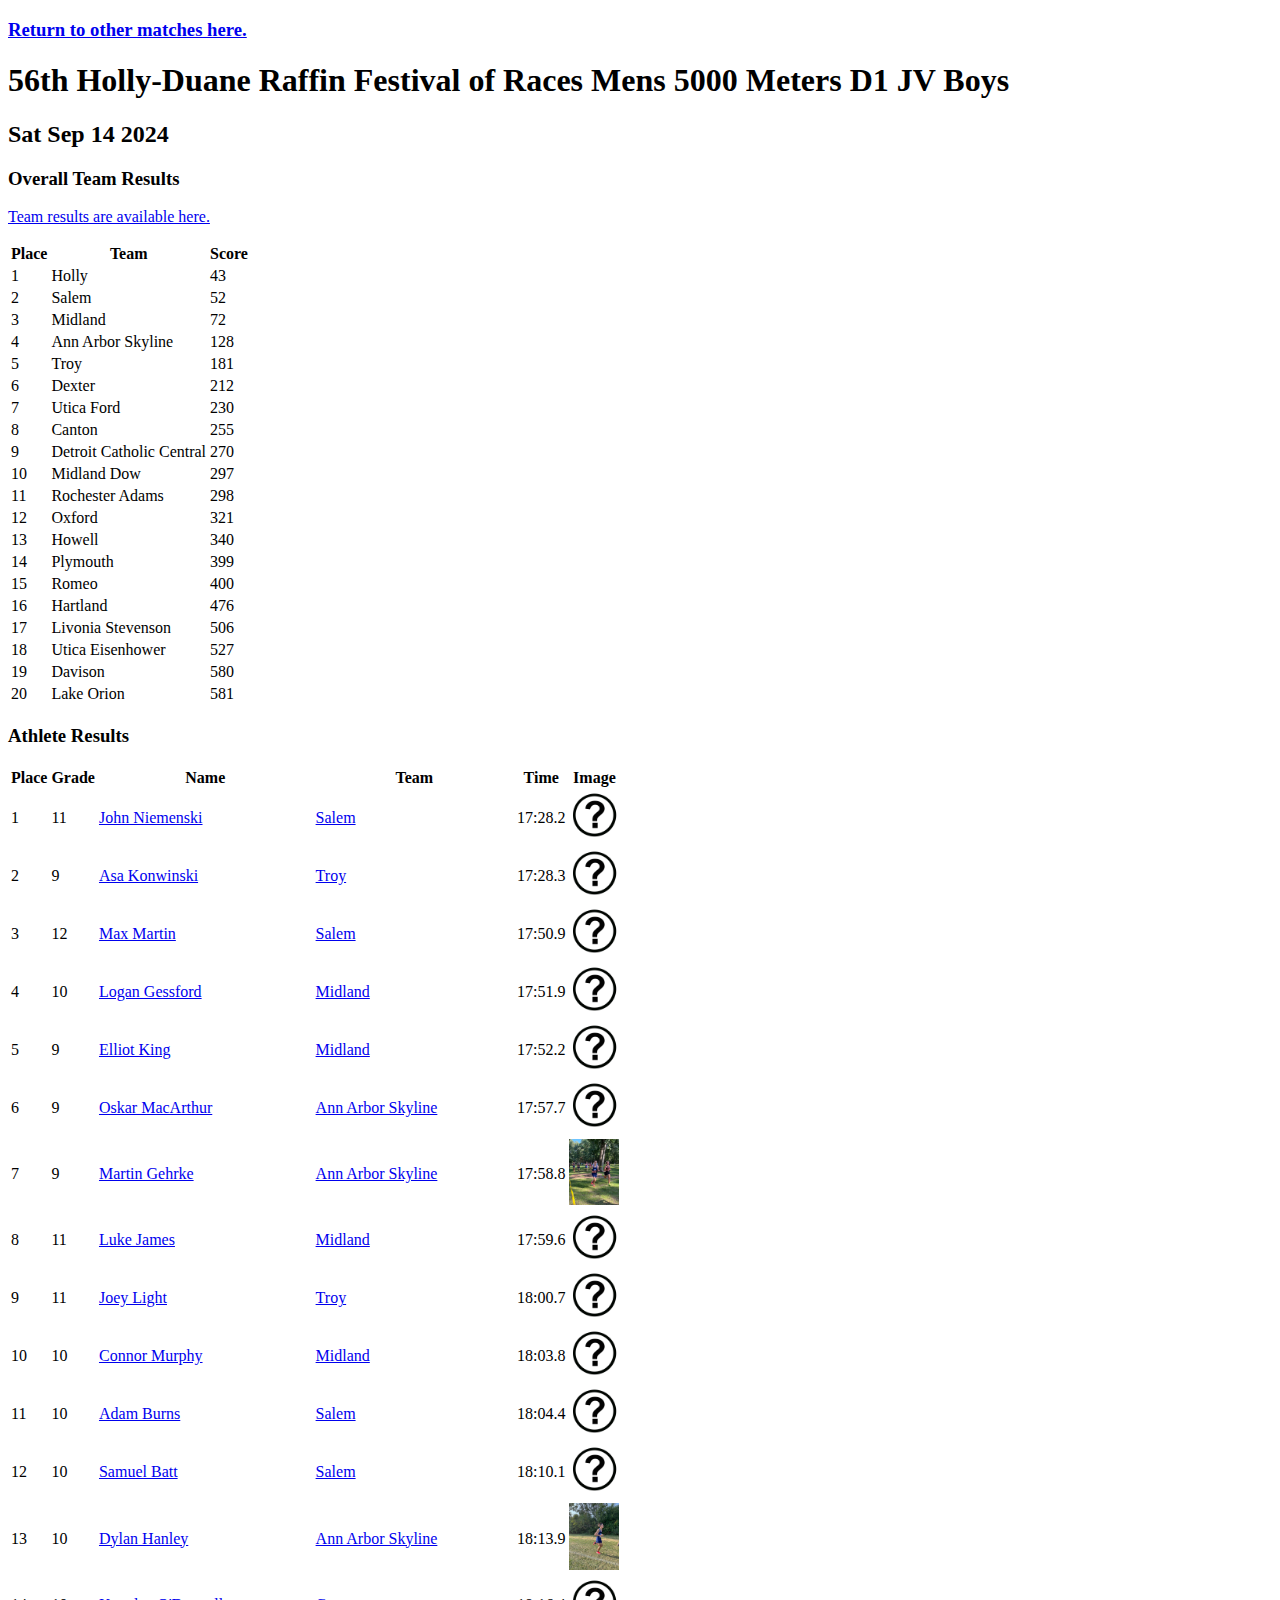
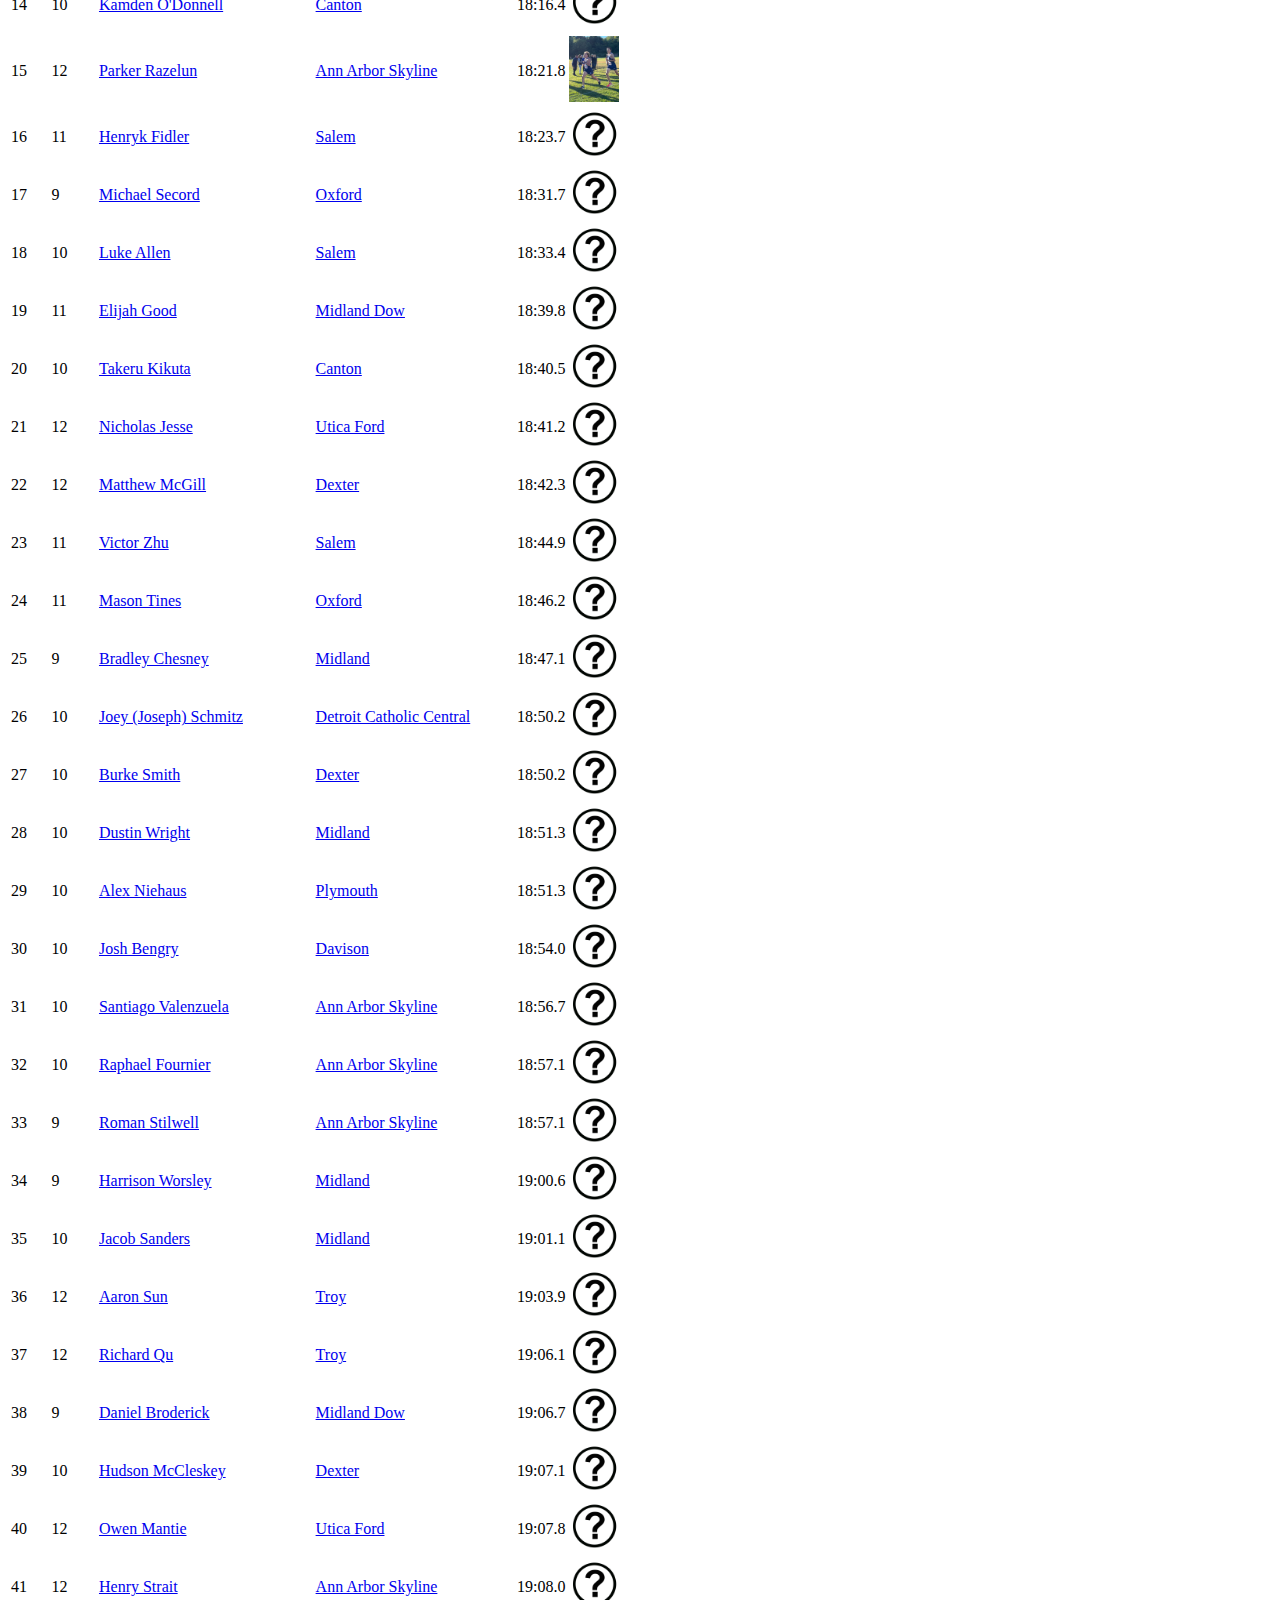
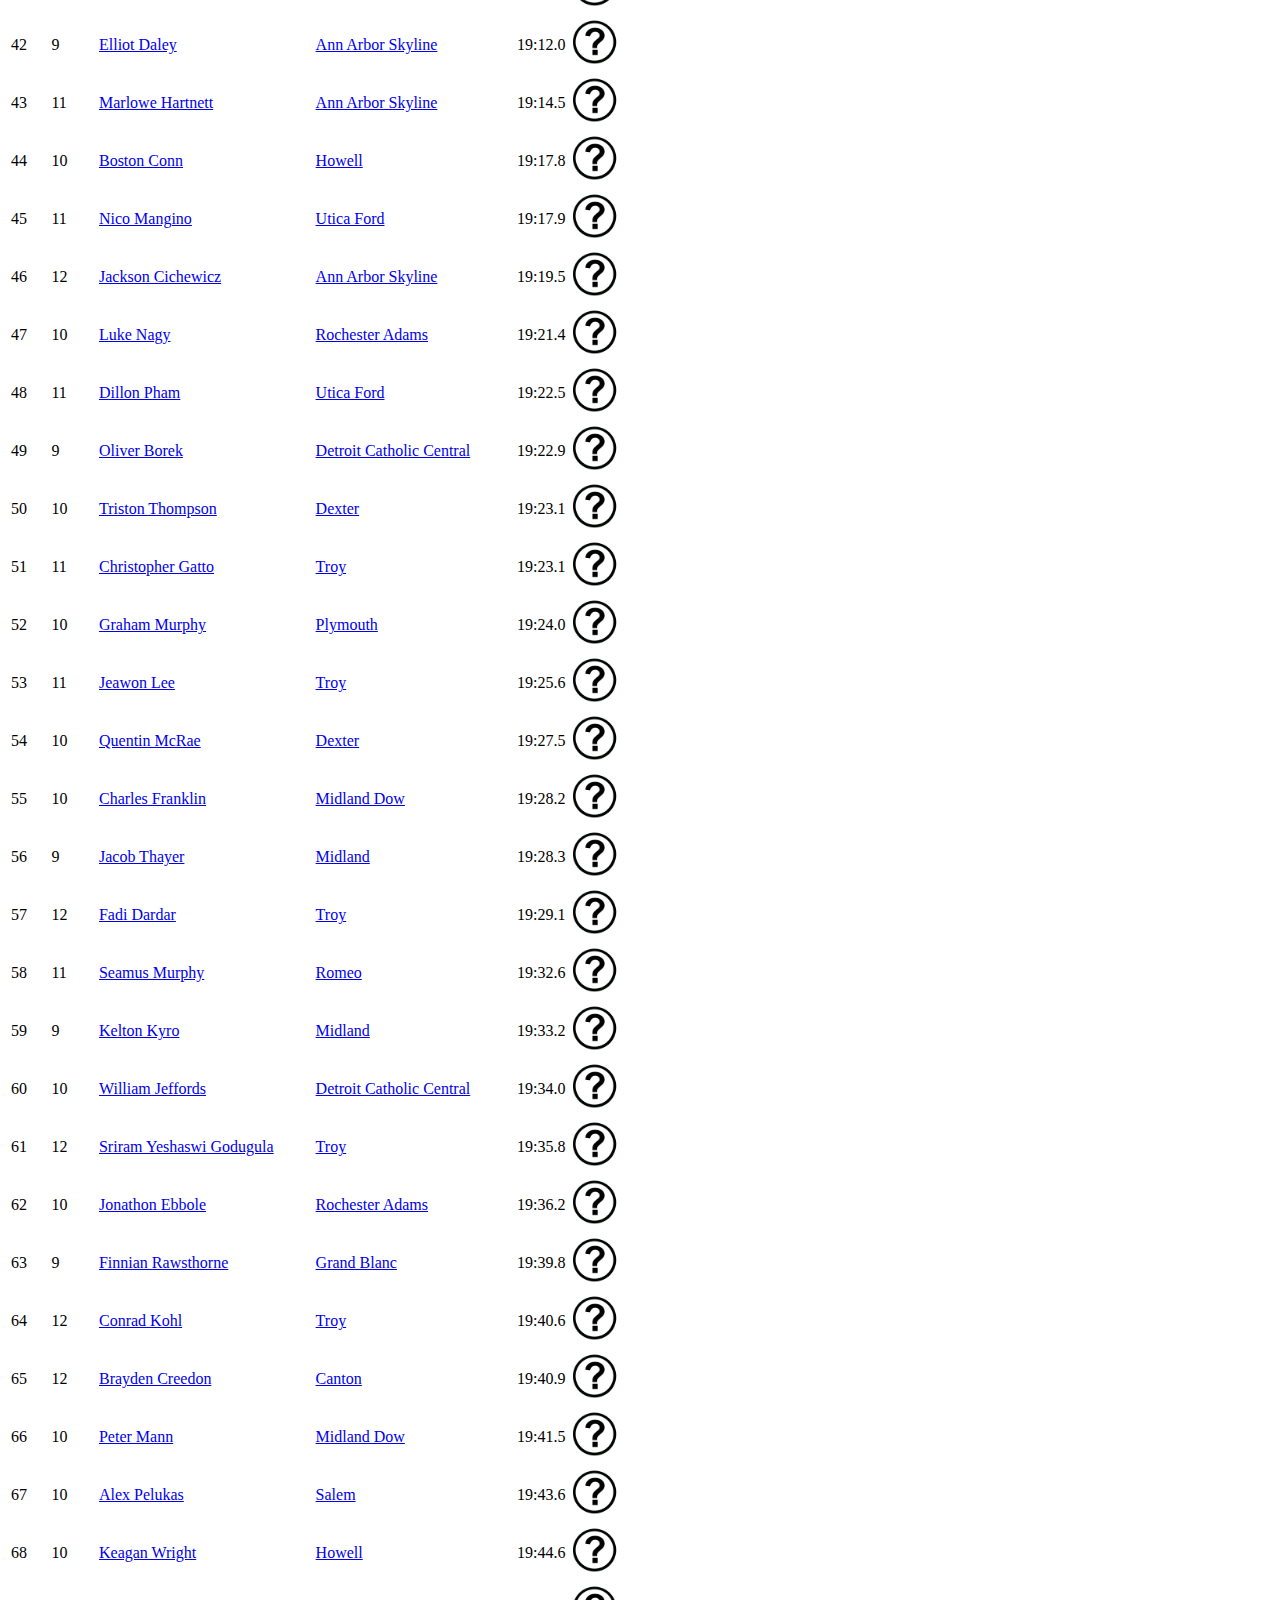
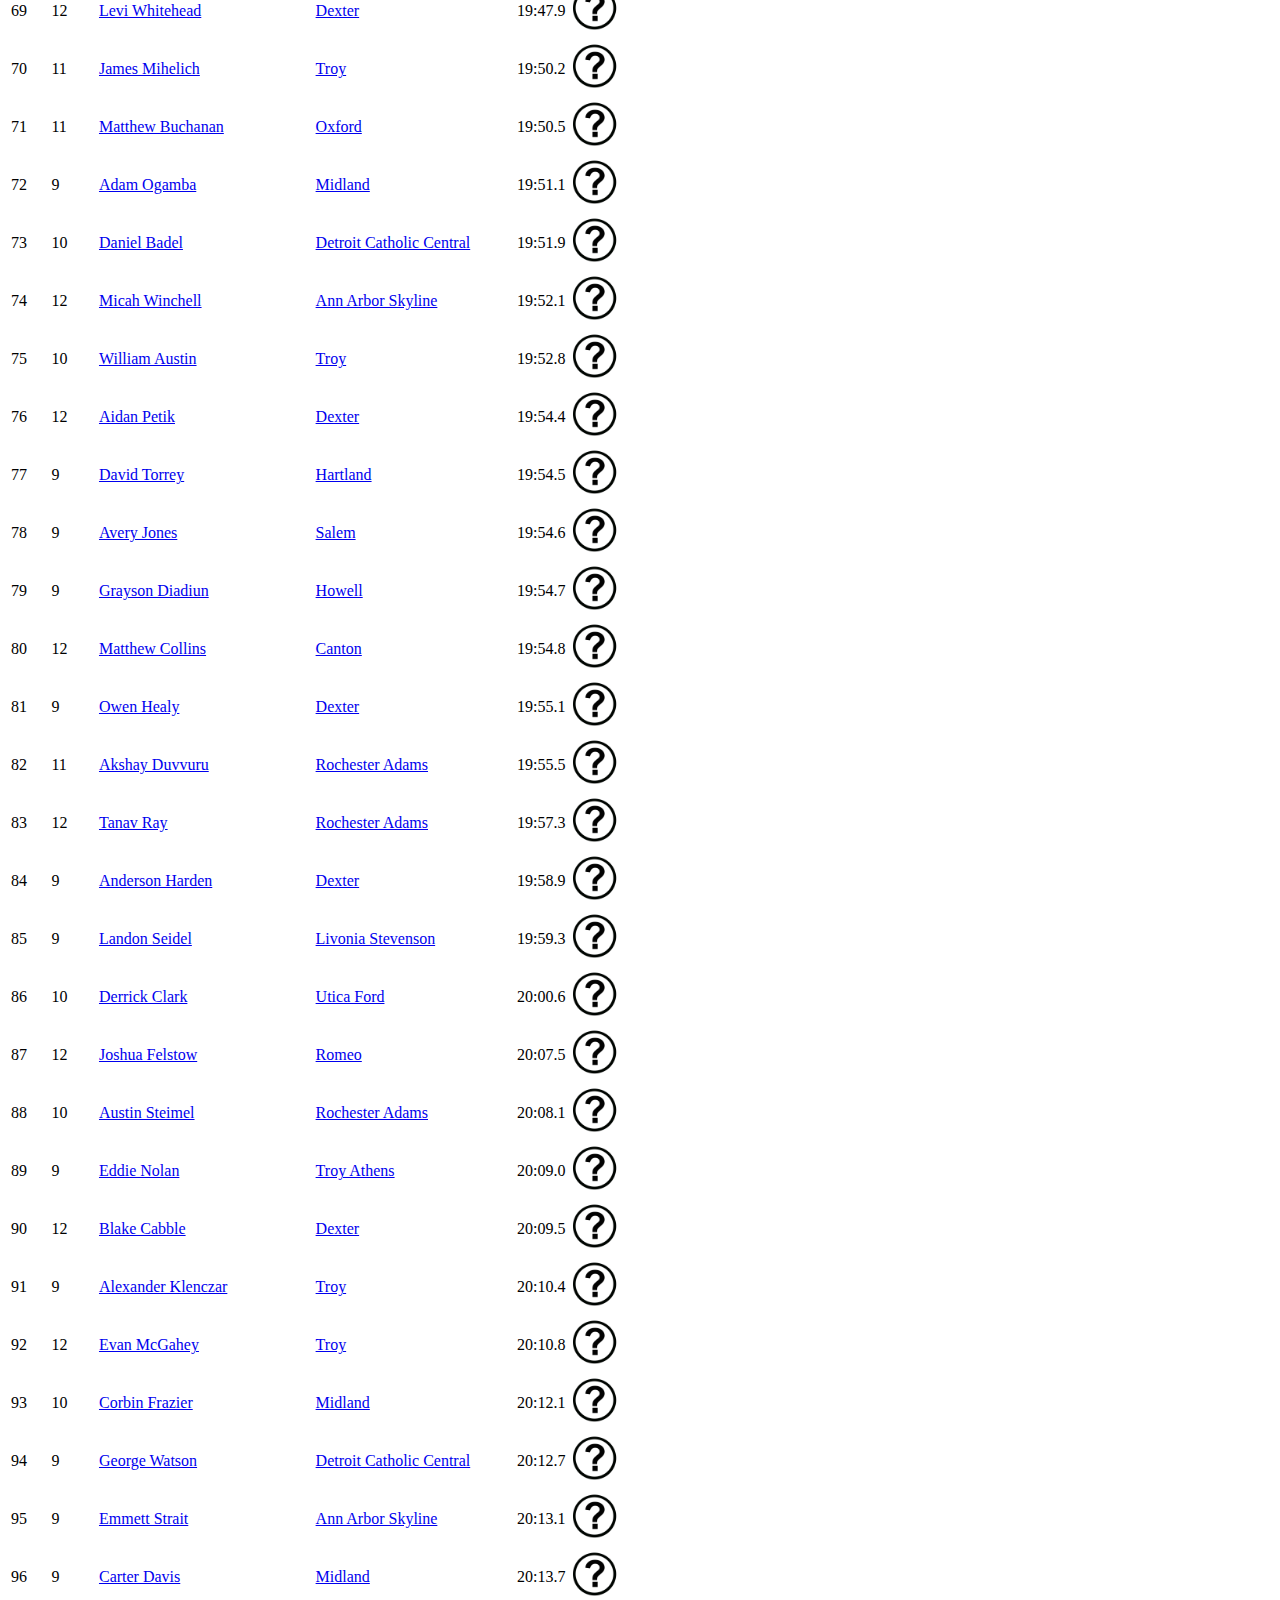
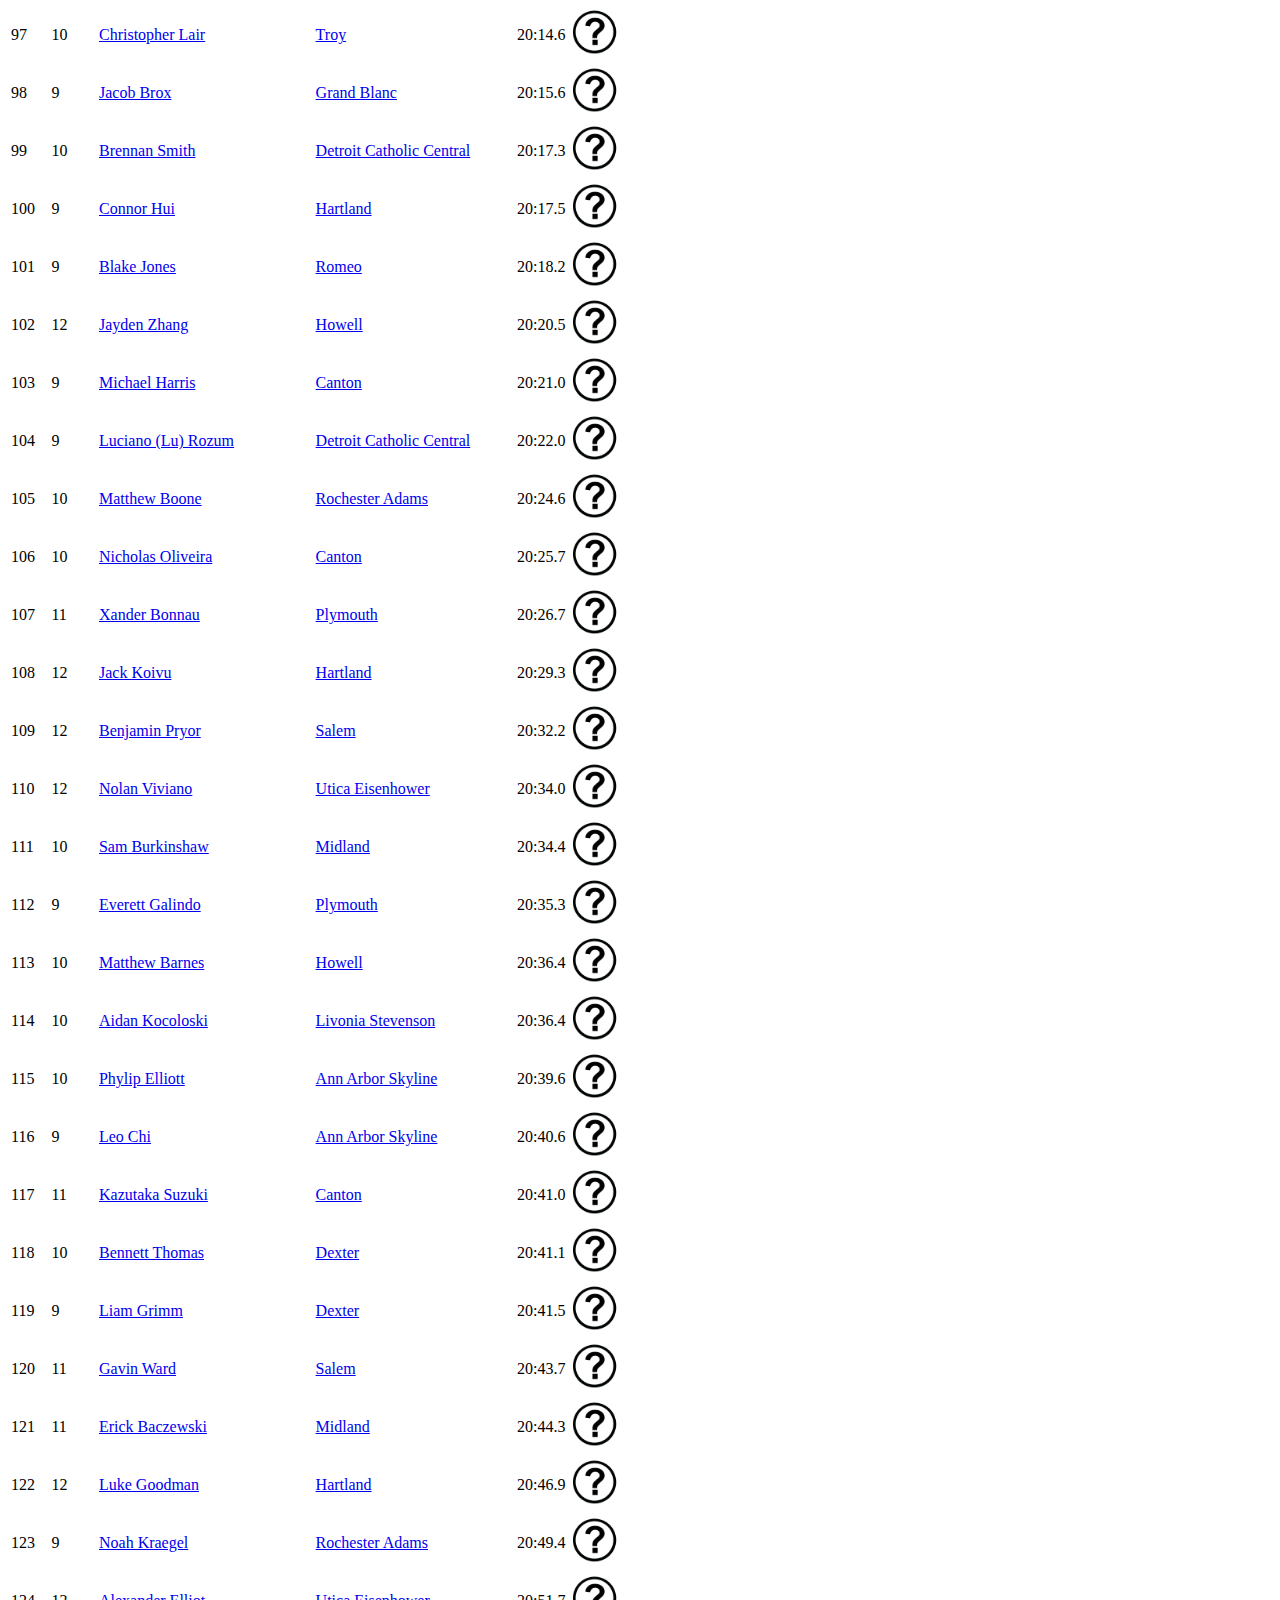
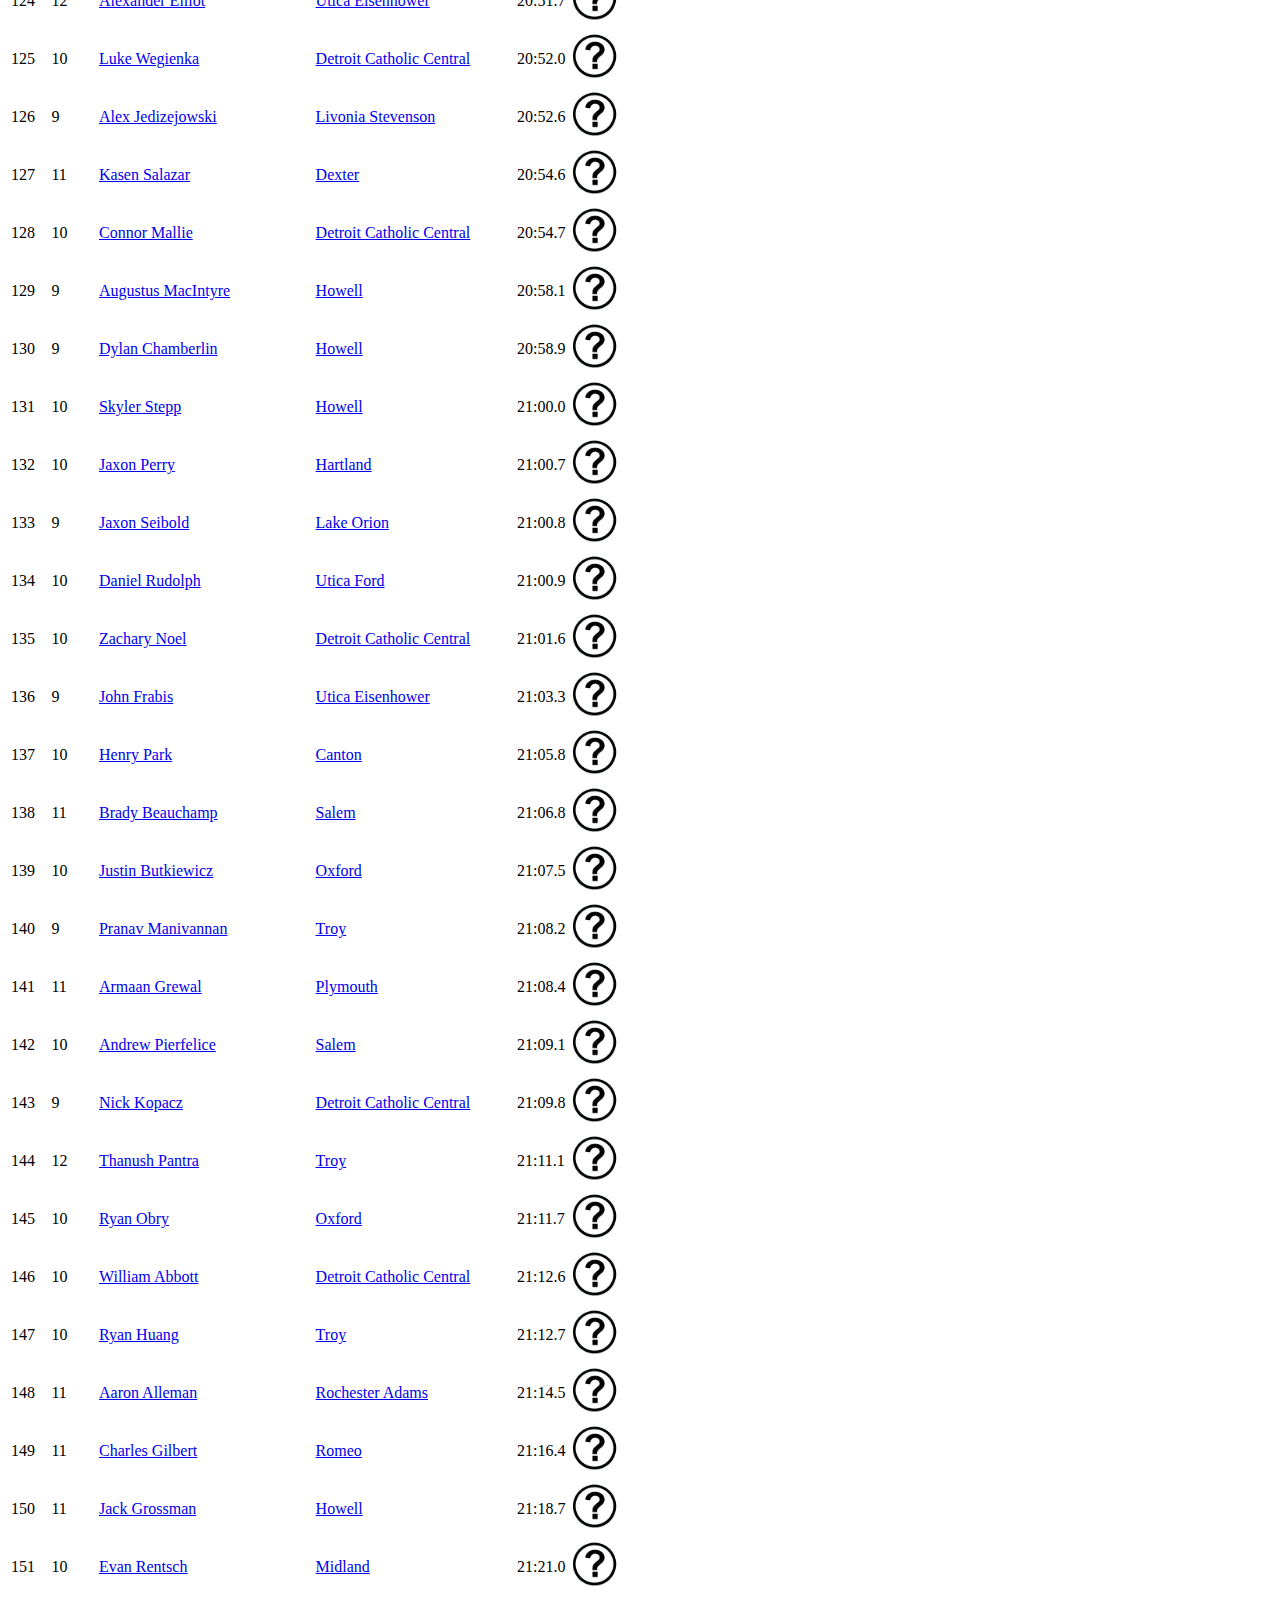
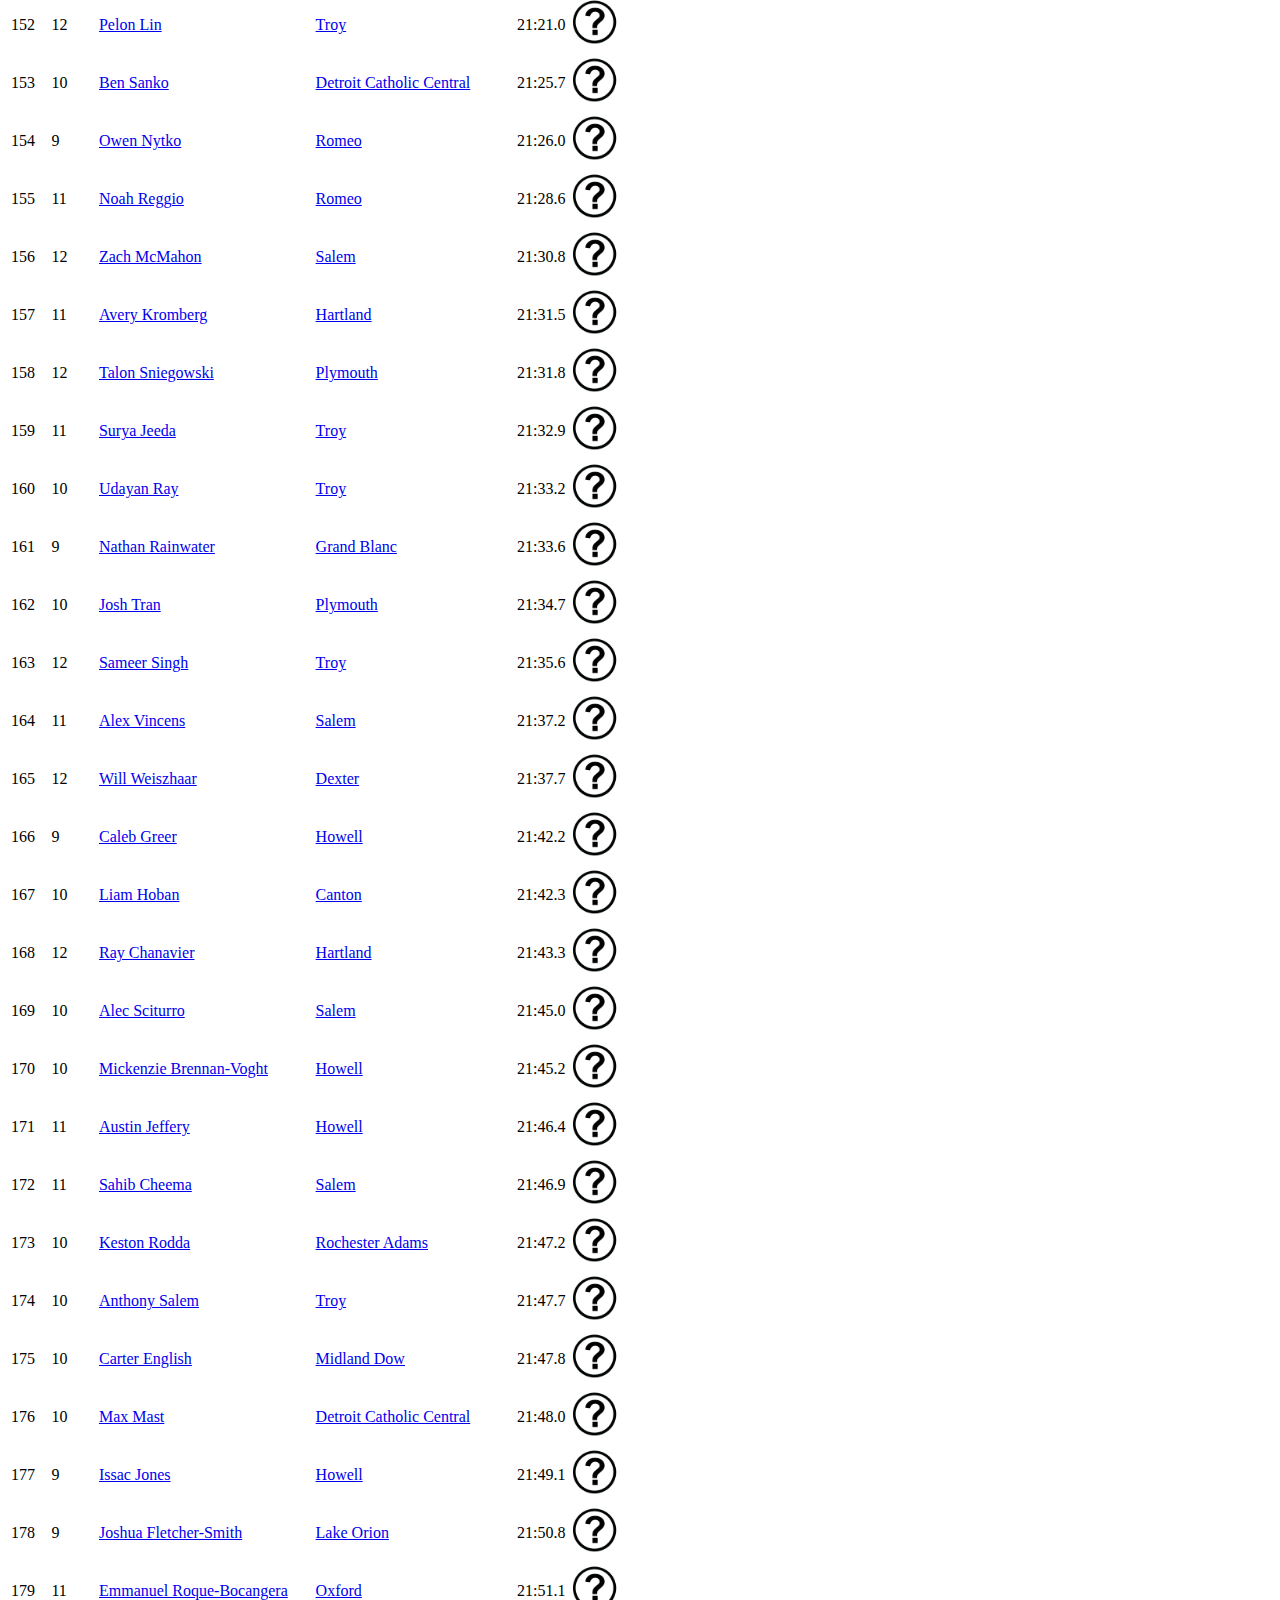
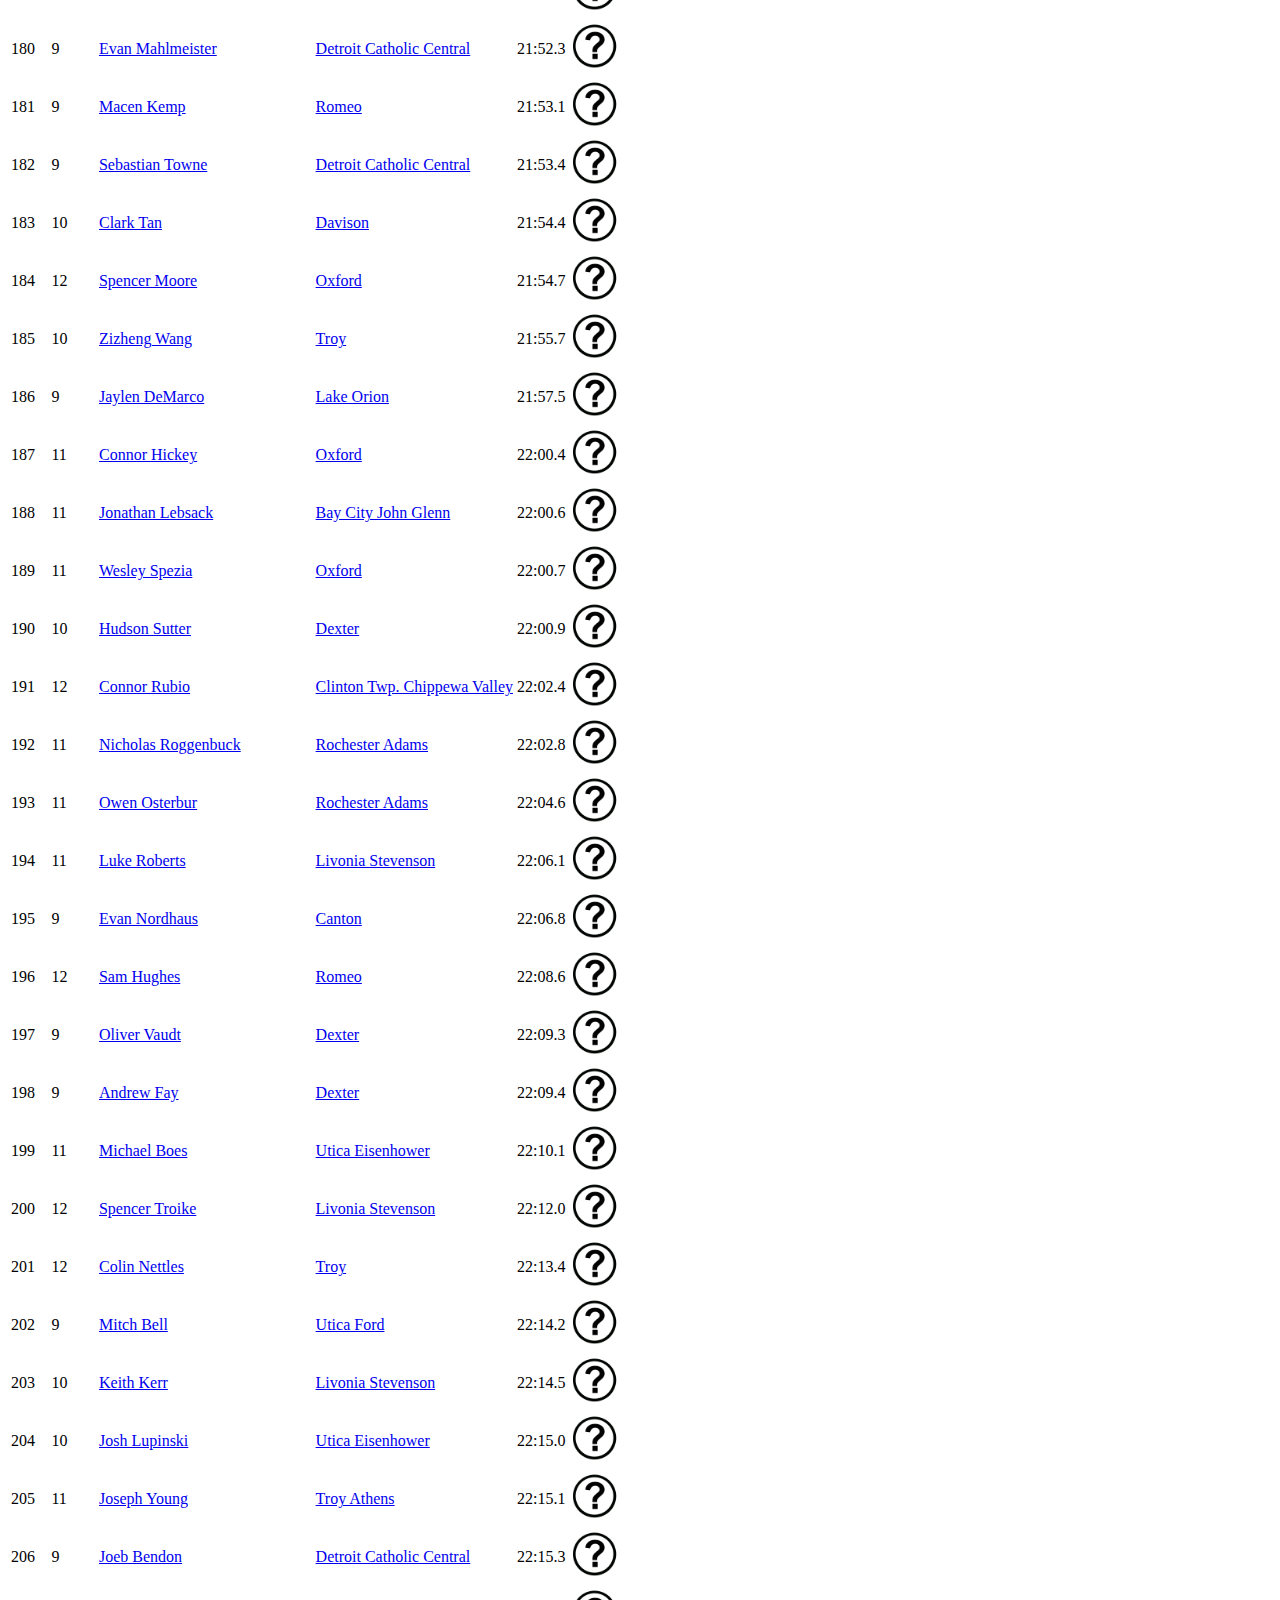
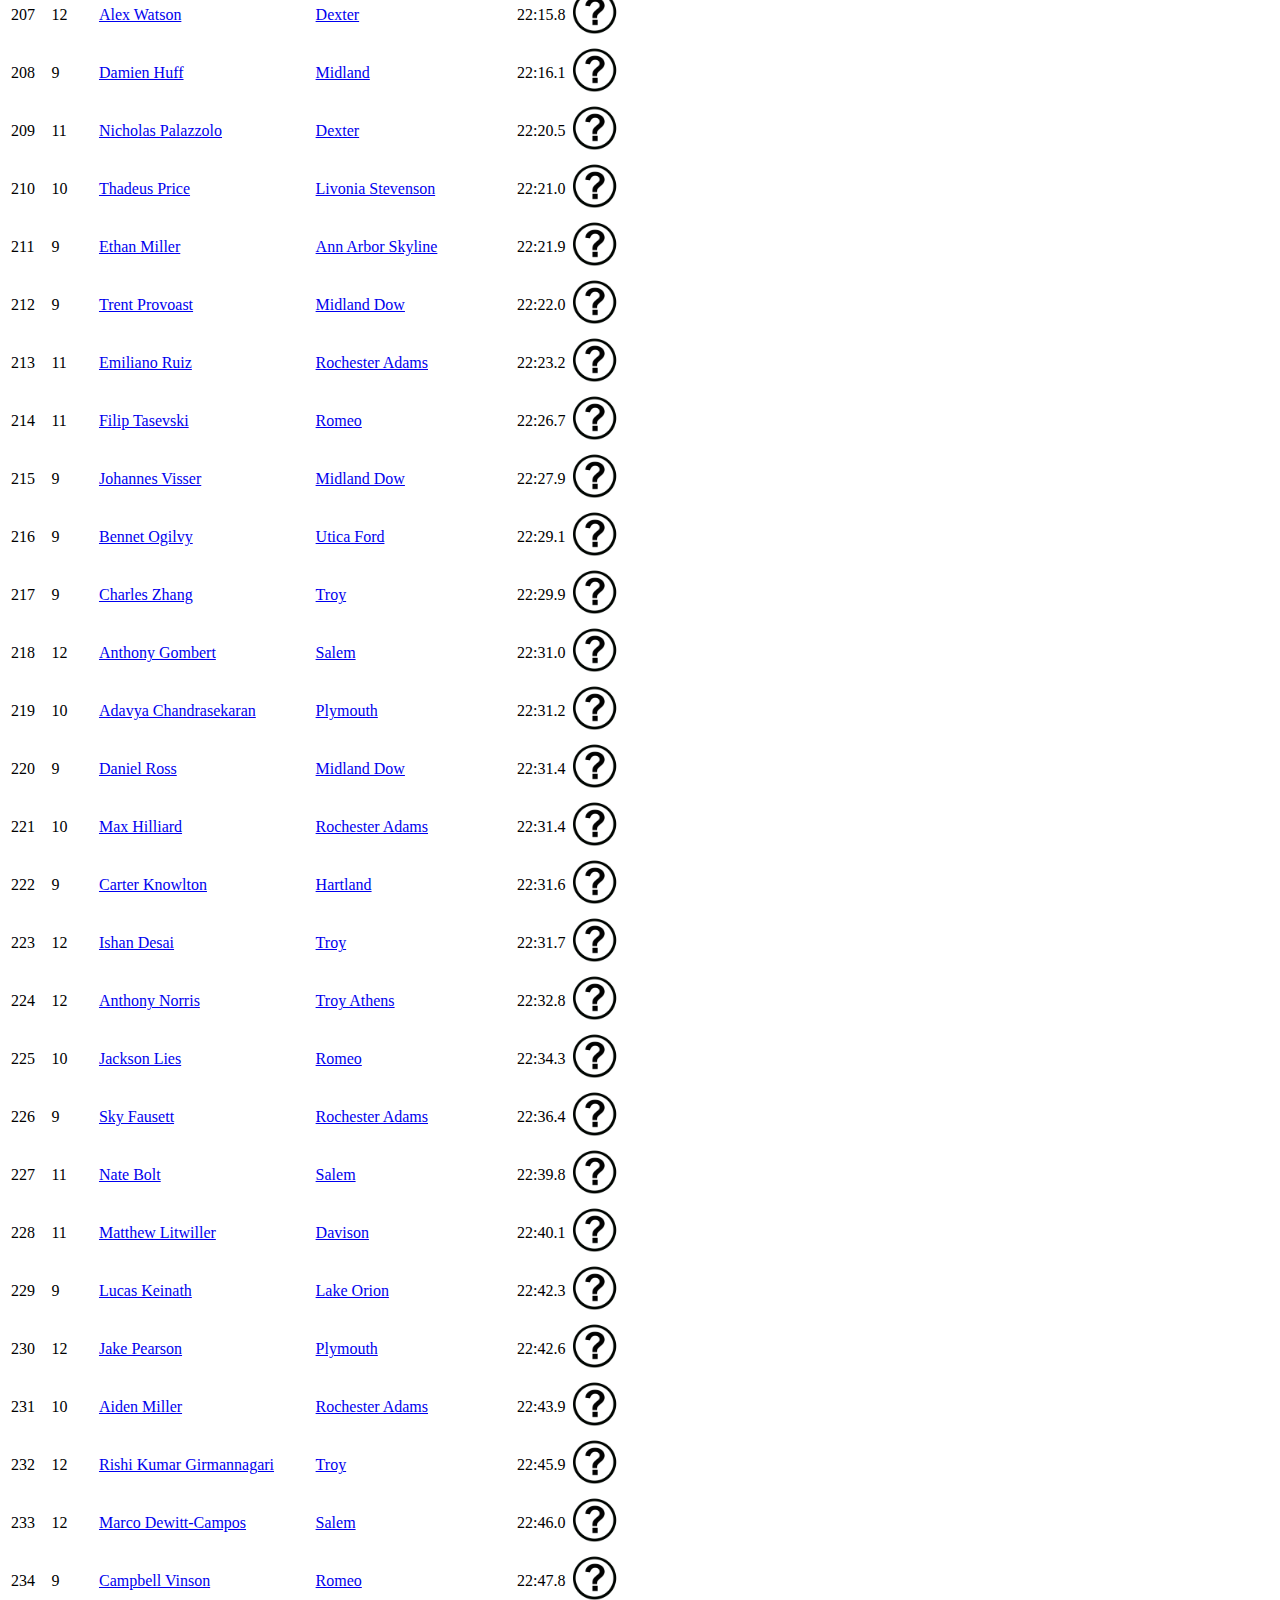
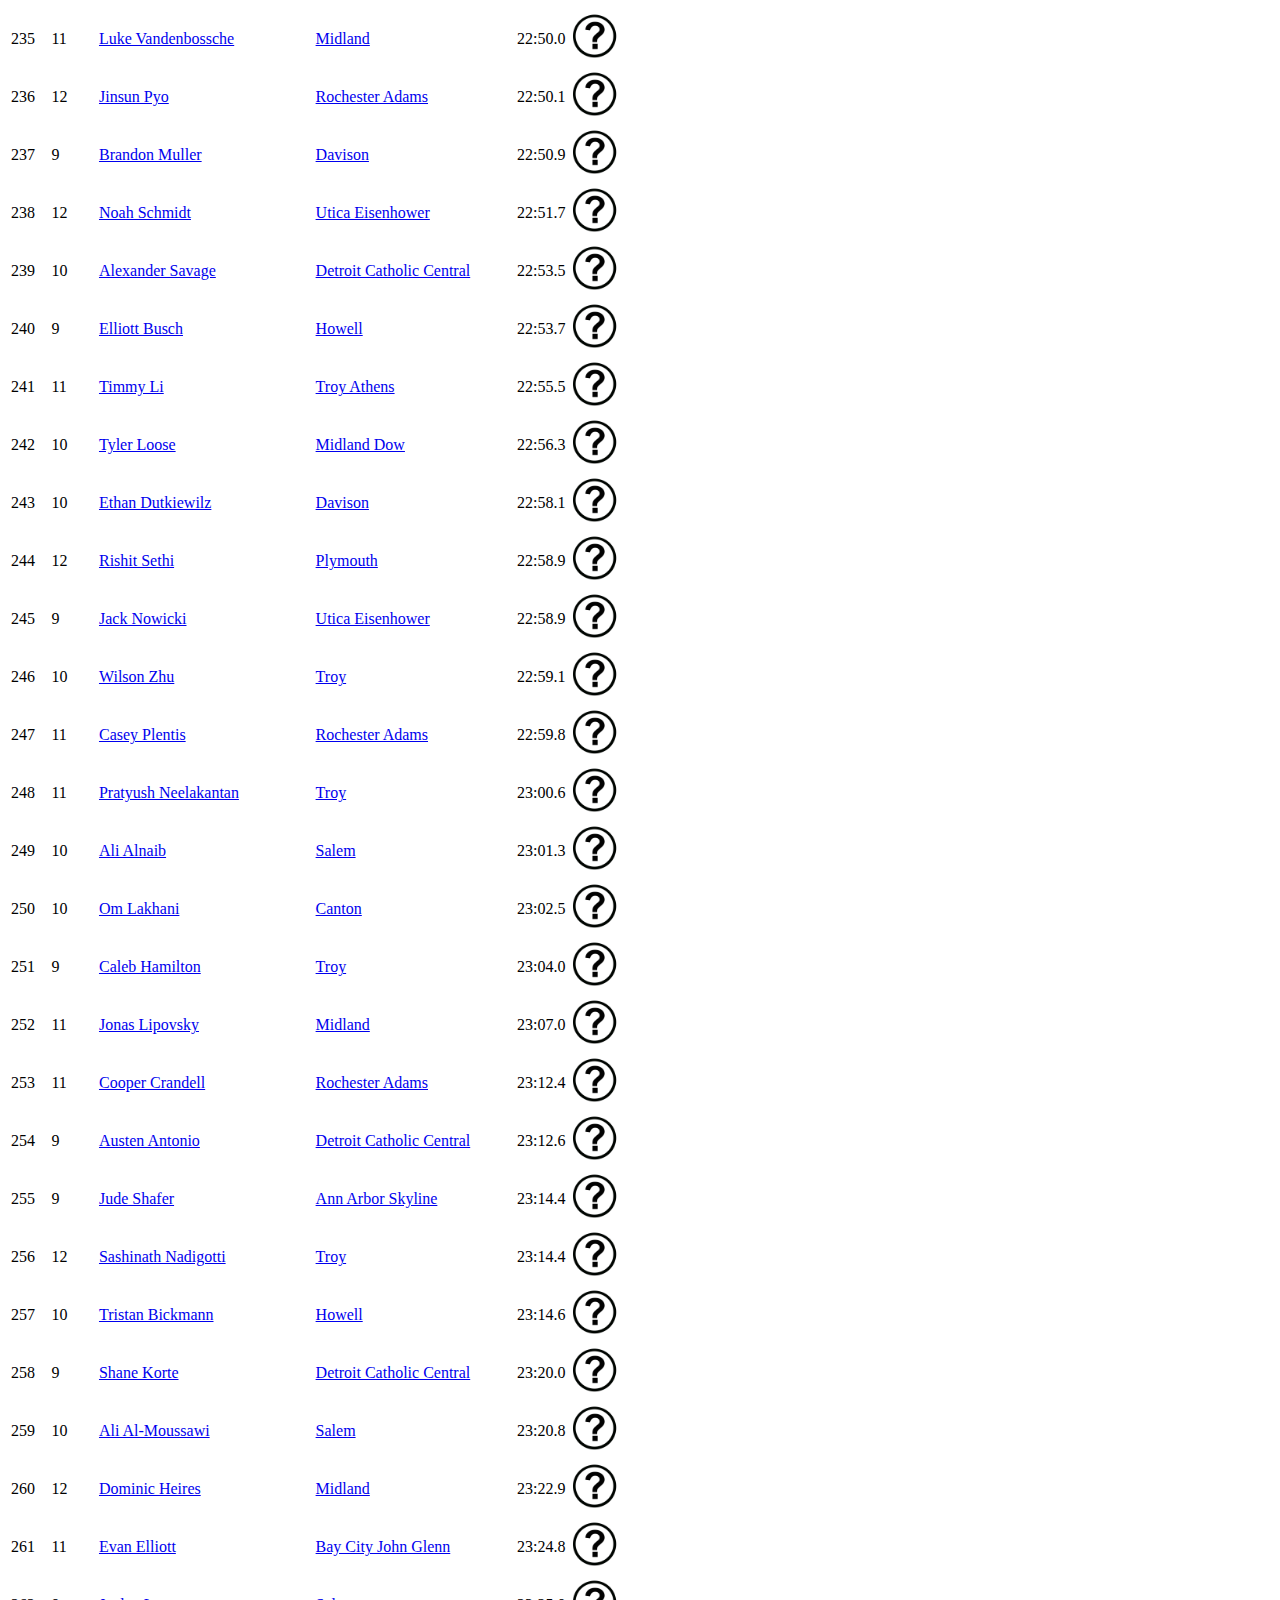
<file: meets_pages/56th_Holly-Duane_Raffin_Festival_of_Races_Mens_5000_Meters_D1_JV_Boys_24.html>
<!DOCTYPE html>
        <html lang="en">
        <head>
        <meta charset="UTF-8">
        <meta name="viewport" content="width=device-width, initial-scale=1.0">
        <!-- link rel="stylesheet" href="css/reset.css" -->
        <!-- link rel="stylesheet" href="style.css" -->
        <title>56th Holly-Duane Raffin Festival of Races Mens 5000 Meters D1 JV Boys Country Meet</title>
        </head>
        <body>
        <header>
            <h3><a href="../index.html">Return to other matches here.</a></h3>
            <h1>56th Holly-Duane Raffin Festival of Races Mens 5000 Meters D1 JV Boys</h1>
            <h2>Sat Sep 14 2024</h2>
        </header>
        <!-- Section for overall team results -->
        <section id="team-results">
            <h3>Overall Team Results</h3>
            <p><a href="https://www.athletic.net/CrossCountry/meet/236072/results/944163">Team results are available here.</a></p>
            <table id="team-table">
                <thead>
                    <tr>
                        <th>Place</th>
                        <th>Team</th>
                        <th>Score</th>
                    </tr>
                </thead>
                <tbody>
                    <tr>
            <td>1</td>
            <td>Holly</td>
            <td>43</td>
        </tr> <tr>
            <td>2</td>
            <td>Salem</td>
            <td>52</td>
        </tr> <tr>
            <td>3</td>
            <td>Midland</td>
            <td>72</td>
        </tr> <tr>
            <td>4</td>
            <td>Ann Arbor Skyline</td>
            <td>128</td>
        </tr> <tr>
            <td>5</td>
            <td>Troy</td>
            <td>181</td>
        </tr> <tr>
            <td>6</td>
            <td>Dexter</td>
            <td>212</td>
        </tr> <tr>
            <td>7</td>
            <td>Utica Ford</td>
            <td>230</td>
        </tr> <tr>
            <td>8</td>
            <td>Canton</td>
            <td>255</td>
        </tr> <tr>
            <td>9</td>
            <td>Detroit Catholic Central</td>
            <td>270</td>
        </tr> <tr>
            <td>10</td>
            <td>Midland Dow</td>
            <td>297</td>
        </tr> <tr>
            <td>11</td>
            <td>Rochester Adams</td>
            <td>298</td>
        </tr> <tr>
            <td>12</td>
            <td>Oxford</td>
            <td>321</td>
        </tr> <tr>
            <td>13</td>
            <td>Howell</td>
            <td>340</td>
        </tr> <tr>
            <td>14</td>
            <td>Plymouth</td>
            <td>399</td>
        </tr> <tr>
            <td>15</td>
            <td>Romeo</td>
            <td>400</td>
        </tr> <tr>
            <td>16</td>
            <td>Hartland</td>
            <td>476</td>
        </tr> <tr>
            <td>17</td>
            <td>Livonia Stevenson</td>
            <td>506</td>
        </tr> <tr>
            <td>18</td>
            <td>Utica Eisenhower</td>
            <td>527</td>
        </tr> <tr>
            <td>19</td>
            <td>Davison</td>
            <td>580</td>
        </tr> <tr>
            <td>20</td>
            <td>Lake Orion</td>
            <td>581</td>
        </tr> 
                </tbody>
            </table>
        </section>
        <!-- Section for athlete table -->
        <section id="athlete-results">
            <h3>Athlete Results</h3>
            <table id="athlete-table">
                <thead>
                    <tr>
                        <th>Place</th>
                        <th>Grade</th>
                        <th>Name</th>
                        <th>Team</th>
                        <th>Time</th>
                        <th>Image</th>
                    </tr>
                </thead>
                <tbody>
                    <tr>
                <td>1</td>
                <td>11</td>
                <td><a href="https://www.athletic.net/athlete/19109794/cross-country">John Niemenski</a></td>
                <td><a href="https://www.athletic.net/athlete/19109794/cross-country">Salem</a></td>
                <td>17:28.2</td>
                <td><img src="../client_data_files/public_domain_question_mark.jpg" alt="No picture of John Niemenski available" width="50"></td>
            </tr> <tr>
                <td>2</td>
                <td>9</td>
                <td><a href="https://www.athletic.net/athlete/26407449/cross-country">Asa Konwinski</a></td>
                <td><a href="https://www.athletic.net/athlete/26407449/cross-country">Troy</a></td>
                <td>17:28.3</td>
                <td><img src="../client_data_files/public_domain_question_mark.jpg" alt="No picture of Asa Konwinski available" width="50"></td>
            </tr> <tr>
                <td>3</td>
                <td>12</td>
                <td><a href="https://www.athletic.net/athlete/18687802/cross-country">Max Martin</a></td>
                <td><a href="https://www.athletic.net/athlete/18687802/cross-country">Salem</a></td>
                <td>17:50.9</td>
                <td><img src="../client_data_files/public_domain_question_mark.jpg" alt="No picture of Max Martin available" width="50"></td>
            </tr> <tr>
                <td>4</td>
                <td>10</td>
                <td><a href="https://www.athletic.net/athlete/17392592/cross-country">Logan Gessford</a></td>
                <td><a href="https://www.athletic.net/athlete/17392592/cross-country">Midland</a></td>
                <td>17:51.9</td>
                <td><img src="../client_data_files/public_domain_question_mark.jpg" alt="No picture of Logan Gessford available" width="50"></td>
            </tr> <tr>
                <td>5</td>
                <td>9</td>
                <td><a href="https://www.athletic.net/athlete/18820139/cross-country">Elliot King</a></td>
                <td><a href="https://www.athletic.net/athlete/18820139/cross-country">Midland</a></td>
                <td>17:52.2</td>
                <td><img src="../client_data_files/public_domain_question_mark.jpg" alt="No picture of Elliot King available" width="50"></td>
            </tr> <tr>
                <td>6</td>
                <td>9</td>
                <td><a href="https://www.athletic.net/athlete/23349698/cross-country">Oskar MacArthur</a></td>
                <td><a href="https://www.athletic.net/athlete/23349698/cross-country">Ann Arbor Skyline</a></td>
                <td>17:57.7</td>
                <td><img src="../client_data_files/public_domain_question_mark.jpg" alt="No picture of Oskar MacArthur available" width="50"></td>
            </tr> <tr>
                <td>7</td>
                <td>9</td>
                <td><a href="https://www.athletic.net/athlete/19203161/cross-country">Martin Gehrke</a></td>
                <td><a href="https://www.athletic.net/athlete/19203161/cross-country">Ann Arbor Skyline</a></td>
                <td>17:58.8</td>
                <td><img src="../client_data_files/images/AthleteImages/19203161.jpg" alt="Martin Gehrke" width="50"></td>
            </tr> <tr>
                <td>8</td>
                <td>11</td>
                <td><a href="https://www.athletic.net/athlete/15769374/cross-country">Luke James</a></td>
                <td><a href="https://www.athletic.net/athlete/15769374/cross-country">Midland</a></td>
                <td>17:59.6</td>
                <td><img src="../client_data_files/public_domain_question_mark.jpg" alt="No picture of Luke James available" width="50"></td>
            </tr> <tr>
                <td>9</td>
                <td>11</td>
                <td><a href="https://www.athletic.net/athlete/21227995/cross-country">Joey Light</a></td>
                <td><a href="https://www.athletic.net/athlete/21227995/cross-country">Troy</a></td>
                <td>18:00.7</td>
                <td><img src="../client_data_files/public_domain_question_mark.jpg" alt="No picture of Joey Light available" width="50"></td>
            </tr> <tr>
                <td>10</td>
                <td>10</td>
                <td><a href="https://www.athletic.net/athlete/17392598/cross-country">Connor Murphy</a></td>
                <td><a href="https://www.athletic.net/athlete/17392598/cross-country">Midland</a></td>
                <td>18:03.8</td>
                <td><img src="../client_data_files/public_domain_question_mark.jpg" alt="No picture of Connor Murphy available" width="50"></td>
            </tr> <tr>
                <td>11</td>
                <td>10</td>
                <td><a href="https://www.athletic.net/athlete/23576995/cross-country">Adam Burns</a></td>
                <td><a href="https://www.athletic.net/athlete/23576995/cross-country">Salem</a></td>
                <td>18:04.4</td>
                <td><img src="../client_data_files/public_domain_question_mark.jpg" alt="No picture of Adam Burns available" width="50"></td>
            </tr> <tr>
                <td>12</td>
                <td>10</td>
                <td><a href="https://www.athletic.net/athlete/23463629/cross-country">Samuel Batt</a></td>
                <td><a href="https://www.athletic.net/athlete/23463629/cross-country">Salem</a></td>
                <td>18:10.1</td>
                <td><img src="../client_data_files/public_domain_question_mark.jpg" alt="No picture of Samuel Batt available" width="50"></td>
            </tr> <tr>
                <td>13</td>
                <td>10</td>
                <td><a href="https://www.athletic.net/athlete/23349680/cross-country">Dylan Hanley</a></td>
                <td><a href="https://www.athletic.net/athlete/23349680/cross-country">Ann Arbor Skyline</a></td>
                <td>18:13.9</td>
                <td><img src="../client_data_files/images/AthleteImages/23349680.jpg" alt="Dylan Hanley" width="50"></td>
            </tr> <tr>
                <td>14</td>
                <td>10</td>
                <td><a href="https://www.athletic.net/athlete/23587340/cross-country">Kamden O'Donnell</a></td>
                <td><a href="https://www.athletic.net/athlete/23587340/cross-country">Canton</a></td>
                <td>18:16.4</td>
                <td><img src="../client_data_files/public_domain_question_mark.jpg" alt="No picture of Kamden O'Donnell available" width="50"></td>
            </tr> <tr>
                <td>15</td>
                <td>12</td>
                <td><a href="https://www.athletic.net/athlete/18820257/cross-country">Parker Razelun</a></td>
                <td><a href="https://www.athletic.net/athlete/18820257/cross-country">Ann Arbor Skyline</a></td>
                <td>18:21.8</td>
                <td><img src="../client_data_files/images/AthleteImages/18820257.jpg" alt="Parker Razelun" width="50"></td>
            </tr> <tr>
                <td>16</td>
                <td>11</td>
                <td><a href="https://www.athletic.net/athlete/26363387/cross-country">Henryk Fidler</a></td>
                <td><a href="https://www.athletic.net/athlete/26363387/cross-country">Salem</a></td>
                <td>18:23.7</td>
                <td><img src="../client_data_files/public_domain_question_mark.jpg" alt="No picture of Henryk Fidler available" width="50"></td>
            </tr> <tr>
                <td>17</td>
                <td>9</td>
                <td><a href="https://www.athletic.net/athlete/18983314/cross-country">Michael Secord</a></td>
                <td><a href="https://www.athletic.net/athlete/18983314/cross-country">Oxford</a></td>
                <td>18:31.7</td>
                <td><img src="../client_data_files/public_domain_question_mark.jpg" alt="No picture of Michael Secord available" width="50"></td>
            </tr> <tr>
                <td>18</td>
                <td>10</td>
                <td><a href="https://www.athletic.net/athlete/24058325/cross-country">Luke Allen</a></td>
                <td><a href="https://www.athletic.net/athlete/24058325/cross-country">Salem</a></td>
                <td>18:33.4</td>
                <td><img src="../client_data_files/public_domain_question_mark.jpg" alt="No picture of Luke Allen available" width="50"></td>
            </tr> <tr>
                <td>19</td>
                <td>11</td>
                <td><a href="https://www.athletic.net/athlete/23561906/cross-country">Elijah Good</a></td>
                <td><a href="https://www.athletic.net/athlete/23561906/cross-country">Midland Dow</a></td>
                <td>18:39.8</td>
                <td><img src="../client_data_files/public_domain_question_mark.jpg" alt="No picture of Elijah Good available" width="50"></td>
            </tr> <tr>
                <td>20</td>
                <td>10</td>
                <td><a href="https://www.athletic.net/athlete/23587329/cross-country">Takeru Kikuta</a></td>
                <td><a href="https://www.athletic.net/athlete/23587329/cross-country">Canton</a></td>
                <td>18:40.5</td>
                <td><img src="../client_data_files/public_domain_question_mark.jpg" alt="No picture of Takeru Kikuta available" width="50"></td>
            </tr> <tr>
                <td>21</td>
                <td>12</td>
                <td><a href="https://www.athletic.net/athlete/20248414/cross-country">Nicholas Jesse</a></td>
                <td><a href="https://www.athletic.net/athlete/20248414/cross-country">Utica Ford</a></td>
                <td>18:41.2</td>
                <td><img src="../client_data_files/public_domain_question_mark.jpg" alt="No picture of Nicholas Jesse available" width="50"></td>
            </tr> <tr>
                <td>22</td>
                <td>12</td>
                <td><a href="https://www.athletic.net/athlete/18072795/cross-country">Matthew McGill</a></td>
                <td><a href="https://www.athletic.net/athlete/18072795/cross-country">Dexter</a></td>
                <td>18:42.3</td>
                <td><img src="../client_data_files/public_domain_question_mark.jpg" alt="No picture of Matthew McGill available" width="50"></td>
            </tr> <tr>
                <td>23</td>
                <td>11</td>
                <td><a href="https://www.athletic.net/athlete/21499773/cross-country">Victor Zhu</a></td>
                <td><a href="https://www.athletic.net/athlete/21499773/cross-country">Salem</a></td>
                <td>18:44.9</td>
                <td><img src="../client_data_files/public_domain_question_mark.jpg" alt="No picture of Victor Zhu available" width="50"></td>
            </tr> <tr>
                <td>24</td>
                <td>11</td>
                <td><a href="https://www.athletic.net/athlete/22518849/cross-country">Mason Tines</a></td>
                <td><a href="https://www.athletic.net/athlete/22518849/cross-country">Oxford</a></td>
                <td>18:46.2</td>
                <td><img src="../client_data_files/public_domain_question_mark.jpg" alt="No picture of Mason Tines available" width="50"></td>
            </tr> <tr>
                <td>25</td>
                <td>9</td>
                <td><a href="https://www.athletic.net/athlete/20204589/cross-country">Bradley Chesney</a></td>
                <td><a href="https://www.athletic.net/athlete/20204589/cross-country">Midland</a></td>
                <td>18:47.1</td>
                <td><img src="../client_data_files/public_domain_question_mark.jpg" alt="No picture of Bradley Chesney available" width="50"></td>
            </tr> <tr>
                <td>26</td>
                <td>10</td>
                <td><a href="https://www.athletic.net/athlete/24559394/cross-country">Joey (Joseph) Schmitz</a></td>
                <td><a href="https://www.athletic.net/athlete/24559394/cross-country">Detroit Catholic Central</a></td>
                <td>18:50.2</td>
                <td><img src="../client_data_files/public_domain_question_mark.jpg" alt="No picture of Joey (Joseph) Schmitz available" width="50"></td>
            </tr> <tr>
                <td>27</td>
                <td>10</td>
                <td><a href="https://www.athletic.net/athlete/19005053/cross-country">Burke Smith</a></td>
                <td><a href="https://www.athletic.net/athlete/19005053/cross-country">Dexter</a></td>
                <td>18:50.2</td>
                <td><img src="../client_data_files/public_domain_question_mark.jpg" alt="No picture of Burke Smith available" width="50"></td>
            </tr> <tr>
                <td>28</td>
                <td>10</td>
                <td><a href="https://www.athletic.net/athlete/20204899/cross-country">Dustin Wright</a></td>
                <td><a href="https://www.athletic.net/athlete/20204899/cross-country">Midland</a></td>
                <td>18:51.3</td>
                <td><img src="../client_data_files/public_domain_question_mark.jpg" alt="No picture of Dustin Wright available" width="50"></td>
            </tr> <tr>
                <td>29</td>
                <td>10</td>
                <td><a href="https://www.athletic.net/athlete/23616301/cross-country">Alex Niehaus</a></td>
                <td><a href="https://www.athletic.net/athlete/23616301/cross-country">Plymouth</a></td>
                <td>18:51.3</td>
                <td><img src="../client_data_files/public_domain_question_mark.jpg" alt="No picture of Alex Niehaus available" width="50"></td>
            </tr> <tr>
                <td>30</td>
                <td>10</td>
                <td><a href="https://www.athletic.net/athlete/22839191/cross-country">Josh Bengry</a></td>
                <td><a href="https://www.athletic.net/athlete/22839191/cross-country">Davison</a></td>
                <td>18:54.0</td>
                <td><img src="../client_data_files/public_domain_question_mark.jpg" alt="No picture of Josh Bengry available" width="50"></td>
            </tr> <tr>
                <td>31</td>
                <td>10</td>
                <td><a href="https://www.athletic.net/athlete/23821078/cross-country">Santiago Valenzuela</a></td>
                <td><a href="https://www.athletic.net/athlete/23821078/cross-country">Ann Arbor Skyline</a></td>
                <td>18:56.7</td>
                <td><img src="../client_data_files/public_domain_question_mark.jpg" alt="No picture of Santiago Valenzuela available" width="50"></td>
            </tr> <tr>
                <td>32</td>
                <td>10</td>
                <td><a href="https://www.athletic.net/athlete/23564875/cross-country">Raphael Fournier</a></td>
                <td><a href="https://www.athletic.net/athlete/23564875/cross-country">Ann Arbor Skyline</a></td>
                <td>18:57.1</td>
                <td><img src="../client_data_files/public_domain_question_mark.jpg" alt="No picture of Raphael Fournier available" width="50"></td>
            </tr> <tr>
                <td>33</td>
                <td>9</td>
                <td><a href="https://www.athletic.net/athlete/25989957/cross-country">Roman Stilwell</a></td>
                <td><a href="https://www.athletic.net/athlete/25989957/cross-country">Ann Arbor Skyline</a></td>
                <td>18:57.1</td>
                <td><img src="../client_data_files/public_domain_question_mark.jpg" alt="No picture of Roman Stilwell available" width="50"></td>
            </tr> <tr>
                <td>34</td>
                <td>9</td>
                <td><a href="https://www.athletic.net/athlete/18858852/cross-country">Harrison Worsley</a></td>
                <td><a href="https://www.athletic.net/athlete/18858852/cross-country">Midland</a></td>
                <td>19:00.6</td>
                <td><img src="../client_data_files/public_domain_question_mark.jpg" alt="No picture of Harrison Worsley available" width="50"></td>
            </tr> <tr>
                <td>35</td>
                <td>10</td>
                <td><a href="https://www.athletic.net/athlete/17392604/cross-country">Jacob Sanders</a></td>
                <td><a href="https://www.athletic.net/athlete/17392604/cross-country">Midland</a></td>
                <td>19:01.1</td>
                <td><img src="../client_data_files/public_domain_question_mark.jpg" alt="No picture of Jacob Sanders available" width="50"></td>
            </tr> <tr>
                <td>36</td>
                <td>12</td>
                <td><a href="https://www.athletic.net/athlete/18864176/cross-country">Aaron Sun</a></td>
                <td><a href="https://www.athletic.net/athlete/18864176/cross-country">Troy</a></td>
                <td>19:03.9</td>
                <td><img src="../client_data_files/public_domain_question_mark.jpg" alt="No picture of Aaron Sun available" width="50"></td>
            </tr> <tr>
                <td>37</td>
                <td>12</td>
                <td><a href="https://www.athletic.net/athlete/21228003/cross-country">Richard Qu</a></td>
                <td><a href="https://www.athletic.net/athlete/21228003/cross-country">Troy</a></td>
                <td>19:06.1</td>
                <td><img src="../client_data_files/public_domain_question_mark.jpg" alt="No picture of Richard Qu available" width="50"></td>
            </tr> <tr>
                <td>38</td>
                <td>9</td>
                <td><a href="https://www.athletic.net/athlete/20236894/cross-country">Daniel Broderick</a></td>
                <td><a href="https://www.athletic.net/athlete/20236894/cross-country">Midland Dow</a></td>
                <td>19:06.7</td>
                <td><img src="../client_data_files/public_domain_question_mark.jpg" alt="No picture of Daniel Broderick available" width="50"></td>
            </tr> <tr>
                <td>39</td>
                <td>10</td>
                <td><a href="https://www.athletic.net/athlete/21411269/cross-country">Hudson McCleskey</a></td>
                <td><a href="https://www.athletic.net/athlete/21411269/cross-country">Dexter</a></td>
                <td>19:07.1</td>
                <td><img src="../client_data_files/public_domain_question_mark.jpg" alt="No picture of Hudson McCleskey available" width="50"></td>
            </tr> <tr>
                <td>40</td>
                <td>12</td>
                <td><a href="https://www.athletic.net/athlete/21138156/cross-country">Owen Mantie</a></td>
                <td><a href="https://www.athletic.net/athlete/21138156/cross-country">Utica Ford</a></td>
                <td>19:07.8</td>
                <td><img src="../client_data_files/public_domain_question_mark.jpg" alt="No picture of Owen Mantie available" width="50"></td>
            </tr> <tr>
                <td>41</td>
                <td>12</td>
                <td><a href="https://www.athletic.net/athlete/22288700/cross-country">Henry Strait</a></td>
                <td><a href="https://www.athletic.net/athlete/22288700/cross-country">Ann Arbor Skyline</a></td>
                <td>19:08.0</td>
                <td><img src="../client_data_files/public_domain_question_mark.jpg" alt="No picture of Henry Strait available" width="50"></td>
            </tr> <tr>
                <td>42</td>
                <td>9</td>
                <td><a href="https://www.athletic.net/athlete/26322015/cross-country">Elliot Daley</a></td>
                <td><a href="https://www.athletic.net/athlete/26322015/cross-country">Ann Arbor Skyline</a></td>
                <td>19:12.0</td>
                <td><img src="../client_data_files/public_domain_question_mark.jpg" alt="No picture of Elliot Daley available" width="50"></td>
            </tr> <tr>
                <td>43</td>
                <td>11</td>
                <td><a href="https://www.athletic.net/athlete/21147174/cross-country">Marlowe Hartnett</a></td>
                <td><a href="https://www.athletic.net/athlete/21147174/cross-country">Ann Arbor Skyline</a></td>
                <td>19:14.5</td>
                <td><img src="../client_data_files/public_domain_question_mark.jpg" alt="No picture of Marlowe Hartnett available" width="50"></td>
            </tr> <tr>
                <td>44</td>
                <td>10</td>
                <td><a href="https://www.athletic.net/athlete/21372259/cross-country">Boston Conn</a></td>
                <td><a href="https://www.athletic.net/athlete/21372259/cross-country">Howell</a></td>
                <td>19:17.8</td>
                <td><img src="../client_data_files/public_domain_question_mark.jpg" alt="No picture of Boston Conn available" width="50"></td>
            </tr> <tr>
                <td>45</td>
                <td>11</td>
                <td><a href="https://www.athletic.net/athlete/21126616/cross-country">Nico Mangino</a></td>
                <td><a href="https://www.athletic.net/athlete/21126616/cross-country">Utica Ford</a></td>
                <td>19:17.9</td>
                <td><img src="../client_data_files/public_domain_question_mark.jpg" alt="No picture of Nico Mangino available" width="50"></td>
            </tr> <tr>
                <td>46</td>
                <td>12</td>
                <td><a href="https://www.athletic.net/athlete/26322046/cross-country">Jackson Cichewicz</a></td>
                <td><a href="https://www.athletic.net/athlete/26322046/cross-country">Ann Arbor Skyline</a></td>
                <td>19:19.5</td>
                <td><img src="../client_data_files/public_domain_question_mark.jpg" alt="No picture of Jackson Cichewicz available" width="50"></td>
            </tr> <tr>
                <td>47</td>
                <td>10</td>
                <td><a href="https://www.athletic.net/athlete/23596551/cross-country">Luke Nagy</a></td>
                <td><a href="https://www.athletic.net/athlete/23596551/cross-country">Rochester Adams</a></td>
                <td>19:21.4</td>
                <td><img src="../client_data_files/public_domain_question_mark.jpg" alt="No picture of Luke Nagy available" width="50"></td>
            </tr> <tr>
                <td>48</td>
                <td>11</td>
                <td><a href="https://www.athletic.net/athlete/22684111/cross-country">Dillon Pham</a></td>
                <td><a href="https://www.athletic.net/athlete/22684111/cross-country">Utica Ford</a></td>
                <td>19:22.5</td>
                <td><img src="../client_data_files/public_domain_question_mark.jpg" alt="No picture of Dillon Pham available" width="50"></td>
            </tr> <tr>
                <td>49</td>
                <td>9</td>
                <td><a href="https://www.athletic.net/athlete/26340457/cross-country">Oliver Borek</a></td>
                <td><a href="https://www.athletic.net/athlete/26340457/cross-country">Detroit Catholic Central</a></td>
                <td>19:22.9</td>
                <td><img src="../client_data_files/public_domain_question_mark.jpg" alt="No picture of Oliver Borek available" width="50"></td>
            </tr> <tr>
                <td>50</td>
                <td>10</td>
                <td><a href="https://www.athletic.net/athlete/20134819/cross-country">Triston Thompson</a></td>
                <td><a href="https://www.athletic.net/athlete/20134819/cross-country">Dexter</a></td>
                <td>19:23.1</td>
                <td><img src="../client_data_files/public_domain_question_mark.jpg" alt="No picture of Triston Thompson available" width="50"></td>
            </tr> <tr>
                <td>51</td>
                <td>11</td>
                <td><a href="https://www.athletic.net/athlete/22482451/cross-country">Christopher Gatto</a></td>
                <td><a href="https://www.athletic.net/athlete/22482451/cross-country">Troy</a></td>
                <td>19:23.1</td>
                <td><img src="../client_data_files/public_domain_question_mark.jpg" alt="No picture of Christopher Gatto available" width="50"></td>
            </tr> <tr>
                <td>52</td>
                <td>10</td>
                <td><a href="https://www.athletic.net/athlete/23584596/cross-country">Graham Murphy</a></td>
                <td><a href="https://www.athletic.net/athlete/23584596/cross-country">Plymouth</a></td>
                <td>19:24.0</td>
                <td><img src="../client_data_files/public_domain_question_mark.jpg" alt="No picture of Graham Murphy available" width="50"></td>
            </tr> <tr>
                <td>53</td>
                <td>11</td>
                <td><a href="https://www.athletic.net/athlete/21227993/cross-country">Jeawon Lee</a></td>
                <td><a href="https://www.athletic.net/athlete/21227993/cross-country">Troy</a></td>
                <td>19:25.6</td>
                <td><img src="../client_data_files/public_domain_question_mark.jpg" alt="No picture of Jeawon Lee available" width="50"></td>
            </tr> <tr>
                <td>54</td>
                <td>10</td>
                <td><a href="https://www.athletic.net/athlete/20134563/cross-country">Quentin McRae</a></td>
                <td><a href="https://www.athletic.net/athlete/20134563/cross-country">Dexter</a></td>
                <td>19:27.5</td>
                <td><img src="../client_data_files/public_domain_question_mark.jpg" alt="No picture of Quentin McRae available" width="50"></td>
            </tr> <tr>
                <td>55</td>
                <td>10</td>
                <td><a href="https://www.athletic.net/athlete/26294165/cross-country">Charles Franklin</a></td>
                <td><a href="https://www.athletic.net/athlete/26294165/cross-country">Midland Dow</a></td>
                <td>19:28.2</td>
                <td><img src="../client_data_files/public_domain_question_mark.jpg" alt="No picture of Charles Franklin available" width="50"></td>
            </tr> <tr>
                <td>56</td>
                <td>9</td>
                <td><a href="https://www.athletic.net/athlete/20204877/cross-country">Jacob Thayer</a></td>
                <td><a href="https://www.athletic.net/athlete/20204877/cross-country">Midland</a></td>
                <td>19:28.3</td>
                <td><img src="../client_data_files/public_domain_question_mark.jpg" alt="No picture of Jacob Thayer available" width="50"></td>
            </tr> <tr>
                <td>57</td>
                <td>12</td>
                <td><a href="https://www.athletic.net/athlete/19825356/cross-country">Fadi Dardar</a></td>
                <td><a href="https://www.athletic.net/athlete/19825356/cross-country">Troy</a></td>
                <td>19:29.1</td>
                <td><img src="../client_data_files/public_domain_question_mark.jpg" alt="No picture of Fadi Dardar available" width="50"></td>
            </tr> <tr>
                <td>58</td>
                <td>11</td>
                <td><a href="https://www.athletic.net/athlete/15694997/cross-country">Seamus Murphy</a></td>
                <td><a href="https://www.athletic.net/athlete/15694997/cross-country">Romeo</a></td>
                <td>19:32.6</td>
                <td><img src="../client_data_files/public_domain_question_mark.jpg" alt="No picture of Seamus Murphy available" width="50"></td>
            </tr> <tr>
                <td>59</td>
                <td>9</td>
                <td><a href="https://www.athletic.net/athlete/18820140/cross-country">Kelton Kyro</a></td>
                <td><a href="https://www.athletic.net/athlete/18820140/cross-country">Midland</a></td>
                <td>19:33.2</td>
                <td><img src="../client_data_files/public_domain_question_mark.jpg" alt="No picture of Kelton Kyro available" width="50"></td>
            </tr> <tr>
                <td>60</td>
                <td>10</td>
                <td><a href="https://www.athletic.net/athlete/23547243/cross-country">William Jeffords</a></td>
                <td><a href="https://www.athletic.net/athlete/23547243/cross-country">Detroit Catholic Central</a></td>
                <td>19:34.0</td>
                <td><img src="../client_data_files/public_domain_question_mark.jpg" alt="No picture of William Jeffords available" width="50"></td>
            </tr> <tr>
                <td>61</td>
                <td>12</td>
                <td><a href="https://www.athletic.net/athlete/21227989/cross-country">Sriram Yeshaswi Godugula</a></td>
                <td><a href="https://www.athletic.net/athlete/21227989/cross-country">Troy</a></td>
                <td>19:35.8</td>
                <td><img src="../client_data_files/public_domain_question_mark.jpg" alt="No picture of Sriram Yeshaswi Godugula available" width="50"></td>
            </tr> <tr>
                <td>62</td>
                <td>10</td>
                <td><a href="https://www.athletic.net/athlete/23596546/cross-country">Jonathon Ebbole</a></td>
                <td><a href="https://www.athletic.net/athlete/23596546/cross-country">Rochester Adams</a></td>
                <td>19:36.2</td>
                <td><img src="../client_data_files/public_domain_question_mark.jpg" alt="No picture of Jonathon Ebbole available" width="50"></td>
            </tr> <tr>
                <td>63</td>
                <td>9</td>
                <td><a href="https://www.athletic.net/athlete/24367449/cross-country">Finnian Rawsthorne</a></td>
                <td><a href="https://www.athletic.net/athlete/24367449/cross-country">Grand Blanc</a></td>
                <td>19:39.8</td>
                <td><img src="../client_data_files/public_domain_question_mark.jpg" alt="No picture of Finnian Rawsthorne available" width="50"></td>
            </tr> <tr>
                <td>64</td>
                <td>12</td>
                <td><a href="https://www.athletic.net/athlete/18864162/cross-country">Conrad Kohl</a></td>
                <td><a href="https://www.athletic.net/athlete/18864162/cross-country">Troy</a></td>
                <td>19:40.6</td>
                <td><img src="../client_data_files/public_domain_question_mark.jpg" alt="No picture of Conrad Kohl available" width="50"></td>
            </tr> <tr>
                <td>65</td>
                <td>12</td>
                <td><a href="https://www.athletic.net/athlete/18772182/cross-country">Brayden Creedon</a></td>
                <td><a href="https://www.athletic.net/athlete/18772182/cross-country">Canton</a></td>
                <td>19:40.9</td>
                <td><img src="../client_data_files/public_domain_question_mark.jpg" alt="No picture of Brayden Creedon available" width="50"></td>
            </tr> <tr>
                <td>66</td>
                <td>10</td>
                <td><a href="https://www.athletic.net/athlete/23561895/cross-country">Peter Mann</a></td>
                <td><a href="https://www.athletic.net/athlete/23561895/cross-country">Midland Dow</a></td>
                <td>19:41.5</td>
                <td><img src="../client_data_files/public_domain_question_mark.jpg" alt="No picture of Peter Mann available" width="50"></td>
            </tr> <tr>
                <td>67</td>
                <td>10</td>
                <td><a href="https://www.athletic.net/athlete/19117424/cross-country">Alex Pelukas</a></td>
                <td><a href="https://www.athletic.net/athlete/19117424/cross-country">Salem</a></td>
                <td>19:43.6</td>
                <td><img src="../client_data_files/public_domain_question_mark.jpg" alt="No picture of Alex Pelukas available" width="50"></td>
            </tr> <tr>
                <td>68</td>
                <td>10</td>
                <td><a href="https://www.athletic.net/athlete/17456113/cross-country">Keagan Wright</a></td>
                <td><a href="https://www.athletic.net/athlete/17456113/cross-country">Howell</a></td>
                <td>19:44.6</td>
                <td><img src="../client_data_files/public_domain_question_mark.jpg" alt="No picture of Keagan Wright available" width="50"></td>
            </tr> <tr>
                <td>69</td>
                <td>12</td>
                <td><a href="https://www.athletic.net/athlete/19822121/cross-country">Levi Whitehead</a></td>
                <td><a href="https://www.athletic.net/athlete/19822121/cross-country">Dexter</a></td>
                <td>19:47.9</td>
                <td><img src="../client_data_files/public_domain_question_mark.jpg" alt="No picture of Levi Whitehead available" width="50"></td>
            </tr> <tr>
                <td>70</td>
                <td>11</td>
                <td><a href="https://www.athletic.net/athlete/22482467/cross-country">James Mihelich</a></td>
                <td><a href="https://www.athletic.net/athlete/22482467/cross-country">Troy</a></td>
                <td>19:50.2</td>
                <td><img src="../client_data_files/public_domain_question_mark.jpg" alt="No picture of James Mihelich available" width="50"></td>
            </tr> <tr>
                <td>71</td>
                <td>11</td>
                <td><a href="https://www.athletic.net/athlete/15806737/cross-country">Matthew Buchanan</a></td>
                <td><a href="https://www.athletic.net/athlete/15806737/cross-country">Oxford</a></td>
                <td>19:50.5</td>
                <td><img src="../client_data_files/public_domain_question_mark.jpg" alt="No picture of Matthew Buchanan available" width="50"></td>
            </tr> <tr>
                <td>72</td>
                <td>9</td>
                <td><a href="https://www.athletic.net/athlete/25496881/cross-country">Adam Ogamba</a></td>
                <td><a href="https://www.athletic.net/athlete/25496881/cross-country">Midland</a></td>
                <td>19:51.1</td>
                <td><img src="../client_data_files/public_domain_question_mark.jpg" alt="No picture of Adam Ogamba available" width="50"></td>
            </tr> <tr>
                <td>73</td>
                <td>10</td>
                <td><a href="https://www.athletic.net/athlete/23547237/cross-country">Daniel Badel</a></td>
                <td><a href="https://www.athletic.net/athlete/23547237/cross-country">Detroit Catholic Central</a></td>
                <td>19:51.9</td>
                <td><img src="../client_data_files/public_domain_question_mark.jpg" alt="No picture of Daniel Badel available" width="50"></td>
            </tr> <tr>
                <td>74</td>
                <td>12</td>
                <td><a href="https://www.athletic.net/athlete/21147172/cross-country">Micah Winchell</a></td>
                <td><a href="https://www.athletic.net/athlete/21147172/cross-country">Ann Arbor Skyline</a></td>
                <td>19:52.1</td>
                <td><img src="../client_data_files/public_domain_question_mark.jpg" alt="No picture of Micah Winchell available" width="50"></td>
            </tr> <tr>
                <td>75</td>
                <td>10</td>
                <td><a href="https://www.athletic.net/athlete/23627753/cross-country">William Austin</a></td>
                <td><a href="https://www.athletic.net/athlete/23627753/cross-country">Troy</a></td>
                <td>19:52.8</td>
                <td><img src="../client_data_files/public_domain_question_mark.jpg" alt="No picture of William Austin available" width="50"></td>
            </tr> <tr>
                <td>76</td>
                <td>12</td>
                <td><a href="https://www.athletic.net/athlete/15988499/cross-country">Aidan Petik</a></td>
                <td><a href="https://www.athletic.net/athlete/15988499/cross-country">Dexter</a></td>
                <td>19:54.4</td>
                <td><img src="../client_data_files/public_domain_question_mark.jpg" alt="No picture of Aidan Petik available" width="50"></td>
            </tr> <tr>
                <td>77</td>
                <td>9</td>
                <td><a href="https://www.athletic.net/athlete/21254807/cross-country">David Torrey</a></td>
                <td><a href="https://www.athletic.net/athlete/21254807/cross-country">Hartland</a></td>
                <td>19:54.5</td>
                <td><img src="../client_data_files/public_domain_question_mark.jpg" alt="No picture of David Torrey available" width="50"></td>
            </tr> <tr>
                <td>78</td>
                <td>9</td>
                <td><a href="https://www.athletic.net/athlete/26363383/cross-country">Avery Jones</a></td>
                <td><a href="https://www.athletic.net/athlete/26363383/cross-country">Salem</a></td>
                <td>19:54.6</td>
                <td><img src="../client_data_files/public_domain_question_mark.jpg" alt="No picture of Avery Jones available" width="50"></td>
            </tr> <tr>
                <td>79</td>
                <td>9</td>
                <td><a href="https://www.athletic.net/athlete/23094697/cross-country">Grayson Diadiun</a></td>
                <td><a href="https://www.athletic.net/athlete/23094697/cross-country">Howell</a></td>
                <td>19:54.7</td>
                <td><img src="../client_data_files/public_domain_question_mark.jpg" alt="No picture of Grayson Diadiun available" width="50"></td>
            </tr> <tr>
                <td>80</td>
                <td>12</td>
                <td><a href="https://www.athletic.net/athlete/26201768/cross-country">Matthew Collins</a></td>
                <td><a href="https://www.athletic.net/athlete/26201768/cross-country">Canton</a></td>
                <td>19:54.8</td>
                <td><img src="../client_data_files/public_domain_question_mark.jpg" alt="No picture of Matthew Collins available" width="50"></td>
            </tr> <tr>
                <td>81</td>
                <td>9</td>
                <td><a href="https://www.athletic.net/athlete/22820279/cross-country">Owen Healy</a></td>
                <td><a href="https://www.athletic.net/athlete/22820279/cross-country">Dexter</a></td>
                <td>19:55.1</td>
                <td><img src="../client_data_files/public_domain_question_mark.jpg" alt="No picture of Owen Healy available" width="50"></td>
            </tr> <tr>
                <td>82</td>
                <td>11</td>
                <td><a href="https://www.athletic.net/athlete/21231531/cross-country">Akshay Duvvuru</a></td>
                <td><a href="https://www.athletic.net/athlete/21231531/cross-country">Rochester Adams</a></td>
                <td>19:55.5</td>
                <td><img src="../client_data_files/public_domain_question_mark.jpg" alt="No picture of Akshay Duvvuru available" width="50"></td>
            </tr> <tr>
                <td>83</td>
                <td>12</td>
                <td><a href="https://www.athletic.net/athlete/20093843/cross-country">Tanav Ray</a></td>
                <td><a href="https://www.athletic.net/athlete/20093843/cross-country">Rochester Adams</a></td>
                <td>19:57.3</td>
                <td><img src="../client_data_files/public_domain_question_mark.jpg" alt="No picture of Tanav Ray available" width="50"></td>
            </tr> <tr>
                <td>84</td>
                <td>9</td>
                <td><a href="https://www.athletic.net/athlete/21411260/cross-country">Anderson Harden</a></td>
                <td><a href="https://www.athletic.net/athlete/21411260/cross-country">Dexter</a></td>
                <td>19:58.9</td>
                <td><img src="../client_data_files/public_domain_question_mark.jpg" alt="No picture of Anderson Harden available" width="50"></td>
            </tr> <tr>
                <td>85</td>
                <td>9</td>
                <td><a href="https://www.athletic.net/athlete/26371031/cross-country">Landon Seidel</a></td>
                <td><a href="https://www.athletic.net/athlete/26371031/cross-country">Livonia Stevenson</a></td>
                <td>19:59.3</td>
                <td><img src="../client_data_files/public_domain_question_mark.jpg" alt="No picture of Landon Seidel available" width="50"></td>
            </tr> <tr>
                <td>86</td>
                <td>10</td>
                <td><a href="https://www.athletic.net/athlete/24900624/cross-country">Derrick Clark</a></td>
                <td><a href="https://www.athletic.net/athlete/24900624/cross-country">Utica Ford</a></td>
                <td>20:00.6</td>
                <td><img src="../client_data_files/public_domain_question_mark.jpg" alt="No picture of Derrick Clark available" width="50"></td>
            </tr> <tr>
                <td>87</td>
                <td>12</td>
                <td><a href="https://www.athletic.net/athlete/22183705/cross-country">Joshua Felstow</a></td>
                <td><a href="https://www.athletic.net/athlete/22183705/cross-country">Romeo</a></td>
                <td>20:07.5</td>
                <td><img src="../client_data_files/public_domain_question_mark.jpg" alt="No picture of Joshua Felstow available" width="50"></td>
            </tr> <tr>
                <td>88</td>
                <td>10</td>
                <td><a href="https://www.athletic.net/athlete/23596556/cross-country">Austin Steimel</a></td>
                <td><a href="https://www.athletic.net/athlete/23596556/cross-country">Rochester Adams</a></td>
                <td>20:08.1</td>
                <td><img src="../client_data_files/public_domain_question_mark.jpg" alt="No picture of Austin Steimel available" width="50"></td>
            </tr> <tr>
                <td>89</td>
                <td>9</td>
                <td><a href="https://www.athletic.net/athlete/26388933/cross-country">Eddie Nolan</a></td>
                <td><a href="https://www.athletic.net/athlete/26388933/cross-country">Troy Athens</a></td>
                <td>20:09.0</td>
                <td><img src="../client_data_files/public_domain_question_mark.jpg" alt="No picture of Eddie Nolan available" width="50"></td>
            </tr> <tr>
                <td>90</td>
                <td>12</td>
                <td><a href="https://www.athletic.net/athlete/15989133/cross-country">Blake Cabble</a></td>
                <td><a href="https://www.athletic.net/athlete/15989133/cross-country">Dexter</a></td>
                <td>20:09.5</td>
                <td><img src="../client_data_files/public_domain_question_mark.jpg" alt="No picture of Blake Cabble available" width="50"></td>
            </tr> <tr>
                <td>91</td>
                <td>9</td>
                <td><a href="https://www.athletic.net/athlete/26407448/cross-country">Alexander Klenczar</a></td>
                <td><a href="https://www.athletic.net/athlete/26407448/cross-country">Troy</a></td>
                <td>20:10.4</td>
                <td><img src="../client_data_files/public_domain_question_mark.jpg" alt="No picture of Alexander Klenczar available" width="50"></td>
            </tr> <tr>
                <td>92</td>
                <td>12</td>
                <td><a href="https://www.athletic.net/athlete/18864167/cross-country">Evan McGahey</a></td>
                <td><a href="https://www.athletic.net/athlete/18864167/cross-country">Troy</a></td>
                <td>20:10.8</td>
                <td><img src="../client_data_files/public_domain_question_mark.jpg" alt="No picture of Evan McGahey available" width="50"></td>
            </tr> <tr>
                <td>93</td>
                <td>10</td>
                <td><a href="https://www.athletic.net/athlete/17392590/cross-country">Corbin Frazier</a></td>
                <td><a href="https://www.athletic.net/athlete/17392590/cross-country">Midland</a></td>
                <td>20:12.1</td>
                <td><img src="../client_data_files/public_domain_question_mark.jpg" alt="No picture of Corbin Frazier available" width="50"></td>
            </tr> <tr>
                <td>94</td>
                <td>9</td>
                <td><a href="https://www.athletic.net/athlete/26144643/cross-country">George Watson</a></td>
                <td><a href="https://www.athletic.net/athlete/26144643/cross-country">Detroit Catholic Central</a></td>
                <td>20:12.7</td>
                <td><img src="../client_data_files/public_domain_question_mark.jpg" alt="No picture of George Watson available" width="50"></td>
            </tr> <tr>
                <td>95</td>
                <td>9</td>
                <td><a href="https://www.athletic.net/athlete/26322025/cross-country">Emmett Strait</a></td>
                <td><a href="https://www.athletic.net/athlete/26322025/cross-country">Ann Arbor Skyline</a></td>
                <td>20:13.1</td>
                <td><img src="../client_data_files/public_domain_question_mark.jpg" alt="No picture of Emmett Strait available" width="50"></td>
            </tr> <tr>
                <td>96</td>
                <td>9</td>
                <td><a href="https://www.athletic.net/athlete/22454206/cross-country">Carter Davis</a></td>
                <td><a href="https://www.athletic.net/athlete/22454206/cross-country">Midland</a></td>
                <td>20:13.7</td>
                <td><img src="../client_data_files/public_domain_question_mark.jpg" alt="No picture of Carter Davis available" width="50"></td>
            </tr> <tr>
                <td>97</td>
                <td>10</td>
                <td><a href="https://www.athletic.net/athlete/23627765/cross-country">Christopher Lair</a></td>
                <td><a href="https://www.athletic.net/athlete/23627765/cross-country">Troy</a></td>
                <td>20:14.6</td>
                <td><img src="../client_data_files/public_domain_question_mark.jpg" alt="No picture of Christopher Lair available" width="50"></td>
            </tr> <tr>
                <td>98</td>
                <td>9</td>
                <td><a href="https://www.athletic.net/athlete/19088555/cross-country">Jacob Brox</a></td>
                <td><a href="https://www.athletic.net/athlete/19088555/cross-country">Grand Blanc</a></td>
                <td>20:15.6</td>
                <td><img src="../client_data_files/public_domain_question_mark.jpg" alt="No picture of Jacob Brox available" width="50"></td>
            </tr> <tr>
                <td>99</td>
                <td>10</td>
                <td><a href="https://www.athletic.net/athlete/23547252/cross-country">Brennan Smith</a></td>
                <td><a href="https://www.athletic.net/athlete/23547252/cross-country">Detroit Catholic Central</a></td>
                <td>20:17.3</td>
                <td><img src="../client_data_files/public_domain_question_mark.jpg" alt="No picture of Brennan Smith available" width="50"></td>
            </tr> <tr>
                <td>100</td>
                <td>9</td>
                <td><a href="https://www.athletic.net/athlete/12450853/cross-country">Connor Hui</a></td>
                <td><a href="https://www.athletic.net/athlete/12450853/cross-country">Hartland</a></td>
                <td>20:17.5</td>
                <td><img src="../client_data_files/public_domain_question_mark.jpg" alt="No picture of Connor Hui available" width="50"></td>
            </tr> <tr>
                <td>101</td>
                <td>9</td>
                <td><a href="https://www.athletic.net/athlete/26358786/cross-country">Blake Jones</a></td>
                <td><a href="https://www.athletic.net/athlete/26358786/cross-country">Romeo</a></td>
                <td>20:18.2</td>
                <td><img src="../client_data_files/public_domain_question_mark.jpg" alt="No picture of Blake Jones available" width="50"></td>
            </tr> <tr>
                <td>102</td>
                <td>12</td>
                <td><a href="https://www.athletic.net/athlete/18262412/cross-country">Jayden Zhang</a></td>
                <td><a href="https://www.athletic.net/athlete/18262412/cross-country">Howell</a></td>
                <td>20:20.5</td>
                <td><img src="../client_data_files/public_domain_question_mark.jpg" alt="No picture of Jayden Zhang available" width="50"></td>
            </tr> <tr>
                <td>103</td>
                <td>9</td>
                <td><a href="https://www.athletic.net/athlete/26348517/cross-country">Michael Harris</a></td>
                <td><a href="https://www.athletic.net/athlete/26348517/cross-country">Canton</a></td>
                <td>20:21.0</td>
                <td><img src="../client_data_files/public_domain_question_mark.jpg" alt="No picture of Michael Harris available" width="50"></td>
            </tr> <tr>
                <td>104</td>
                <td>9</td>
                <td><a href="https://www.athletic.net/athlete/26144639/cross-country">Luciano (Lu) Rozum</a></td>
                <td><a href="https://www.athletic.net/athlete/26144639/cross-country">Detroit Catholic Central</a></td>
                <td>20:22.0</td>
                <td><img src="../client_data_files/public_domain_question_mark.jpg" alt="No picture of Luciano (Lu) Rozum available" width="50"></td>
            </tr> <tr>
                <td>105</td>
                <td>10</td>
                <td><a href="https://www.athletic.net/athlete/23596545/cross-country">Matthew Boone</a></td>
                <td><a href="https://www.athletic.net/athlete/23596545/cross-country">Rochester Adams</a></td>
                <td>20:24.6</td>
                <td><img src="../client_data_files/public_domain_question_mark.jpg" alt="No picture of Matthew Boone available" width="50"></td>
            </tr> <tr>
                <td>106</td>
                <td>10</td>
                <td><a href="https://www.athletic.net/athlete/19100774/cross-country">Nicholas Oliveira</a></td>
                <td><a href="https://www.athletic.net/athlete/19100774/cross-country">Canton</a></td>
                <td>20:25.7</td>
                <td><img src="../client_data_files/public_domain_question_mark.jpg" alt="No picture of Nicholas Oliveira available" width="50"></td>
            </tr> <tr>
                <td>107</td>
                <td>11</td>
                <td><a href="https://www.athletic.net/athlete/21170661/cross-country">Xander Bonnau</a></td>
                <td><a href="https://www.athletic.net/athlete/21170661/cross-country">Plymouth</a></td>
                <td>20:26.7</td>
                <td><img src="../client_data_files/public_domain_question_mark.jpg" alt="No picture of Xander Bonnau available" width="50"></td>
            </tr> <tr>
                <td>108</td>
                <td>12</td>
                <td><a href="https://www.athletic.net/athlete/15853305/cross-country">Jack Koivu</a></td>
                <td><a href="https://www.athletic.net/athlete/15853305/cross-country">Hartland</a></td>
                <td>20:29.3</td>
                <td><img src="../client_data_files/public_domain_question_mark.jpg" alt="No picture of Jack Koivu available" width="50"></td>
            </tr> <tr>
                <td>109</td>
                <td>12</td>
                <td><a href="https://www.athletic.net/athlete/20009412/cross-country">Benjamin Pryor</a></td>
                <td><a href="https://www.athletic.net/athlete/20009412/cross-country">Salem</a></td>
                <td>20:32.2</td>
                <td><img src="../client_data_files/public_domain_question_mark.jpg" alt="No picture of Benjamin Pryor available" width="50"></td>
            </tr> <tr>
                <td>110</td>
                <td>12</td>
                <td><a href="https://www.athletic.net/athlete/22214589/cross-country">Nolan Viviano</a></td>
                <td><a href="https://www.athletic.net/athlete/22214589/cross-country">Utica Eisenhower</a></td>
                <td>20:34.0</td>
                <td><img src="../client_data_files/public_domain_question_mark.jpg" alt="No picture of Nolan Viviano available" width="50"></td>
            </tr> <tr>
                <td>111</td>
                <td>10</td>
                <td><a href="https://www.athletic.net/athlete/21229501/cross-country">Sam Burkinshaw</a></td>
                <td><a href="https://www.athletic.net/athlete/21229501/cross-country">Midland</a></td>
                <td>20:34.4</td>
                <td><img src="../client_data_files/public_domain_question_mark.jpg" alt="No picture of Sam Burkinshaw available" width="50"></td>
            </tr> <tr>
                <td>112</td>
                <td>9</td>
                <td><a href="https://www.athletic.net/athlete/26367165/cross-country">Everett Galindo</a></td>
                <td><a href="https://www.athletic.net/athlete/26367165/cross-country">Plymouth</a></td>
                <td>20:35.3</td>
                <td><img src="../client_data_files/public_domain_question_mark.jpg" alt="No picture of Everett Galindo available" width="50"></td>
            </tr> <tr>
                <td>113</td>
                <td>10</td>
                <td><a href="https://www.athletic.net/athlete/23094692/cross-country">Matthew Barnes</a></td>
                <td><a href="https://www.athletic.net/athlete/23094692/cross-country">Howell</a></td>
                <td>20:36.4</td>
                <td><img src="../client_data_files/public_domain_question_mark.jpg" alt="No picture of Matthew Barnes available" width="50"></td>
            </tr> <tr>
                <td>114</td>
                <td>10</td>
                <td><a href="https://www.athletic.net/athlete/23621135/cross-country">Aidan Kocoloski</a></td>
                <td><a href="https://www.athletic.net/athlete/23621135/cross-country">Livonia Stevenson</a></td>
                <td>20:36.4</td>
                <td><img src="../client_data_files/public_domain_question_mark.jpg" alt="No picture of Aidan Kocoloski available" width="50"></td>
            </tr> <tr>
                <td>115</td>
                <td>10</td>
                <td><a href="https://www.athletic.net/athlete/23636797/cross-country">Phylip Elliott</a></td>
                <td><a href="https://www.athletic.net/athlete/23636797/cross-country">Ann Arbor Skyline</a></td>
                <td>20:39.6</td>
                <td><img src="../client_data_files/public_domain_question_mark.jpg" alt="No picture of Phylip Elliott available" width="50"></td>
            </tr> <tr>
                <td>116</td>
                <td>9</td>
                <td><a href="https://www.athletic.net/athlete/26460401/cross-country">Leo Chi</a></td>
                <td><a href="https://www.athletic.net/athlete/26460401/cross-country">Ann Arbor Skyline</a></td>
                <td>20:40.6</td>
                <td><img src="../client_data_files/public_domain_question_mark.jpg" alt="No picture of Leo Chi available" width="50"></td>
            </tr> <tr>
                <td>117</td>
                <td>11</td>
                <td><a href="https://www.athletic.net/athlete/24847515/cross-country">Kazutaka Suzuki</a></td>
                <td><a href="https://www.athletic.net/athlete/24847515/cross-country">Canton</a></td>
                <td>20:41.0</td>
                <td><img src="../client_data_files/public_domain_question_mark.jpg" alt="No picture of Kazutaka Suzuki available" width="50"></td>
            </tr> <tr>
                <td>118</td>
                <td>10</td>
                <td><a href="https://www.athletic.net/athlete/23559619/cross-country">Bennett Thomas</a></td>
                <td><a href="https://www.athletic.net/athlete/23559619/cross-country">Dexter</a></td>
                <td>20:41.1</td>
                <td><img src="../client_data_files/public_domain_question_mark.jpg" alt="No picture of Bennett Thomas available" width="50"></td>
            </tr> <tr>
                <td>119</td>
                <td>9</td>
                <td><a href="https://www.athletic.net/athlete/21411258/cross-country">Liam Grimm</a></td>
                <td><a href="https://www.athletic.net/athlete/21411258/cross-country">Dexter</a></td>
                <td>20:41.5</td>
                <td><img src="../client_data_files/public_domain_question_mark.jpg" alt="No picture of Liam Grimm available" width="50"></td>
            </tr> <tr>
                <td>120</td>
                <td>11</td>
                <td><a href="https://www.athletic.net/athlete/21104317/cross-country">Gavin Ward</a></td>
                <td><a href="https://www.athletic.net/athlete/21104317/cross-country">Salem</a></td>
                <td>20:43.7</td>
                <td><img src="../client_data_files/public_domain_question_mark.jpg" alt="No picture of Gavin Ward available" width="50"></td>
            </tr> <tr>
                <td>121</td>
                <td>11</td>
                <td><a href="https://www.athletic.net/athlete/15769366/cross-country">Erick Baczewski</a></td>
                <td><a href="https://www.athletic.net/athlete/15769366/cross-country">Midland</a></td>
                <td>20:44.3</td>
                <td><img src="../client_data_files/public_domain_question_mark.jpg" alt="No picture of Erick Baczewski available" width="50"></td>
            </tr> <tr>
                <td>122</td>
                <td>12</td>
                <td><a href="https://www.athletic.net/athlete/12284210/cross-country">Luke Goodman</a></td>
                <td><a href="https://www.athletic.net/athlete/12284210/cross-country">Hartland</a></td>
                <td>20:46.9</td>
                <td><img src="../client_data_files/public_domain_question_mark.jpg" alt="No picture of Luke Goodman available" width="50"></td>
            </tr> <tr>
                <td>123</td>
                <td>9</td>
                <td><a href="https://www.athletic.net/athlete/26416133/cross-country">Noah Kraegel</a></td>
                <td><a href="https://www.athletic.net/athlete/26416133/cross-country">Rochester Adams</a></td>
                <td>20:49.4</td>
                <td><img src="../client_data_files/public_domain_question_mark.jpg" alt="No picture of Noah Kraegel available" width="50"></td>
            </tr> <tr>
                <td>124</td>
                <td>12</td>
                <td><a href="https://www.athletic.net/athlete/18847302/cross-country">Alexander Elliot</a></td>
                <td><a href="https://www.athletic.net/athlete/18847302/cross-country">Utica Eisenhower</a></td>
                <td>20:51.7</td>
                <td><img src="../client_data_files/public_domain_question_mark.jpg" alt="No picture of Alexander Elliot available" width="50"></td>
            </tr> <tr>
                <td>125</td>
                <td>10</td>
                <td><a href="https://www.athletic.net/athlete/23547254/cross-country">Luke Wegienka</a></td>
                <td><a href="https://www.athletic.net/athlete/23547254/cross-country">Detroit Catholic Central</a></td>
                <td>20:52.0</td>
                <td><img src="../client_data_files/public_domain_question_mark.jpg" alt="No picture of Luke Wegienka available" width="50"></td>
            </tr> <tr>
                <td>126</td>
                <td>9</td>
                <td><a href="https://www.athletic.net/athlete/26371027/cross-country">Alex Jedizejowski</a></td>
                <td><a href="https://www.athletic.net/athlete/26371027/cross-country">Livonia Stevenson</a></td>
                <td>20:52.6</td>
                <td><img src="../client_data_files/public_domain_question_mark.jpg" alt="No picture of Alex Jedizejowski available" width="50"></td>
            </tr> <tr>
                <td>127</td>
                <td>11</td>
                <td><a href="https://www.athletic.net/athlete/21092109/cross-country">Kasen Salazar</a></td>
                <td><a href="https://www.athletic.net/athlete/21092109/cross-country">Dexter</a></td>
                <td>20:54.6</td>
                <td><img src="../client_data_files/public_domain_question_mark.jpg" alt="No picture of Kasen Salazar available" width="50"></td>
            </tr> <tr>
                <td>128</td>
                <td>10</td>
                <td><a href="https://www.athletic.net/athlete/23547246/cross-country">Connor Mallie</a></td>
                <td><a href="https://www.athletic.net/athlete/23547246/cross-country">Detroit Catholic Central</a></td>
                <td>20:54.7</td>
                <td><img src="../client_data_files/public_domain_question_mark.jpg" alt="No picture of Connor Mallie available" width="50"></td>
            </tr> <tr>
                <td>129</td>
                <td>9</td>
                <td><a href="https://www.athletic.net/athlete/18969991/cross-country">Augustus MacIntyre</a></td>
                <td><a href="https://www.athletic.net/athlete/18969991/cross-country">Howell</a></td>
                <td>20:58.1</td>
                <td><img src="../client_data_files/public_domain_question_mark.jpg" alt="No picture of Augustus MacIntyre available" width="50"></td>
            </tr> <tr>
                <td>130</td>
                <td>9</td>
                <td><a href="https://www.athletic.net/athlete/26388319/cross-country">Dylan Chamberlin</a></td>
                <td><a href="https://www.athletic.net/athlete/26388319/cross-country">Howell</a></td>
                <td>20:58.9</td>
                <td><img src="../client_data_files/public_domain_question_mark.jpg" alt="No picture of Dylan Chamberlin available" width="50"></td>
            </tr> <tr>
                <td>131</td>
                <td>10</td>
                <td><a href="https://www.athletic.net/athlete/23705524/cross-country">Skyler Stepp</a></td>
                <td><a href="https://www.athletic.net/athlete/23705524/cross-country">Howell</a></td>
                <td>21:00.0</td>
                <td><img src="../client_data_files/public_domain_question_mark.jpg" alt="No picture of Skyler Stepp available" width="50"></td>
            </tr> <tr>
                <td>132</td>
                <td>10</td>
                <td><a href="https://www.athletic.net/athlete/15872242/cross-country">Jaxon Perry</a></td>
                <td><a href="https://www.athletic.net/athlete/15872242/cross-country">Hartland</a></td>
                <td>21:00.7</td>
                <td><img src="../client_data_files/public_domain_question_mark.jpg" alt="No picture of Jaxon Perry available" width="50"></td>
            </tr> <tr>
                <td>133</td>
                <td>9</td>
                <td><a href="https://www.athletic.net/athlete/23313688/cross-country">Jaxon Seibold</a></td>
                <td><a href="https://www.athletic.net/athlete/23313688/cross-country">Lake Orion</a></td>
                <td>21:00.8</td>
                <td><img src="../client_data_files/public_domain_question_mark.jpg" alt="No picture of Jaxon Seibold available" width="50"></td>
            </tr> <tr>
                <td>134</td>
                <td>10</td>
                <td><a href="https://www.athletic.net/athlete/24900610/cross-country">Daniel Rudolph</a></td>
                <td><a href="https://www.athletic.net/athlete/24900610/cross-country">Utica Ford</a></td>
                <td>21:00.9</td>
                <td><img src="../client_data_files/public_domain_question_mark.jpg" alt="No picture of Daniel Rudolph available" width="50"></td>
            </tr> <tr>
                <td>135</td>
                <td>10</td>
                <td><a href="https://www.athletic.net/athlete/23547249/cross-country">Zachary Noel</a></td>
                <td><a href="https://www.athletic.net/athlete/23547249/cross-country">Detroit Catholic Central</a></td>
                <td>21:01.6</td>
                <td><img src="../client_data_files/public_domain_question_mark.jpg" alt="No picture of Zachary Noel available" width="50"></td>
            </tr> <tr>
                <td>136</td>
                <td>9</td>
                <td><a href="https://www.athletic.net/athlete/26406902/cross-country">John Frabis</a></td>
                <td><a href="https://www.athletic.net/athlete/26406902/cross-country">Utica Eisenhower</a></td>
                <td>21:03.3</td>
                <td><img src="../client_data_files/public_domain_question_mark.jpg" alt="No picture of John Frabis available" width="50"></td>
            </tr> <tr>
                <td>137</td>
                <td>10</td>
                <td><a href="https://www.athletic.net/athlete/24847133/cross-country">Henry Park</a></td>
                <td><a href="https://www.athletic.net/athlete/24847133/cross-country">Canton</a></td>
                <td>21:05.8</td>
                <td><img src="../client_data_files/public_domain_question_mark.jpg" alt="No picture of Henry Park available" width="50"></td>
            </tr> <tr>
                <td>138</td>
                <td>11</td>
                <td><a href="https://www.athletic.net/athlete/21104310/cross-country">Brady Beauchamp</a></td>
                <td><a href="https://www.athletic.net/athlete/21104310/cross-country">Salem</a></td>
                <td>21:06.8</td>
                <td><img src="../client_data_files/public_domain_question_mark.jpg" alt="No picture of Brady Beauchamp available" width="50"></td>
            </tr> <tr>
                <td>139</td>
                <td>10</td>
                <td><a href="https://www.athletic.net/athlete/20464721/cross-country">Justin Butkiewicz</a></td>
                <td><a href="https://www.athletic.net/athlete/20464721/cross-country">Oxford</a></td>
                <td>21:07.5</td>
                <td><img src="../client_data_files/public_domain_question_mark.jpg" alt="No picture of Justin Butkiewicz available" width="50"></td>
            </tr> <tr>
                <td>140</td>
                <td>9</td>
                <td><a href="https://www.athletic.net/athlete/26407454/cross-country">Pranav Manivannan</a></td>
                <td><a href="https://www.athletic.net/athlete/26407454/cross-country">Troy</a></td>
                <td>21:08.2</td>
                <td><img src="../client_data_files/public_domain_question_mark.jpg" alt="No picture of Pranav Manivannan available" width="50"></td>
            </tr> <tr>
                <td>141</td>
                <td>11</td>
                <td><a href="https://www.athletic.net/athlete/22208728/cross-country">Armaan Grewal</a></td>
                <td><a href="https://www.athletic.net/athlete/22208728/cross-country">Plymouth</a></td>
                <td>21:08.4</td>
                <td><img src="../client_data_files/public_domain_question_mark.jpg" alt="No picture of Armaan Grewal available" width="50"></td>
            </tr> <tr>
                <td>142</td>
                <td>10</td>
                <td><a href="https://www.athletic.net/athlete/23591977/cross-country">Andrew Pierfelice</a></td>
                <td><a href="https://www.athletic.net/athlete/23591977/cross-country">Salem</a></td>
                <td>21:09.1</td>
                <td><img src="../client_data_files/public_domain_question_mark.jpg" alt="No picture of Andrew Pierfelice available" width="50"></td>
            </tr> <tr>
                <td>143</td>
                <td>9</td>
                <td><a href="https://www.athletic.net/athlete/26144638/cross-country">Nick Kopacz</a></td>
                <td><a href="https://www.athletic.net/athlete/26144638/cross-country">Detroit Catholic Central</a></td>
                <td>21:09.8</td>
                <td><img src="../client_data_files/public_domain_question_mark.jpg" alt="No picture of Nick Kopacz available" width="50"></td>
            </tr> <tr>
                <td>144</td>
                <td>12</td>
                <td><a href="https://www.athletic.net/athlete/21228002/cross-country">Thanush Pantra</a></td>
                <td><a href="https://www.athletic.net/athlete/21228002/cross-country">Troy</a></td>
                <td>21:11.1</td>
                <td><img src="../client_data_files/public_domain_question_mark.jpg" alt="No picture of Thanush Pantra available" width="50"></td>
            </tr> <tr>
                <td>145</td>
                <td>10</td>
                <td><a href="https://www.athletic.net/athlete/24882047/cross-country">Ryan Obry</a></td>
                <td><a href="https://www.athletic.net/athlete/24882047/cross-country">Oxford</a></td>
                <td>21:11.7</td>
                <td><img src="../client_data_files/public_domain_question_mark.jpg" alt="No picture of Ryan Obry available" width="50"></td>
            </tr> <tr>
                <td>146</td>
                <td>10</td>
                <td><a href="https://www.athletic.net/athlete/23596265/cross-country">William Abbott</a></td>
                <td><a href="https://www.athletic.net/athlete/23596265/cross-country">Detroit Catholic Central</a></td>
                <td>21:12.6</td>
                <td><img src="../client_data_files/public_domain_question_mark.jpg" alt="No picture of William Abbott available" width="50"></td>
            </tr> <tr>
                <td>147</td>
                <td>10</td>
                <td><a href="https://www.athletic.net/athlete/23627761/cross-country">Ryan Huang</a></td>
                <td><a href="https://www.athletic.net/athlete/23627761/cross-country">Troy</a></td>
                <td>21:12.7</td>
                <td><img src="../client_data_files/public_domain_question_mark.jpg" alt="No picture of Ryan Huang available" width="50"></td>
            </tr> <tr>
                <td>148</td>
                <td>11</td>
                <td><a href="https://www.athletic.net/athlete/21231525/cross-country">Aaron Alleman</a></td>
                <td><a href="https://www.athletic.net/athlete/21231525/cross-country">Rochester Adams</a></td>
                <td>21:14.5</td>
                <td><img src="../client_data_files/public_domain_question_mark.jpg" alt="No picture of Aaron Alleman available" width="50"></td>
            </tr> <tr>
                <td>149</td>
                <td>11</td>
                <td><a href="https://www.athletic.net/athlete/18879247/cross-country">Charles Gilbert</a></td>
                <td><a href="https://www.athletic.net/athlete/18879247/cross-country">Romeo</a></td>
                <td>21:16.4</td>
                <td><img src="../client_data_files/public_domain_question_mark.jpg" alt="No picture of Charles Gilbert available" width="50"></td>
            </tr> <tr>
                <td>150</td>
                <td>11</td>
                <td><a href="https://www.athletic.net/athlete/21143861/cross-country">Jack Grossman</a></td>
                <td><a href="https://www.athletic.net/athlete/21143861/cross-country">Howell</a></td>
                <td>21:18.7</td>
                <td><img src="../client_data_files/public_domain_question_mark.jpg" alt="No picture of Jack Grossman available" width="50"></td>
            </tr> <tr>
                <td>151</td>
                <td>10</td>
                <td><a href="https://www.athletic.net/athlete/17392602/cross-country">Evan Rentsch</a></td>
                <td><a href="https://www.athletic.net/athlete/17392602/cross-country">Midland</a></td>
                <td>21:21.0</td>
                <td><img src="../client_data_files/public_domain_question_mark.jpg" alt="No picture of Evan Rentsch available" width="50"></td>
            </tr> <tr>
                <td>152</td>
                <td>12</td>
                <td><a href="https://www.athletic.net/athlete/18864165/cross-country">Pelon Lin</a></td>
                <td><a href="https://www.athletic.net/athlete/18864165/cross-country">Troy</a></td>
                <td>21:21.0</td>
                <td><img src="../client_data_files/public_domain_question_mark.jpg" alt="No picture of Pelon Lin available" width="50"></td>
            </tr> <tr>
                <td>153</td>
                <td>10</td>
                <td><a href="https://www.athletic.net/athlete/26436104/cross-country">Ben Sanko</a></td>
                <td><a href="https://www.athletic.net/athlete/26436104/cross-country">Detroit Catholic Central</a></td>
                <td>21:25.7</td>
                <td><img src="../client_data_files/public_domain_question_mark.jpg" alt="No picture of Ben Sanko available" width="50"></td>
            </tr> <tr>
                <td>154</td>
                <td>9</td>
                <td><a href="https://www.athletic.net/athlete/21450185/cross-country">Owen Nytko</a></td>
                <td><a href="https://www.athletic.net/athlete/21450185/cross-country">Romeo</a></td>
                <td>21:26.0</td>
                <td><img src="../client_data_files/public_domain_question_mark.jpg" alt="No picture of Owen Nytko available" width="50"></td>
            </tr> <tr>
                <td>155</td>
                <td>11</td>
                <td><a href="https://www.athletic.net/athlete/12421210/cross-country">Noah Reggio</a></td>
                <td><a href="https://www.athletic.net/athlete/12421210/cross-country">Romeo</a></td>
                <td>21:28.6</td>
                <td><img src="../client_data_files/public_domain_question_mark.jpg" alt="No picture of Noah Reggio available" width="50"></td>
            </tr> <tr>
                <td>156</td>
                <td>12</td>
                <td><a href="https://www.athletic.net/athlete/18687798/cross-country">Zach McMahon</a></td>
                <td><a href="https://www.athletic.net/athlete/18687798/cross-country">Salem</a></td>
                <td>21:30.8</td>
                <td><img src="../client_data_files/public_domain_question_mark.jpg" alt="No picture of Zach McMahon available" width="50"></td>
            </tr> <tr>
                <td>157</td>
                <td>11</td>
                <td><a href="https://www.athletic.net/athlete/15872252/cross-country">Avery Kromberg</a></td>
                <td><a href="https://www.athletic.net/athlete/15872252/cross-country">Hartland</a></td>
                <td>21:31.5</td>
                <td><img src="../client_data_files/public_domain_question_mark.jpg" alt="No picture of Avery Kromberg available" width="50"></td>
            </tr> <tr>
                <td>158</td>
                <td>12</td>
                <td><a href="https://www.athletic.net/athlete/18775459/cross-country">Talon Sniegowski</a></td>
                <td><a href="https://www.athletic.net/athlete/18775459/cross-country">Plymouth</a></td>
                <td>21:31.8</td>
                <td><img src="../client_data_files/public_domain_question_mark.jpg" alt="No picture of Talon Sniegowski available" width="50"></td>
            </tr> <tr>
                <td>159</td>
                <td>11</td>
                <td><a href="https://www.athletic.net/athlete/21227991/cross-country">Surya Jeeda</a></td>
                <td><a href="https://www.athletic.net/athlete/21227991/cross-country">Troy</a></td>
                <td>21:32.9</td>
                <td><img src="../client_data_files/public_domain_question_mark.jpg" alt="No picture of Surya Jeeda available" width="50"></td>
            </tr> <tr>
                <td>160</td>
                <td>10</td>
                <td><a href="https://www.athletic.net/athlete/23627771/cross-country">Udayan Ray</a></td>
                <td><a href="https://www.athletic.net/athlete/23627771/cross-country">Troy</a></td>
                <td>21:33.2</td>
                <td><img src="../client_data_files/public_domain_question_mark.jpg" alt="No picture of Udayan Ray available" width="50"></td>
            </tr> <tr>
                <td>161</td>
                <td>9</td>
                <td><a href="https://www.athletic.net/athlete/24196683/cross-country">Nathan Rainwater</a></td>
                <td><a href="https://www.athletic.net/athlete/24196683/cross-country">Grand Blanc</a></td>
                <td>21:33.6</td>
                <td><img src="../client_data_files/public_domain_question_mark.jpg" alt="No picture of Nathan Rainwater available" width="50"></td>
            </tr> <tr>
                <td>162</td>
                <td>10</td>
                <td><a href="https://www.athletic.net/athlete/23695245/cross-country">Josh Tran</a></td>
                <td><a href="https://www.athletic.net/athlete/23695245/cross-country">Plymouth</a></td>
                <td>21:34.7</td>
                <td><img src="../client_data_files/public_domain_question_mark.jpg" alt="No picture of Josh Tran available" width="50"></td>
            </tr> <tr>
                <td>163</td>
                <td>12</td>
                <td><a href="https://www.athletic.net/athlete/21228006/cross-country">Sameer Singh</a></td>
                <td><a href="https://www.athletic.net/athlete/21228006/cross-country">Troy</a></td>
                <td>21:35.6</td>
                <td><img src="../client_data_files/public_domain_question_mark.jpg" alt="No picture of Sameer Singh available" width="50"></td>
            </tr> <tr>
                <td>164</td>
                <td>11</td>
                <td><a href="https://www.athletic.net/athlete/21104315/cross-country">Alex Vincens</a></td>
                <td><a href="https://www.athletic.net/athlete/21104315/cross-country">Salem</a></td>
                <td>21:37.2</td>
                <td><img src="../client_data_files/public_domain_question_mark.jpg" alt="No picture of Alex Vincens available" width="50"></td>
            </tr> <tr>
                <td>165</td>
                <td>12</td>
                <td><a href="https://www.athletic.net/athlete/17349265/cross-country">Will Weiszhaar</a></td>
                <td><a href="https://www.athletic.net/athlete/17349265/cross-country">Dexter</a></td>
                <td>21:37.7</td>
                <td><img src="../client_data_files/public_domain_question_mark.jpg" alt="No picture of Will Weiszhaar available" width="50"></td>
            </tr> <tr>
                <td>166</td>
                <td>9</td>
                <td><a href="https://www.athletic.net/athlete/26388318/cross-country">Caleb Greer</a></td>
                <td><a href="https://www.athletic.net/athlete/26388318/cross-country">Howell</a></td>
                <td>21:42.2</td>
                <td><img src="../client_data_files/public_domain_question_mark.jpg" alt="No picture of Caleb Greer available" width="50"></td>
            </tr> <tr>
                <td>167</td>
                <td>10</td>
                <td><a href="https://www.athletic.net/athlete/23587328/cross-country">Liam Hoban</a></td>
                <td><a href="https://www.athletic.net/athlete/23587328/cross-country">Canton</a></td>
                <td>21:42.3</td>
                <td><img src="../client_data_files/public_domain_question_mark.jpg" alt="No picture of Liam Hoban available" width="50"></td>
            </tr> <tr>
                <td>168</td>
                <td>12</td>
                <td><a href="https://www.athletic.net/athlete/12284206/cross-country">Ray Chanavier</a></td>
                <td><a href="https://www.athletic.net/athlete/12284206/cross-country">Hartland</a></td>
                <td>21:43.3</td>
                <td><img src="../client_data_files/public_domain_question_mark.jpg" alt="No picture of Ray Chanavier available" width="50"></td>
            </tr> <tr>
                <td>169</td>
                <td>10</td>
                <td><a href="https://www.athletic.net/athlete/25152915/cross-country">Alec Sciturro</a></td>
                <td><a href="https://www.athletic.net/athlete/25152915/cross-country">Salem</a></td>
                <td>21:45.0</td>
                <td><img src="../client_data_files/public_domain_question_mark.jpg" alt="No picture of Alec Sciturro available" width="50"></td>
            </tr> <tr>
                <td>170</td>
                <td>10</td>
                <td><a href="https://www.athletic.net/athlete/25207759/cross-country">Mickenzie Brennan-Voght</a></td>
                <td><a href="https://www.athletic.net/athlete/25207759/cross-country">Howell</a></td>
                <td>21:45.2</td>
                <td><img src="../client_data_files/public_domain_question_mark.jpg" alt="No picture of Mickenzie Brennan-Voght available" width="50"></td>
            </tr> <tr>
                <td>171</td>
                <td>11</td>
                <td><a href="https://www.athletic.net/athlete/21149046/cross-country">Austin Jeffery</a></td>
                <td><a href="https://www.athletic.net/athlete/21149046/cross-country">Howell</a></td>
                <td>21:46.4</td>
                <td><img src="../client_data_files/public_domain_question_mark.jpg" alt="No picture of Austin Jeffery available" width="50"></td>
            </tr> <tr>
                <td>172</td>
                <td>11</td>
                <td><a href="https://www.athletic.net/athlete/21103025/cross-country">Sahib Cheema</a></td>
                <td><a href="https://www.athletic.net/athlete/21103025/cross-country">Salem</a></td>
                <td>21:46.9</td>
                <td><img src="../client_data_files/public_domain_question_mark.jpg" alt="No picture of Sahib Cheema available" width="50"></td>
            </tr> <tr>
                <td>173</td>
                <td>10</td>
                <td><a href="https://www.athletic.net/athlete/23596553/cross-country">Keston Rodda</a></td>
                <td><a href="https://www.athletic.net/athlete/23596553/cross-country">Rochester Adams</a></td>
                <td>21:47.2</td>
                <td><img src="../client_data_files/public_domain_question_mark.jpg" alt="No picture of Keston Rodda available" width="50"></td>
            </tr> <tr>
                <td>174</td>
                <td>10</td>
                <td><a href="https://www.athletic.net/athlete/23627772/cross-country">Anthony Salem</a></td>
                <td><a href="https://www.athletic.net/athlete/23627772/cross-country">Troy</a></td>
                <td>21:47.7</td>
                <td><img src="../client_data_files/public_domain_question_mark.jpg" alt="No picture of Anthony Salem available" width="50"></td>
            </tr> <tr>
                <td>175</td>
                <td>10</td>
                <td><a href="https://www.athletic.net/athlete/18894578/cross-country">Carter English</a></td>
                <td><a href="https://www.athletic.net/athlete/18894578/cross-country">Midland Dow</a></td>
                <td>21:47.8</td>
                <td><img src="../client_data_files/public_domain_question_mark.jpg" alt="No picture of Carter English available" width="50"></td>
            </tr> <tr>
                <td>176</td>
                <td>10</td>
                <td><a href="https://www.athletic.net/athlete/23547247/cross-country">Max Mast</a></td>
                <td><a href="https://www.athletic.net/athlete/23547247/cross-country">Detroit Catholic Central</a></td>
                <td>21:48.0</td>
                <td><img src="../client_data_files/public_domain_question_mark.jpg" alt="No picture of Max Mast available" width="50"></td>
            </tr> <tr>
                <td>177</td>
                <td>9</td>
                <td><a href="https://www.athletic.net/athlete/20879780/cross-country">Issac Jones</a></td>
                <td><a href="https://www.athletic.net/athlete/20879780/cross-country">Howell</a></td>
                <td>21:49.1</td>
                <td><img src="../client_data_files/public_domain_question_mark.jpg" alt="No picture of Issac Jones available" width="50"></td>
            </tr> <tr>
                <td>178</td>
                <td>9</td>
                <td><a href="https://www.athletic.net/athlete/25656788/cross-country">Joshua Fletcher-Smith</a></td>
                <td><a href="https://www.athletic.net/athlete/25656788/cross-country">Lake Orion</a></td>
                <td>21:50.8</td>
                <td><img src="../client_data_files/public_domain_question_mark.jpg" alt="No picture of Joshua Fletcher-Smith available" width="50"></td>
            </tr> <tr>
                <td>179</td>
                <td>11</td>
                <td><a href="https://www.athletic.net/athlete/23747285/cross-country">Emmanuel Roque-Bocangera</a></td>
                <td><a href="https://www.athletic.net/athlete/23747285/cross-country">Oxford</a></td>
                <td>21:51.1</td>
                <td><img src="../client_data_files/public_domain_question_mark.jpg" alt="No picture of Emmanuel Roque-Bocangera available" width="50"></td>
            </tr> <tr>
                <td>180</td>
                <td>9</td>
                <td><a href="https://www.athletic.net/athlete/26372352/cross-country">Evan Mahlmeister</a></td>
                <td><a href="https://www.athletic.net/athlete/26372352/cross-country">Detroit Catholic Central</a></td>
                <td>21:52.3</td>
                <td><img src="../client_data_files/public_domain_question_mark.jpg" alt="No picture of Evan Mahlmeister available" width="50"></td>
            </tr> <tr>
                <td>181</td>
                <td>9</td>
                <td><a href="https://www.athletic.net/athlete/26456455/cross-country">Macen Kemp</a></td>
                <td><a href="https://www.athletic.net/athlete/26456455/cross-country">Romeo</a></td>
                <td>21:53.1</td>
                <td><img src="../client_data_files/public_domain_question_mark.jpg" alt="No picture of Macen Kemp available" width="50"></td>
            </tr> <tr>
                <td>182</td>
                <td>9</td>
                <td><a href="https://www.athletic.net/athlete/26372354/cross-country">Sebastian Towne</a></td>
                <td><a href="https://www.athletic.net/athlete/26372354/cross-country">Detroit Catholic Central</a></td>
                <td>21:53.4</td>
                <td><img src="../client_data_files/public_domain_question_mark.jpg" alt="No picture of Sebastian Towne available" width="50"></td>
            </tr> <tr>
                <td>183</td>
                <td>10</td>
                <td><a href="https://www.athletic.net/athlete/20095982/cross-country">Clark Tan</a></td>
                <td><a href="https://www.athletic.net/athlete/20095982/cross-country">Davison</a></td>
                <td>21:54.4</td>
                <td><img src="../client_data_files/public_domain_question_mark.jpg" alt="No picture of Clark Tan available" width="50"></td>
            </tr> <tr>
                <td>184</td>
                <td>12</td>
                <td><a href="https://www.athletic.net/athlete/15806757/cross-country">Spencer Moore</a></td>
                <td><a href="https://www.athletic.net/athlete/15806757/cross-country">Oxford</a></td>
                <td>21:54.7</td>
                <td><img src="../client_data_files/public_domain_question_mark.jpg" alt="No picture of Spencer Moore available" width="50"></td>
            </tr> <tr>
                <td>185</td>
                <td>10</td>
                <td><a href="https://www.athletic.net/athlete/25069546/cross-country">Zizheng Wang</a></td>
                <td><a href="https://www.athletic.net/athlete/25069546/cross-country">Troy</a></td>
                <td>21:55.7</td>
                <td><img src="../client_data_files/public_domain_question_mark.jpg" alt="No picture of Zizheng Wang available" width="50"></td>
            </tr> <tr>
                <td>186</td>
                <td>9</td>
                <td><a href="https://www.athletic.net/athlete/19045007/cross-country">Jaylen DeMarco</a></td>
                <td><a href="https://www.athletic.net/athlete/19045007/cross-country">Lake Orion</a></td>
                <td>21:57.5</td>
                <td><img src="../client_data_files/public_domain_question_mark.jpg" alt="No picture of Jaylen DeMarco available" width="50"></td>
            </tr> <tr>
                <td>187</td>
                <td>11</td>
                <td><a href="https://www.athletic.net/athlete/15806748/cross-country">Connor Hickey</a></td>
                <td><a href="https://www.athletic.net/athlete/15806748/cross-country">Oxford</a></td>
                <td>22:00.4</td>
                <td><img src="../client_data_files/public_domain_question_mark.jpg" alt="No picture of Connor Hickey available" width="50"></td>
            </tr> <tr>
                <td>188</td>
                <td>11</td>
                <td><a href="https://www.athletic.net/athlete/23584717/cross-country">Jonathan Lebsack</a></td>
                <td><a href="https://www.athletic.net/athlete/23584717/cross-country">Bay City John Glenn</a></td>
                <td>22:00.6</td>
                <td><img src="../client_data_files/public_domain_question_mark.jpg" alt="No picture of Jonathan Lebsack available" width="50"></td>
            </tr> <tr>
                <td>189</td>
                <td>11</td>
                <td><a href="https://www.athletic.net/athlete/21215997/cross-country">Wesley Spezia</a></td>
                <td><a href="https://www.athletic.net/athlete/21215997/cross-country">Oxford</a></td>
                <td>22:00.7</td>
                <td><img src="../client_data_files/public_domain_question_mark.jpg" alt="No picture of Wesley Spezia available" width="50"></td>
            </tr> <tr>
                <td>190</td>
                <td>10</td>
                <td><a href="https://www.athletic.net/athlete/19005055/cross-country">Hudson Sutter</a></td>
                <td><a href="https://www.athletic.net/athlete/19005055/cross-country">Dexter</a></td>
                <td>22:00.9</td>
                <td><img src="../client_data_files/public_domain_question_mark.jpg" alt="No picture of Hudson Sutter available" width="50"></td>
            </tr> <tr>
                <td>191</td>
                <td>12</td>
                <td><a href="https://www.athletic.net/athlete/22345901/cross-country">Connor Rubio</a></td>
                <td><a href="https://www.athletic.net/athlete/22345901/cross-country">Clinton Twp. Chippewa Valley</a></td>
                <td>22:02.4</td>
                <td><img src="../client_data_files/public_domain_question_mark.jpg" alt="No picture of Connor Rubio available" width="50"></td>
            </tr> <tr>
                <td>192</td>
                <td>11</td>
                <td><a href="https://www.athletic.net/athlete/26245764/cross-country">Nicholas Roggenbuck</a></td>
                <td><a href="https://www.athletic.net/athlete/26245764/cross-country">Rochester Adams</a></td>
                <td>22:02.8</td>
                <td><img src="../client_data_files/public_domain_question_mark.jpg" alt="No picture of Nicholas Roggenbuck available" width="50"></td>
            </tr> <tr>
                <td>193</td>
                <td>11</td>
                <td><a href="https://www.athletic.net/athlete/21231535/cross-country">Owen Osterbur</a></td>
                <td><a href="https://www.athletic.net/athlete/21231535/cross-country">Rochester Adams</a></td>
                <td>22:04.6</td>
                <td><img src="../client_data_files/public_domain_question_mark.jpg" alt="No picture of Owen Osterbur available" width="50"></td>
            </tr> <tr>
                <td>194</td>
                <td>11</td>
                <td><a href="https://www.athletic.net/athlete/21132845/cross-country">Luke Roberts</a></td>
                <td><a href="https://www.athletic.net/athlete/21132845/cross-country">Livonia Stevenson</a></td>
                <td>22:06.1</td>
                <td><img src="../client_data_files/public_domain_question_mark.jpg" alt="No picture of Luke Roberts available" width="50"></td>
            </tr> <tr>
                <td>195</td>
                <td>9</td>
                <td><a href="https://www.athletic.net/athlete/26348519/cross-country">Evan Nordhaus</a></td>
                <td><a href="https://www.athletic.net/athlete/26348519/cross-country">Canton</a></td>
                <td>22:06.8</td>
                <td><img src="../client_data_files/public_domain_question_mark.jpg" alt="No picture of Evan Nordhaus available" width="50"></td>
            </tr> <tr>
                <td>196</td>
                <td>12</td>
                <td><a href="https://www.athletic.net/athlete/26339250/cross-country">Sam Hughes</a></td>
                <td><a href="https://www.athletic.net/athlete/26339250/cross-country">Romeo</a></td>
                <td>22:08.6</td>
                <td><img src="../client_data_files/public_domain_question_mark.jpg" alt="No picture of Sam Hughes available" width="50"></td>
            </tr> <tr>
                <td>197</td>
                <td>9</td>
                <td><a href="https://www.athletic.net/athlete/26285729/cross-country">Oliver Vaudt</a></td>
                <td><a href="https://www.athletic.net/athlete/26285729/cross-country">Dexter</a></td>
                <td>22:09.3</td>
                <td><img src="../client_data_files/public_domain_question_mark.jpg" alt="No picture of Oliver Vaudt available" width="50"></td>
            </tr> <tr>
                <td>198</td>
                <td>9</td>
                <td><a href="https://www.athletic.net/athlete/22820249/cross-country">Andrew Fay</a></td>
                <td><a href="https://www.athletic.net/athlete/22820249/cross-country">Dexter</a></td>
                <td>22:09.4</td>
                <td><img src="../client_data_files/public_domain_question_mark.jpg" alt="No picture of Andrew Fay available" width="50"></td>
            </tr> <tr>
                <td>199</td>
                <td>11</td>
                <td><a href="https://www.athletic.net/athlete/21226629/cross-country">Michael Boes</a></td>
                <td><a href="https://www.athletic.net/athlete/21226629/cross-country">Utica Eisenhower</a></td>
                <td>22:10.1</td>
                <td><img src="../client_data_files/public_domain_question_mark.jpg" alt="No picture of Michael Boes available" width="50"></td>
            </tr> <tr>
                <td>200</td>
                <td>12</td>
                <td><a href="https://www.athletic.net/athlete/18794211/cross-country">Spencer Troike</a></td>
                <td><a href="https://www.athletic.net/athlete/18794211/cross-country">Livonia Stevenson</a></td>
                <td>22:12.0</td>
                <td><img src="../client_data_files/public_domain_question_mark.jpg" alt="No picture of Spencer Troike available" width="50"></td>
            </tr> <tr>
                <td>201</td>
                <td>12</td>
                <td><a href="https://www.athletic.net/athlete/19825383/cross-country">Colin Nettles</a></td>
                <td><a href="https://www.athletic.net/athlete/19825383/cross-country">Troy</a></td>
                <td>22:13.4</td>
                <td><img src="../client_data_files/public_domain_question_mark.jpg" alt="No picture of Colin Nettles available" width="50"></td>
            </tr> <tr>
                <td>202</td>
                <td>9</td>
                <td><a href="https://www.athletic.net/athlete/26286892/cross-country">Mitch Bell</a></td>
                <td><a href="https://www.athletic.net/athlete/26286892/cross-country">Utica Ford</a></td>
                <td>22:14.2</td>
                <td><img src="../client_data_files/public_domain_question_mark.jpg" alt="No picture of Mitch Bell available" width="50"></td>
            </tr> <tr>
                <td>203</td>
                <td>10</td>
                <td><a href="https://www.athletic.net/athlete/23570928/cross-country">Keith Kerr</a></td>
                <td><a href="https://www.athletic.net/athlete/23570928/cross-country">Livonia Stevenson</a></td>
                <td>22:14.5</td>
                <td><img src="../client_data_files/public_domain_question_mark.jpg" alt="No picture of Keith Kerr available" width="50"></td>
            </tr> <tr>
                <td>204</td>
                <td>10</td>
                <td><a href="https://www.athletic.net/athlete/26406905/cross-country">Josh Lupinski</a></td>
                <td><a href="https://www.athletic.net/athlete/26406905/cross-country">Utica Eisenhower</a></td>
                <td>22:15.0</td>
                <td><img src="../client_data_files/public_domain_question_mark.jpg" alt="No picture of Josh Lupinski available" width="50"></td>
            </tr> <tr>
                <td>205</td>
                <td>11</td>
                <td><a href="https://www.athletic.net/athlete/16115309/cross-country">Joseph Young</a></td>
                <td><a href="https://www.athletic.net/athlete/16115309/cross-country">Troy Athens</a></td>
                <td>22:15.1</td>
                <td><img src="../client_data_files/public_domain_question_mark.jpg" alt="No picture of Joseph Young available" width="50"></td>
            </tr> <tr>
                <td>206</td>
                <td>9</td>
                <td><a href="https://www.athletic.net/athlete/26144636/cross-country">Joeb Bendon</a></td>
                <td><a href="https://www.athletic.net/athlete/26144636/cross-country">Detroit Catholic Central</a></td>
                <td>22:15.3</td>
                <td><img src="../client_data_files/public_domain_question_mark.jpg" alt="No picture of Joeb Bendon available" width="50"></td>
            </tr> <tr>
                <td>207</td>
                <td>12</td>
                <td><a href="https://www.athletic.net/athlete/15988562/cross-country">Alex Watson</a></td>
                <td><a href="https://www.athletic.net/athlete/15988562/cross-country">Dexter</a></td>
                <td>22:15.8</td>
                <td><img src="../client_data_files/public_domain_question_mark.jpg" alt="No picture of Alex Watson available" width="50"></td>
            </tr> <tr>
                <td>208</td>
                <td>9</td>
                <td><a href="https://www.athletic.net/athlete/18820137/cross-country">Damien Huff</a></td>
                <td><a href="https://www.athletic.net/athlete/18820137/cross-country">Midland</a></td>
                <td>22:16.1</td>
                <td><img src="../client_data_files/public_domain_question_mark.jpg" alt="No picture of Damien Huff available" width="50"></td>
            </tr> <tr>
                <td>209</td>
                <td>11</td>
                <td><a href="https://www.athletic.net/athlete/17349255/cross-country">Nicholas Palazzolo</a></td>
                <td><a href="https://www.athletic.net/athlete/17349255/cross-country">Dexter</a></td>
                <td>22:20.5</td>
                <td><img src="../client_data_files/public_domain_question_mark.jpg" alt="No picture of Nicholas Palazzolo available" width="50"></td>
            </tr> <tr>
                <td>210</td>
                <td>10</td>
                <td><a href="https://www.athletic.net/athlete/24846244/cross-country">Thadeus Price</a></td>
                <td><a href="https://www.athletic.net/athlete/24846244/cross-country">Livonia Stevenson</a></td>
                <td>22:21.0</td>
                <td><img src="../client_data_files/public_domain_question_mark.jpg" alt="No picture of Thadeus Price available" width="50"></td>
            </tr> <tr>
                <td>211</td>
                <td>9</td>
                <td><a href="https://www.athletic.net/athlete/23349703/cross-country">Ethan Miller</a></td>
                <td><a href="https://www.athletic.net/athlete/23349703/cross-country">Ann Arbor Skyline</a></td>
                <td>22:21.9</td>
                <td><img src="../client_data_files/public_domain_question_mark.jpg" alt="No picture of Ethan Miller available" width="50"></td>
            </tr> <tr>
                <td>212</td>
                <td>9</td>
                <td><a href="https://www.athletic.net/athlete/20494007/cross-country">Trent Provoast</a></td>
                <td><a href="https://www.athletic.net/athlete/20494007/cross-country">Midland Dow</a></td>
                <td>22:22.0</td>
                <td><img src="../client_data_files/public_domain_question_mark.jpg" alt="No picture of Trent Provoast available" width="50"></td>
            </tr> <tr>
                <td>213</td>
                <td>11</td>
                <td><a href="https://www.athletic.net/athlete/22508865/cross-country">Emiliano Ruiz</a></td>
                <td><a href="https://www.athletic.net/athlete/22508865/cross-country">Rochester Adams</a></td>
                <td>22:23.2</td>
                <td><img src="../client_data_files/public_domain_question_mark.jpg" alt="No picture of Emiliano Ruiz available" width="50"></td>
            </tr> <tr>
                <td>214</td>
                <td>11</td>
                <td><a href="https://www.athletic.net/athlete/26510292/cross-country">Filip Tasevski</a></td>
                <td><a href="https://www.athletic.net/athlete/26510292/cross-country">Romeo</a></td>
                <td>22:26.7</td>
                <td><img src="../client_data_files/public_domain_question_mark.jpg" alt="No picture of Filip Tasevski available" width="50"></td>
            </tr> <tr>
                <td>215</td>
                <td>9</td>
                <td><a href="https://www.athletic.net/athlete/18894598/cross-country">Johannes Visser</a></td>
                <td><a href="https://www.athletic.net/athlete/18894598/cross-country">Midland Dow</a></td>
                <td>22:27.9</td>
                <td><img src="../client_data_files/public_domain_question_mark.jpg" alt="No picture of Johannes Visser available" width="50"></td>
            </tr> <tr>
                <td>216</td>
                <td>9</td>
                <td><a href="https://www.athletic.net/athlete/26286894/cross-country">Bennet Ogilvy</a></td>
                <td><a href="https://www.athletic.net/athlete/26286894/cross-country">Utica Ford</a></td>
                <td>22:29.1</td>
                <td><img src="../client_data_files/public_domain_question_mark.jpg" alt="No picture of Bennet Ogilvy available" width="50"></td>
            </tr> <tr>
                <td>217</td>
                <td>9</td>
                <td><a href="https://www.athletic.net/athlete/26407464/cross-country">Charles Zhang</a></td>
                <td><a href="https://www.athletic.net/athlete/26407464/cross-country">Troy</a></td>
                <td>22:29.9</td>
                <td><img src="../client_data_files/public_domain_question_mark.jpg" alt="No picture of Charles Zhang available" width="50"></td>
            </tr> <tr>
                <td>218</td>
                <td>12</td>
                <td><a href="https://www.athletic.net/athlete/20009591/cross-country">Anthony Gombert</a></td>
                <td><a href="https://www.athletic.net/athlete/20009591/cross-country">Salem</a></td>
                <td>22:31.0</td>
                <td><img src="../client_data_files/public_domain_question_mark.jpg" alt="No picture of Anthony Gombert available" width="50"></td>
            </tr> <tr>
                <td>219</td>
                <td>10</td>
                <td><a href="https://www.athletic.net/athlete/24827115/cross-country">Adavya Chandrasekaran</a></td>
                <td><a href="https://www.athletic.net/athlete/24827115/cross-country">Plymouth</a></td>
                <td>22:31.2</td>
                <td><img src="../client_data_files/public_domain_question_mark.jpg" alt="No picture of Adavya Chandrasekaran available" width="50"></td>
            </tr> <tr>
                <td>220</td>
                <td>9</td>
                <td><a href="https://www.athletic.net/athlete/18894591/cross-country">Daniel Ross</a></td>
                <td><a href="https://www.athletic.net/athlete/18894591/cross-country">Midland Dow</a></td>
                <td>22:31.4</td>
                <td><img src="../client_data_files/public_domain_question_mark.jpg" alt="No picture of Daniel Ross available" width="50"></td>
            </tr> <tr>
                <td>221</td>
                <td>10</td>
                <td><a href="https://www.athletic.net/athlete/23596547/cross-country">Max Hilliard</a></td>
                <td><a href="https://www.athletic.net/athlete/23596547/cross-country">Rochester Adams</a></td>
                <td>22:31.4</td>
                <td><img src="../client_data_files/public_domain_question_mark.jpg" alt="No picture of Max Hilliard available" width="50"></td>
            </tr> <tr>
                <td>222</td>
                <td>9</td>
                <td><a href="https://www.athletic.net/athlete/23632655/cross-country">Carter Knowlton</a></td>
                <td><a href="https://www.athletic.net/athlete/23632655/cross-country">Hartland</a></td>
                <td>22:31.6</td>
                <td><img src="../client_data_files/public_domain_question_mark.jpg" alt="No picture of Carter Knowlton available" width="50"></td>
            </tr> <tr>
                <td>223</td>
                <td>12</td>
                <td><a href="https://www.athletic.net/athlete/19825358/cross-country">Ishan Desai</a></td>
                <td><a href="https://www.athletic.net/athlete/19825358/cross-country">Troy</a></td>
                <td>22:31.7</td>
                <td><img src="../client_data_files/public_domain_question_mark.jpg" alt="No picture of Ishan Desai available" width="50"></td>
            </tr> <tr>
                <td>224</td>
                <td>12</td>
                <td><a href="https://www.athletic.net/athlete/18768690/cross-country">Anthony Norris</a></td>
                <td><a href="https://www.athletic.net/athlete/18768690/cross-country">Troy Athens</a></td>
                <td>22:32.8</td>
                <td><img src="../client_data_files/public_domain_question_mark.jpg" alt="No picture of Anthony Norris available" width="50"></td>
            </tr> <tr>
                <td>225</td>
                <td>10</td>
                <td><a href="https://www.athletic.net/athlete/17390947/cross-country">Jackson Lies</a></td>
                <td><a href="https://www.athletic.net/athlete/17390947/cross-country">Romeo</a></td>
                <td>22:34.3</td>
                <td><img src="../client_data_files/public_domain_question_mark.jpg" alt="No picture of Jackson Lies available" width="50"></td>
            </tr> <tr>
                <td>226</td>
                <td>9</td>
                <td><a href="https://www.athletic.net/athlete/26416132/cross-country">Sky Fausett</a></td>
                <td><a href="https://www.athletic.net/athlete/26416132/cross-country">Rochester Adams</a></td>
                <td>22:36.4</td>
                <td><img src="../client_data_files/public_domain_question_mark.jpg" alt="No picture of Sky Fausett available" width="50"></td>
            </tr> <tr>
                <td>227</td>
                <td>11</td>
                <td><a href="https://www.athletic.net/athlete/16050144/cross-country">Nate Bolt</a></td>
                <td><a href="https://www.athletic.net/athlete/16050144/cross-country">Salem</a></td>
                <td>22:39.8</td>
                <td><img src="../client_data_files/public_domain_question_mark.jpg" alt="No picture of Nate Bolt available" width="50"></td>
            </tr> <tr>
                <td>228</td>
                <td>11</td>
                <td><a href="https://www.athletic.net/athlete/18890460/cross-country">Matthew Litwiller</a></td>
                <td><a href="https://www.athletic.net/athlete/18890460/cross-country">Davison</a></td>
                <td>22:40.1</td>
                <td><img src="../client_data_files/public_domain_question_mark.jpg" alt="No picture of Matthew Litwiller available" width="50"></td>
            </tr> <tr>
                <td>229</td>
                <td>9</td>
                <td><a href="https://www.athletic.net/athlete/19045018/cross-country">Lucas Keinath</a></td>
                <td><a href="https://www.athletic.net/athlete/19045018/cross-country">Lake Orion</a></td>
                <td>22:42.3</td>
                <td><img src="../client_data_files/public_domain_question_mark.jpg" alt="No picture of Lucas Keinath available" width="50"></td>
            </tr> <tr>
                <td>230</td>
                <td>12</td>
                <td><a href="https://www.athletic.net/athlete/18775453/cross-country">Jake Pearson</a></td>
                <td><a href="https://www.athletic.net/athlete/18775453/cross-country">Plymouth</a></td>
                <td>22:42.6</td>
                <td><img src="../client_data_files/public_domain_question_mark.jpg" alt="No picture of Jake Pearson available" width="50"></td>
            </tr> <tr>
                <td>231</td>
                <td>10</td>
                <td><a href="https://www.athletic.net/athlete/23596549/cross-country">Aiden Miller</a></td>
                <td><a href="https://www.athletic.net/athlete/23596549/cross-country">Rochester Adams</a></td>
                <td>22:43.9</td>
                <td><img src="../client_data_files/public_domain_question_mark.jpg" alt="No picture of Aiden Miller available" width="50"></td>
            </tr> <tr>
                <td>232</td>
                <td>12</td>
                <td><a href="https://www.athletic.net/athlete/19825362/cross-country">Rishi Kumar Girmannagari</a></td>
                <td><a href="https://www.athletic.net/athlete/19825362/cross-country">Troy</a></td>
                <td>22:45.9</td>
                <td><img src="../client_data_files/public_domain_question_mark.jpg" alt="No picture of Rishi Kumar Girmannagari available" width="50"></td>
            </tr> <tr>
                <td>233</td>
                <td>12</td>
                <td><a href="https://www.athletic.net/athlete/18687799/cross-country">Marco Dewitt-Campos</a></td>
                <td><a href="https://www.athletic.net/athlete/18687799/cross-country">Salem</a></td>
                <td>22:46.0</td>
                <td><img src="../client_data_files/public_domain_question_mark.jpg" alt="No picture of Marco Dewitt-Campos available" width="50"></td>
            </tr> <tr>
                <td>234</td>
                <td>9</td>
                <td><a href="https://www.athletic.net/athlete/18879274/cross-country">Campbell Vinson</a></td>
                <td><a href="https://www.athletic.net/athlete/18879274/cross-country">Romeo</a></td>
                <td>22:47.8</td>
                <td><img src="../client_data_files/public_domain_question_mark.jpg" alt="No picture of Campbell Vinson available" width="50"></td>
            </tr> <tr>
                <td>235</td>
                <td>11</td>
                <td><a href="https://www.athletic.net/athlete/15770471/cross-country">Luke Vandenbossche</a></td>
                <td><a href="https://www.athletic.net/athlete/15770471/cross-country">Midland</a></td>
                <td>22:50.0</td>
                <td><img src="../client_data_files/public_domain_question_mark.jpg" alt="No picture of Luke Vandenbossche available" width="50"></td>
            </tr> <tr>
                <td>236</td>
                <td>12</td>
                <td><a href="https://www.athletic.net/athlete/18848899/cross-country">Jinsun Pyo</a></td>
                <td><a href="https://www.athletic.net/athlete/18848899/cross-country">Rochester Adams</a></td>
                <td>22:50.1</td>
                <td><img src="../client_data_files/public_domain_question_mark.jpg" alt="No picture of Jinsun Pyo available" width="50"></td>
            </tr> <tr>
                <td>237</td>
                <td>9</td>
                <td><a href="https://www.athletic.net/athlete/21186481/cross-country">Brandon Muller</a></td>
                <td><a href="https://www.athletic.net/athlete/21186481/cross-country">Davison</a></td>
                <td>22:50.9</td>
                <td><img src="../client_data_files/public_domain_question_mark.jpg" alt="No picture of Brandon Muller available" width="50"></td>
            </tr> <tr>
                <td>238</td>
                <td>12</td>
                <td><a href="https://www.athletic.net/athlete/24622653/cross-country">Noah Schmidt</a></td>
                <td><a href="https://www.athletic.net/athlete/24622653/cross-country">Utica Eisenhower</a></td>
                <td>22:51.7</td>
                <td><img src="../client_data_files/public_domain_question_mark.jpg" alt="No picture of Noah Schmidt available" width="50"></td>
            </tr> <tr>
                <td>239</td>
                <td>10</td>
                <td><a href="https://www.athletic.net/athlete/26340474/cross-country">Alexander Savage</a></td>
                <td><a href="https://www.athletic.net/athlete/26340474/cross-country">Detroit Catholic Central</a></td>
                <td>22:53.5</td>
                <td><img src="../client_data_files/public_domain_question_mark.jpg" alt="No picture of Alexander Savage available" width="50"></td>
            </tr> <tr>
                <td>240</td>
                <td>9</td>
                <td><a href="https://www.athletic.net/athlete/18969989/cross-country">Elliott Busch</a></td>
                <td><a href="https://www.athletic.net/athlete/18969989/cross-country">Howell</a></td>
                <td>22:53.7</td>
                <td><img src="../client_data_files/public_domain_question_mark.jpg" alt="No picture of Elliott Busch available" width="50"></td>
            </tr> <tr>
                <td>241</td>
                <td>11</td>
                <td><a href="https://www.athletic.net/athlete/26388928/cross-country">Timmy Li</a></td>
                <td><a href="https://www.athletic.net/athlete/26388928/cross-country">Troy Athens</a></td>
                <td>22:55.5</td>
                <td><img src="../client_data_files/public_domain_question_mark.jpg" alt="No picture of Timmy Li available" width="50"></td>
            </tr> <tr>
                <td>242</td>
                <td>10</td>
                <td><a href="https://www.athletic.net/athlete/18347922/cross-country">Tyler Loose</a></td>
                <td><a href="https://www.athletic.net/athlete/18347922/cross-country">Midland Dow</a></td>
                <td>22:56.3</td>
                <td><img src="../client_data_files/public_domain_question_mark.jpg" alt="No picture of Tyler Loose available" width="50"></td>
            </tr> <tr>
                <td>243</td>
                <td>10</td>
                <td><a href="https://www.athletic.net/athlete/21186477/cross-country">Ethan Dutkiewilz</a></td>
                <td><a href="https://www.athletic.net/athlete/21186477/cross-country">Davison</a></td>
                <td>22:58.1</td>
                <td><img src="../client_data_files/public_domain_question_mark.jpg" alt="No picture of Ethan Dutkiewilz available" width="50"></td>
            </tr> <tr>
                <td>244</td>
                <td>12</td>
                <td><a href="https://www.athletic.net/athlete/19794244/cross-country">Rishit Sethi</a></td>
                <td><a href="https://www.athletic.net/athlete/19794244/cross-country">Plymouth</a></td>
                <td>22:58.9</td>
                <td><img src="../client_data_files/public_domain_question_mark.jpg" alt="No picture of Rishit Sethi available" width="50"></td>
            </tr> <tr>
                <td>245</td>
                <td>9</td>
                <td><a href="https://www.athletic.net/athlete/26406907/cross-country">Jack Nowicki</a></td>
                <td><a href="https://www.athletic.net/athlete/26406907/cross-country">Utica Eisenhower</a></td>
                <td>22:58.9</td>
                <td><img src="../client_data_files/public_domain_question_mark.jpg" alt="No picture of Jack Nowicki available" width="50"></td>
            </tr> <tr>
                <td>246</td>
                <td>10</td>
                <td><a href="https://www.athletic.net/athlete/23627785/cross-country">Wilson Zhu</a></td>
                <td><a href="https://www.athletic.net/athlete/23627785/cross-country">Troy</a></td>
                <td>22:59.1</td>
                <td><img src="../client_data_files/public_domain_question_mark.jpg" alt="No picture of Wilson Zhu available" width="50"></td>
            </tr> <tr>
                <td>247</td>
                <td>11</td>
                <td><a href="https://www.athletic.net/athlete/26416137/cross-country">Casey Plentis</a></td>
                <td><a href="https://www.athletic.net/athlete/26416137/cross-country">Rochester Adams</a></td>
                <td>22:59.8</td>
                <td><img src="../client_data_files/public_domain_question_mark.jpg" alt="No picture of Casey Plentis available" width="50"></td>
            </tr> <tr>
                <td>248</td>
                <td>11</td>
                <td><a href="https://www.athletic.net/athlete/21228001/cross-country">Pratyush Neelakantan</a></td>
                <td><a href="https://www.athletic.net/athlete/21228001/cross-country">Troy</a></td>
                <td>23:00.6</td>
                <td><img src="../client_data_files/public_domain_question_mark.jpg" alt="No picture of Pratyush Neelakantan available" width="50"></td>
            </tr> <tr>
                <td>249</td>
                <td>10</td>
                <td><a href="https://www.athletic.net/athlete/23592636/cross-country">Ali Alnaib</a></td>
                <td><a href="https://www.athletic.net/athlete/23592636/cross-country">Salem</a></td>
                <td>23:01.3</td>
                <td><img src="../client_data_files/public_domain_question_mark.jpg" alt="No picture of Ali Alnaib available" width="50"></td>
            </tr> <tr>
                <td>250</td>
                <td>10</td>
                <td><a href="https://www.athletic.net/athlete/23587330/cross-country">Om Lakhani</a></td>
                <td><a href="https://www.athletic.net/athlete/23587330/cross-country">Canton</a></td>
                <td>23:02.5</td>
                <td><img src="../client_data_files/public_domain_question_mark.jpg" alt="No picture of Om Lakhani available" width="50"></td>
            </tr> <tr>
                <td>251</td>
                <td>9</td>
                <td><a href="https://www.athletic.net/athlete/26407445/cross-country">Caleb Hamilton</a></td>
                <td><a href="https://www.athletic.net/athlete/26407445/cross-country">Troy</a></td>
                <td>23:04.0</td>
                <td><img src="../client_data_files/public_domain_question_mark.jpg" alt="No picture of Caleb Hamilton available" width="50"></td>
            </tr> <tr>
                <td>252</td>
                <td>11</td>
                <td><a href="https://www.athletic.net/athlete/15769375/cross-country">Jonas Lipovsky</a></td>
                <td><a href="https://www.athletic.net/athlete/15769375/cross-country">Midland</a></td>
                <td>23:07.0</td>
                <td><img src="../client_data_files/public_domain_question_mark.jpg" alt="No picture of Jonas Lipovsky available" width="50"></td>
            </tr> <tr>
                <td>253</td>
                <td>11</td>
                <td><a href="https://www.athletic.net/athlete/21231528/cross-country">Cooper Crandell</a></td>
                <td><a href="https://www.athletic.net/athlete/21231528/cross-country">Rochester Adams</a></td>
                <td>23:12.4</td>
                <td><img src="../client_data_files/public_domain_question_mark.jpg" alt="No picture of Cooper Crandell available" width="50"></td>
            </tr> <tr>
                <td>254</td>
                <td>9</td>
                <td><a href="https://www.athletic.net/athlete/26372351/cross-country">Austen Antonio</a></td>
                <td><a href="https://www.athletic.net/athlete/26372351/cross-country">Detroit Catholic Central</a></td>
                <td>23:12.6</td>
                <td><img src="../client_data_files/public_domain_question_mark.jpg" alt="No picture of Austen Antonio available" width="50"></td>
            </tr> <tr>
                <td>255</td>
                <td>9</td>
                <td><a href="https://www.athletic.net/athlete/23349716/cross-country">Jude Shafer</a></td>
                <td><a href="https://www.athletic.net/athlete/23349716/cross-country">Ann Arbor Skyline</a></td>
                <td>23:14.4</td>
                <td><img src="../client_data_files/public_domain_question_mark.jpg" alt="No picture of Jude Shafer available" width="50"></td>
            </tr> <tr>
                <td>256</td>
                <td>12</td>
                <td><a href="https://www.athletic.net/athlete/18864169/cross-country">Sashinath Nadigotti</a></td>
                <td><a href="https://www.athletic.net/athlete/18864169/cross-country">Troy</a></td>
                <td>23:14.4</td>
                <td><img src="../client_data_files/public_domain_question_mark.jpg" alt="No picture of Sashinath Nadigotti available" width="50"></td>
            </tr> <tr>
                <td>257</td>
                <td>10</td>
                <td><a href="https://www.athletic.net/athlete/23705508/cross-country">Tristan Bickmann</a></td>
                <td><a href="https://www.athletic.net/athlete/23705508/cross-country">Howell</a></td>
                <td>23:14.6</td>
                <td><img src="../client_data_files/public_domain_question_mark.jpg" alt="No picture of Tristan Bickmann available" width="50"></td>
            </tr> <tr>
                <td>258</td>
                <td>9</td>
                <td><a href="https://www.athletic.net/athlete/26389965/cross-country">Shane Korte</a></td>
                <td><a href="https://www.athletic.net/athlete/26389965/cross-country">Detroit Catholic Central</a></td>
                <td>23:20.0</td>
                <td><img src="../client_data_files/public_domain_question_mark.jpg" alt="No picture of Shane Korte available" width="50"></td>
            </tr> <tr>
                <td>259</td>
                <td>10</td>
                <td><a href="https://www.athletic.net/athlete/26378423/cross-country">Ali Al-Moussawi</a></td>
                <td><a href="https://www.athletic.net/athlete/26378423/cross-country">Salem</a></td>
                <td>23:20.8</td>
                <td><img src="../client_data_files/public_domain_question_mark.jpg" alt="No picture of Ali Al-Moussawi available" width="50"></td>
            </tr> <tr>
                <td>260</td>
                <td>12</td>
                <td><a href="https://www.athletic.net/athlete/23563598/cross-country">Dominic Heires</a></td>
                <td><a href="https://www.athletic.net/athlete/23563598/cross-country">Midland</a></td>
                <td>23:22.9</td>
                <td><img src="../client_data_files/public_domain_question_mark.jpg" alt="No picture of Dominic Heires available" width="50"></td>
            </tr> <tr>
                <td>261</td>
                <td>11</td>
                <td><a href="https://www.athletic.net/athlete/23789804/cross-country">Evan Elliott</a></td>
                <td><a href="https://www.athletic.net/athlete/23789804/cross-country">Bay City John Glenn</a></td>
                <td>23:24.8</td>
                <td><img src="../client_data_files/public_domain_question_mark.jpg" alt="No picture of Evan Elliott available" width="50"></td>
            </tr> <tr>
                <td>262</td>
                <td>9</td>
                <td><a href="https://www.athletic.net/athlete/26363385/cross-country">Jaylen Lazaro</a></td>
                <td><a href="https://www.athletic.net/athlete/26363385/cross-country">Salem</a></td>
                <td>23:25.0</td>
                <td><img src="../client_data_files/public_domain_question_mark.jpg" alt="No picture of Jaylen Lazaro available" width="50"></td>
            </tr> <tr>
                <td>263</td>
                <td>12</td>
                <td><a href="https://www.athletic.net/athlete/15988564/cross-country">Marty Watson</a></td>
                <td><a href="https://www.athletic.net/athlete/15988564/cross-country">Dexter</a></td>
                <td>23:26.6</td>
                <td><img src="../client_data_files/public_domain_question_mark.jpg" alt="No picture of Marty Watson available" width="50"></td>
            </tr> <tr>
                <td>264</td>
                <td>9</td>
                <td><a href="https://www.athletic.net/athlete/26416138/cross-country">Eamon Sullivan</a></td>
                <td><a href="https://www.athletic.net/athlete/26416138/cross-country">Rochester Adams</a></td>
                <td>23:27.4</td>
                <td><img src="../client_data_files/public_domain_question_mark.jpg" alt="No picture of Eamon Sullivan available" width="50"></td>
            </tr> <tr>
                <td>265</td>
                <td>10</td>
                <td><a href="https://www.athletic.net/athlete/23547242/cross-country">Kyle Erfurt</a></td>
                <td><a href="https://www.athletic.net/athlete/23547242/cross-country">Detroit Catholic Central</a></td>
                <td>23:28.8</td>
                <td><img src="../client_data_files/public_domain_question_mark.jpg" alt="No picture of Kyle Erfurt available" width="50"></td>
            </tr> <tr>
                <td>266</td>
                <td>12</td>
                <td><a href="https://www.athletic.net/athlete/26339251/cross-country">Caleb Rabert</a></td>
                <td><a href="https://www.athletic.net/athlete/26339251/cross-country">Romeo</a></td>
                <td>23:29.7</td>
                <td><img src="../client_data_files/public_domain_question_mark.jpg" alt="No picture of Caleb Rabert available" width="50"></td>
            </tr> <tr>
                <td>267</td>
                <td>10</td>
                <td><a href="https://www.athletic.net/athlete/26407463/cross-country">Yitao (Bruce) Sun</a></td>
                <td><a href="https://www.athletic.net/athlete/26407463/cross-country">Troy</a></td>
                <td>23:30.7</td>
                <td><img src="../client_data_files/public_domain_question_mark.jpg" alt="No picture of Yitao (Bruce) Sun available" width="50"></td>
            </tr> <tr>
                <td>268</td>
                <td>10</td>
                <td><a href="https://www.athletic.net/athlete/18890453/cross-country">Sam Leach</a></td>
                <td><a href="https://www.athletic.net/athlete/18890453/cross-country">Davison</a></td>
                <td>23:31.7</td>
                <td><img src="../client_data_files/public_domain_question_mark.jpg" alt="No picture of Sam Leach available" width="50"></td>
            </tr> <tr>
                <td>269</td>
                <td>9</td>
                <td><a href="https://www.athletic.net/athlete/26388927/cross-country">David Lee</a></td>
                <td><a href="https://www.athletic.net/athlete/26388927/cross-country">Troy Athens</a></td>
                <td>23:33.4</td>
                <td><img src="../client_data_files/public_domain_question_mark.jpg" alt="No picture of David Lee available" width="50"></td>
            </tr> <tr>
                <td>270</td>
                <td>9</td>
                <td><a href="https://www.athletic.net/athlete/26371039/cross-country">Shingen Kurata</a></td>
                <td><a href="https://www.athletic.net/athlete/26371039/cross-country">Livonia Stevenson</a></td>
                <td>23:36.6</td>
                <td><img src="../client_data_files/public_domain_question_mark.jpg" alt="No picture of Shingen Kurata available" width="50"></td>
            </tr> <tr>
                <td>271</td>
                <td>9</td>
                <td><a href="https://www.athletic.net/athlete/26340485/cross-country">Dylan Yee</a></td>
                <td><a href="https://www.athletic.net/athlete/26340485/cross-country">Detroit Catholic Central</a></td>
                <td>23:37.6</td>
                <td><img src="../client_data_files/public_domain_question_mark.jpg" alt="No picture of Dylan Yee available" width="50"></td>
            </tr> <tr>
                <td>272</td>
                <td>9</td>
                <td><a href="https://www.athletic.net/athlete/26416135/cross-country">Michael Orsargos</a></td>
                <td><a href="https://www.athletic.net/athlete/26416135/cross-country">Rochester Adams</a></td>
                <td>23:39.7</td>
                <td><img src="../client_data_files/public_domain_question_mark.jpg" alt="No picture of Michael Orsargos available" width="50"></td>
            </tr> <tr>
                <td>273</td>
                <td>9</td>
                <td><a href="https://www.athletic.net/athlete/26388322/cross-country">Jonah Hills</a></td>
                <td><a href="https://www.athletic.net/athlete/26388322/cross-country">Howell</a></td>
                <td>23:39.8</td>
                <td><img src="../client_data_files/public_domain_question_mark.jpg" alt="No picture of Jonah Hills available" width="50"></td>
            </tr> <tr>
                <td>274</td>
                <td>10</td>
                <td><a href="https://www.athletic.net/athlete/25207955/cross-country">Thomas Sokol</a></td>
                <td><a href="https://www.athletic.net/athlete/25207955/cross-country">Howell</a></td>
                <td>23:40.7</td>
                <td><img src="../client_data_files/public_domain_question_mark.jpg" alt="No picture of Thomas Sokol available" width="50"></td>
            </tr> <tr>
                <td>275</td>
                <td>9</td>
                <td><a href="https://www.athletic.net/athlete/26367168/cross-country">Michael Liberty</a></td>
                <td><a href="https://www.athletic.net/athlete/26367168/cross-country">Plymouth</a></td>
                <td>23:41.3</td>
                <td><img src="../client_data_files/public_domain_question_mark.jpg" alt="No picture of Michael Liberty available" width="50"></td>
            </tr> <tr>
                <td>276</td>
                <td>12</td>
                <td><a href="https://www.athletic.net/athlete/18381195/cross-country">Liam Bischer</a></td>
                <td><a href="https://www.athletic.net/athlete/18381195/cross-country">Midland</a></td>
                <td>23:41.5</td>
                <td><img src="../client_data_files/public_domain_question_mark.jpg" alt="No picture of Liam Bischer available" width="50"></td>
            </tr> <tr>
                <td>277</td>
                <td>9</td>
                <td><a href="https://www.athletic.net/athlete/19045016/cross-country">Benjamin Keinath</a></td>
                <td><a href="https://www.athletic.net/athlete/19045016/cross-country">Lake Orion</a></td>
                <td>23:41.8</td>
                <td><img src="../client_data_files/public_domain_question_mark.jpg" alt="No picture of Benjamin Keinath available" width="50"></td>
            </tr> <tr>
                <td>278</td>
                <td>9</td>
                <td><a href="https://www.athletic.net/athlete/22828490/cross-country">Joseph Klein</a></td>
                <td><a href="https://www.athletic.net/athlete/22828490/cross-country">Midland Dow</a></td>
                <td>23:42.7</td>
                <td><img src="../client_data_files/public_domain_question_mark.jpg" alt="No picture of Joseph Klein available" width="50"></td>
            </tr> <tr>
                <td>279</td>
                <td>9</td>
                <td><a href="https://www.athletic.net/athlete/26416131/cross-country">Naveen Duvoor</a></td>
                <td><a href="https://www.athletic.net/athlete/26416131/cross-country">Rochester Adams</a></td>
                <td>23:43.1</td>
                <td><img src="../client_data_files/public_domain_question_mark.jpg" alt="No picture of Naveen Duvoor available" width="50"></td>
            </tr> <tr>
                <td>280</td>
                <td>9</td>
                <td><a href="https://www.athletic.net/athlete/21279098/cross-country">Grant Red</a></td>
                <td><a href="https://www.athletic.net/athlete/21279098/cross-country">Davison</a></td>
                <td>23:44.1</td>
                <td><img src="../client_data_files/public_domain_question_mark.jpg" alt="No picture of Grant Red available" width="50"></td>
            </tr> <tr>
                <td>281</td>
                <td>11</td>
                <td><a href="https://www.athletic.net/athlete/24846185/cross-country">Gabriel Kibin</a></td>
                <td><a href="https://www.athletic.net/athlete/24846185/cross-country">Canton</a></td>
                <td>23:44.2</td>
                <td><img src="../client_data_files/public_domain_question_mark.jpg" alt="No picture of Gabriel Kibin available" width="50"></td>
            </tr> <tr>
                <td>282</td>
                <td>12</td>
                <td><a href="https://www.athletic.net/athlete/18846280/cross-country">Preston Mowl</a></td>
                <td><a href="https://www.athletic.net/athlete/18846280/cross-country">Utica Ford</a></td>
                <td>23:48.0</td>
                <td><img src="../client_data_files/public_domain_question_mark.jpg" alt="No picture of Preston Mowl available" width="50"></td>
            </tr> <tr>
                <td>283</td>
                <td>10</td>
                <td><a href="https://www.athletic.net/athlete/23547244/cross-country">Danny Jefferson</a></td>
                <td><a href="https://www.athletic.net/athlete/23547244/cross-country">Detroit Catholic Central</a></td>
                <td>23:48.5</td>
                <td><img src="../client_data_files/public_domain_question_mark.jpg" alt="No picture of Danny Jefferson available" width="50"></td>
            </tr> <tr>
                <td>284</td>
                <td>10</td>
                <td><a href="https://www.athletic.net/athlete/23587334/cross-country">Emerson McGuire</a></td>
                <td><a href="https://www.athletic.net/athlete/23587334/cross-country">Canton</a></td>
                <td>23:48.7</td>
                <td><img src="../client_data_files/public_domain_question_mark.jpg" alt="No picture of Emerson McGuire available" width="50"></td>
            </tr> <tr>
                <td>285</td>
                <td>9</td>
                <td><a href="https://www.athletic.net/athlete/26419520/cross-country">Clark Dupon</a></td>
                <td><a href="https://www.athletic.net/athlete/26419520/cross-country">Utica Eisenhower</a></td>
                <td>23:49.4</td>
                <td><img src="../client_data_files/public_domain_question_mark.jpg" alt="No picture of Clark Dupon available" width="50"></td>
            </tr> <tr>
                <td>286</td>
                <td>9</td>
                <td><a href="https://www.athletic.net/athlete/26348496/cross-country">Ryan Guinn</a></td>
                <td><a href="https://www.athletic.net/athlete/26348496/cross-country">Canton</a></td>
                <td>23:49.8</td>
                <td><img src="../client_data_files/public_domain_question_mark.jpg" alt="No picture of Ryan Guinn available" width="50"></td>
            </tr> <tr>
                <td>287</td>
                <td>9</td>
                <td><a href="https://www.athletic.net/athlete/25329925/cross-country">Caiden Hamlin</a></td>
                <td><a href="https://www.athletic.net/athlete/25329925/cross-country">Hartland</a></td>
                <td>23:50.4</td>
                <td><img src="../client_data_files/public_domain_question_mark.jpg" alt="No picture of Caiden Hamlin available" width="50"></td>
            </tr> <tr>
                <td>288</td>
                <td>9</td>
                <td><a href="https://www.athletic.net/athlete/13966930/cross-country">Jack Williamson</a></td>
                <td><a href="https://www.athletic.net/athlete/13966930/cross-country">Romeo</a></td>
                <td>23:55.7</td>
                <td><img src="../client_data_files/public_domain_question_mark.jpg" alt="No picture of Jack Williamson available" width="50"></td>
            </tr> <tr>
                <td>289</td>
                <td>9</td>
                <td><a href="https://www.athletic.net/athlete/25597445/cross-country">Owen Troutt</a></td>
                <td><a href="https://www.athletic.net/athlete/25597445/cross-country">Grand Blanc</a></td>
                <td>23:57.4</td>
                <td><img src="../client_data_files/public_domain_question_mark.jpg" alt="No picture of Owen Troutt available" width="50"></td>
            </tr> <tr>
                <td>290</td>
                <td>9</td>
                <td><a href="https://www.athletic.net/athlete/18966149/cross-country">Maverick Hager</a></td>
                <td><a href="https://www.athletic.net/athlete/18966149/cross-country">Howell</a></td>
                <td>23:59.9</td>
                <td><img src="../client_data_files/public_domain_question_mark.jpg" alt="No picture of Maverick Hager available" width="50"></td>
            </tr> <tr>
                <td>291</td>
                <td>10</td>
                <td><a href="https://www.athletic.net/athlete/23579895/cross-country">Henry Grupp</a></td>
                <td><a href="https://www.athletic.net/athlete/23579895/cross-country">Hartland</a></td>
                <td>24:01.8</td>
                <td><img src="../client_data_files/public_domain_question_mark.jpg" alt="No picture of Henry Grupp available" width="50"></td>
            </tr> <tr>
                <td>292</td>
                <td>9</td>
                <td><a href="https://www.athletic.net/athlete/26285730/cross-country">Derek Wiseman</a></td>
                <td><a href="https://www.athletic.net/athlete/26285730/cross-country">Dexter</a></td>
                <td>24:03.0</td>
                <td><img src="../client_data_files/public_domain_question_mark.jpg" alt="No picture of Derek Wiseman available" width="50"></td>
            </tr> <tr>
                <td>293</td>
                <td>11</td>
                <td><a href="https://www.athletic.net/athlete/22186134/cross-country">Kevin Kindermann</a></td>
                <td><a href="https://www.athletic.net/athlete/22186134/cross-country">Oxford</a></td>
                <td>24:03.8</td>
                <td><img src="../client_data_files/public_domain_question_mark.jpg" alt="No picture of Kevin Kindermann available" width="50"></td>
            </tr> <tr>
                <td>294</td>
                <td>9</td>
                <td><a href="https://www.athletic.net/athlete/26416130/cross-country">Isaac Bard</a></td>
                <td><a href="https://www.athletic.net/athlete/26416130/cross-country">Rochester Adams</a></td>
                <td>24:03.9</td>
                <td><img src="../client_data_files/public_domain_question_mark.jpg" alt="No picture of Isaac Bard available" width="50"></td>
            </tr> <tr>
                <td>295</td>
                <td>9</td>
                <td><a href="https://www.athletic.net/athlete/26388939/cross-country">Nathan Ponnudurai</a></td>
                <td><a href="https://www.athletic.net/athlete/26388939/cross-country">Troy Athens</a></td>
                <td>24:04.6</td>
                <td><img src="../client_data_files/public_domain_question_mark.jpg" alt="No picture of Nathan Ponnudurai available" width="50"></td>
            </tr> <tr>
                <td>296</td>
                <td>12</td>
                <td><a href="https://www.athletic.net/athlete/15988505/cross-country">Marcus Silva</a></td>
                <td><a href="https://www.athletic.net/athlete/15988505/cross-country">Dexter</a></td>
                <td>24:05.8</td>
                <td><img src="../client_data_files/public_domain_question_mark.jpg" alt="No picture of Marcus Silva available" width="50"></td>
            </tr> <tr>
                <td>297</td>
                <td>10</td>
                <td><a href="https://www.athletic.net/athlete/26407443/cross-country">Preetham Chilluru</a></td>
                <td><a href="https://www.athletic.net/athlete/26407443/cross-country">Troy</a></td>
                <td>24:05.9</td>
                <td><img src="../client_data_files/public_domain_question_mark.jpg" alt="No picture of Preetham Chilluru available" width="50"></td>
            </tr> <tr>
                <td>298</td>
                <td>9</td>
                <td><a href="https://www.athletic.net/athlete/26362996/cross-country">Jaxon Alexander</a></td>
                <td><a href="https://www.athletic.net/athlete/26362996/cross-country">Davison</a></td>
                <td>24:07.2</td>
                <td><img src="../client_data_files/public_domain_question_mark.jpg" alt="No picture of Jaxon Alexander available" width="50"></td>
            </tr> <tr>
                <td>299</td>
                <td>10</td>
                <td><a href="https://www.athletic.net/athlete/19005058/cross-country">Kellin Teddy</a></td>
                <td><a href="https://www.athletic.net/athlete/19005058/cross-country">Dexter</a></td>
                <td>24:07.4</td>
                <td><img src="../client_data_files/public_domain_question_mark.jpg" alt="No picture of Kellin Teddy available" width="50"></td>
            </tr> <tr>
                <td>300</td>
                <td>9</td>
                <td><a href="https://www.athletic.net/athlete/19004105/cross-country">Ashton Hillary</a></td>
                <td><a href="https://www.athletic.net/athlete/19004105/cross-country">Oxford</a></td>
                <td>24:08.3</td>
                <td><img src="../client_data_files/public_domain_question_mark.jpg" alt="No picture of Ashton Hillary available" width="50"></td>
            </tr> <tr>
                <td>301</td>
                <td>10</td>
                <td><a href="https://www.athletic.net/athlete/23611369/cross-country">Alan He</a></td>
                <td><a href="https://www.athletic.net/athlete/23611369/cross-country">Troy Athens</a></td>
                <td>24:09.0</td>
                <td><img src="../client_data_files/public_domain_question_mark.jpg" alt="No picture of Alan He available" width="50"></td>
            </tr> <tr>
                <td>302</td>
                <td>9</td>
                <td><a href="https://www.athletic.net/athlete/26407452/cross-country">Kenneth Kwok</a></td>
                <td><a href="https://www.athletic.net/athlete/26407452/cross-country">Troy</a></td>
                <td>24:10.3</td>
                <td><img src="../client_data_files/public_domain_question_mark.jpg" alt="No picture of Kenneth Kwok available" width="50"></td>
            </tr> <tr>
                <td>303</td>
                <td>12</td>
                <td><a href="https://www.athletic.net/athlete/20202686/cross-country">Jordan Bruwier</a></td>
                <td><a href="https://www.athletic.net/athlete/20202686/cross-country">Clinton Twp. Chippewa Valley</a></td>
                <td>24:10.7</td>
                <td><img src="../client_data_files/public_domain_question_mark.jpg" alt="No picture of Jordan Bruwier available" width="50"></td>
            </tr> <tr>
                <td>304</td>
                <td>11</td>
                <td><a href="https://www.athletic.net/athlete/21227988/cross-country">Henry Gobler</a></td>
                <td><a href="https://www.athletic.net/athlete/21227988/cross-country">Troy</a></td>
                <td>24:17.5</td>
                <td><img src="../client_data_files/public_domain_question_mark.jpg" alt="No picture of Henry Gobler available" width="50"></td>
            </tr> <tr>
                <td>305</td>
                <td>9</td>
                <td><a href="https://www.athletic.net/athlete/26412905/cross-country">Tenyson Keysor</a></td>
                <td><a href="https://www.athletic.net/athlete/26412905/cross-country">Howell</a></td>
                <td>24:18.9</td>
                <td><img src="../client_data_files/public_domain_question_mark.jpg" alt="No picture of Tenyson Keysor available" width="50"></td>
            </tr> <tr>
                <td>306</td>
                <td>12</td>
                <td><a href="https://www.athletic.net/athlete/19825363/cross-country">Ray Guo</a></td>
                <td><a href="https://www.athletic.net/athlete/19825363/cross-country">Troy</a></td>
                <td>24:21.3</td>
                <td><img src="../client_data_files/public_domain_question_mark.jpg" alt="No picture of Ray Guo available" width="50"></td>
            </tr> <tr>
                <td>307</td>
                <td>10</td>
                <td><a href="https://www.athletic.net/athlete/23627759/cross-country">Mithesh Raja Govindaraja</a></td>
                <td><a href="https://www.athletic.net/athlete/23627759/cross-country">Troy</a></td>
                <td>24:25.6</td>
                <td><img src="../client_data_files/public_domain_question_mark.jpg" alt="No picture of Mithesh Raja Govindaraja available" width="50"></td>
            </tr> <tr>
                <td>308</td>
                <td>10</td>
                <td><a href="https://www.athletic.net/athlete/23596555/cross-country">Jacob Sears</a></td>
                <td><a href="https://www.athletic.net/athlete/23596555/cross-country">Rochester Adams</a></td>
                <td>24:25.9</td>
                <td><img src="../client_data_files/public_domain_question_mark.jpg" alt="No picture of Jacob Sears available" width="50"></td>
            </tr> <tr>
                <td>309</td>
                <td>9</td>
                <td><a href="https://www.athletic.net/athlete/19004014/cross-country">Zubair Ali</a></td>
                <td><a href="https://www.athletic.net/athlete/19004014/cross-country">Oxford</a></td>
                <td>24:26.1</td>
                <td><img src="../client_data_files/public_domain_question_mark.jpg" alt="No picture of Zubair Ali available" width="50"></td>
            </tr> <tr>
                <td>310</td>
                <td>12</td>
                <td><a href="https://www.athletic.net/athlete/18864158/cross-country">Dean Gobler</a></td>
                <td><a href="https://www.athletic.net/athlete/18864158/cross-country">Troy</a></td>
                <td>24:26.3</td>
                <td><img src="../client_data_files/public_domain_question_mark.jpg" alt="No picture of Dean Gobler available" width="50"></td>
            </tr> <tr>
                <td>311</td>
                <td>11</td>
                <td><a href="https://www.athletic.net/athlete/22518640/cross-country">Kaleb Kindl</a></td>
                <td><a href="https://www.athletic.net/athlete/22518640/cross-country">Oxford</a></td>
                <td>24:31.3</td>
                <td><img src="../client_data_files/public_domain_question_mark.jpg" alt="No picture of Kaleb Kindl available" width="50"></td>
            </tr> <tr>
                <td>312</td>
                <td>11</td>
                <td><a href="https://www.athletic.net/athlete/23627766/cross-country">Seungheon (Jayden) Lee</a></td>
                <td><a href="https://www.athletic.net/athlete/23627766/cross-country">Troy</a></td>
                <td>24:31.4</td>
                <td><img src="../client_data_files/public_domain_question_mark.jpg" alt="No picture of Seungheon (Jayden) Lee available" width="50"></td>
            </tr> <tr>
                <td>313</td>
                <td>9</td>
                <td><a href="https://www.athletic.net/athlete/26367163/cross-country">Trace Duane</a></td>
                <td><a href="https://www.athletic.net/athlete/26367163/cross-country">Plymouth</a></td>
                <td>24:32.9</td>
                <td><img src="../client_data_files/public_domain_question_mark.jpg" alt="No picture of Trace Duane available" width="50"></td>
            </tr> <tr>
                <td>314</td>
                <td>9</td>
                <td><a href="https://www.athletic.net/athlete/20096084/cross-country">Connor Bancroft</a></td>
                <td><a href="https://www.athletic.net/athlete/20096084/cross-country">Davison</a></td>
                <td>24:34.2</td>
                <td><img src="../client_data_files/public_domain_question_mark.jpg" alt="No picture of Connor Bancroft available" width="50"></td>
            </tr> <tr>
                <td>315</td>
                <td>9</td>
                <td><a href="https://www.athletic.net/athlete/19045009/cross-country">Brandon French</a></td>
                <td><a href="https://www.athletic.net/athlete/19045009/cross-country">Lake Orion</a></td>
                <td>24:49.0</td>
                <td><img src="../client_data_files/public_domain_question_mark.jpg" alt="No picture of Brandon French available" width="50"></td>
            </tr> <tr>
                <td>316</td>
                <td>9</td>
                <td><a href="https://www.athletic.net/athlete/26355331/cross-country">Sawyer O'Brien</a></td>
                <td><a href="https://www.athletic.net/athlete/26355331/cross-country">Davison</a></td>
                <td>24:50.1</td>
                <td><img src="../client_data_files/public_domain_question_mark.jpg" alt="No picture of Sawyer O'Brien available" width="50"></td>
            </tr> <tr>
                <td>317</td>
                <td>9</td>
                <td><a href="https://www.athletic.net/athlete/26420104/cross-country">Sairishi Sureshkumar</a></td>
                <td><a href="https://www.athletic.net/athlete/26420104/cross-country">Salem</a></td>
                <td>24:54.3</td>
                <td><img src="../client_data_files/public_domain_question_mark.jpg" alt="No picture of Sairishi Sureshkumar available" width="50"></td>
            </tr> <tr>
                <td>318</td>
                <td>11</td>
                <td><a href="https://www.athletic.net/athlete/18879267/cross-country">Brent Monterosso</a></td>
                <td><a href="https://www.athletic.net/athlete/18879267/cross-country">Romeo</a></td>
                <td>24:54.8</td>
                <td><img src="../client_data_files/public_domain_question_mark.jpg" alt="No picture of Brent Monterosso available" width="50"></td>
            </tr> <tr>
                <td>319</td>
                <td>12</td>
                <td><a href="https://www.athletic.net/athlete/22482476/cross-country">Pranav Senthildurai</a></td>
                <td><a href="https://www.athletic.net/athlete/22482476/cross-country">Troy</a></td>
                <td>25:01.2</td>
                <td><img src="../client_data_files/public_domain_question_mark.jpg" alt="No picture of Pranav Senthildurai available" width="50"></td>
            </tr> <tr>
                <td>320</td>
                <td>9</td>
                <td><a href="https://www.athletic.net/athlete/23805773/cross-country">Benjamin Trumbull</a></td>
                <td><a href="https://www.athletic.net/athlete/23805773/cross-country">Lake Orion</a></td>
                <td>25:01.4</td>
                <td><img src="../client_data_files/public_domain_question_mark.jpg" alt="No picture of Benjamin Trumbull available" width="50"></td>
            </tr> <tr>
                <td>321</td>
                <td>9</td>
                <td><a href="https://www.athletic.net/athlete/26322018/cross-country">Cole Harms</a></td>
                <td><a href="https://www.athletic.net/athlete/26322018/cross-country">Ann Arbor Skyline</a></td>
                <td>25:04.0</td>
                <td><img src="../client_data_files/public_domain_question_mark.jpg" alt="No picture of Cole Harms available" width="50"></td>
            </tr> <tr>
                <td>322</td>
                <td>12</td>
                <td><a href="https://www.athletic.net/athlete/21227981/cross-country">Mohammed Yusuf Ahamed Tariq</a></td>
                <td><a href="https://www.athletic.net/athlete/21227981/cross-country">Troy</a></td>
                <td>25:09.3</td>
                <td><img src="../client_data_files/public_domain_question_mark.jpg" alt="No picture of Mohammed Yusuf Ahamed Tariq available" width="50"></td>
            </tr> <tr>
                <td>323</td>
                <td>12</td>
                <td><a href="https://www.athletic.net/athlete/21227990/cross-country">Mukundan Iyengar</a></td>
                <td><a href="https://www.athletic.net/athlete/21227990/cross-country">Troy</a></td>
                <td>25:17.1</td>
                <td><img src="../client_data_files/public_domain_question_mark.jpg" alt="No picture of Mukundan Iyengar available" width="50"></td>
            </tr> <tr>
                <td>324</td>
                <td>12</td>
                <td><a href="https://www.athletic.net/athlete/18864159/cross-country">Aiden Graho</a></td>
                <td><a href="https://www.athletic.net/athlete/18864159/cross-country">Troy</a></td>
                <td>25:18.4</td>
                <td><img src="../client_data_files/public_domain_question_mark.jpg" alt="No picture of Aiden Graho available" width="50"></td>
            </tr> <tr>
                <td>325</td>
                <td>12</td>
                <td><a href="https://www.athletic.net/athlete/15989144/cross-country">Jacob Gilbert</a></td>
                <td><a href="https://www.athletic.net/athlete/15989144/cross-country">Dexter</a></td>
                <td>25:19.4</td>
                <td><img src="../client_data_files/public_domain_question_mark.jpg" alt="No picture of Jacob Gilbert available" width="50"></td>
            </tr> <tr>
                <td>326</td>
                <td>9</td>
                <td><a href="https://www.athletic.net/athlete/13962212/cross-country">Ethan Specht</a></td>
                <td><a href="https://www.athletic.net/athlete/13962212/cross-country">Detroit Catholic Central</a></td>
                <td>25:20.3</td>
                <td><img src="../client_data_files/public_domain_question_mark.jpg" alt="No picture of Ethan Specht available" width="50"></td>
            </tr> <tr>
                <td>327</td>
                <td>10</td>
                <td><a href="https://www.athletic.net/athlete/23666248/cross-country">Cameron Wray</a></td>
                <td><a href="https://www.athletic.net/athlete/23666248/cross-country">Oxford</a></td>
                <td>25:22.4</td>
                <td><img src="../client_data_files/public_domain_question_mark.jpg" alt="No picture of Cameron Wray available" width="50"></td>
            </tr> <tr>
                <td>328</td>
                <td>9</td>
                <td><a href="https://www.athletic.net/athlete/7288360/cross-country">Kevin Li</a></td>
                <td><a href="https://www.athletic.net/athlete/7288360/cross-country">Troy</a></td>
                <td>25:23.2</td>
                <td><img src="../client_data_files/public_domain_question_mark.jpg" alt="No picture of Kevin Li available" width="50"></td>
            </tr> <tr>
                <td>329</td>
                <td>9</td>
                <td><a href="https://www.athletic.net/athlete/21411271/cross-country">Lucas Mutschler</a></td>
                <td><a href="https://www.athletic.net/athlete/21411271/cross-country">Dexter</a></td>
                <td>25:27.6</td>
                <td><img src="../client_data_files/public_domain_question_mark.jpg" alt="No picture of Lucas Mutschler available" width="50"></td>
            </tr> <tr>
                <td>330</td>
                <td>9</td>
                <td><a href="https://www.athletic.net/athlete/23633951/cross-country">Oliver Hayes</a></td>
                <td><a href="https://www.athletic.net/athlete/23633951/cross-country">Davison</a></td>
                <td>25:35.4</td>
                <td><img src="../client_data_files/public_domain_question_mark.jpg" alt="No picture of Oliver Hayes available" width="50"></td>
            </tr> <tr>
                <td>331</td>
                <td>11</td>
                <td><a href="https://www.athletic.net/athlete/26407447/cross-country">Adithya Srihari Jonnalagedda</a></td>
                <td><a href="https://www.athletic.net/athlete/26407447/cross-country">Troy</a></td>
                <td>25:37.9</td>
                <td><img src="../client_data_files/public_domain_question_mark.jpg" alt="No picture of Adithya Srihari Jonnalagedda available" width="50"></td>
            </tr> <tr>
                <td>332</td>
                <td>10</td>
                <td><a href="https://www.athletic.net/athlete/23627755/cross-country">Theodore Bau</a></td>
                <td><a href="https://www.athletic.net/athlete/23627755/cross-country">Troy</a></td>
                <td>25:39.4</td>
                <td><img src="../client_data_files/public_domain_question_mark.jpg" alt="No picture of Theodore Bau available" width="50"></td>
            </tr> <tr>
                <td>333</td>
                <td>10</td>
                <td><a href="https://www.athletic.net/athlete/26407441/cross-country">Aayush Chaugule</a></td>
                <td><a href="https://www.athletic.net/athlete/26407441/cross-country">Troy</a></td>
                <td>25:46.1</td>
                <td><img src="../client_data_files/public_domain_question_mark.jpg" alt="No picture of Aayush Chaugule available" width="50"></td>
            </tr> <tr>
                <td>334</td>
                <td>9</td>
                <td><a href="https://www.athletic.net/athlete/26391954/cross-country">Austin Kreeger</a></td>
                <td><a href="https://www.athletic.net/athlete/26391954/cross-country">Howell</a></td>
                <td>25:48.9</td>
                <td><img src="../client_data_files/public_domain_question_mark.jpg" alt="No picture of Austin Kreeger available" width="50"></td>
            </tr> <tr>
                <td>335</td>
                <td>10</td>
                <td><a href="https://www.athletic.net/athlete/23596550/cross-country">Jacob Monday</a></td>
                <td><a href="https://www.athletic.net/athlete/23596550/cross-country">Rochester Adams</a></td>
                <td>25:55.4</td>
                <td><img src="../client_data_files/public_domain_question_mark.jpg" alt="No picture of Jacob Monday available" width="50"></td>
            </tr> <tr>
                <td>336</td>
                <td>11</td>
                <td><a href="https://www.athletic.net/athlete/22482465/cross-country">Ahaan Malhotra</a></td>
                <td><a href="https://www.athletic.net/athlete/22482465/cross-country">Troy</a></td>
                <td>25:57.4</td>
                <td><img src="../client_data_files/public_domain_question_mark.jpg" alt="No picture of Ahaan Malhotra available" width="50"></td>
            </tr> <tr>
                <td>337</td>
                <td>10</td>
                <td><a href="https://www.athletic.net/athlete/26407451/cross-country">Aaditya Kumar</a></td>
                <td><a href="https://www.athletic.net/athlete/26407451/cross-country">Troy</a></td>
                <td>25:58.3</td>
                <td><img src="../client_data_files/public_domain_question_mark.jpg" alt="No picture of Aaditya Kumar available" width="50"></td>
            </tr> <tr>
                <td>338</td>
                <td>11</td>
                <td><a href="https://www.athletic.net/athlete/21277824/cross-country">Richard Pawlowski</a></td>
                <td><a href="https://www.athletic.net/athlete/21277824/cross-country">Oxford</a></td>
                <td>25:59.1</td>
                <td><img src="../client_data_files/public_domain_question_mark.jpg" alt="No picture of Richard Pawlowski available" width="50"></td>
            </tr> <tr>
                <td>339</td>
                <td>11</td>
                <td><a href="https://www.athletic.net/athlete/22485009/cross-country">Aaron Beam</a></td>
                <td><a href="https://www.athletic.net/athlete/22485009/cross-country">Troy Athens</a></td>
                <td>25:59.9</td>
                <td><img src="../client_data_files/public_domain_question_mark.jpg" alt="No picture of Aaron Beam available" width="50"></td>
            </tr> <tr>
                <td>340</td>
                <td>10</td>
                <td><a href="https://www.athletic.net/athlete/23627762/cross-country">Rushi Jariwala</a></td>
                <td><a href="https://www.athletic.net/athlete/23627762/cross-country">Troy</a></td>
                <td>26:00.6</td>
                <td><img src="../client_data_files/public_domain_question_mark.jpg" alt="No picture of Rushi Jariwala available" width="50"></td>
            </tr> <tr>
                <td>341</td>
                <td>9</td>
                <td><a href="https://www.athletic.net/athlete/26407442/cross-country">Xuanlin Chen</a></td>
                <td><a href="https://www.athletic.net/athlete/26407442/cross-country">Troy</a></td>
                <td>26:06.1</td>
                <td><img src="../client_data_files/public_domain_question_mark.jpg" alt="No picture of Xuanlin Chen available" width="50"></td>
            </tr> <tr>
                <td>342</td>
                <td>12</td>
                <td><a href="https://www.athletic.net/athlete/18785476/cross-country">Dan Schneider</a></td>
                <td><a href="https://www.athletic.net/athlete/18785476/cross-country">Midland Dow</a></td>
                <td>26:18.7</td>
                <td><img src="../client_data_files/public_domain_question_mark.jpg" alt="No picture of Dan Schneider available" width="50"></td>
            </tr> <tr>
                <td>343</td>
                <td>10</td>
                <td><a href="https://www.athletic.net/athlete/26407455/cross-country">Sarvesh Masalkar</a></td>
                <td><a href="https://www.athletic.net/athlete/26407455/cross-country">Troy</a></td>
                <td>26:27.2</td>
                <td><img src="../client_data_files/public_domain_question_mark.jpg" alt="No picture of Sarvesh Masalkar available" width="50"></td>
            </tr> <tr>
                <td>344</td>
                <td>10</td>
                <td><a href="https://www.athletic.net/athlete/19005031/cross-country">Jack Grimes</a></td>
                <td><a href="https://www.athletic.net/athlete/19005031/cross-country">Dexter</a></td>
                <td>26:28.9</td>
                <td><img src="../client_data_files/public_domain_question_mark.jpg" alt="No picture of Jack Grimes available" width="50"></td>
            </tr> <tr>
                <td>345</td>
                <td>11</td>
                <td><a href="https://www.athletic.net/athlete/20910109/cross-country">Kacper Tomczyk</a></td>
                <td><a href="https://www.athletic.net/athlete/20910109/cross-country">Troy Athens</a></td>
                <td>26:32.1</td>
                <td><img src="../client_data_files/public_domain_question_mark.jpg" alt="No picture of Kacper Tomczyk available" width="50"></td>
            </tr> <tr>
                <td>346</td>
                <td>11</td>
                <td><a href="https://www.athletic.net/athlete/23611406/cross-country">Braeden Pobursky</a></td>
                <td><a href="https://www.athletic.net/athlete/23611406/cross-country">Troy Athens</a></td>
                <td>26:32.2</td>
                <td><img src="../client_data_files/public_domain_question_mark.jpg" alt="No picture of Braeden Pobursky available" width="50"></td>
            </tr> <tr>
                <td>347</td>
                <td>9</td>
                <td><a href="https://www.athletic.net/athlete/26407440/cross-country">Rithvik Varma Chamarthi</a></td>
                <td><a href="https://www.athletic.net/athlete/26407440/cross-country">Troy</a></td>
                <td>26:37.8</td>
                <td><img src="../client_data_files/public_domain_question_mark.jpg" alt="No picture of Rithvik Varma Chamarthi available" width="50"></td>
            </tr> <tr>
                <td>348</td>
                <td>10</td>
                <td><a href="https://www.athletic.net/athlete/26407438/cross-country">Himank Bhat</a></td>
                <td><a href="https://www.athletic.net/athlete/26407438/cross-country">Troy</a></td>
                <td>26:39.8</td>
                <td><img src="../client_data_files/public_domain_question_mark.jpg" alt="No picture of Himank Bhat available" width="50"></td>
            </tr> <tr>
                <td>349</td>
                <td>9</td>
                <td><a href="https://www.athletic.net/athlete/26378308/cross-country">Kaden Ogoe</a></td>
                <td><a href="https://www.athletic.net/athlete/26378308/cross-country">Salem</a></td>
                <td>26:41.4</td>
                <td><img src="../client_data_files/public_domain_question_mark.jpg" alt="No picture of Kaden Ogoe available" width="50"></td>
            </tr> <tr>
                <td>350</td>
                <td>11</td>
                <td><a href="https://www.athletic.net/athlete/20160090/cross-country">Barrett Walaskay</a></td>
                <td><a href="https://www.athletic.net/athlete/20160090/cross-country">Hartland</a></td>
                <td>26:44.2</td>
                <td><img src="../client_data_files/public_domain_question_mark.jpg" alt="No picture of Barrett Walaskay available" width="50"></td>
            </tr> <tr>
                <td>351</td>
                <td>12</td>
                <td><a href="https://www.athletic.net/athlete/17405397/cross-country">Lucas Lijewski</a></td>
                <td><a href="https://www.athletic.net/athlete/17405397/cross-country">Midland Dow</a></td>
                <td>26:46.5</td>
                <td><img src="../client_data_files/public_domain_question_mark.jpg" alt="No picture of Lucas Lijewski available" width="50"></td>
            </tr> <tr>
                <td>352</td>
                <td>10</td>
                <td><a href="https://www.athletic.net/athlete/23627780/cross-country">Abhinav Thummalapally</a></td>
                <td><a href="https://www.athletic.net/athlete/23627780/cross-country">Troy</a></td>
                <td>26:47.9</td>
                <td><img src="../client_data_files/public_domain_question_mark.jpg" alt="No picture of Abhinav Thummalapally available" width="50"></td>
            </tr> <tr>
                <td>353</td>
                <td>11</td>
                <td><a href="https://www.athletic.net/athlete/26407444/cross-country">Ziyaad Fareed</a></td>
                <td><a href="https://www.athletic.net/athlete/26407444/cross-country">Troy</a></td>
                <td>26:53.2</td>
                <td><img src="../client_data_files/public_domain_question_mark.jpg" alt="No picture of Ziyaad Fareed available" width="50"></td>
            </tr> <tr>
                <td>354</td>
                <td>10</td>
                <td><a href="https://www.athletic.net/athlete/25080462/cross-country">Mason McKee</a></td>
                <td><a href="https://www.athletic.net/athlete/25080462/cross-country">Bay City John Glenn</a></td>
                <td>26:55.1</td>
                <td><img src="../client_data_files/public_domain_question_mark.jpg" alt="No picture of Mason McKee available" width="50"></td>
            </tr> <tr>
                <td>355</td>
                <td>10</td>
                <td><a href="https://www.athletic.net/athlete/23627769/cross-country">Sujay Panuganti</a></td>
                <td><a href="https://www.athletic.net/athlete/23627769/cross-country">Troy</a></td>
                <td>26:58.6</td>
                <td><img src="../client_data_files/public_domain_question_mark.jpg" alt="No picture of Sujay Panuganti available" width="50"></td>
            </tr> <tr>
                <td>356</td>
                <td>10</td>
                <td><a href="https://www.athletic.net/athlete/19130096/cross-country">Blake Myers</a></td>
                <td><a href="https://www.athletic.net/athlete/19130096/cross-country">Oxford</a></td>
                <td>27:09.3</td>
                <td><img src="../client_data_files/public_domain_question_mark.jpg" alt="No picture of Blake Myers available" width="50"></td>
            </tr> <tr>
                <td>357</td>
                <td>9</td>
                <td><a href="https://www.athletic.net/athlete/26371029/cross-country">Keeley Klosowski</a></td>
                <td><a href="https://www.athletic.net/athlete/26371029/cross-country">Livonia Stevenson</a></td>
                <td>27:13.2</td>
                <td><img src="../client_data_files/public_domain_question_mark.jpg" alt="No picture of Keeley Klosowski available" width="50"></td>
            </tr> <tr>
                <td>358</td>
                <td>10</td>
                <td><a href="https://www.athletic.net/athlete/24846155/cross-country">Juan Lara-Escobar</a></td>
                <td><a href="https://www.athletic.net/athlete/24846155/cross-country">Livonia Stevenson</a></td>
                <td>27:17.1</td>
                <td><img src="../client_data_files/public_domain_question_mark.jpg" alt="No picture of Juan Lara-Escobar available" width="50"></td>
            </tr> <tr>
                <td>359</td>
                <td>9</td>
                <td><a href="https://www.athletic.net/athlete/26388945/cross-country">Santiago Ramirez-Vanegas</a></td>
                <td><a href="https://www.athletic.net/athlete/26388945/cross-country">Troy Athens</a></td>
                <td>27:21.6</td>
                <td><img src="../client_data_files/public_domain_question_mark.jpg" alt="No picture of Santiago Ramirez-Vanegas available" width="50"></td>
            </tr> <tr>
                <td>360</td>
                <td>9</td>
                <td><a href="https://www.athletic.net/athlete/26413526/cross-country">Landin Watkins</a></td>
                <td><a href="https://www.athletic.net/athlete/26413526/cross-country">Canton</a></td>
                <td>27:37.8</td>
                <td><img src="../client_data_files/public_domain_question_mark.jpg" alt="No picture of Landin Watkins available" width="50"></td>
            </tr> <tr>
                <td>361</td>
                <td>11</td>
                <td><a href="https://www.athletic.net/athlete/26407446/cross-country">Ethan Harkenrider</a></td>
                <td><a href="https://www.athletic.net/athlete/26407446/cross-country">Troy</a></td>
                <td>27:45.6</td>
                <td><img src="../client_data_files/public_domain_question_mark.jpg" alt="No picture of Ethan Harkenrider available" width="50"></td>
            </tr> <tr>
                <td>362</td>
                <td>12</td>
                <td><a href="https://www.athletic.net/athlete/18848910/cross-country">Andrew Zhu</a></td>
                <td><a href="https://www.athletic.net/athlete/18848910/cross-country">Rochester Adams</a></td>
                <td>27:49.4</td>
                <td><img src="../client_data_files/public_domain_question_mark.jpg" alt="No picture of Andrew Zhu available" width="50"></td>
            </tr> <tr>
                <td>363</td>
                <td>10</td>
                <td><a href="https://www.athletic.net/athlete/26407457/cross-country">Rudolph Moussa</a></td>
                <td><a href="https://www.athletic.net/athlete/26407457/cross-country">Troy</a></td>
                <td>27:52.3</td>
                <td><img src="../client_data_files/public_domain_question_mark.jpg" alt="No picture of Rudolph Moussa available" width="50"></td>
            </tr> <tr>
                <td>364</td>
                <td>9</td>
                <td><a href="https://www.athletic.net/athlete/26401244/cross-country">Xavier Neudauer</a></td>
                <td><a href="https://www.athletic.net/athlete/26401244/cross-country">Troy Athens</a></td>
                <td>27:57.4</td>
                <td><img src="../client_data_files/public_domain_question_mark.jpg" alt="No picture of Xavier Neudauer available" width="50"></td>
            </tr> <tr>
                <td>365</td>
                <td>9</td>
                <td><a href="https://www.athletic.net/athlete/26416140/cross-country">Aran Velsamy</a></td>
                <td><a href="https://www.athletic.net/athlete/26416140/cross-country">Rochester Adams</a></td>
                <td>28:04.2</td>
                <td><img src="../client_data_files/public_domain_question_mark.jpg" alt="No picture of Aran Velsamy available" width="50"></td>
            </tr> <tr>
                <td>366</td>
                <td>12</td>
                <td><a href="https://www.athletic.net/athlete/21228010/cross-country">Ryan Wang</a></td>
                <td><a href="https://www.athletic.net/athlete/21228010/cross-country">Troy</a></td>
                <td>28:07.6</td>
                <td><img src="../client_data_files/public_domain_question_mark.jpg" alt="No picture of Ryan Wang available" width="50"></td>
            </tr> <tr>
                <td>367</td>
                <td>9</td>
                <td><a href="https://www.athletic.net/athlete/20444299/cross-country">Matthew Rotarius</a></td>
                <td><a href="https://www.athletic.net/athlete/20444299/cross-country">Bay City John Glenn</a></td>
                <td>28:07.8</td>
                <td><img src="../client_data_files/public_domain_question_mark.jpg" alt="No picture of Matthew Rotarius available" width="50"></td>
            </tr> <tr>
                <td>368</td>
                <td>10</td>
                <td><a href="https://www.athletic.net/athlete/26407460/cross-country">Pratyush Pawar</a></td>
                <td><a href="https://www.athletic.net/athlete/26407460/cross-country">Troy</a></td>
                <td>28:17.4</td>
                <td><img src="../client_data_files/public_domain_question_mark.jpg" alt="No picture of Pratyush Pawar available" width="50"></td>
            </tr> <tr>
                <td>369</td>
                <td>9</td>
                <td><a href="https://www.athletic.net/athlete/26340465/cross-country">Grant Karfonta</a></td>
                <td><a href="https://www.athletic.net/athlete/26340465/cross-country">Detroit Catholic Central</a></td>
                <td>28:27.1</td>
                <td><img src="../client_data_files/public_domain_question_mark.jpg" alt="No picture of Grant Karfonta available" width="50"></td>
            </tr> <tr>
                <td>370</td>
                <td>11</td>
                <td><a href="https://www.athletic.net/athlete/26407461/cross-country">Advait Pingle</a></td>
                <td><a href="https://www.athletic.net/athlete/26407461/cross-country">Troy</a></td>
                <td>28:40.6</td>
                <td><img src="../client_data_files/public_domain_question_mark.jpg" alt="No picture of Advait Pingle available" width="50"></td>
            </tr> <tr>
                <td>371</td>
                <td>10</td>
                <td><a href="https://www.athletic.net/athlete/19041653/cross-country">Cuinn O'Neill</a></td>
                <td><a href="https://www.athletic.net/athlete/19041653/cross-country">Dexter</a></td>
                <td>28:56.4</td>
                <td><img src="../client_data_files/public_domain_question_mark.jpg" alt="No picture of Cuinn O'Neill available" width="50"></td>
            </tr> <tr>
                <td>372</td>
                <td>9</td>
                <td><a href="https://www.athletic.net/athlete/26460414/cross-country">Caspian Ruiz</a></td>
                <td><a href="https://www.athletic.net/athlete/26460414/cross-country">Ann Arbor Skyline</a></td>
                <td>29:04.1</td>
                <td><img src="../client_data_files/public_domain_question_mark.jpg" alt="No picture of Caspian Ruiz available" width="50"></td>
            </tr> <tr>
                <td>373</td>
                <td>12</td>
                <td><a href="https://www.athletic.net/athlete/19825345/cross-country">Arin Barman</a></td>
                <td><a href="https://www.athletic.net/athlete/19825345/cross-country">Troy</a></td>
                <td>29:08.7</td>
                <td><img src="../client_data_files/public_domain_question_mark.jpg" alt="No picture of Arin Barman available" width="50"></td>
            </tr> <tr>
                <td>374</td>
                <td>10</td>
                <td><a href="https://www.athletic.net/athlete/18907638/cross-country">Camden Lobban</a></td>
                <td><a href="https://www.athletic.net/athlete/18907638/cross-country">Davison</a></td>
                <td>29:09.5</td>
                <td><img src="../client_data_files/public_domain_question_mark.jpg" alt="No picture of Camden Lobban available" width="50"></td>
            </tr> <tr>
                <td>375</td>
                <td>9</td>
                <td><a href="https://www.athletic.net/athlete/26372355/cross-country">Charles (Charlie) Votruba</a></td>
                <td><a href="https://www.athletic.net/athlete/26372355/cross-country">Detroit Catholic Central</a></td>
                <td>29:33.6</td>
                <td><img src="../client_data_files/public_domain_question_mark.jpg" alt="No picture of Charles (Charlie) Votruba available" width="50"></td>
            </tr> <tr>
                <td>376</td>
                <td>11</td>
                <td><a href="https://www.athletic.net/athlete/20494088/cross-country">Malachi Vannette</a></td>
                <td><a href="https://www.athletic.net/athlete/20494088/cross-country">Midland Dow</a></td>
                <td>29:39.8</td>
                <td><img src="../client_data_files/public_domain_question_mark.jpg" alt="No picture of Malachi Vannette available" width="50"></td>
            </tr> <tr>
                <td>377</td>
                <td>12</td>
                <td><a href="https://www.athletic.net/athlete/21227996/cross-country">Kevin Lin</a></td>
                <td><a href="https://www.athletic.net/athlete/21227996/cross-country">Troy</a></td>
                <td>29:51.2</td>
                <td><img src="../client_data_files/public_domain_question_mark.jpg" alt="No picture of Kevin Lin available" width="50"></td>
            </tr> <tr>
                <td>378</td>
                <td>12</td>
                <td><a href="https://www.athletic.net/athlete/25069513/cross-country">Hector Irehie</a></td>
                <td><a href="https://www.athletic.net/athlete/25069513/cross-country">Troy</a></td>
                <td>30:12.5</td>
                <td><img src="../client_data_files/public_domain_question_mark.jpg" alt="No picture of Hector Irehie available" width="50"></td>
            </tr> <tr>
                <td>379</td>
                <td>9</td>
                <td><a href="https://www.athletic.net/athlete/26407450/cross-country">Amogh Kshirsagar</a></td>
                <td><a href="https://www.athletic.net/athlete/26407450/cross-country">Troy</a></td>
                <td>30:12.7</td>
                <td><img src="../client_data_files/public_domain_question_mark.jpg" alt="No picture of Amogh Kshirsagar available" width="50"></td>
            </tr> <tr>
                <td>380</td>
                <td>9</td>
                <td><a href="https://www.athletic.net/athlete/26371034/cross-country">Steven Bragg</a></td>
                <td><a href="https://www.athletic.net/athlete/26371034/cross-country">Livonia Stevenson</a></td>
                <td>30:51.0</td>
                <td><img src="../client_data_files/public_domain_question_mark.jpg" alt="No picture of Steven Bragg available" width="50"></td>
            </tr> <tr>
                <td>381</td>
                <td>11</td>
                <td><a href="https://www.athletic.net/athlete/17349217/cross-country">Dominic Berkholz</a></td>
                <td><a href="https://www.athletic.net/athlete/17349217/cross-country">Dexter</a></td>
                <td>31:02.7</td>
                <td><img src="../client_data_files/public_domain_question_mark.jpg" alt="No picture of Dominic Berkholz available" width="50"></td>
            </tr> <tr>
                <td>382</td>
                <td>12</td>
                <td><a href="https://www.athletic.net/athlete/23627770/cross-country">Manthan Patil</a></td>
                <td><a href="https://www.athletic.net/athlete/23627770/cross-country">Troy</a></td>
                <td>31:43.7</td>
                <td><img src="../client_data_files/public_domain_question_mark.jpg" alt="No picture of Manthan Patil available" width="50"></td>
            </tr> <tr>
                <td>383</td>
                <td>10</td>
                <td><a href="https://www.athletic.net/athlete/26407459/cross-country">Bhaavik Narayana</a></td>
                <td><a href="https://www.athletic.net/athlete/26407459/cross-country">Troy</a></td>
                <td>31:59.0</td>
                <td><img src="../client_data_files/public_domain_question_mark.jpg" alt="No picture of Bhaavik Narayana available" width="50"></td>
            </tr> <tr>
                <td>384</td>
                <td>9</td>
                <td><a href="https://www.athletic.net/athlete/23545985/cross-country">Dominic Cusenza</a></td>
                <td><a href="https://www.athletic.net/athlete/23545985/cross-country">Romeo</a></td>
                <td>32:31.5</td>
                <td><img src="../client_data_files/public_domain_question_mark.jpg" alt="No picture of Dominic Cusenza available" width="50"></td>
            </tr> <tr>
                <td>385</td>
                <td>9</td>
                <td><a href="https://www.athletic.net/athlete/26407437/cross-country">Logan Baksik</a></td>
                <td><a href="https://www.athletic.net/athlete/26407437/cross-country">Troy</a></td>
                <td>33:53.6</td>
                <td><img src="../client_data_files/public_domain_question_mark.jpg" alt="No picture of Logan Baksik available" width="50"></td>
            </tr> <tr>
                <td>386</td>
                <td>10</td>
                <td><a href="https://www.athletic.net/athlete/22962715/cross-country">Myles Savage</a></td>
                <td><a href="https://www.athletic.net/athlete/22962715/cross-country">Davison</a></td>
                <td>33:57.8</td>
                <td><img src="../client_data_files/public_domain_question_mark.jpg" alt="No picture of Myles Savage available" width="50"></td>
            </tr> <tr>
                <td>387</td>
                <td>11</td>
                <td><a href="https://www.athletic.net/athlete/23627754/cross-country">Aditya Awale</a></td>
                <td><a href="https://www.athletic.net/athlete/23627754/cross-country">Troy</a></td>
                <td>34:19.7</td>
                <td><img src="../client_data_files/public_domain_question_mark.jpg" alt="No picture of Aditya Awale available" width="50"></td>
            </tr> 
                </tbody>
            </table>
        </section>
        <footer></footer>
        </body>
        </html>
</file>
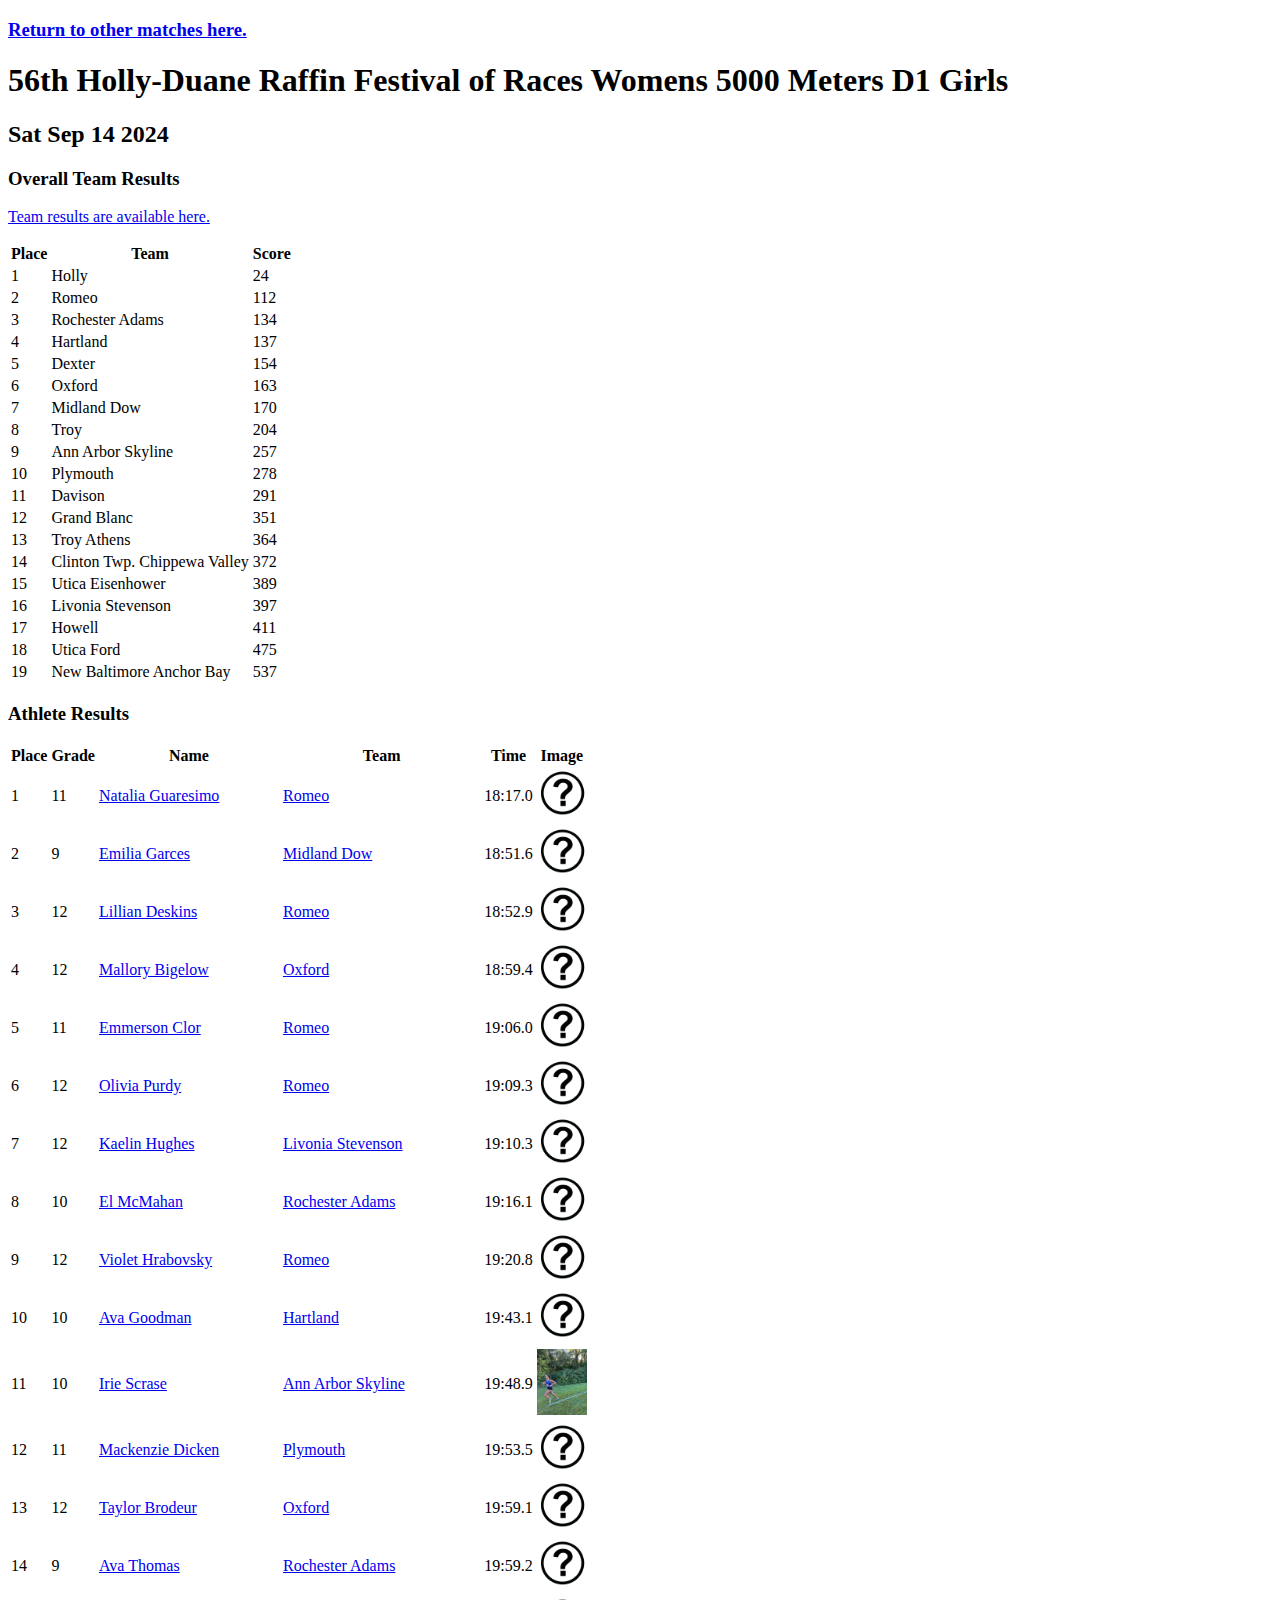
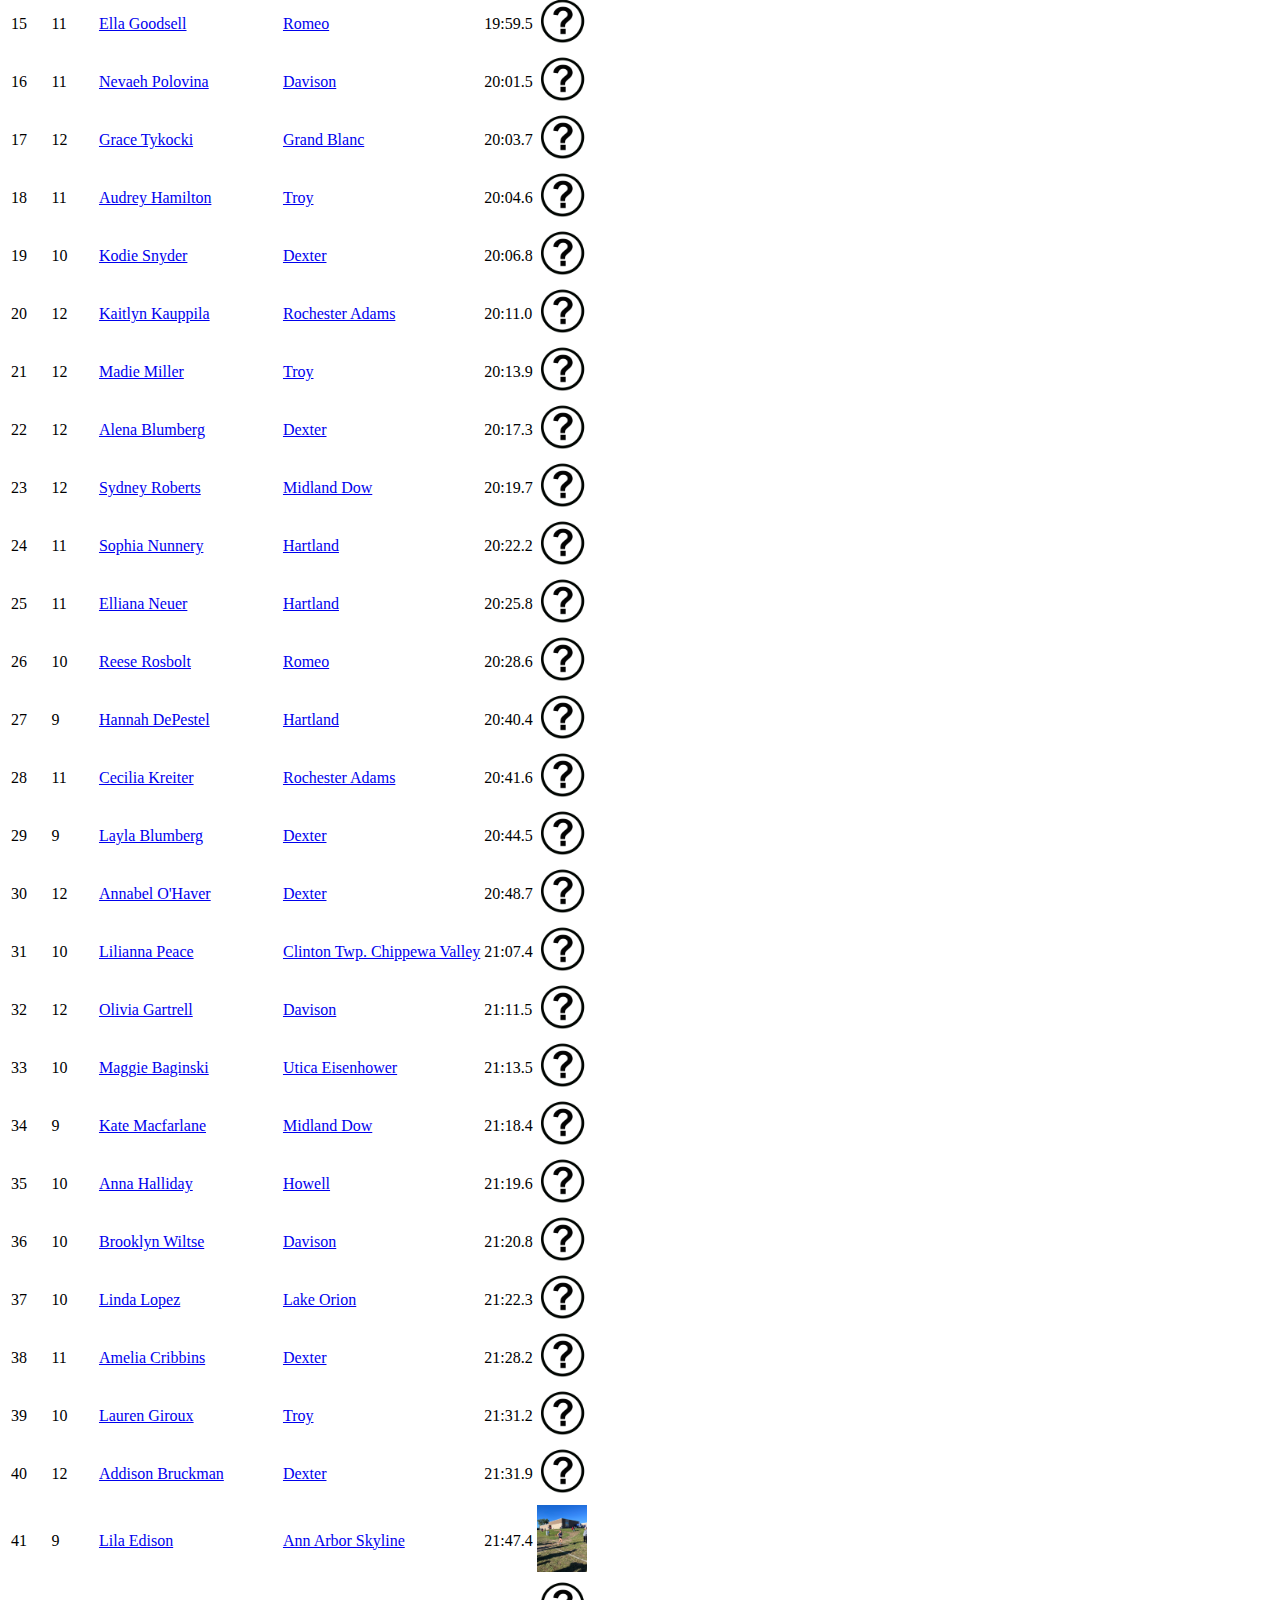
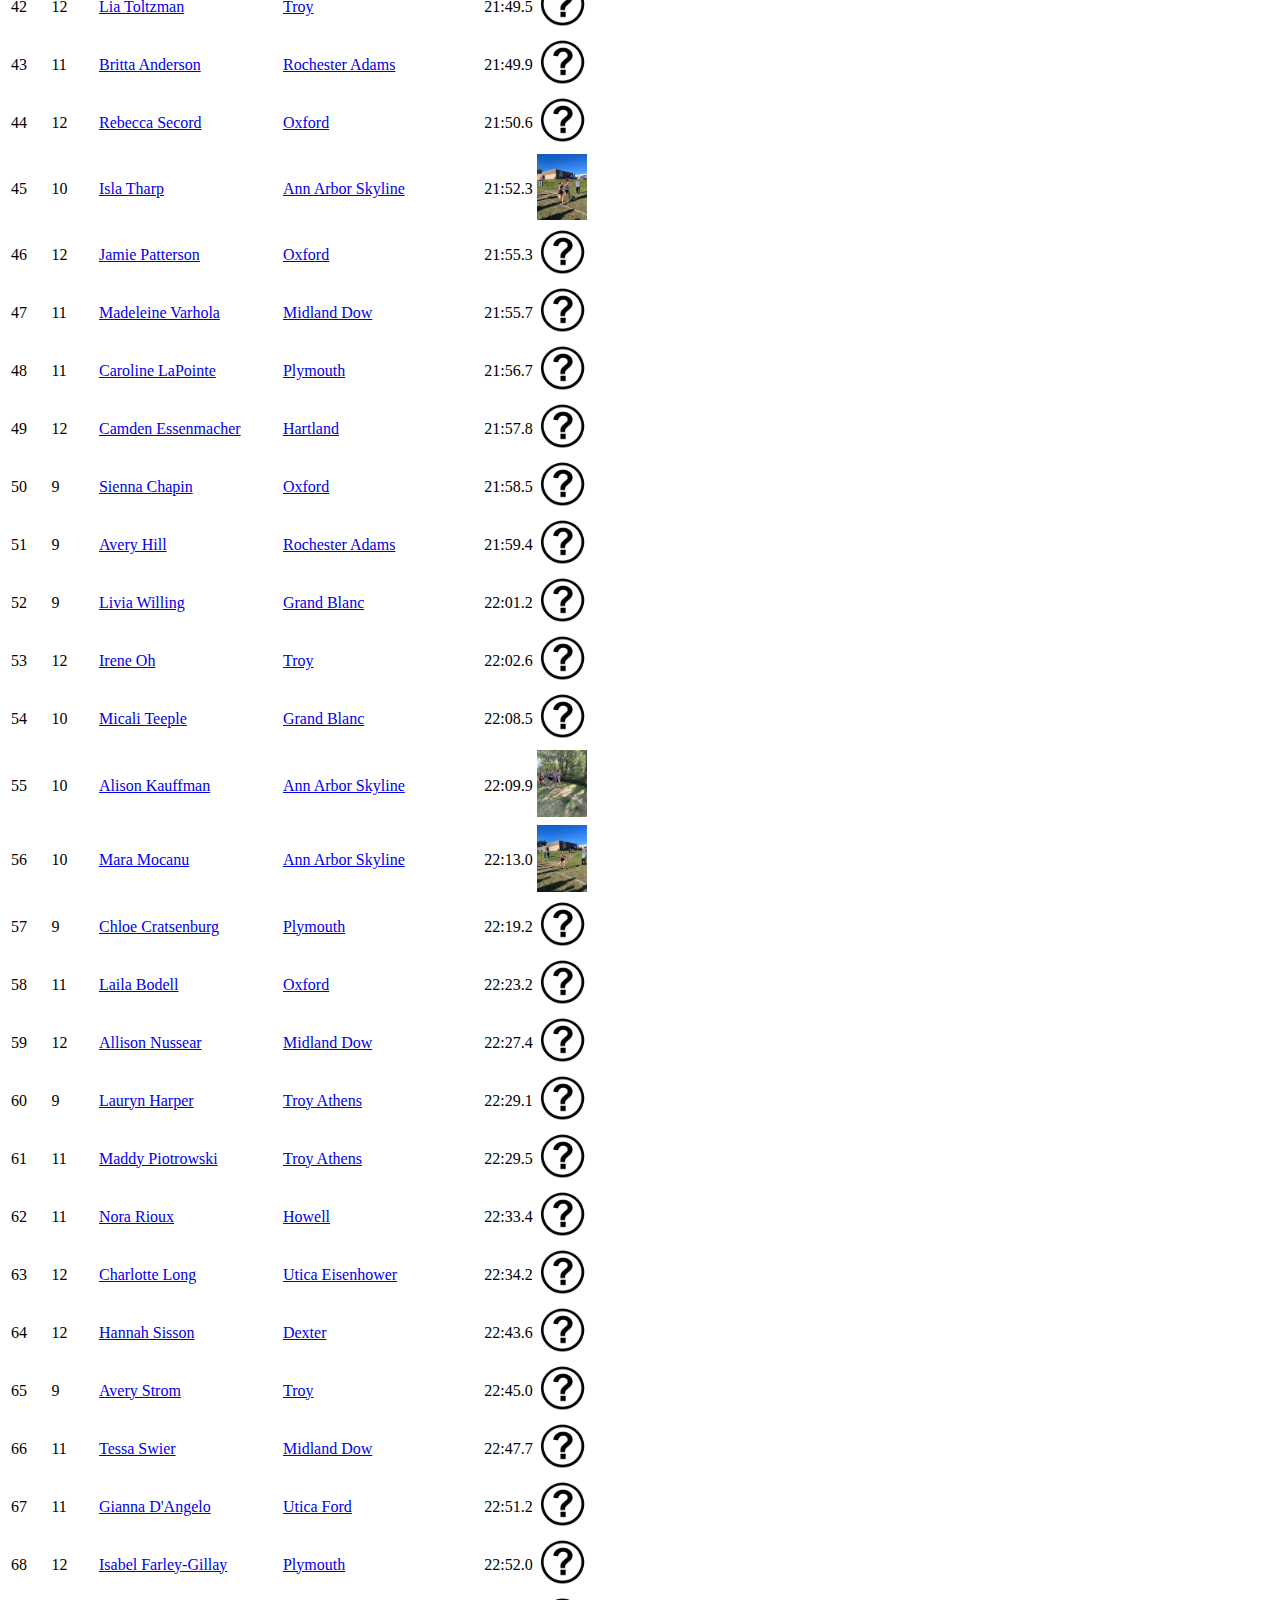
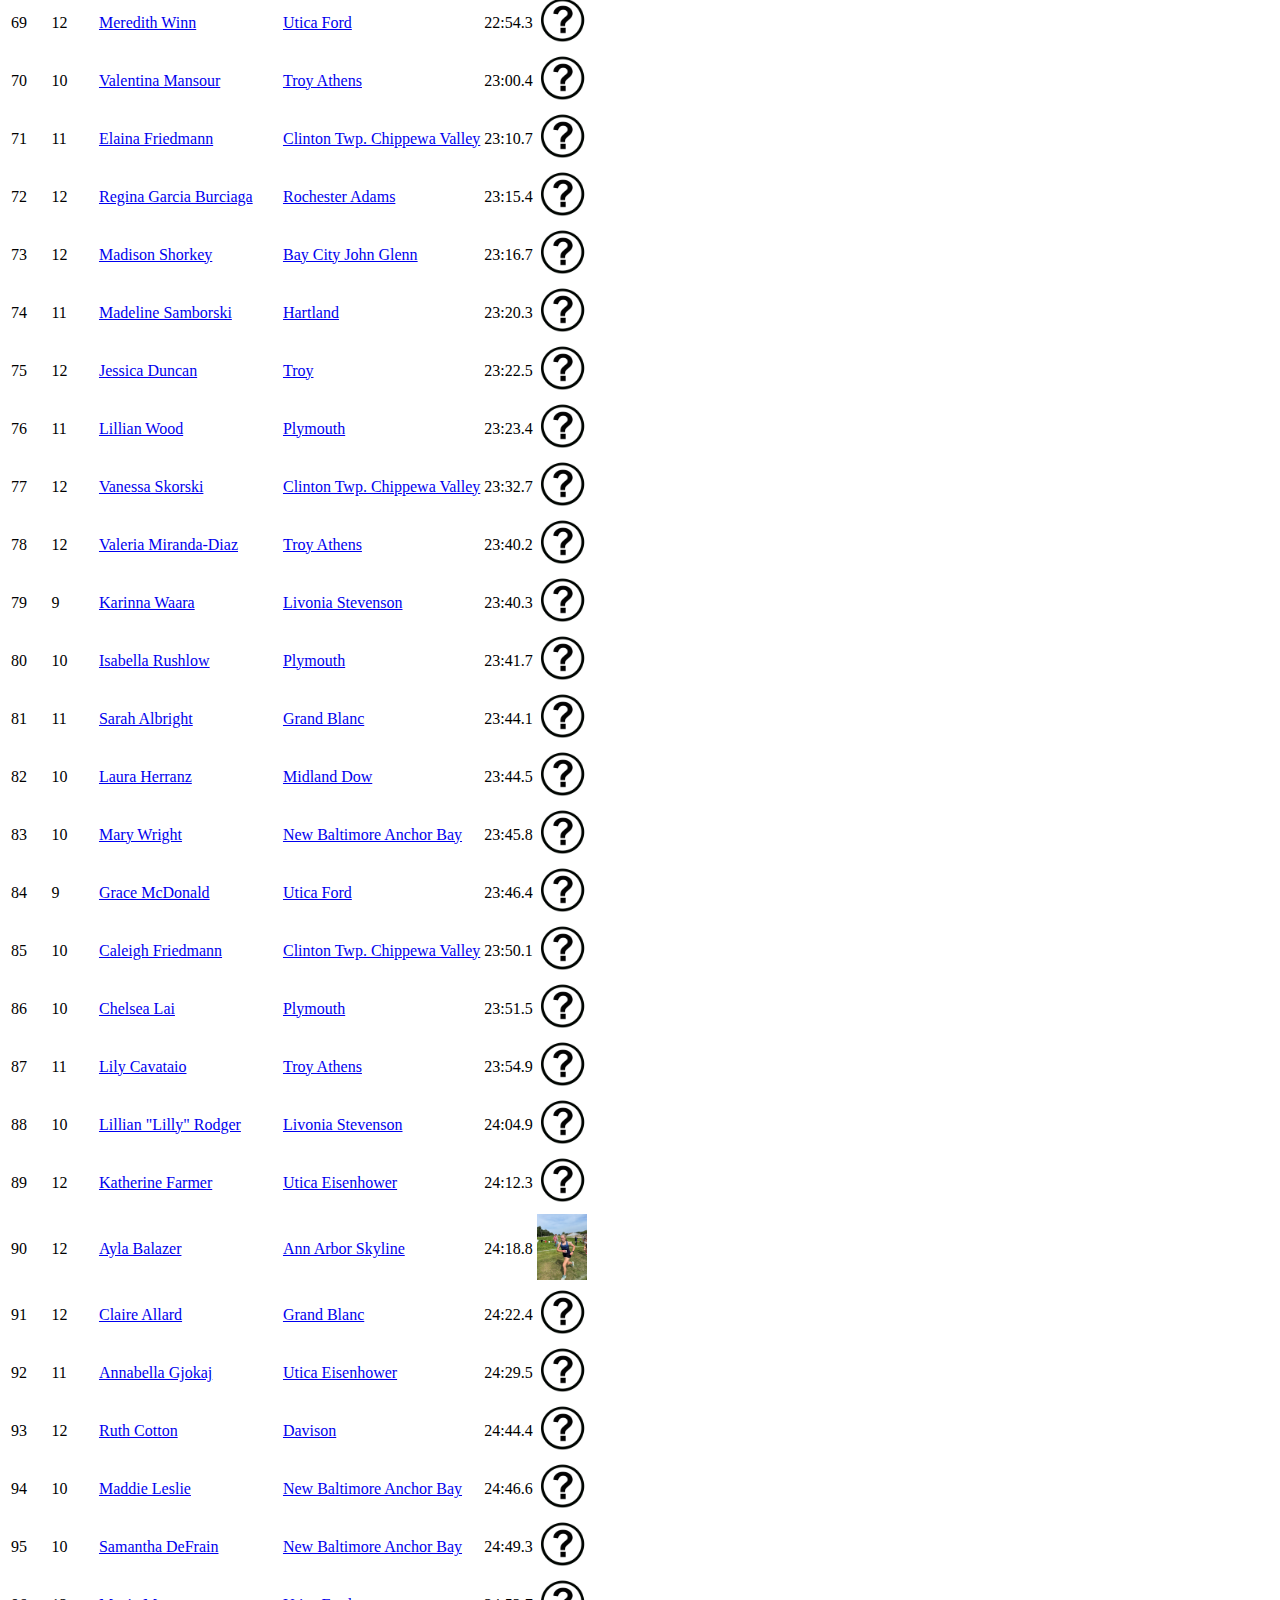
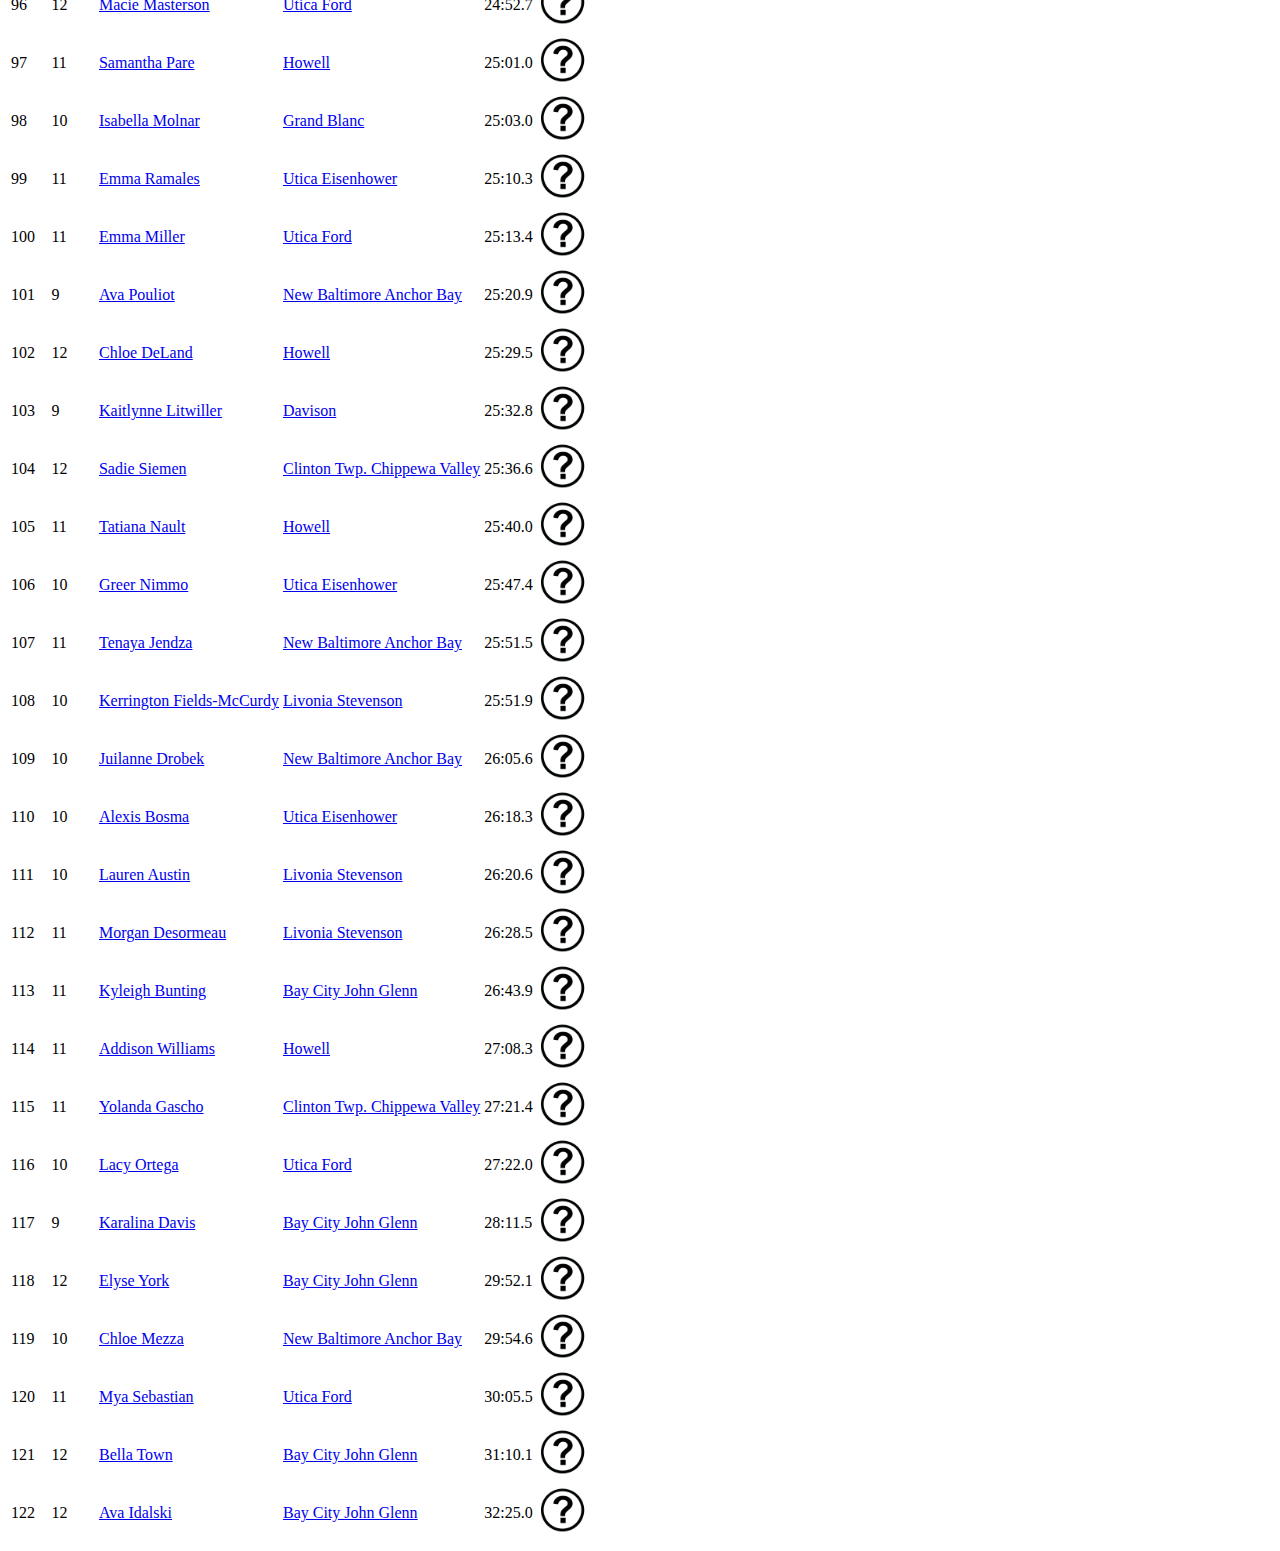
<file: meets_pages/56th_Holly-Duane_Raffin_Festival_of_Races_Womens_5000_Meters_D1_Girls_24.html>
<!DOCTYPE html>
        <html lang="en">
        <head>
        <meta charset="UTF-8">
        <meta name="viewport" content="width=device-width, initial-scale=1.0">
        <!-- link rel="stylesheet" href="css/reset.css" -->
        <!-- link rel="stylesheet" href="style.css" -->
        <title>56th Holly-Duane Raffin Festival of Races Womens 5000 Meters D1 Girls Country Meet</title>
        </head>
        <body>
        <header>
            <h3><a href="../index.html">Return to other matches here.</a></h3>
            <h1>56th Holly-Duane Raffin Festival of Races Womens 5000 Meters D1 Girls</h1>
            <h2>Sat Sep 14 2024</h2>
        </header>
        <!-- Section for overall team results -->
        <section id="team-results">
            <h3>Overall Team Results</h3>
            <p><a href="https://www.athletic.net/CrossCountry/meet/236072/results/944165">Team results are available here.</a></p>
            <table id="team-table">
                <thead>
                    <tr>
                        <th>Place</th>
                        <th>Team</th>
                        <th>Score</th>
                    </tr>
                </thead>
                <tbody>
                    <tr>
            <td>1</td>
            <td>Holly</td>
            <td>24</td>
        </tr> <tr>
            <td>2</td>
            <td>Romeo</td>
            <td>112</td>
        </tr> <tr>
            <td>3</td>
            <td>Rochester Adams</td>
            <td>134</td>
        </tr> <tr>
            <td>4</td>
            <td>Hartland</td>
            <td>137</td>
        </tr> <tr>
            <td>5</td>
            <td>Dexter</td>
            <td>154</td>
        </tr> <tr>
            <td>6</td>
            <td>Oxford</td>
            <td>163</td>
        </tr> <tr>
            <td>7</td>
            <td>Midland Dow</td>
            <td>170</td>
        </tr> <tr>
            <td>8</td>
            <td>Troy</td>
            <td>204</td>
        </tr> <tr>
            <td>9</td>
            <td>Ann Arbor Skyline</td>
            <td>257</td>
        </tr> <tr>
            <td>10</td>
            <td>Plymouth</td>
            <td>278</td>
        </tr> <tr>
            <td>11</td>
            <td>Davison</td>
            <td>291</td>
        </tr> <tr>
            <td>12</td>
            <td>Grand Blanc</td>
            <td>351</td>
        </tr> <tr>
            <td>13</td>
            <td>Troy Athens</td>
            <td>364</td>
        </tr> <tr>
            <td>14</td>
            <td>Clinton Twp. Chippewa Valley</td>
            <td>372</td>
        </tr> <tr>
            <td>15</td>
            <td>Utica Eisenhower</td>
            <td>389</td>
        </tr> <tr>
            <td>16</td>
            <td>Livonia Stevenson</td>
            <td>397</td>
        </tr> <tr>
            <td>17</td>
            <td>Howell</td>
            <td>411</td>
        </tr> <tr>
            <td>18</td>
            <td>Utica Ford</td>
            <td>475</td>
        </tr> <tr>
            <td>19</td>
            <td>New Baltimore Anchor Bay</td>
            <td>537</td>
        </tr> 
                </tbody>
            </table>
        </section>
        <!-- Section for athlete table -->
        <section id="athlete-results">
            <h3>Athlete Results</h3>
            <table id="athlete-table">
                <thead>
                    <tr>
                        <th>Place</th>
                        <th>Grade</th>
                        <th>Name</th>
                        <th>Team</th>
                        <th>Time</th>
                        <th>Image</th>
                    </tr>
                </thead>
                <tbody>
                    <tr>
                <td>1</td>
                <td>11</td>
                <td><a href="https://www.athletic.net/athlete/17271416/cross-country">Natalia Guaresimo</a></td>
                <td><a href="https://www.athletic.net/athlete/17271416/cross-country">Romeo</a></td>
                <td>18:17.0</td>
                <td><img src="../client_data_files/public_domain_question_mark.jpg" alt="No picture of Natalia Guaresimo available" width="50"></td>
            </tr> <tr>
                <td>2</td>
                <td>9</td>
                <td><a href="https://www.athletic.net/athlete/21235099/cross-country">Emilia Garces</a></td>
                <td><a href="https://www.athletic.net/athlete/21235099/cross-country">Midland Dow</a></td>
                <td>18:51.6</td>
                <td><img src="../client_data_files/public_domain_question_mark.jpg" alt="No picture of Emilia Garces available" width="50"></td>
            </tr> <tr>
                <td>3</td>
                <td>12</td>
                <td><a href="https://www.athletic.net/athlete/23745616/cross-country">Lillian Deskins</a></td>
                <td><a href="https://www.athletic.net/athlete/23745616/cross-country">Romeo</a></td>
                <td>18:52.9</td>
                <td><img src="../client_data_files/public_domain_question_mark.jpg" alt="No picture of Lillian Deskins available" width="50"></td>
            </tr> <tr>
                <td>4</td>
                <td>12</td>
                <td><a href="https://www.athletic.net/athlete/14083304/cross-country">Mallory Bigelow</a></td>
                <td><a href="https://www.athletic.net/athlete/14083304/cross-country">Oxford</a></td>
                <td>18:59.4</td>
                <td><img src="../client_data_files/public_domain_question_mark.jpg" alt="No picture of Mallory Bigelow available" width="50"></td>
            </tr> <tr>
                <td>5</td>
                <td>11</td>
                <td><a href="https://www.athletic.net/athlete/12442725/cross-country">Emmerson Clor</a></td>
                <td><a href="https://www.athletic.net/athlete/12442725/cross-country">Romeo</a></td>
                <td>19:06.0</td>
                <td><img src="../client_data_files/public_domain_question_mark.jpg" alt="No picture of Emmerson Clor available" width="50"></td>
            </tr> <tr>
                <td>6</td>
                <td>12</td>
                <td><a href="https://www.athletic.net/athlete/18851821/cross-country">Olivia Purdy</a></td>
                <td><a href="https://www.athletic.net/athlete/18851821/cross-country">Romeo</a></td>
                <td>19:09.3</td>
                <td><img src="../client_data_files/public_domain_question_mark.jpg" alt="No picture of Olivia Purdy available" width="50"></td>
            </tr> <tr>
                <td>7</td>
                <td>12</td>
                <td><a href="https://www.athletic.net/athlete/18787976/cross-country">Kaelin Hughes</a></td>
                <td><a href="https://www.athletic.net/athlete/18787976/cross-country">Livonia Stevenson</a></td>
                <td>19:10.3</td>
                <td><img src="../client_data_files/public_domain_question_mark.jpg" alt="No picture of Kaelin Hughes available" width="50"></td>
            </tr> <tr>
                <td>8</td>
                <td>10</td>
                <td><a href="https://www.athletic.net/athlete/23596562/cross-country">El McMahan</a></td>
                <td><a href="https://www.athletic.net/athlete/23596562/cross-country">Rochester Adams</a></td>
                <td>19:16.1</td>
                <td><img src="../client_data_files/public_domain_question_mark.jpg" alt="No picture of El McMahan available" width="50"></td>
            </tr> <tr>
                <td>9</td>
                <td>12</td>
                <td><a href="https://www.athletic.net/athlete/13894494/cross-country">Violet Hrabovsky</a></td>
                <td><a href="https://www.athletic.net/athlete/13894494/cross-country">Romeo</a></td>
                <td>19:20.8</td>
                <td><img src="../client_data_files/public_domain_question_mark.jpg" alt="No picture of Violet Hrabovsky available" width="50"></td>
            </tr> <tr>
                <td>10</td>
                <td>10</td>
                <td><a href="https://www.athletic.net/athlete/12420941/cross-country">Ava Goodman</a></td>
                <td><a href="https://www.athletic.net/athlete/12420941/cross-country">Hartland</a></td>
                <td>19:43.1</td>
                <td><img src="../client_data_files/public_domain_question_mark.jpg" alt="No picture of Ava Goodman available" width="50"></td>
            </tr> <tr>
                <td>11</td>
                <td>10</td>
                <td><a href="https://www.athletic.net/athlete/23564884/cross-country">Irie Scrase</a></td>
                <td><a href="https://www.athletic.net/athlete/23564884/cross-country">Ann Arbor Skyline</a></td>
                <td>19:48.9</td>
                <td><img src="../client_data_files/images/AthleteImages/23564884.jpg" alt="Irie Scrase" width="50"></td>
            </tr> <tr>
                <td>12</td>
                <td>11</td>
                <td><a href="https://www.athletic.net/athlete/22234960/cross-country">Mackenzie Dicken</a></td>
                <td><a href="https://www.athletic.net/athlete/22234960/cross-country">Plymouth</a></td>
                <td>19:53.5</td>
                <td><img src="../client_data_files/public_domain_question_mark.jpg" alt="No picture of Mackenzie Dicken available" width="50"></td>
            </tr> <tr>
                <td>13</td>
                <td>12</td>
                <td><a href="https://www.athletic.net/athlete/17407851/cross-country">Taylor Brodeur</a></td>
                <td><a href="https://www.athletic.net/athlete/17407851/cross-country">Oxford</a></td>
                <td>19:59.1</td>
                <td><img src="../client_data_files/public_domain_question_mark.jpg" alt="No picture of Taylor Brodeur available" width="50"></td>
            </tr> <tr>
                <td>14</td>
                <td>9</td>
                <td><a href="https://www.athletic.net/athlete/26416145/cross-country">Ava Thomas</a></td>
                <td><a href="https://www.athletic.net/athlete/26416145/cross-country">Rochester Adams</a></td>
                <td>19:59.2</td>
                <td><img src="../client_data_files/public_domain_question_mark.jpg" alt="No picture of Ava Thomas available" width="50"></td>
            </tr> <tr>
                <td>15</td>
                <td>11</td>
                <td><a href="https://www.athletic.net/athlete/23507823/cross-country">Ella Goodsell</a></td>
                <td><a href="https://www.athletic.net/athlete/23507823/cross-country">Romeo</a></td>
                <td>19:59.5</td>
                <td><img src="../client_data_files/public_domain_question_mark.jpg" alt="No picture of Ella Goodsell available" width="50"></td>
            </tr> <tr>
                <td>16</td>
                <td>11</td>
                <td><a href="https://www.athletic.net/athlete/24213634/cross-country">Nevaeh Polovina</a></td>
                <td><a href="https://www.athletic.net/athlete/24213634/cross-country">Davison</a></td>
                <td>20:01.5</td>
                <td><img src="../client_data_files/public_domain_question_mark.jpg" alt="No picture of Nevaeh Polovina available" width="50"></td>
            </tr> <tr>
                <td>17</td>
                <td>12</td>
                <td><a href="https://www.athletic.net/athlete/18448932/cross-country">Grace Tykocki</a></td>
                <td><a href="https://www.athletic.net/athlete/18448932/cross-country">Grand Blanc</a></td>
                <td>20:03.7</td>
                <td><img src="../client_data_files/public_domain_question_mark.jpg" alt="No picture of Grace Tykocki available" width="50"></td>
            </tr> <tr>
                <td>18</td>
                <td>11</td>
                <td><a href="https://www.athletic.net/athlete/21248855/cross-country">Audrey Hamilton</a></td>
                <td><a href="https://www.athletic.net/athlete/21248855/cross-country">Troy</a></td>
                <td>20:04.6</td>
                <td><img src="../client_data_files/public_domain_question_mark.jpg" alt="No picture of Audrey Hamilton available" width="50"></td>
            </tr> <tr>
                <td>19</td>
                <td>10</td>
                <td><a href="https://www.athletic.net/athlete/19005091/cross-country">Kodie Snyder</a></td>
                <td><a href="https://www.athletic.net/athlete/19005091/cross-country">Dexter</a></td>
                <td>20:06.8</td>
                <td><img src="../client_data_files/public_domain_question_mark.jpg" alt="No picture of Kodie Snyder available" width="50"></td>
            </tr> <tr>
                <td>20</td>
                <td>12</td>
                <td><a href="https://www.athletic.net/athlete/18848872/cross-country">Kaitlyn Kauppila</a></td>
                <td><a href="https://www.athletic.net/athlete/18848872/cross-country">Rochester Adams</a></td>
                <td>20:11.0</td>
                <td><img src="../client_data_files/public_domain_question_mark.jpg" alt="No picture of Kaitlyn Kauppila available" width="50"></td>
            </tr> <tr>
                <td>21</td>
                <td>12</td>
                <td><a href="https://www.athletic.net/athlete/18867473/cross-country">Madie Miller</a></td>
                <td><a href="https://www.athletic.net/athlete/18867473/cross-country">Troy</a></td>
                <td>20:13.9</td>
                <td><img src="../client_data_files/public_domain_question_mark.jpg" alt="No picture of Madie Miller available" width="50"></td>
            </tr> <tr>
                <td>22</td>
                <td>12</td>
                <td><a href="https://www.athletic.net/athlete/18768902/cross-country">Alena Blumberg</a></td>
                <td><a href="https://www.athletic.net/athlete/18768902/cross-country">Dexter</a></td>
                <td>20:17.3</td>
                <td><img src="../client_data_files/public_domain_question_mark.jpg" alt="No picture of Alena Blumberg available" width="50"></td>
            </tr> <tr>
                <td>23</td>
                <td>12</td>
                <td><a href="https://www.athletic.net/athlete/19477928/cross-country">Sydney Roberts</a></td>
                <td><a href="https://www.athletic.net/athlete/19477928/cross-country">Midland Dow</a></td>
                <td>20:19.7</td>
                <td><img src="../client_data_files/public_domain_question_mark.jpg" alt="No picture of Sydney Roberts available" width="50"></td>
            </tr> <tr>
                <td>24</td>
                <td>11</td>
                <td><a href="https://www.athletic.net/athlete/18167970/cross-country">Sophia Nunnery</a></td>
                <td><a href="https://www.athletic.net/athlete/18167970/cross-country">Hartland</a></td>
                <td>20:22.2</td>
                <td><img src="../client_data_files/public_domain_question_mark.jpg" alt="No picture of Sophia Nunnery available" width="50"></td>
            </tr> <tr>
                <td>25</td>
                <td>11</td>
                <td><a href="https://www.athletic.net/athlete/17314444/cross-country">Elliana Neuer</a></td>
                <td><a href="https://www.athletic.net/athlete/17314444/cross-country">Hartland</a></td>
                <td>20:25.8</td>
                <td><img src="../client_data_files/public_domain_question_mark.jpg" alt="No picture of Elliana Neuer available" width="50"></td>
            </tr> <tr>
                <td>26</td>
                <td>10</td>
                <td><a href="https://www.athletic.net/athlete/15803371/cross-country">Reese Rosbolt</a></td>
                <td><a href="https://www.athletic.net/athlete/15803371/cross-country">Romeo</a></td>
                <td>20:28.6</td>
                <td><img src="../client_data_files/public_domain_question_mark.jpg" alt="No picture of Reese Rosbolt available" width="50"></td>
            </tr> <tr>
                <td>27</td>
                <td>9</td>
                <td><a href="https://www.athletic.net/athlete/12454586/cross-country">Hannah DePestel</a></td>
                <td><a href="https://www.athletic.net/athlete/12454586/cross-country">Hartland</a></td>
                <td>20:40.4</td>
                <td><img src="../client_data_files/public_domain_question_mark.jpg" alt="No picture of Hannah DePestel available" width="50"></td>
            </tr> <tr>
                <td>28</td>
                <td>11</td>
                <td><a href="https://www.athletic.net/athlete/22508836/cross-country">Cecilia Kreiter</a></td>
                <td><a href="https://www.athletic.net/athlete/22508836/cross-country">Rochester Adams</a></td>
                <td>20:41.6</td>
                <td><img src="../client_data_files/public_domain_question_mark.jpg" alt="No picture of Cecilia Kreiter available" width="50"></td>
            </tr> <tr>
                <td>29</td>
                <td>9</td>
                <td><a href="https://www.athletic.net/athlete/21411150/cross-country">Layla Blumberg</a></td>
                <td><a href="https://www.athletic.net/athlete/21411150/cross-country">Dexter</a></td>
                <td>20:44.5</td>
                <td><img src="../client_data_files/public_domain_question_mark.jpg" alt="No picture of Layla Blumberg available" width="50"></td>
            </tr> <tr>
                <td>30</td>
                <td>12</td>
                <td><a href="https://www.athletic.net/athlete/17349283/cross-country">Annabel O'Haver</a></td>
                <td><a href="https://www.athletic.net/athlete/17349283/cross-country">Dexter</a></td>
                <td>20:48.7</td>
                <td><img src="../client_data_files/public_domain_question_mark.jpg" alt="No picture of Annabel O'Haver available" width="50"></td>
            </tr> <tr>
                <td>31</td>
                <td>10</td>
                <td><a href="https://www.athletic.net/athlete/23538491/cross-country">Lilianna Peace</a></td>
                <td><a href="https://www.athletic.net/athlete/23538491/cross-country">Clinton Twp. Chippewa Valley</a></td>
                <td>21:07.4</td>
                <td><img src="../client_data_files/public_domain_question_mark.jpg" alt="No picture of Lilianna Peace available" width="50"></td>
            </tr> <tr>
                <td>32</td>
                <td>12</td>
                <td><a href="https://www.athletic.net/athlete/15803650/cross-country">Olivia Gartrell</a></td>
                <td><a href="https://www.athletic.net/athlete/15803650/cross-country">Davison</a></td>
                <td>21:11.5</td>
                <td><img src="../client_data_files/public_domain_question_mark.jpg" alt="No picture of Olivia Gartrell available" width="50"></td>
            </tr> <tr>
                <td>33</td>
                <td>10</td>
                <td><a href="https://www.athletic.net/athlete/23656977/cross-country">Maggie Baginski</a></td>
                <td><a href="https://www.athletic.net/athlete/23656977/cross-country">Utica Eisenhower</a></td>
                <td>21:13.5</td>
                <td><img src="../client_data_files/public_domain_question_mark.jpg" alt="No picture of Maggie Baginski available" width="50"></td>
            </tr> <tr>
                <td>34</td>
                <td>9</td>
                <td><a href="https://www.athletic.net/athlete/18894551/cross-country">Kate Macfarlane</a></td>
                <td><a href="https://www.athletic.net/athlete/18894551/cross-country">Midland Dow</a></td>
                <td>21:18.4</td>
                <td><img src="../client_data_files/public_domain_question_mark.jpg" alt="No picture of Kate Macfarlane available" width="50"></td>
            </tr> <tr>
                <td>35</td>
                <td>10</td>
                <td><a href="https://www.athletic.net/athlete/23705531/cross-country">Anna Halliday</a></td>
                <td><a href="https://www.athletic.net/athlete/23705531/cross-country">Howell</a></td>
                <td>21:19.6</td>
                <td><img src="../client_data_files/public_domain_question_mark.jpg" alt="No picture of Anna Halliday available" width="50"></td>
            </tr> <tr>
                <td>36</td>
                <td>10</td>
                <td><a href="https://www.athletic.net/athlete/17259425/cross-country">Brooklyn Wiltse</a></td>
                <td><a href="https://www.athletic.net/athlete/17259425/cross-country">Davison</a></td>
                <td>21:20.8</td>
                <td><img src="../client_data_files/public_domain_question_mark.jpg" alt="No picture of Brooklyn Wiltse available" width="50"></td>
            </tr> <tr>
                <td>37</td>
                <td>10</td>
                <td><a href="https://www.athletic.net/athlete/24231637/cross-country">Linda Lopez</a></td>
                <td><a href="https://www.athletic.net/athlete/24231637/cross-country">Lake Orion</a></td>
                <td>21:22.3</td>
                <td><img src="../client_data_files/public_domain_question_mark.jpg" alt="No picture of Linda Lopez available" width="50"></td>
            </tr> <tr>
                <td>38</td>
                <td>11</td>
                <td><a href="https://www.athletic.net/athlete/21056335/cross-country">Amelia Cribbins</a></td>
                <td><a href="https://www.athletic.net/athlete/21056335/cross-country">Dexter</a></td>
                <td>21:28.2</td>
                <td><img src="../client_data_files/public_domain_question_mark.jpg" alt="No picture of Amelia Cribbins available" width="50"></td>
            </tr> <tr>
                <td>39</td>
                <td>10</td>
                <td><a href="https://www.athletic.net/athlete/23627796/cross-country">Lauren Giroux</a></td>
                <td><a href="https://www.athletic.net/athlete/23627796/cross-country">Troy</a></td>
                <td>21:31.2</td>
                <td><img src="../client_data_files/public_domain_question_mark.jpg" alt="No picture of Lauren Giroux available" width="50"></td>
            </tr> <tr>
                <td>40</td>
                <td>12</td>
                <td><a href="https://www.athletic.net/athlete/18768906/cross-country">Addison Bruckman</a></td>
                <td><a href="https://www.athletic.net/athlete/18768906/cross-country">Dexter</a></td>
                <td>21:31.9</td>
                <td><img src="../client_data_files/public_domain_question_mark.jpg" alt="No picture of Addison Bruckman available" width="50"></td>
            </tr> <tr>
                <td>41</td>
                <td>9</td>
                <td><a href="https://www.athletic.net/athlete/23349671/cross-country">Lila Edison</a></td>
                <td><a href="https://www.athletic.net/athlete/23349671/cross-country">Ann Arbor Skyline</a></td>
                <td>21:47.4</td>
                <td><img src="../client_data_files/images/AthleteImages/23349671.jpg" alt="Lila Edison" width="50"></td>
            </tr> <tr>
                <td>42</td>
                <td>12</td>
                <td><a href="https://www.athletic.net/athlete/18867476/cross-country">Lia Toltzman</a></td>
                <td><a href="https://www.athletic.net/athlete/18867476/cross-country">Troy</a></td>
                <td>21:49.5</td>
                <td><img src="../client_data_files/public_domain_question_mark.jpg" alt="No picture of Lia Toltzman available" width="50"></td>
            </tr> <tr>
                <td>43</td>
                <td>11</td>
                <td><a href="https://www.athletic.net/athlete/21231510/cross-country">Britta Anderson</a></td>
                <td><a href="https://www.athletic.net/athlete/21231510/cross-country">Rochester Adams</a></td>
                <td>21:49.9</td>
                <td><img src="../client_data_files/public_domain_question_mark.jpg" alt="No picture of Britta Anderson available" width="50"></td>
            </tr> <tr>
                <td>44</td>
                <td>12</td>
                <td><a href="https://www.athletic.net/athlete/22518725/cross-country">Rebecca Secord</a></td>
                <td><a href="https://www.athletic.net/athlete/22518725/cross-country">Oxford</a></td>
                <td>21:50.6</td>
                <td><img src="../client_data_files/public_domain_question_mark.jpg" alt="No picture of Rebecca Secord available" width="50"></td>
            </tr> <tr>
                <td>45</td>
                <td>10</td>
                <td><a href="https://www.athletic.net/athlete/23349719/cross-country">Isla Tharp</a></td>
                <td><a href="https://www.athletic.net/athlete/23349719/cross-country">Ann Arbor Skyline</a></td>
                <td>21:52.3</td>
                <td><img src="../client_data_files/images/AthleteImages/23349719.jpg" alt="Isla Tharp" width="50"></td>
            </tr> <tr>
                <td>46</td>
                <td>12</td>
                <td><a href="https://www.athletic.net/athlete/14083324/cross-country">Jamie Patterson</a></td>
                <td><a href="https://www.athletic.net/athlete/14083324/cross-country">Oxford</a></td>
                <td>21:55.3</td>
                <td><img src="../client_data_files/public_domain_question_mark.jpg" alt="No picture of Jamie Patterson available" width="50"></td>
            </tr> <tr>
                <td>47</td>
                <td>11</td>
                <td><a href="https://www.athletic.net/athlete/18308170/cross-country">Madeleine Varhola</a></td>
                <td><a href="https://www.athletic.net/athlete/18308170/cross-country">Midland Dow</a></td>
                <td>21:55.7</td>
                <td><img src="../client_data_files/public_domain_question_mark.jpg" alt="No picture of Madeleine Varhola available" width="50"></td>
            </tr> <tr>
                <td>48</td>
                <td>11</td>
                <td><a href="https://www.athletic.net/athlete/22234989/cross-country">Caroline LaPointe</a></td>
                <td><a href="https://www.athletic.net/athlete/22234989/cross-country">Plymouth</a></td>
                <td>21:56.7</td>
                <td><img src="../client_data_files/public_domain_question_mark.jpg" alt="No picture of Caroline LaPointe available" width="50"></td>
            </tr> <tr>
                <td>49</td>
                <td>12</td>
                <td><a href="https://www.athletic.net/athlete/21166492/cross-country">Camden Essenmacher</a></td>
                <td><a href="https://www.athletic.net/athlete/21166492/cross-country">Hartland</a></td>
                <td>21:57.8</td>
                <td><img src="../client_data_files/public_domain_question_mark.jpg" alt="No picture of Camden Essenmacher available" width="50"></td>
            </tr> <tr>
                <td>50</td>
                <td>9</td>
                <td><a href="https://www.athletic.net/athlete/20511213/cross-country">Sienna Chapin</a></td>
                <td><a href="https://www.athletic.net/athlete/20511213/cross-country">Oxford</a></td>
                <td>21:58.5</td>
                <td><img src="../client_data_files/public_domain_question_mark.jpg" alt="No picture of Sienna Chapin available" width="50"></td>
            </tr> <tr>
                <td>51</td>
                <td>9</td>
                <td><a href="https://www.athletic.net/athlete/26416143/cross-country">Avery Hill</a></td>
                <td><a href="https://www.athletic.net/athlete/26416143/cross-country">Rochester Adams</a></td>
                <td>21:59.4</td>
                <td><img src="../client_data_files/public_domain_question_mark.jpg" alt="No picture of Avery Hill available" width="50"></td>
            </tr> <tr>
                <td>52</td>
                <td>9</td>
                <td><a href="https://www.athletic.net/athlete/19088553/cross-country">Livia Willing</a></td>
                <td><a href="https://www.athletic.net/athlete/19088553/cross-country">Grand Blanc</a></td>
                <td>22:01.2</td>
                <td><img src="../client_data_files/public_domain_question_mark.jpg" alt="No picture of Livia Willing available" width="50"></td>
            </tr> <tr>
                <td>53</td>
                <td>12</td>
                <td><a href="https://www.athletic.net/athlete/18867474/cross-country">Irene Oh</a></td>
                <td><a href="https://www.athletic.net/athlete/18867474/cross-country">Troy</a></td>
                <td>22:02.6</td>
                <td><img src="../client_data_files/public_domain_question_mark.jpg" alt="No picture of Irene Oh available" width="50"></td>
            </tr> <tr>
                <td>54</td>
                <td>10</td>
                <td><a href="https://www.athletic.net/athlete/23520368/cross-country">Micali Teeple</a></td>
                <td><a href="https://www.athletic.net/athlete/23520368/cross-country">Grand Blanc</a></td>
                <td>22:08.5</td>
                <td><img src="../client_data_files/public_domain_question_mark.jpg" alt="No picture of Micali Teeple available" width="50"></td>
            </tr> <tr>
                <td>55</td>
                <td>10</td>
                <td><a href="https://www.athletic.net/athlete/23564882/cross-country">Alison Kauffman</a></td>
                <td><a href="https://www.athletic.net/athlete/23564882/cross-country">Ann Arbor Skyline</a></td>
                <td>22:09.9</td>
                <td><img src="../client_data_files/images/AthleteImages/23564882.jpg" alt="Alison Kauffman" width="50"></td>
            </tr> <tr>
                <td>56</td>
                <td>10</td>
                <td><a href="https://www.athletic.net/athlete/23687883/cross-country">Mara Mocanu</a></td>
                <td><a href="https://www.athletic.net/athlete/23687883/cross-country">Ann Arbor Skyline</a></td>
                <td>22:13.0</td>
                <td><img src="../client_data_files/images/AthleteImages/23687883.jpg" alt="Mara Mocanu" width="50"></td>
            </tr> <tr>
                <td>57</td>
                <td>9</td>
                <td><a href="https://www.athletic.net/athlete/26371451/cross-country">Chloe Cratsenburg</a></td>
                <td><a href="https://www.athletic.net/athlete/26371451/cross-country">Plymouth</a></td>
                <td>22:19.2</td>
                <td><img src="../client_data_files/public_domain_question_mark.jpg" alt="No picture of Chloe Cratsenburg available" width="50"></td>
            </tr> <tr>
                <td>58</td>
                <td>11</td>
                <td><a href="https://www.athletic.net/athlete/21202054/cross-country">Laila Bodell</a></td>
                <td><a href="https://www.athletic.net/athlete/21202054/cross-country">Oxford</a></td>
                <td>22:23.2</td>
                <td><img src="../client_data_files/public_domain_question_mark.jpg" alt="No picture of Laila Bodell available" width="50"></td>
            </tr> <tr>
                <td>59</td>
                <td>12</td>
                <td><a href="https://www.athletic.net/athlete/15021226/cross-country">Allison Nussear</a></td>
                <td><a href="https://www.athletic.net/athlete/15021226/cross-country">Midland Dow</a></td>
                <td>22:27.4</td>
                <td><img src="../client_data_files/public_domain_question_mark.jpg" alt="No picture of Allison Nussear available" width="50"></td>
            </tr> <tr>
                <td>60</td>
                <td>9</td>
                <td><a href="https://www.athletic.net/athlete/26388826/cross-country">Lauryn Harper</a></td>
                <td><a href="https://www.athletic.net/athlete/26388826/cross-country">Troy Athens</a></td>
                <td>22:29.1</td>
                <td><img src="../client_data_files/public_domain_question_mark.jpg" alt="No picture of Lauryn Harper available" width="50"></td>
            </tr> <tr>
                <td>61</td>
                <td>11</td>
                <td><a href="https://www.athletic.net/athlete/22509839/cross-country">Maddy Piotrowski</a></td>
                <td><a href="https://www.athletic.net/athlete/22509839/cross-country">Troy Athens</a></td>
                <td>22:29.5</td>
                <td><img src="../client_data_files/public_domain_question_mark.jpg" alt="No picture of Maddy Piotrowski available" width="50"></td>
            </tr> <tr>
                <td>62</td>
                <td>11</td>
                <td><a href="https://www.athletic.net/athlete/21149074/cross-country">Nora Rioux</a></td>
                <td><a href="https://www.athletic.net/athlete/21149074/cross-country">Howell</a></td>
                <td>22:33.4</td>
                <td><img src="../client_data_files/public_domain_question_mark.jpg" alt="No picture of Nora Rioux available" width="50"></td>
            </tr> <tr>
                <td>63</td>
                <td>12</td>
                <td><a href="https://www.athletic.net/athlete/18851817/cross-country">Charlotte Long</a></td>
                <td><a href="https://www.athletic.net/athlete/18851817/cross-country">Utica Eisenhower</a></td>
                <td>22:34.2</td>
                <td><img src="../client_data_files/public_domain_question_mark.jpg" alt="No picture of Charlotte Long available" width="50"></td>
            </tr> <tr>
                <td>64</td>
                <td>12</td>
                <td><a href="https://www.athletic.net/athlete/15990720/cross-country">Hannah Sisson</a></td>
                <td><a href="https://www.athletic.net/athlete/15990720/cross-country">Dexter</a></td>
                <td>22:43.6</td>
                <td><img src="../client_data_files/public_domain_question_mark.jpg" alt="No picture of Hannah Sisson available" width="50"></td>
            </tr> <tr>
                <td>65</td>
                <td>9</td>
                <td><a href="https://www.athletic.net/athlete/26407396/cross-country">Avery Strom</a></td>
                <td><a href="https://www.athletic.net/athlete/26407396/cross-country">Troy</a></td>
                <td>22:45.0</td>
                <td><img src="../client_data_files/public_domain_question_mark.jpg" alt="No picture of Avery Strom available" width="50"></td>
            </tr> <tr>
                <td>66</td>
                <td>11</td>
                <td><a href="https://www.athletic.net/athlete/18808258/cross-country">Tessa Swier</a></td>
                <td><a href="https://www.athletic.net/athlete/18808258/cross-country">Midland Dow</a></td>
                <td>22:47.7</td>
                <td><img src="../client_data_files/public_domain_question_mark.jpg" alt="No picture of Tessa Swier available" width="50"></td>
            </tr> <tr>
                <td>67</td>
                <td>11</td>
                <td><a href="https://www.athletic.net/athlete/21126809/cross-country">Gianna D'Angelo</a></td>
                <td><a href="https://www.athletic.net/athlete/21126809/cross-country">Utica Ford</a></td>
                <td>22:51.2</td>
                <td><img src="../client_data_files/public_domain_question_mark.jpg" alt="No picture of Gianna D'Angelo available" width="50"></td>
            </tr> <tr>
                <td>68</td>
                <td>12</td>
                <td><a href="https://www.athletic.net/athlete/19825608/cross-country">Isabel Farley-Gillay</a></td>
                <td><a href="https://www.athletic.net/athlete/19825608/cross-country">Plymouth</a></td>
                <td>22:52.0</td>
                <td><img src="../client_data_files/public_domain_question_mark.jpg" alt="No picture of Isabel Farley-Gillay available" width="50"></td>
            </tr> <tr>
                <td>69</td>
                <td>12</td>
                <td><a href="https://www.athletic.net/athlete/20248518/cross-country">Meredith Winn</a></td>
                <td><a href="https://www.athletic.net/athlete/20248518/cross-country">Utica Ford</a></td>
                <td>22:54.3</td>
                <td><img src="../client_data_files/public_domain_question_mark.jpg" alt="No picture of Meredith Winn available" width="50"></td>
            </tr> <tr>
                <td>70</td>
                <td>10</td>
                <td><a href="https://www.athletic.net/athlete/23611688/cross-country">Valentina Mansour</a></td>
                <td><a href="https://www.athletic.net/athlete/23611688/cross-country">Troy Athens</a></td>
                <td>23:00.4</td>
                <td><img src="../client_data_files/public_domain_question_mark.jpg" alt="No picture of Valentina Mansour available" width="50"></td>
            </tr> <tr>
                <td>71</td>
                <td>11</td>
                <td><a href="https://www.athletic.net/athlete/21111396/cross-country">Elaina Friedmann</a></td>
                <td><a href="https://www.athletic.net/athlete/21111396/cross-country">Clinton Twp. Chippewa Valley</a></td>
                <td>23:10.7</td>
                <td><img src="../client_data_files/public_domain_question_mark.jpg" alt="No picture of Elaina Friedmann available" width="50"></td>
            </tr> <tr>
                <td>72</td>
                <td>12</td>
                <td><a href="https://www.athletic.net/athlete/18848868/cross-country">Regina Garcia Burciaga</a></td>
                <td><a href="https://www.athletic.net/athlete/18848868/cross-country">Rochester Adams</a></td>
                <td>23:15.4</td>
                <td><img src="../client_data_files/public_domain_question_mark.jpg" alt="No picture of Regina Garcia Burciaga available" width="50"></td>
            </tr> <tr>
                <td>73</td>
                <td>12</td>
                <td><a href="https://www.athletic.net/athlete/21249034/cross-country">Madison Shorkey</a></td>
                <td><a href="https://www.athletic.net/athlete/21249034/cross-country">Bay City John Glenn</a></td>
                <td>23:16.7</td>
                <td><img src="../client_data_files/public_domain_question_mark.jpg" alt="No picture of Madison Shorkey available" width="50"></td>
            </tr> <tr>
                <td>74</td>
                <td>11</td>
                <td><a href="https://www.athletic.net/athlete/18167977/cross-country">Madeline Samborski</a></td>
                <td><a href="https://www.athletic.net/athlete/18167977/cross-country">Hartland</a></td>
                <td>23:20.3</td>
                <td><img src="../client_data_files/public_domain_question_mark.jpg" alt="No picture of Madeline Samborski available" width="50"></td>
            </tr> <tr>
                <td>75</td>
                <td>12</td>
                <td><a href="https://www.athletic.net/athlete/18867465/cross-country">Jessica Duncan</a></td>
                <td><a href="https://www.athletic.net/athlete/18867465/cross-country">Troy</a></td>
                <td>23:22.5</td>
                <td><img src="../client_data_files/public_domain_question_mark.jpg" alt="No picture of Jessica Duncan available" width="50"></td>
            </tr> <tr>
                <td>76</td>
                <td>11</td>
                <td><a href="https://www.athletic.net/athlete/21192928/cross-country">Lillian Wood</a></td>
                <td><a href="https://www.athletic.net/athlete/21192928/cross-country">Plymouth</a></td>
                <td>23:23.4</td>
                <td><img src="../client_data_files/public_domain_question_mark.jpg" alt="No picture of Lillian Wood available" width="50"></td>
            </tr> <tr>
                <td>77</td>
                <td>12</td>
                <td><a href="https://www.athletic.net/athlete/18720633/cross-country">Vanessa Skorski</a></td>
                <td><a href="https://www.athletic.net/athlete/18720633/cross-country">Clinton Twp. Chippewa Valley</a></td>
                <td>23:32.7</td>
                <td><img src="../client_data_files/public_domain_question_mark.jpg" alt="No picture of Vanessa Skorski available" width="50"></td>
            </tr> <tr>
                <td>78</td>
                <td>12</td>
                <td><a href="https://www.athletic.net/athlete/18765106/cross-country">Valeria Miranda-Diaz</a></td>
                <td><a href="https://www.athletic.net/athlete/18765106/cross-country">Troy Athens</a></td>
                <td>23:40.2</td>
                <td><img src="../client_data_files/public_domain_question_mark.jpg" alt="No picture of Valeria Miranda-Diaz available" width="50"></td>
            </tr> <tr>
                <td>79</td>
                <td>9</td>
                <td><a href="https://www.athletic.net/athlete/26355200/cross-country">Karinna Waara</a></td>
                <td><a href="https://www.athletic.net/athlete/26355200/cross-country">Livonia Stevenson</a></td>
                <td>23:40.3</td>
                <td><img src="../client_data_files/public_domain_question_mark.jpg" alt="No picture of Karinna Waara available" width="50"></td>
            </tr> <tr>
                <td>80</td>
                <td>10</td>
                <td><a href="https://www.athletic.net/athlete/23586331/cross-country">Isabella Rushlow</a></td>
                <td><a href="https://www.athletic.net/athlete/23586331/cross-country">Plymouth</a></td>
                <td>23:41.7</td>
                <td><img src="../client_data_files/public_domain_question_mark.jpg" alt="No picture of Isabella Rushlow available" width="50"></td>
            </tr> <tr>
                <td>81</td>
                <td>11</td>
                <td><a href="https://www.athletic.net/athlete/16049084/cross-country">Sarah Albright</a></td>
                <td><a href="https://www.athletic.net/athlete/16049084/cross-country">Grand Blanc</a></td>
                <td>23:44.1</td>
                <td><img src="../client_data_files/public_domain_question_mark.jpg" alt="No picture of Sarah Albright available" width="50"></td>
            </tr> <tr>
                <td>82</td>
                <td>10</td>
                <td><a href="https://www.athletic.net/athlete/26391669/cross-country">Laura Herranz</a></td>
                <td><a href="https://www.athletic.net/athlete/26391669/cross-country">Midland Dow</a></td>
                <td>23:44.5</td>
                <td><img src="../client_data_files/public_domain_question_mark.jpg" alt="No picture of Laura Herranz available" width="50"></td>
            </tr> <tr>
                <td>83</td>
                <td>10</td>
                <td><a href="https://www.athletic.net/athlete/23629916/cross-country">Mary Wright</a></td>
                <td><a href="https://www.athletic.net/athlete/23629916/cross-country">New Baltimore Anchor Bay</a></td>
                <td>23:45.8</td>
                <td><img src="../client_data_files/public_domain_question_mark.jpg" alt="No picture of Mary Wright available" width="50"></td>
            </tr> <tr>
                <td>84</td>
                <td>9</td>
                <td><a href="https://www.athletic.net/athlete/26286897/cross-country">Grace McDonald</a></td>
                <td><a href="https://www.athletic.net/athlete/26286897/cross-country">Utica Ford</a></td>
                <td>23:46.4</td>
                <td><img src="../client_data_files/public_domain_question_mark.jpg" alt="No picture of Grace McDonald available" width="50"></td>
            </tr> <tr>
                <td>85</td>
                <td>10</td>
                <td><a href="https://www.athletic.net/athlete/23441258/cross-country">Caleigh Friedmann</a></td>
                <td><a href="https://www.athletic.net/athlete/23441258/cross-country">Clinton Twp. Chippewa Valley</a></td>
                <td>23:50.1</td>
                <td><img src="../client_data_files/public_domain_question_mark.jpg" alt="No picture of Caleigh Friedmann available" width="50"></td>
            </tr> <tr>
                <td>86</td>
                <td>10</td>
                <td><a href="https://www.athletic.net/athlete/23586211/cross-country">Chelsea Lai</a></td>
                <td><a href="https://www.athletic.net/athlete/23586211/cross-country">Plymouth</a></td>
                <td>23:51.5</td>
                <td><img src="../client_data_files/public_domain_question_mark.jpg" alt="No picture of Chelsea Lai available" width="50"></td>
            </tr> <tr>
                <td>87</td>
                <td>11</td>
                <td><a href="https://www.athletic.net/athlete/23158467/cross-country">Lily Cavataio</a></td>
                <td><a href="https://www.athletic.net/athlete/23158467/cross-country">Troy Athens</a></td>
                <td>23:54.9</td>
                <td><img src="../client_data_files/public_domain_question_mark.jpg" alt="No picture of Lily Cavataio available" width="50"></td>
            </tr> <tr>
                <td>88</td>
                <td>10</td>
                <td><a href="https://www.athletic.net/athlete/26354708/cross-country">Lillian "Lilly" Rodger</a></td>
                <td><a href="https://www.athletic.net/athlete/26354708/cross-country">Livonia Stevenson</a></td>
                <td>24:04.9</td>
                <td><img src="../client_data_files/public_domain_question_mark.jpg" alt="No picture of Lillian "Lilly" Rodger available" width="50"></td>
            </tr> <tr>
                <td>89</td>
                <td>12</td>
                <td><a href="https://www.athletic.net/athlete/21226577/cross-country">Katherine Farmer</a></td>
                <td><a href="https://www.athletic.net/athlete/21226577/cross-country">Utica Eisenhower</a></td>
                <td>24:12.3</td>
                <td><img src="../client_data_files/public_domain_question_mark.jpg" alt="No picture of Katherine Farmer available" width="50"></td>
            </tr> <tr>
                <td>90</td>
                <td>12</td>
                <td><a href="https://www.athletic.net/athlete/19352189/cross-country">Ayla Balazer</a></td>
                <td><a href="https://www.athletic.net/athlete/19352189/cross-country">Ann Arbor Skyline</a></td>
                <td>24:18.8</td>
                <td><img src="../client_data_files/images/AthleteImages/19352189.jpg" alt="Ayla Balazer" width="50"></td>
            </tr> <tr>
                <td>91</td>
                <td>12</td>
                <td><a href="https://www.athletic.net/athlete/18880235/cross-country">Claire Allard</a></td>
                <td><a href="https://www.athletic.net/athlete/18880235/cross-country">Grand Blanc</a></td>
                <td>24:22.4</td>
                <td><img src="../client_data_files/public_domain_question_mark.jpg" alt="No picture of Claire Allard available" width="50"></td>
            </tr> <tr>
                <td>92</td>
                <td>11</td>
                <td><a href="https://www.athletic.net/athlete/25493736/cross-country">Annabella Gjokaj</a></td>
                <td><a href="https://www.athletic.net/athlete/25493736/cross-country">Utica Eisenhower</a></td>
                <td>24:29.5</td>
                <td><img src="../client_data_files/public_domain_question_mark.jpg" alt="No picture of Annabella Gjokaj available" width="50"></td>
            </tr> <tr>
                <td>93</td>
                <td>12</td>
                <td><a href="https://www.athletic.net/athlete/18887528/cross-country">Ruth Cotton</a></td>
                <td><a href="https://www.athletic.net/athlete/18887528/cross-country">Davison</a></td>
                <td>24:44.4</td>
                <td><img src="../client_data_files/public_domain_question_mark.jpg" alt="No picture of Ruth Cotton available" width="50"></td>
            </tr> <tr>
                <td>94</td>
                <td>10</td>
                <td><a href="https://www.athletic.net/athlete/24782202/cross-country">Maddie Leslie</a></td>
                <td><a href="https://www.athletic.net/athlete/24782202/cross-country">New Baltimore Anchor Bay</a></td>
                <td>24:46.6</td>
                <td><img src="../client_data_files/public_domain_question_mark.jpg" alt="No picture of Maddie Leslie available" width="50"></td>
            </tr> <tr>
                <td>95</td>
                <td>10</td>
                <td><a href="https://www.athletic.net/athlete/24782197/cross-country">Samantha DeFrain</a></td>
                <td><a href="https://www.athletic.net/athlete/24782197/cross-country">New Baltimore Anchor Bay</a></td>
                <td>24:49.3</td>
                <td><img src="../client_data_files/public_domain_question_mark.jpg" alt="No picture of Samantha DeFrain available" width="50"></td>
            </tr> <tr>
                <td>96</td>
                <td>12</td>
                <td><a href="https://www.athletic.net/athlete/18846367/cross-country">Macie Masterson</a></td>
                <td><a href="https://www.athletic.net/athlete/18846367/cross-country">Utica Ford</a></td>
                <td>24:52.7</td>
                <td><img src="../client_data_files/public_domain_question_mark.jpg" alt="No picture of Macie Masterson available" width="50"></td>
            </tr> <tr>
                <td>97</td>
                <td>11</td>
                <td><a href="https://www.athletic.net/athlete/20660647/cross-country">Samantha Pare</a></td>
                <td><a href="https://www.athletic.net/athlete/20660647/cross-country">Howell</a></td>
                <td>25:01.0</td>
                <td><img src="../client_data_files/public_domain_question_mark.jpg" alt="No picture of Samantha Pare available" width="50"></td>
            </tr> <tr>
                <td>98</td>
                <td>10</td>
                <td><a href="https://www.athletic.net/athlete/17350241/cross-country">Isabella Molnar</a></td>
                <td><a href="https://www.athletic.net/athlete/17350241/cross-country">Grand Blanc</a></td>
                <td>25:03.0</td>
                <td><img src="../client_data_files/public_domain_question_mark.jpg" alt="No picture of Isabella Molnar available" width="50"></td>
            </tr> <tr>
                <td>99</td>
                <td>11</td>
                <td><a href="https://www.athletic.net/athlete/26340968/cross-country">Emma Ramales</a></td>
                <td><a href="https://www.athletic.net/athlete/26340968/cross-country">Utica Eisenhower</a></td>
                <td>25:10.3</td>
                <td><img src="../client_data_files/public_domain_question_mark.jpg" alt="No picture of Emma Ramales available" width="50"></td>
            </tr> <tr>
                <td>100</td>
                <td>11</td>
                <td><a href="https://www.athletic.net/athlete/21126818/cross-country">Emma Miller</a></td>
                <td><a href="https://www.athletic.net/athlete/21126818/cross-country">Utica Ford</a></td>
                <td>25:13.4</td>
                <td><img src="../client_data_files/public_domain_question_mark.jpg" alt="No picture of Emma Miller available" width="50"></td>
            </tr> <tr>
                <td>101</td>
                <td>9</td>
                <td><a href="https://www.athletic.net/athlete/26345768/cross-country">Ava Pouliot</a></td>
                <td><a href="https://www.athletic.net/athlete/26345768/cross-country">New Baltimore Anchor Bay</a></td>
                <td>25:20.9</td>
                <td><img src="../client_data_files/public_domain_question_mark.jpg" alt="No picture of Ava Pouliot available" width="50"></td>
            </tr> <tr>
                <td>102</td>
                <td>12</td>
                <td><a href="https://www.athletic.net/athlete/18717881/cross-country">Chloe DeLand</a></td>
                <td><a href="https://www.athletic.net/athlete/18717881/cross-country">Howell</a></td>
                <td>25:29.5</td>
                <td><img src="../client_data_files/public_domain_question_mark.jpg" alt="No picture of Chloe DeLand available" width="50"></td>
            </tr> <tr>
                <td>103</td>
                <td>9</td>
                <td><a href="https://www.athletic.net/athlete/18890647/cross-country">Kaitlynne Litwiller</a></td>
                <td><a href="https://www.athletic.net/athlete/18890647/cross-country">Davison</a></td>
                <td>25:32.8</td>
                <td><img src="../client_data_files/public_domain_question_mark.jpg" alt="No picture of Kaitlynne Litwiller available" width="50"></td>
            </tr> <tr>
                <td>104</td>
                <td>12</td>
                <td><a href="https://www.athletic.net/athlete/23427637/cross-country">Sadie Siemen</a></td>
                <td><a href="https://www.athletic.net/athlete/23427637/cross-country">Clinton Twp. Chippewa Valley</a></td>
                <td>25:36.6</td>
                <td><img src="../client_data_files/public_domain_question_mark.jpg" alt="No picture of Sadie Siemen available" width="50"></td>
            </tr> <tr>
                <td>105</td>
                <td>11</td>
                <td><a href="https://www.athletic.net/athlete/23784863/cross-country">Tatiana Nault</a></td>
                <td><a href="https://www.athletic.net/athlete/23784863/cross-country">Howell</a></td>
                <td>25:40.0</td>
                <td><img src="../client_data_files/public_domain_question_mark.jpg" alt="No picture of Tatiana Nault available" width="50"></td>
            </tr> <tr>
                <td>106</td>
                <td>10</td>
                <td><a href="https://www.athletic.net/athlete/23656980/cross-country">Greer Nimmo</a></td>
                <td><a href="https://www.athletic.net/athlete/23656980/cross-country">Utica Eisenhower</a></td>
                <td>25:47.4</td>
                <td><img src="../client_data_files/public_domain_question_mark.jpg" alt="No picture of Greer Nimmo available" width="50"></td>
            </tr> <tr>
                <td>107</td>
                <td>11</td>
                <td><a href="https://www.athletic.net/athlete/21151428/cross-country">Tenaya Jendza</a></td>
                <td><a href="https://www.athletic.net/athlete/21151428/cross-country">New Baltimore Anchor Bay</a></td>
                <td>25:51.5</td>
                <td><img src="../client_data_files/public_domain_question_mark.jpg" alt="No picture of Tenaya Jendza available" width="50"></td>
            </tr> <tr>
                <td>108</td>
                <td>10</td>
                <td><a href="https://www.athletic.net/athlete/24803724/cross-country">Kerrington Fields-McCurdy</a></td>
                <td><a href="https://www.athletic.net/athlete/24803724/cross-country">Livonia Stevenson</a></td>
                <td>25:51.9</td>
                <td><img src="../client_data_files/public_domain_question_mark.jpg" alt="No picture of Kerrington Fields-McCurdy available" width="50"></td>
            </tr> <tr>
                <td>109</td>
                <td>10</td>
                <td><a href="https://www.athletic.net/athlete/23629920/cross-country">Juilanne Drobek</a></td>
                <td><a href="https://www.athletic.net/athlete/23629920/cross-country">New Baltimore Anchor Bay</a></td>
                <td>26:05.6</td>
                <td><img src="../client_data_files/public_domain_question_mark.jpg" alt="No picture of Juilanne Drobek available" width="50"></td>
            </tr> <tr>
                <td>110</td>
                <td>10</td>
                <td><a href="https://www.athletic.net/athlete/23656978/cross-country">Alexis Bosma</a></td>
                <td><a href="https://www.athletic.net/athlete/23656978/cross-country">Utica Eisenhower</a></td>
                <td>26:18.3</td>
                <td><img src="../client_data_files/public_domain_question_mark.jpg" alt="No picture of Alexis Bosma available" width="50"></td>
            </tr> <tr>
                <td>111</td>
                <td>10</td>
                <td><a href="https://www.athletic.net/athlete/23685320/cross-country">Lauren Austin</a></td>
                <td><a href="https://www.athletic.net/athlete/23685320/cross-country">Livonia Stevenson</a></td>
                <td>26:20.6</td>
                <td><img src="../client_data_files/public_domain_question_mark.jpg" alt="No picture of Lauren Austin available" width="50"></td>
            </tr> <tr>
                <td>112</td>
                <td>11</td>
                <td><a href="https://www.athletic.net/athlete/21190488/cross-country">Morgan Desormeau</a></td>
                <td><a href="https://www.athletic.net/athlete/21190488/cross-country">Livonia Stevenson</a></td>
                <td>26:28.5</td>
                <td><img src="../client_data_files/public_domain_question_mark.jpg" alt="No picture of Morgan Desormeau available" width="50"></td>
            </tr> <tr>
                <td>113</td>
                <td>11</td>
                <td><a href="https://www.athletic.net/athlete/17991246/cross-country">Kyleigh Bunting</a></td>
                <td><a href="https://www.athletic.net/athlete/17991246/cross-country">Bay City John Glenn</a></td>
                <td>26:43.9</td>
                <td><img src="../client_data_files/public_domain_question_mark.jpg" alt="No picture of Kyleigh Bunting available" width="50"></td>
            </tr> <tr>
                <td>114</td>
                <td>11</td>
                <td><a href="https://www.athletic.net/athlete/26421709/cross-country">Addison Williams</a></td>
                <td><a href="https://www.athletic.net/athlete/26421709/cross-country">Howell</a></td>
                <td>27:08.3</td>
                <td><img src="../client_data_files/public_domain_question_mark.jpg" alt="No picture of Addison Williams available" width="50"></td>
            </tr> <tr>
                <td>115</td>
                <td>11</td>
                <td><a href="https://www.athletic.net/athlete/21990503/cross-country">Yolanda Gascho</a></td>
                <td><a href="https://www.athletic.net/athlete/21990503/cross-country">Clinton Twp. Chippewa Valley</a></td>
                <td>27:21.4</td>
                <td><img src="../client_data_files/public_domain_question_mark.jpg" alt="No picture of Yolanda Gascho available" width="50"></td>
            </tr> <tr>
                <td>116</td>
                <td>10</td>
                <td><a href="https://www.athletic.net/athlete/23561775/cross-country">Lacy Ortega</a></td>
                <td><a href="https://www.athletic.net/athlete/23561775/cross-country">Utica Ford</a></td>
                <td>27:22.0</td>
                <td><img src="../client_data_files/public_domain_question_mark.jpg" alt="No picture of Lacy Ortega available" width="50"></td>
            </tr> <tr>
                <td>117</td>
                <td>9</td>
                <td><a href="https://www.athletic.net/athlete/20444396/cross-country">Karalina Davis</a></td>
                <td><a href="https://www.athletic.net/athlete/20444396/cross-country">Bay City John Glenn</a></td>
                <td>28:11.5</td>
                <td><img src="../client_data_files/public_domain_question_mark.jpg" alt="No picture of Karalina Davis available" width="50"></td>
            </tr> <tr>
                <td>118</td>
                <td>12</td>
                <td><a href="https://www.athletic.net/athlete/26353232/cross-country">Elyse York</a></td>
                <td><a href="https://www.athletic.net/athlete/26353232/cross-country">Bay City John Glenn</a></td>
                <td>29:52.1</td>
                <td><img src="../client_data_files/public_domain_question_mark.jpg" alt="No picture of Elyse York available" width="50"></td>
            </tr> <tr>
                <td>119</td>
                <td>10</td>
                <td><a href="https://www.athletic.net/athlete/23629914/cross-country">Chloe Mezza</a></td>
                <td><a href="https://www.athletic.net/athlete/23629914/cross-country">New Baltimore Anchor Bay</a></td>
                <td>29:54.6</td>
                <td><img src="../client_data_files/public_domain_question_mark.jpg" alt="No picture of Chloe Mezza available" width="50"></td>
            </tr> <tr>
                <td>120</td>
                <td>11</td>
                <td><a href="https://www.athletic.net/athlete/22683987/cross-country">Mya Sebastian</a></td>
                <td><a href="https://www.athletic.net/athlete/22683987/cross-country">Utica Ford</a></td>
                <td>30:05.5</td>
                <td><img src="../client_data_files/public_domain_question_mark.jpg" alt="No picture of Mya Sebastian available" width="50"></td>
            </tr> <tr>
                <td>121</td>
                <td>12</td>
                <td><a href="https://www.athletic.net/athlete/21170738/cross-country">Bella Town</a></td>
                <td><a href="https://www.athletic.net/athlete/21170738/cross-country">Bay City John Glenn</a></td>
                <td>31:10.1</td>
                <td><img src="../client_data_files/public_domain_question_mark.jpg" alt="No picture of Bella Town available" width="50"></td>
            </tr> <tr>
                <td>122</td>
                <td>12</td>
                <td><a href="https://www.athletic.net/athlete/18794668/cross-country">Ava Idalski</a></td>
                <td><a href="https://www.athletic.net/athlete/18794668/cross-country">Bay City John Glenn</a></td>
                <td>32:25.0</td>
                <td><img src="../client_data_files/public_domain_question_mark.jpg" alt="No picture of Ava Idalski available" width="50"></td>
            </tr> 
                </tbody>
            </table>
        </section>
        <footer></footer>
        </body>
        </html>
</file>
